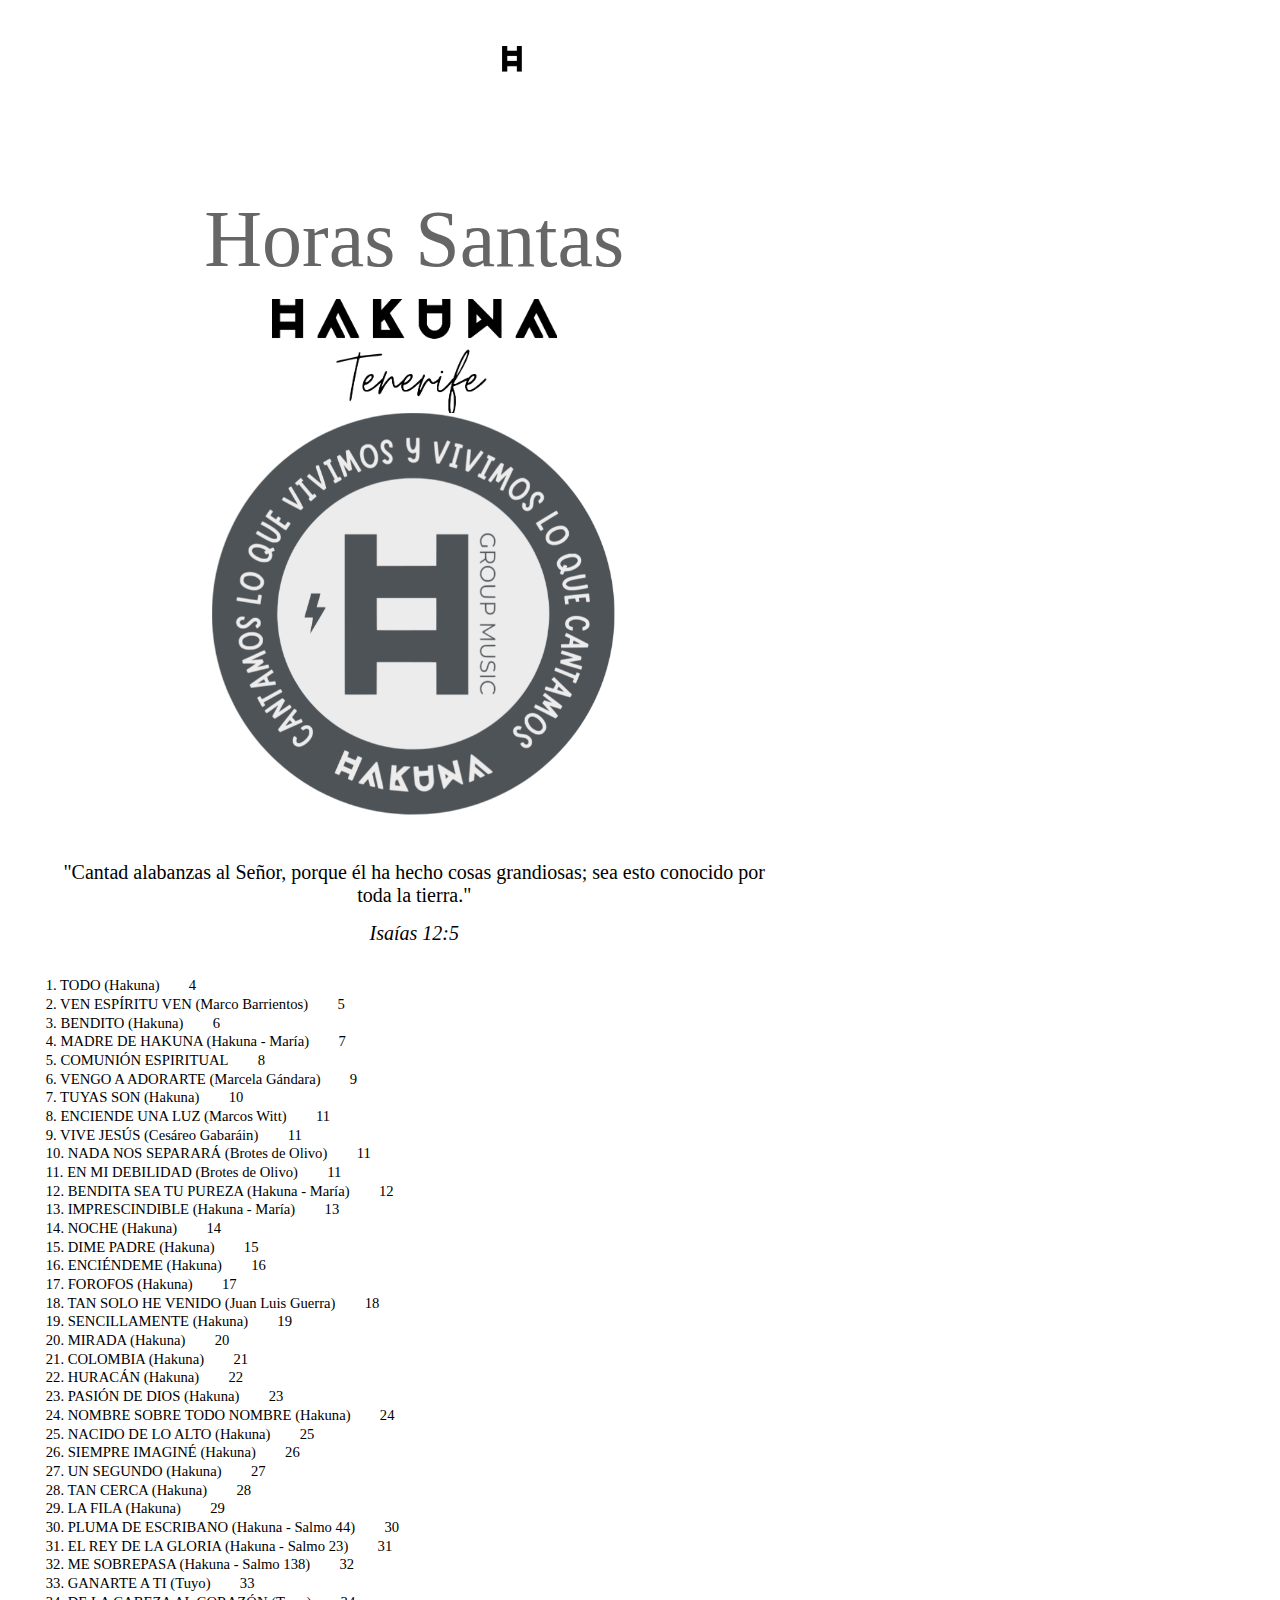
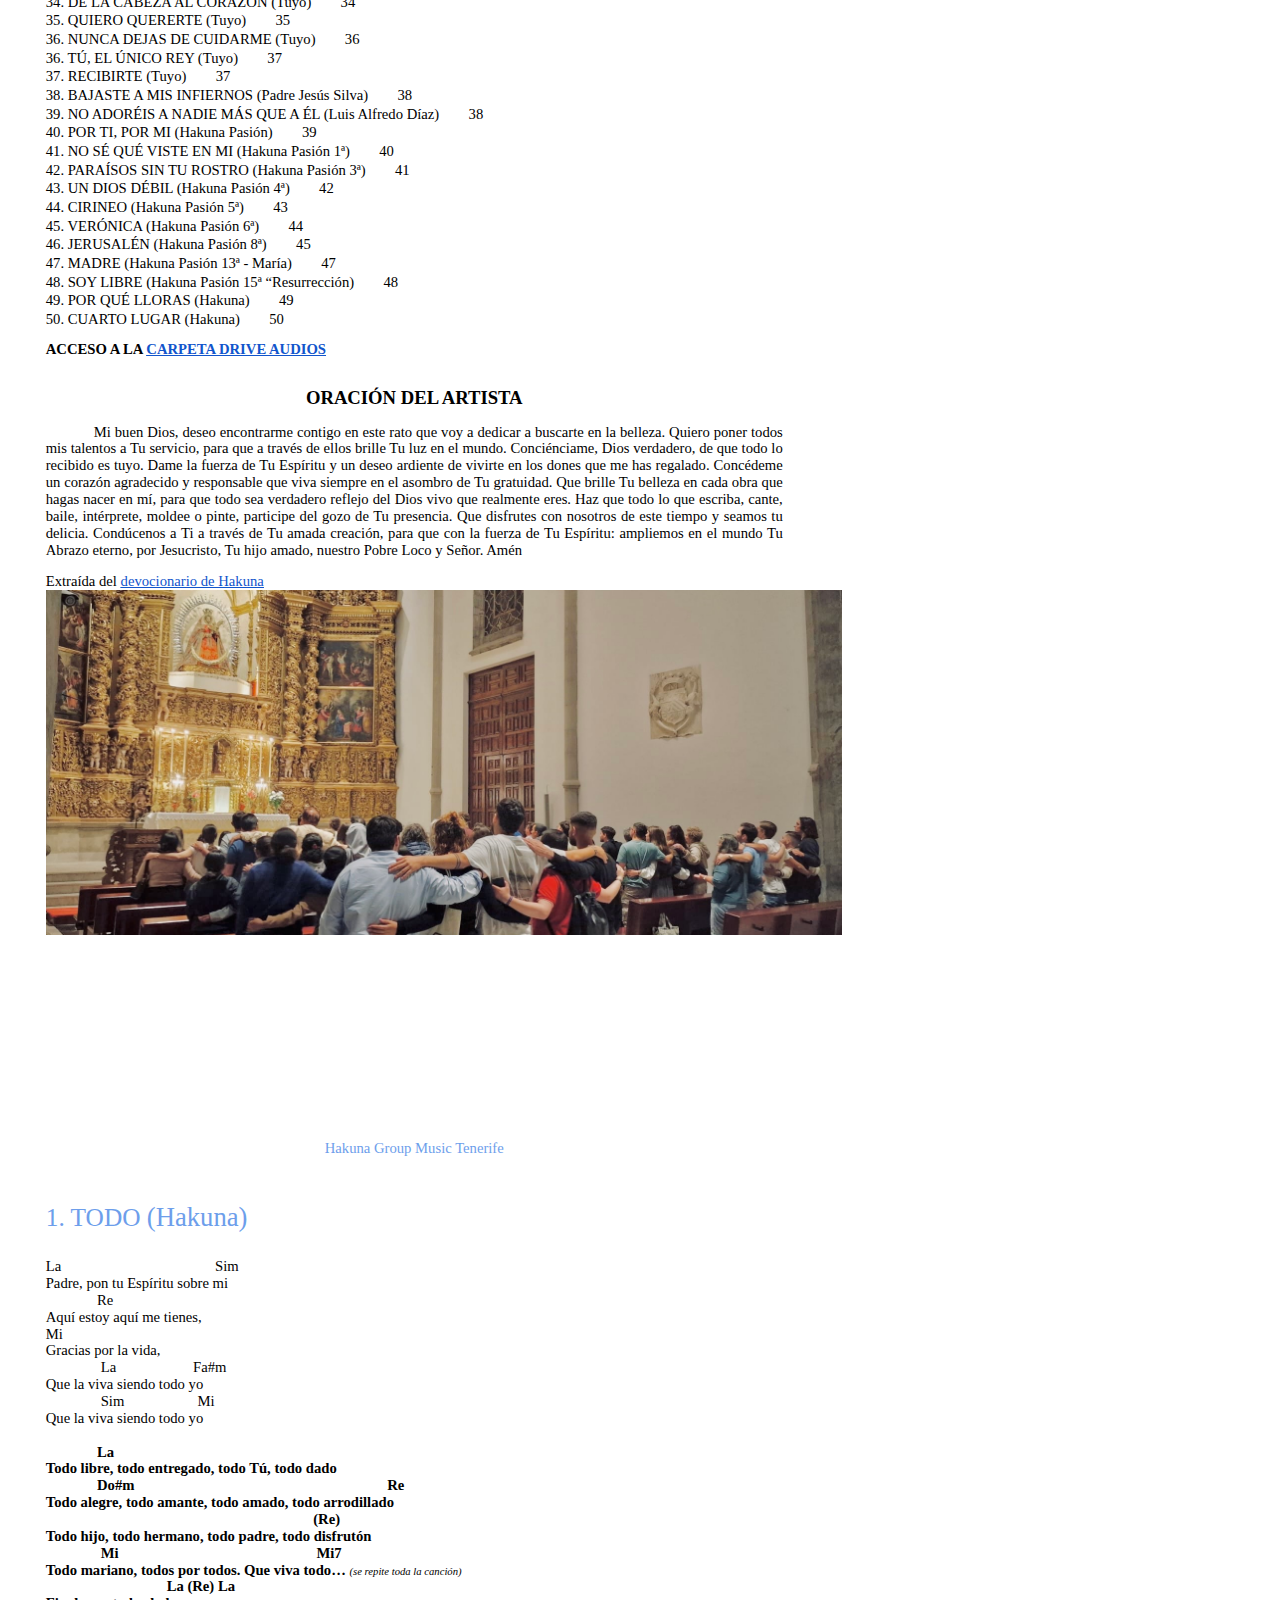
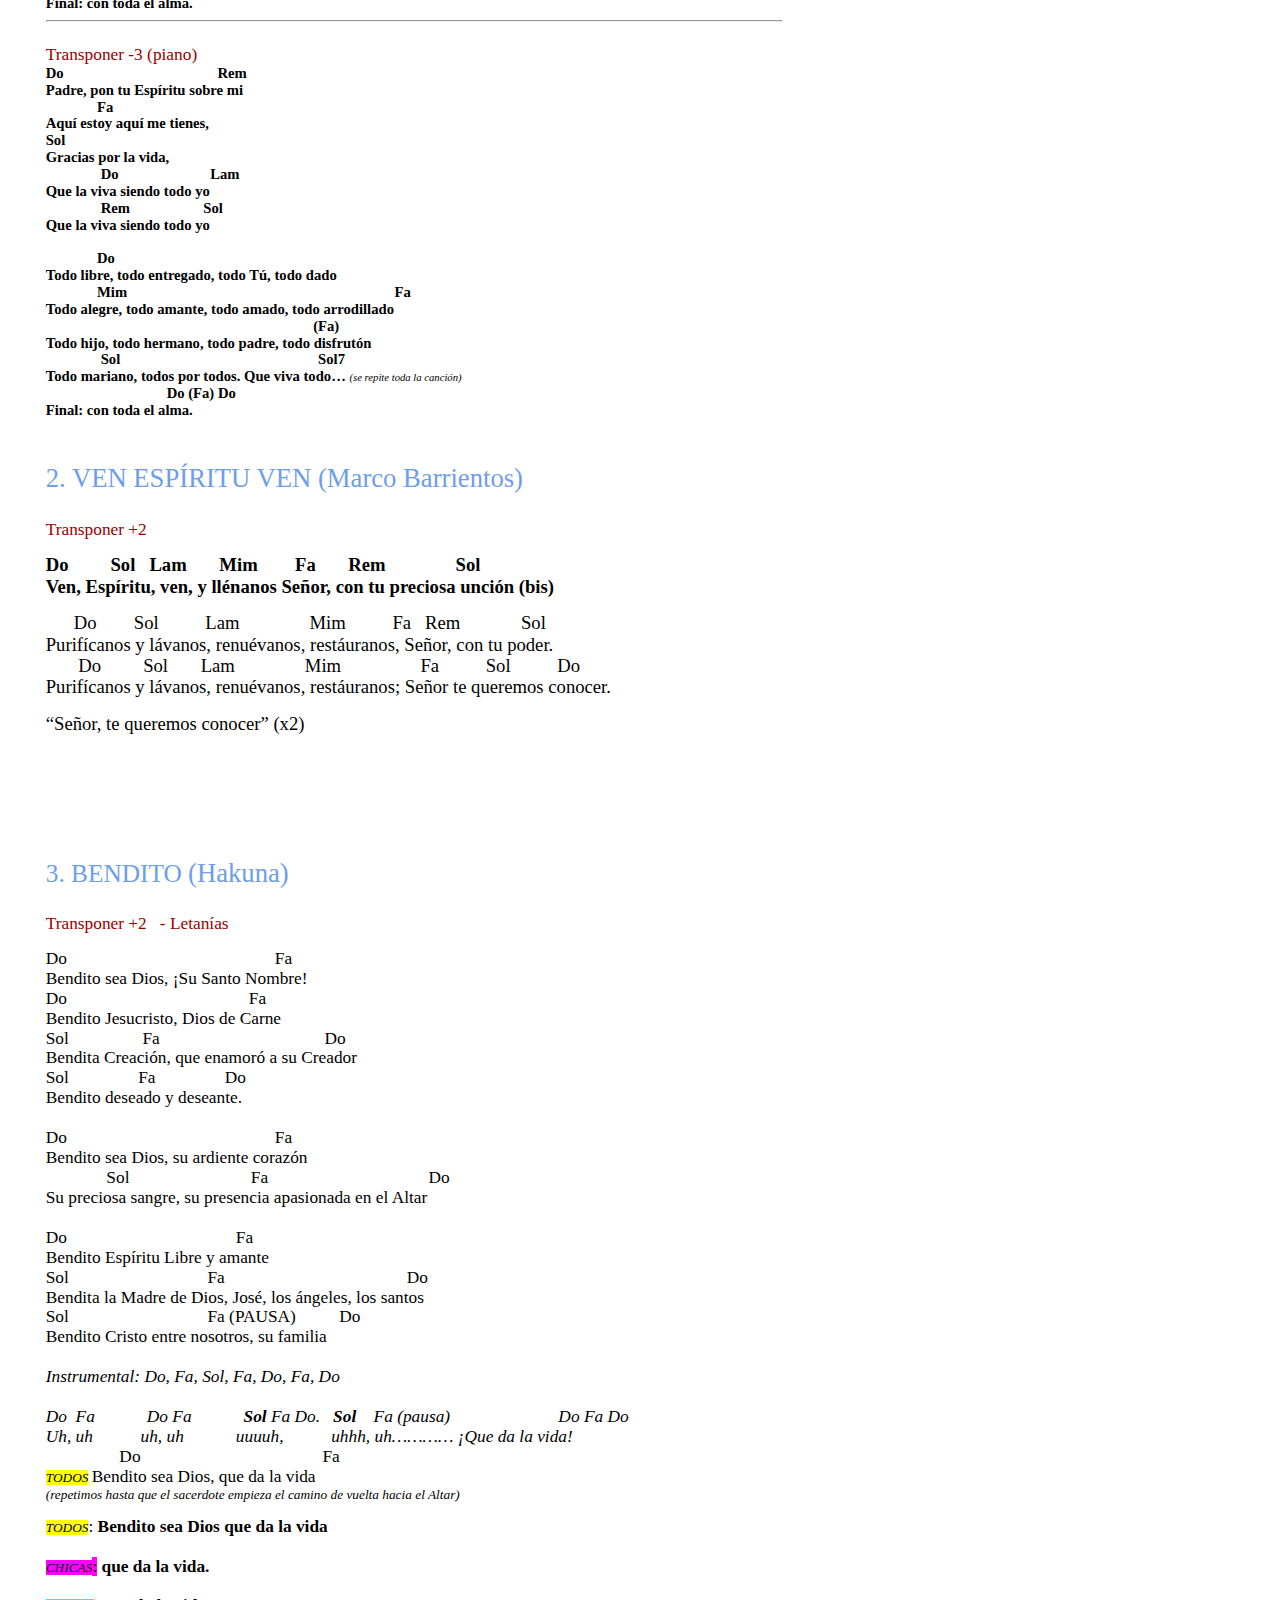
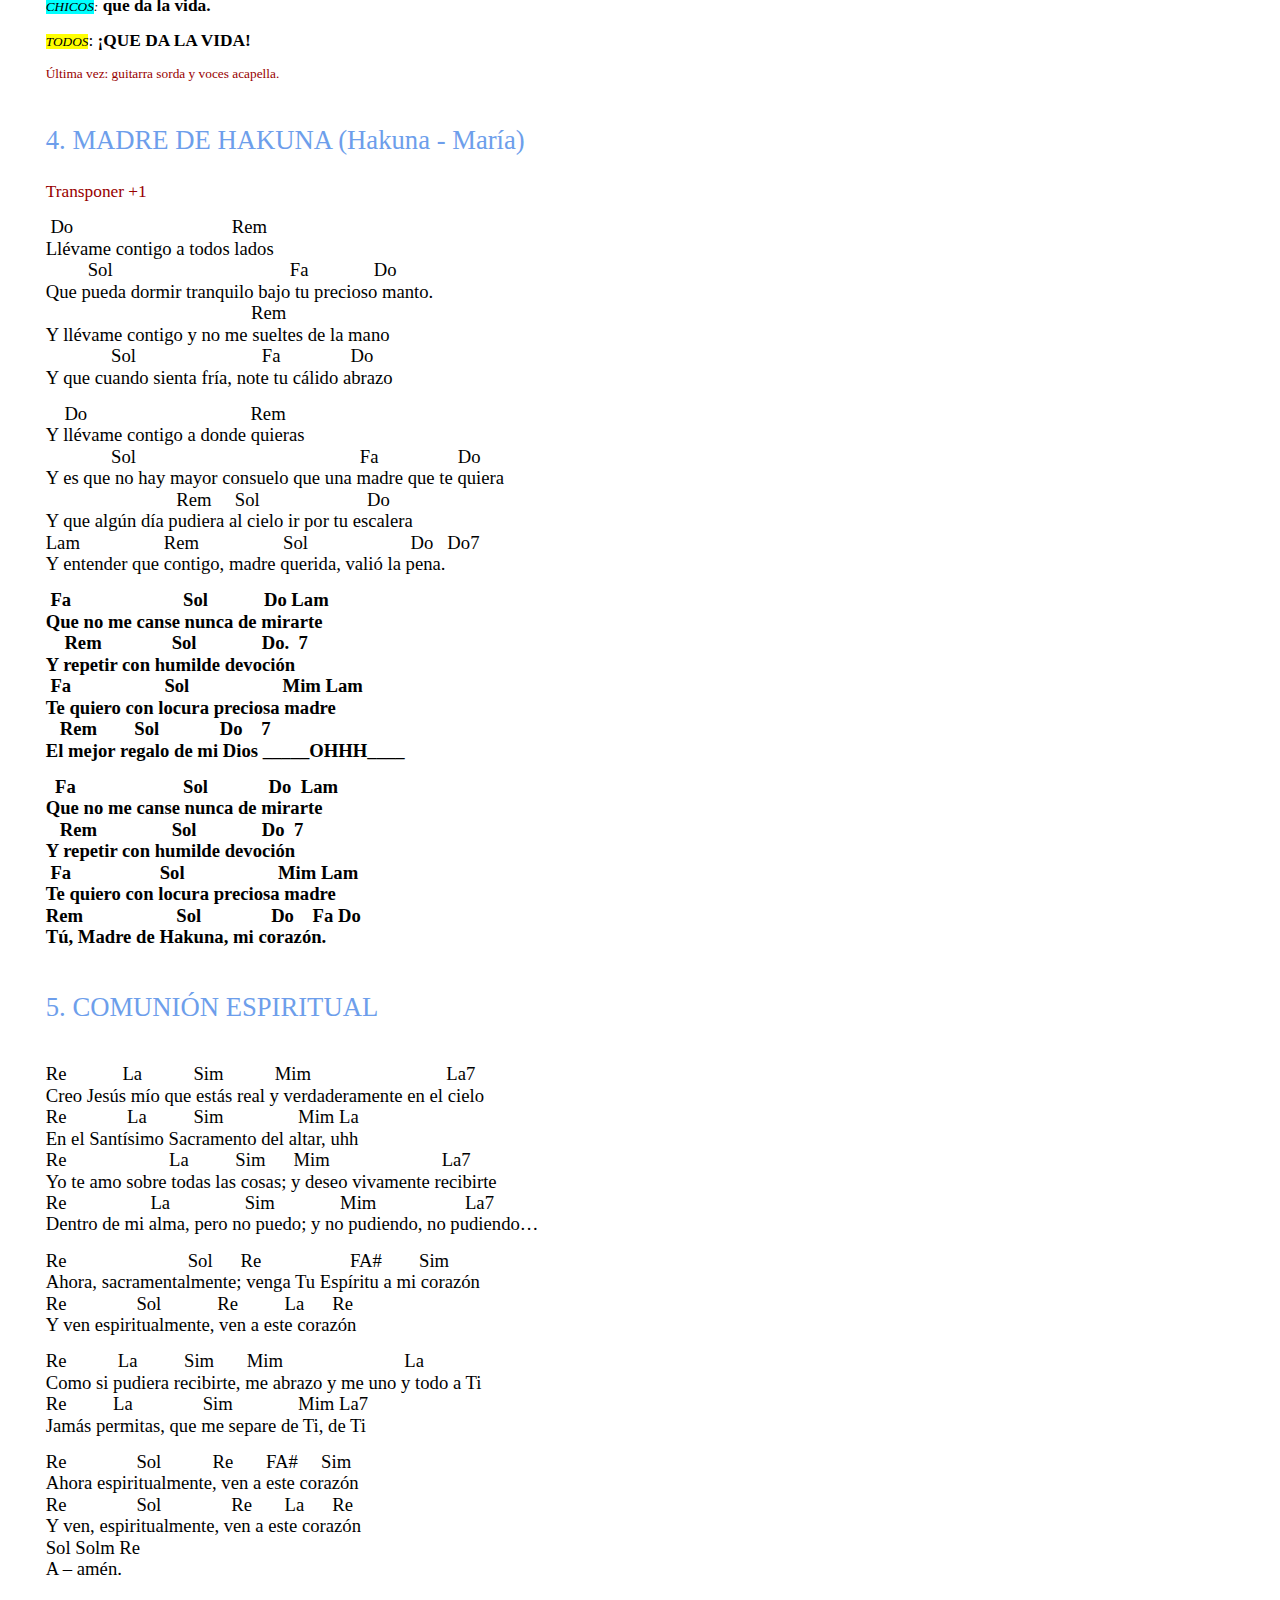
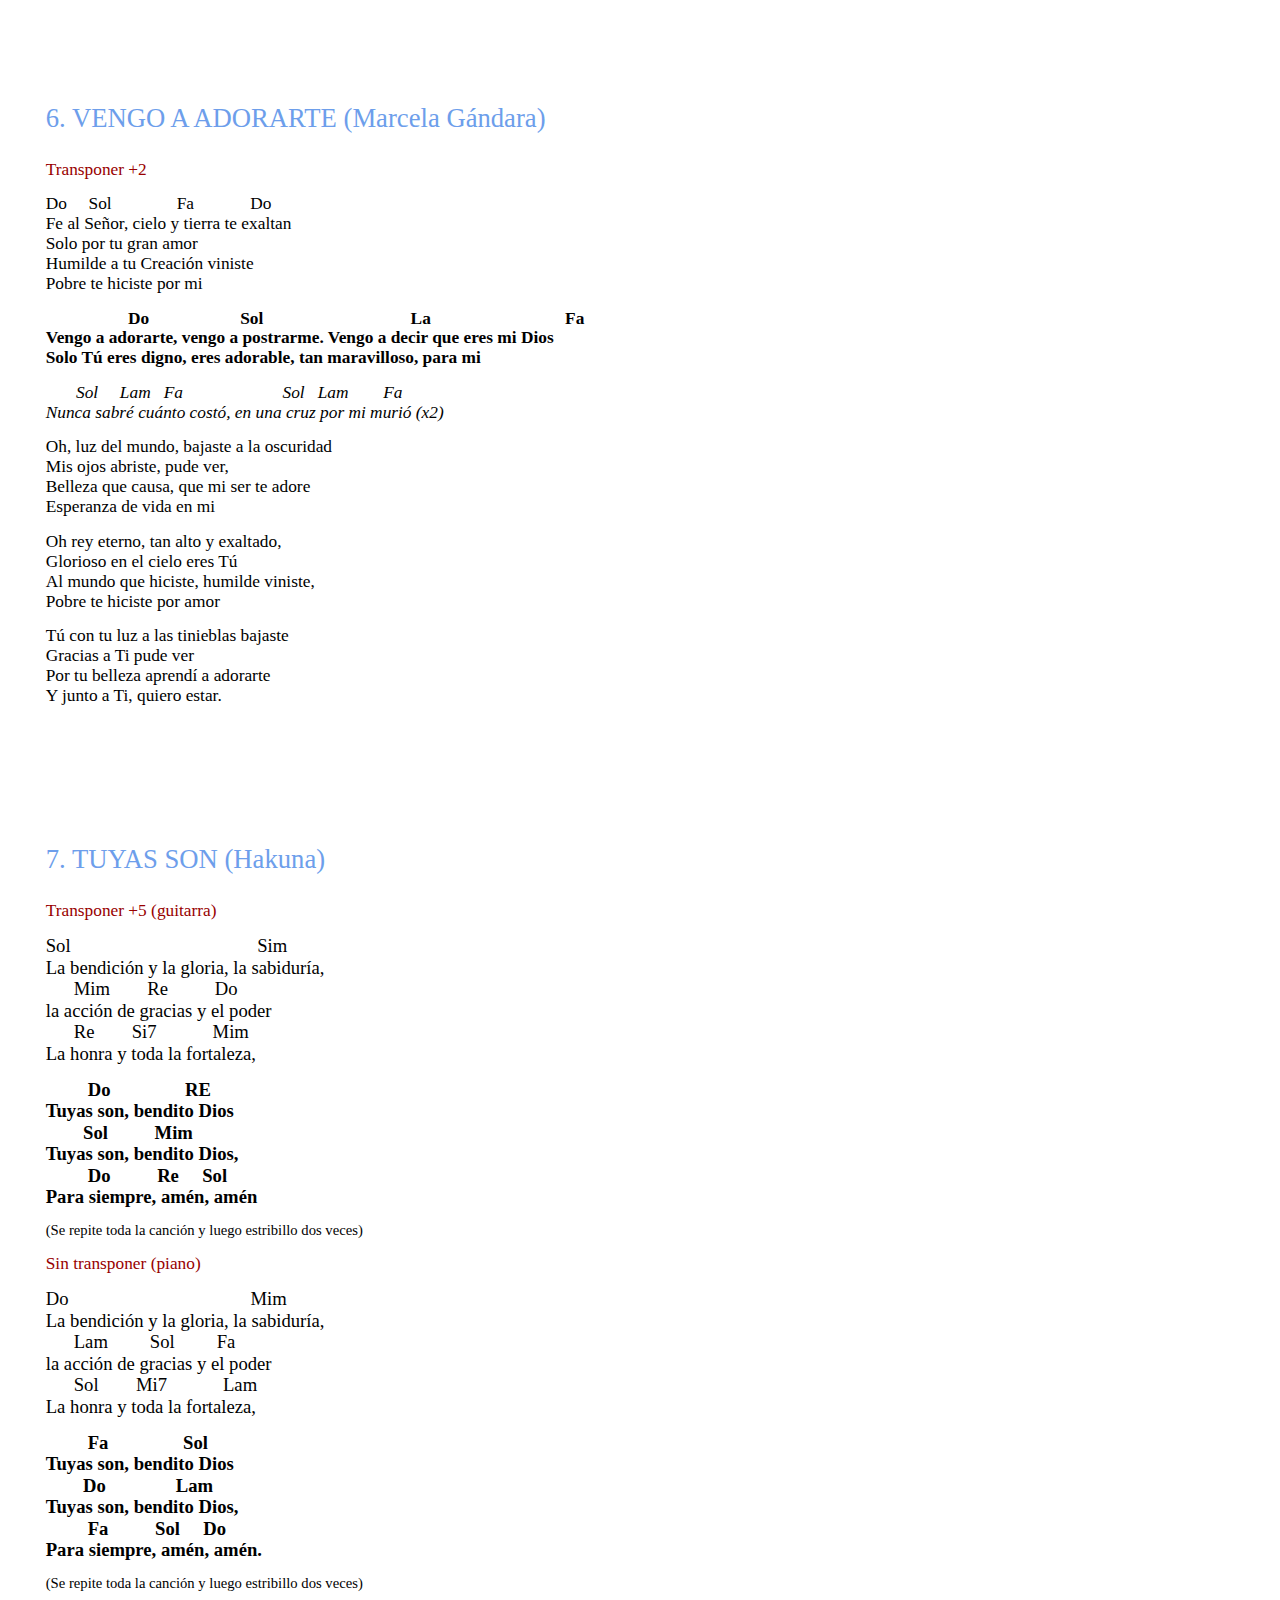
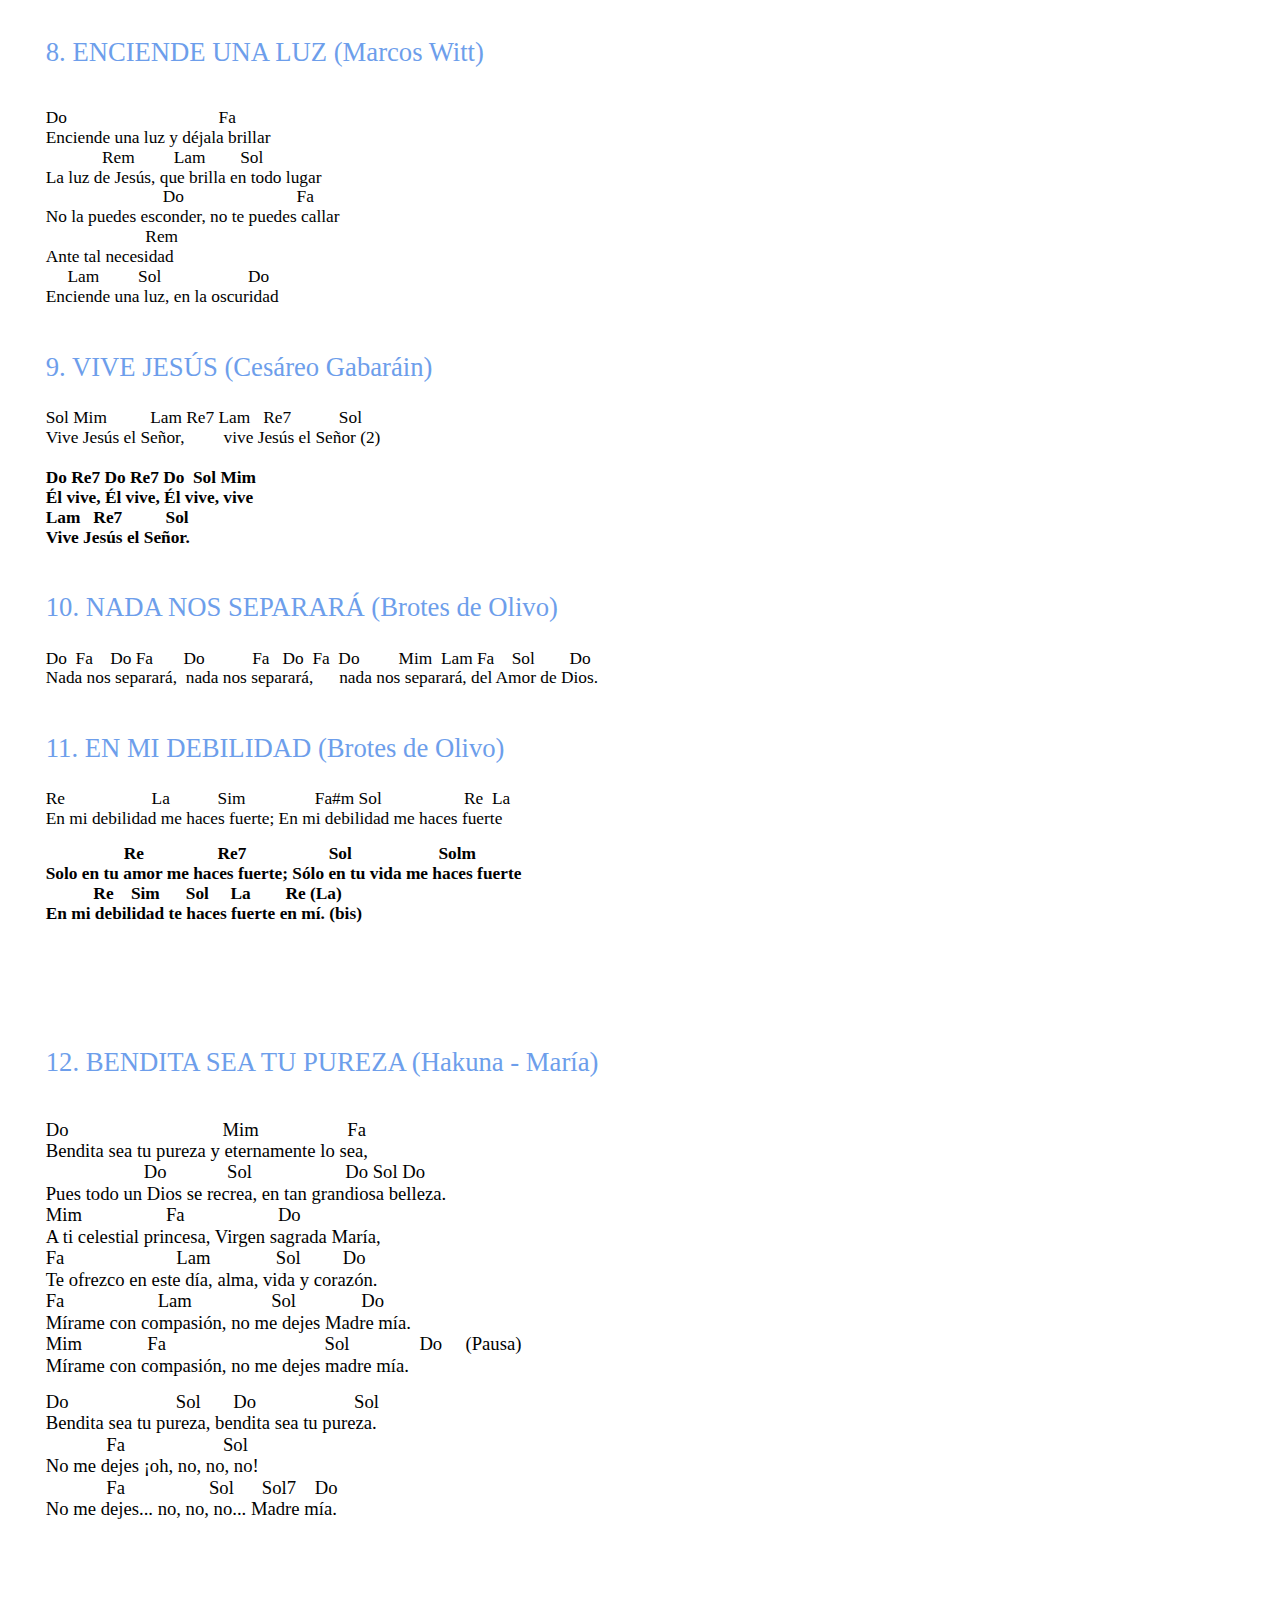
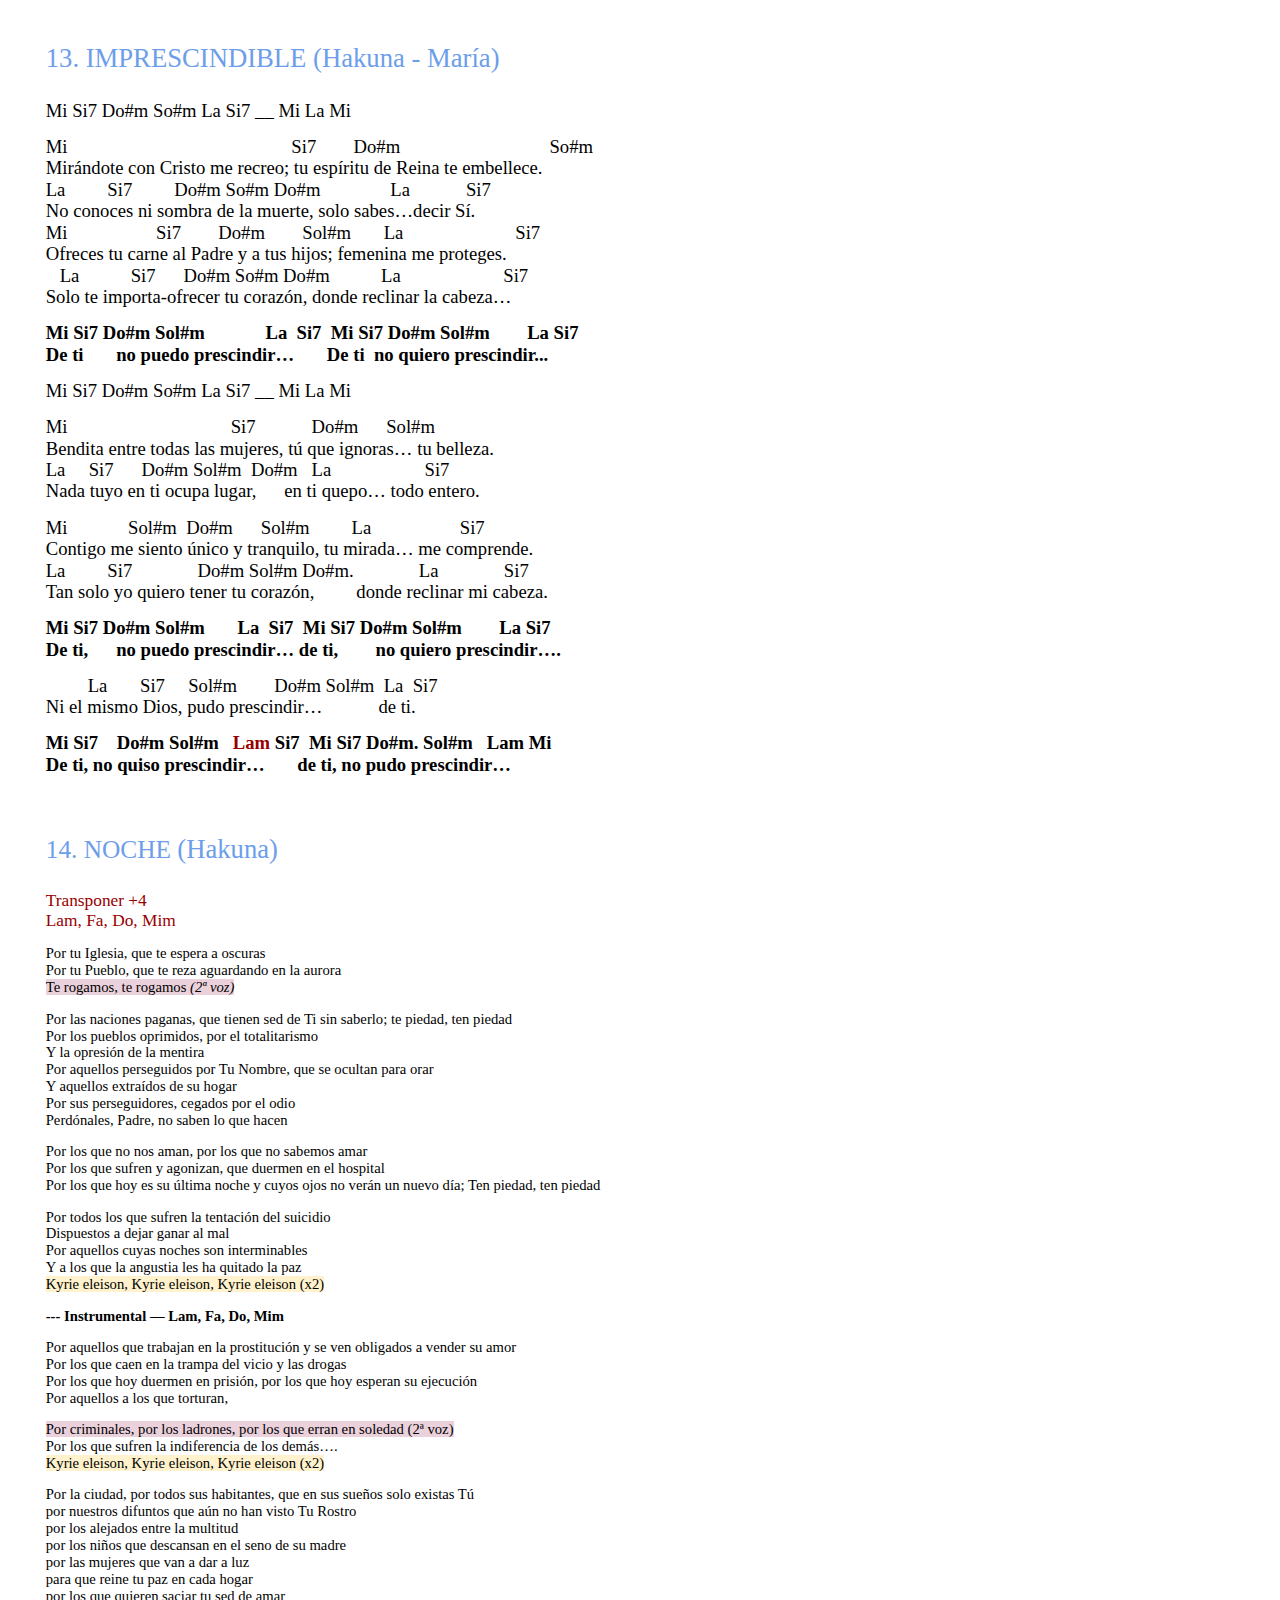
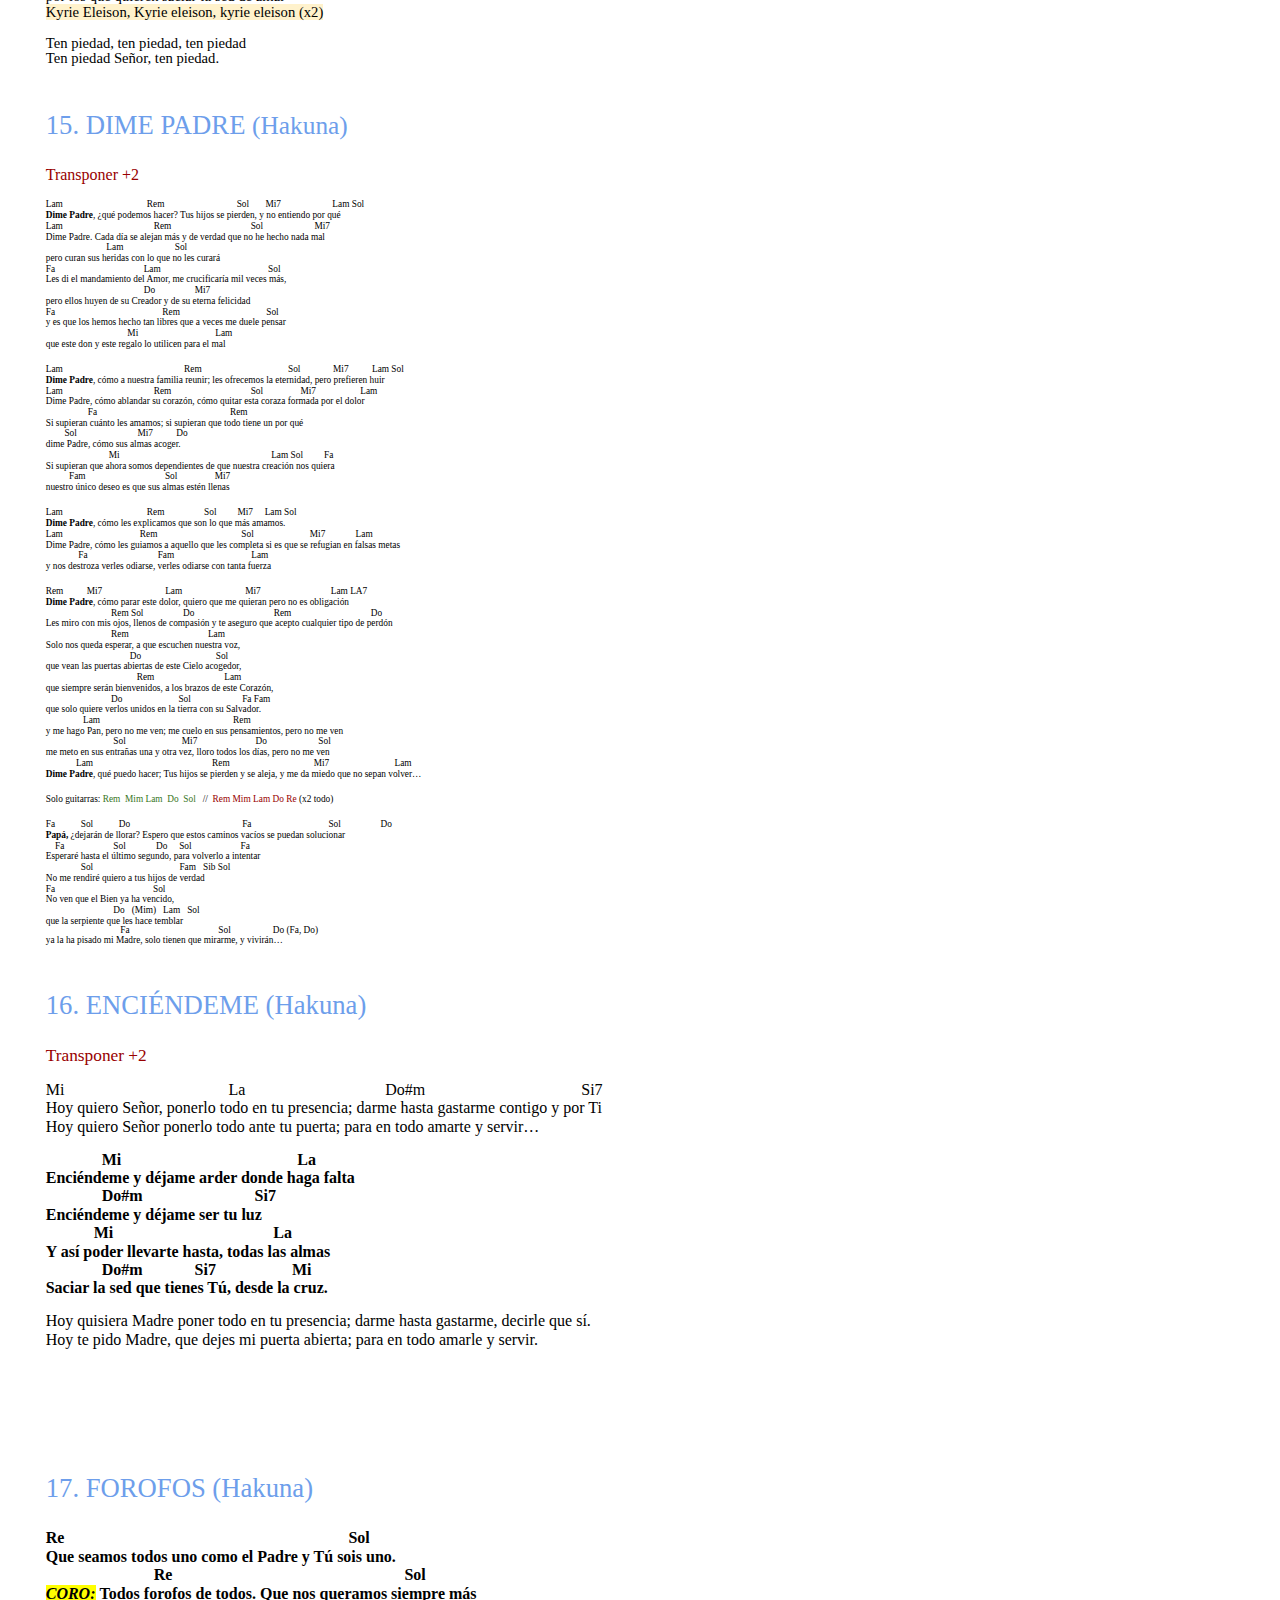
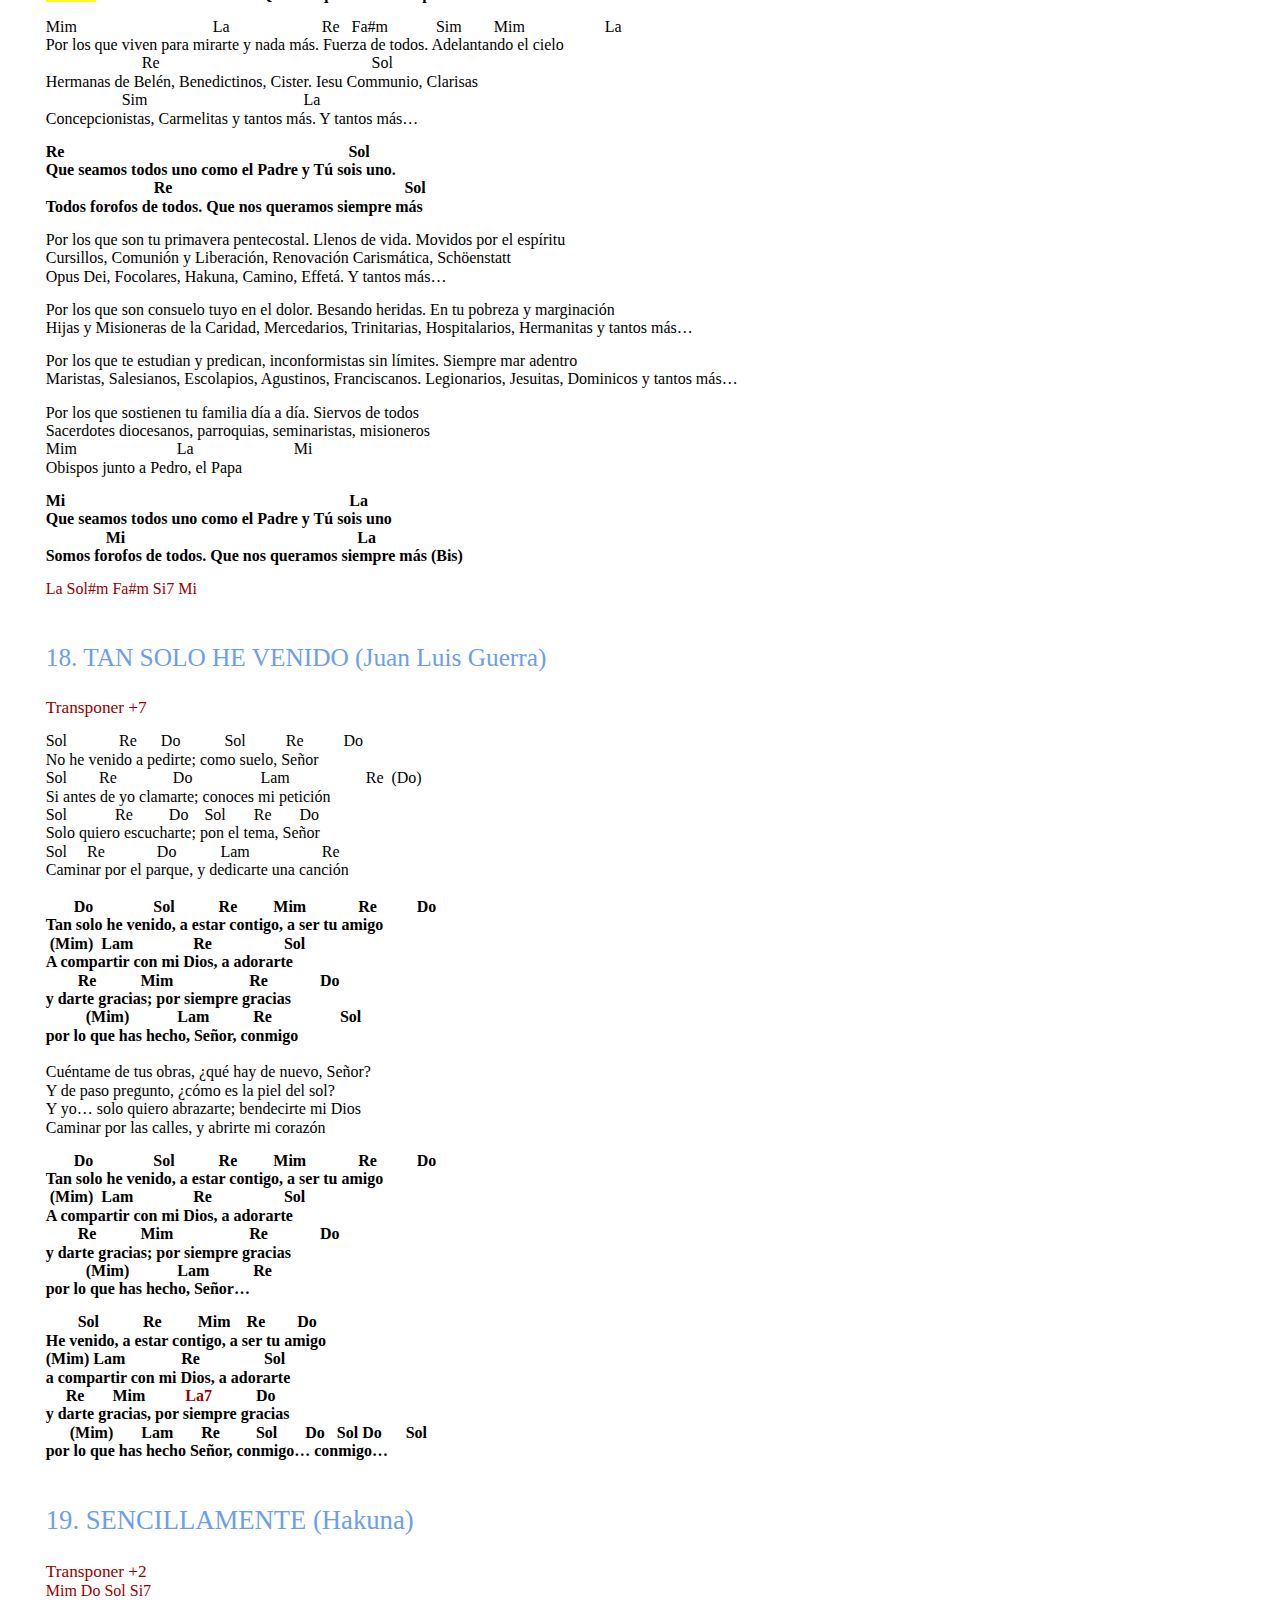
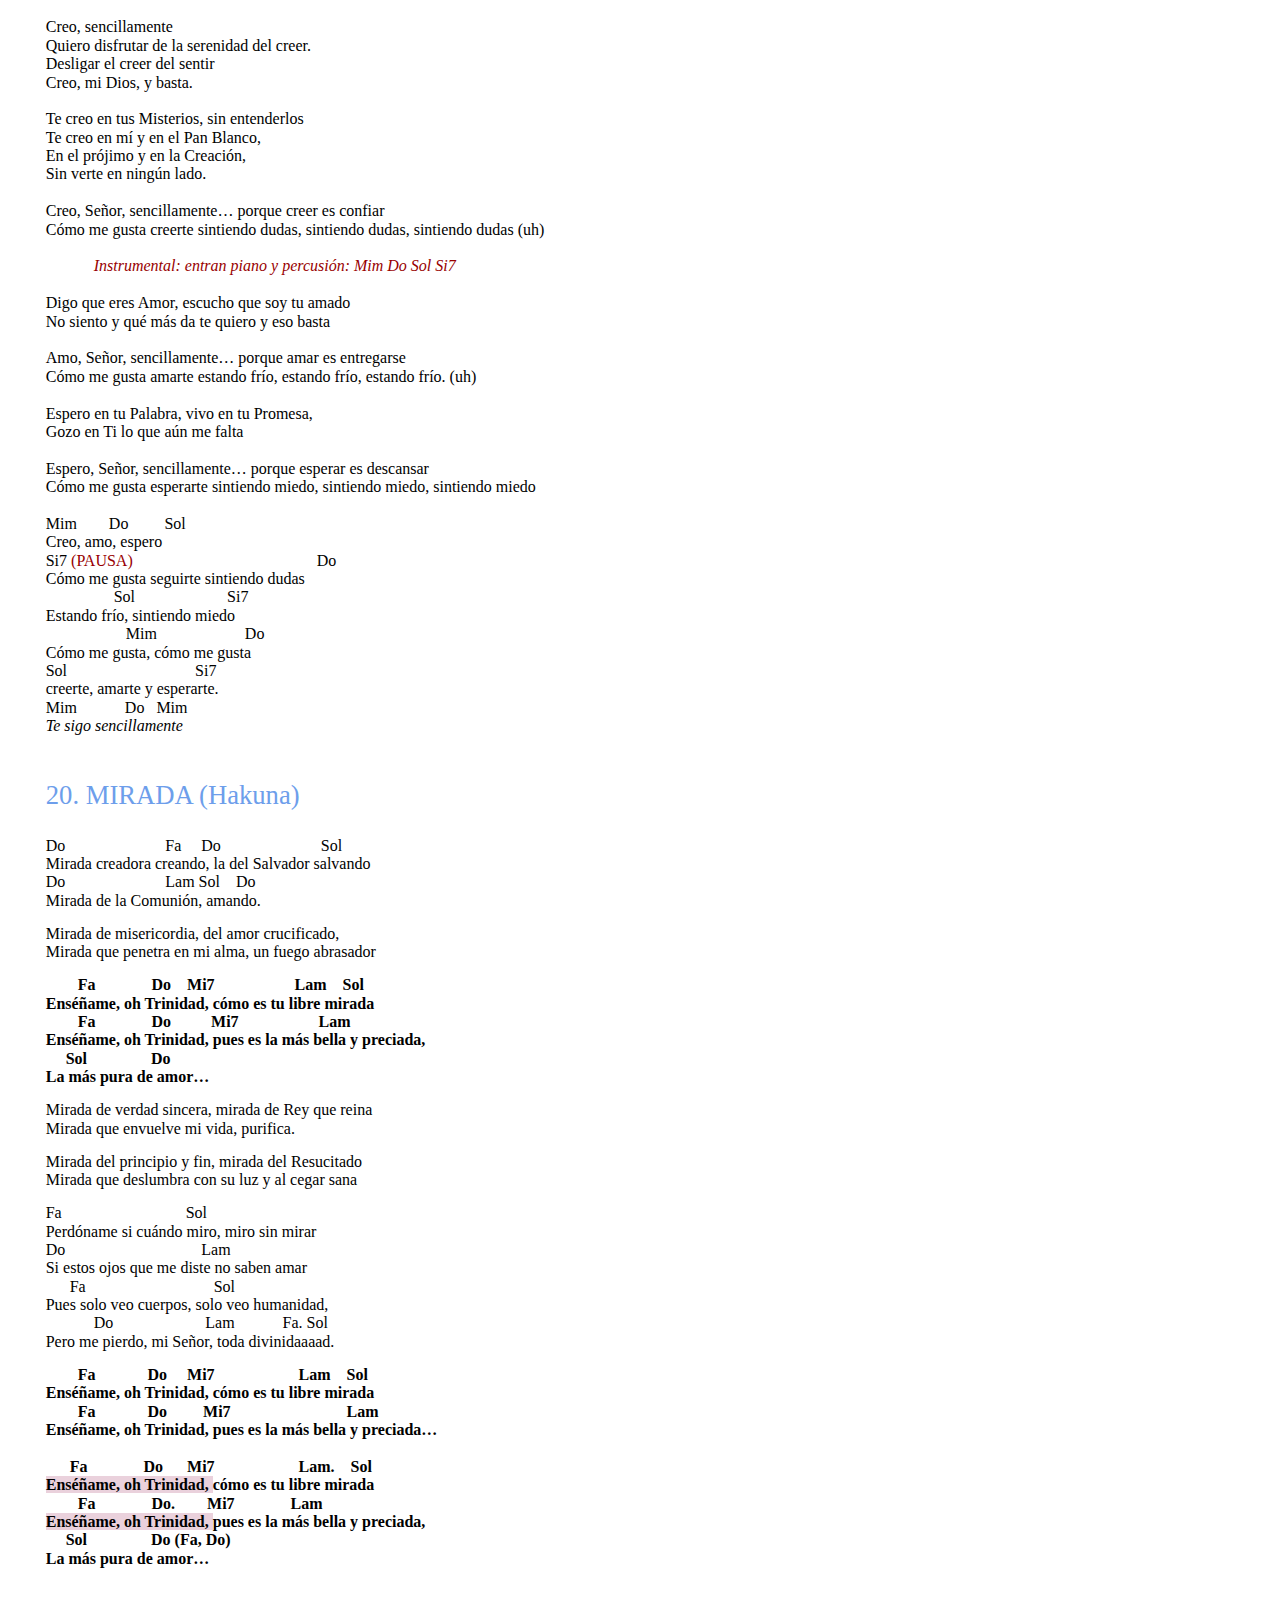
<file: cancionero-hakuna-24-25/CANCIONEROHAKUNA2425.html>
<html><head><meta content="text/html; charset=UTF-8" http-equiv="content-type"><style type="text/css">@import url(https://themes.googleusercontent.com/fonts/css?kit=usiP4WkJzZwCFUyJueKXZKK38JZohY0yn7T0XHfI1tWskbbziUl3enOptYMm9zlPg4DbN55kO4jqnH-YVsUMPg);ul.lst-kix_dw0qnehmfs2h-6{list-style-type:none}ul.lst-kix_dw0qnehmfs2h-7{list-style-type:none}ul.lst-kix_dw0qnehmfs2h-8{list-style-type:none}.lst-kix_dw0qnehmfs2h-6>li:before{content:"-  "}.lst-kix_dw0qnehmfs2h-7>li:before{content:"-  "}ul.lst-kix_dw0qnehmfs2h-0{list-style-type:none}ul.lst-kix_dw0qnehmfs2h-1{list-style-type:none}ul.lst-kix_dw0qnehmfs2h-2{list-style-type:none}.lst-kix_dw0qnehmfs2h-0>li:before{content:"-  "}ul.lst-kix_dw0qnehmfs2h-3{list-style-type:none}.lst-kix_dw0qnehmfs2h-8>li:before{content:"-  "}ul.lst-kix_dw0qnehmfs2h-4{list-style-type:none}ul.lst-kix_dw0qnehmfs2h-5{list-style-type:none}.lst-kix_dw0qnehmfs2h-2>li:before{content:"-  "}.lst-kix_dw0qnehmfs2h-3>li:before{content:"-  "}.lst-kix_dw0qnehmfs2h-1>li:before{content:"-  "}.lst-kix_dw0qnehmfs2h-5>li:before{content:"-  "}.lst-kix_dw0qnehmfs2h-4>li:before{content:"-  "}ol{margin:0;padding:0}table td,table th{padding:0}.c51{border-right-style:solid;border-top-width:0pt;border-bottom-color:#2a555a;border-right-width:0pt;padding-left:0pt;border-left-color:#2a555a;border-right-color:#2a555a;border-left-width:0pt;border-top-style:solid;background-color:#ffffff;border-left-style:solid;border-bottom-width:0pt;border-top-color:#2a555a;border-bottom-style:solid;padding-right:0pt}.c10{background-color:#d9ead3;color:#000000;font-weight:400;text-decoration:none;vertical-align:baseline;font-size:10.5pt;font-family:"Montserrat";font-style:italic}.c38{padding-top:20pt;padding-bottom:6pt;line-height:1.15;page-break-after:avoid;orphans:2;widows:2;text-align:justify}.c1{color:#000000;font-weight:400;text-decoration:none;vertical-align:baseline;font-size:7pt;font-family:"Montserrat";font-style:normal}.c3{color:#000000;font-weight:400;text-decoration:none;vertical-align:baseline;font-size:15pt;font-family:"Montserrat";font-style:normal}.c27{color:#000000;font-weight:700;text-decoration:none;vertical-align:baseline;font-size:11pt;font-family:"Arial";font-style:normal}.c7{color:#000000;font-weight:400;text-decoration:none;vertical-align:baseline;font-size:13pt;font-family:"Montserrat";font-style:normal}.c5{color:#000000;font-weight:400;text-decoration:none;vertical-align:baseline;font-size:12pt;font-family:"Montserrat";font-style:normal}.c9{color:#000000;font-weight:400;text-decoration:none;vertical-align:baseline;font-size:11pt;font-family:"Montserrat";font-style:normal}.c39{color:#000000;font-weight:400;text-decoration:none;vertical-align:baseline;font-size:16pt;font-family:"Gabriela";font-style:normal}.c30{color:#000000;font-weight:400;text-decoration:none;vertical-align:baseline;font-size:11pt;font-family:"Arial";font-style:normal}.c16{color:#000000;font-weight:700;text-decoration:none;vertical-align:baseline;font-size:11pt;font-family:"Montserrat";font-style:normal}.c6{padding-top:0pt;padding-bottom:0pt;line-height:1.15;orphans:2;widows:2;text-align:justify;height:11pt}.c4{padding-top:20pt;padding-bottom:6pt;line-height:1.15;page-break-after:avoid;orphans:2;widows:2;text-align:left}.c2{color:#000000;font-weight:400;text-decoration:none;vertical-align:baseline;font-size:20pt;font-family:"Montserrat";font-style:normal}.c19{padding-top:0pt;padding-bottom:0pt;line-height:1.15;orphans:2;widows:2;text-align:justify}.c31{background-color:#c9daf8;color:#000000;text-decoration:none;vertical-align:baseline;font-size:11pt;font-style:italic}.c37{color:#000000;font-weight:700;text-decoration:none;vertical-align:baseline;font-family:"Arial";font-style:normal}.c66{padding-top:0pt;padding-bottom:0pt;line-height:1.15;orphans:2;widows:2;text-align:center}.c0{padding-top:0pt;padding-bottom:0pt;line-height:1.15;orphans:2;widows:2;text-align:left}.c83{padding-top:0pt;padding-bottom:0pt;line-height:1.0;orphans:2;widows:2;text-align:left}.c11{background-color:#ffff00;font-size:10pt;font-family:"Montserrat";font-style:italic;font-weight:400}.c33{color:#980000;text-decoration:none;vertical-align:baseline;font-size:14pt;font-style:normal}.c13{color:#000000;text-decoration:none;vertical-align:baseline;font-size:14pt;font-style:normal}.c29{color:#000000;text-decoration:none;vertical-align:baseline;font-size:10.5pt;font-style:normal}.c41{color:#000000;text-decoration:none;vertical-align:baseline;font-size:1pt;font-style:italic}.c25{color:#000000;text-decoration:none;vertical-align:baseline;font-size:12pt;font-style:italic}.c17{color:#000000;text-decoration:none;vertical-align:baseline;font-size:9pt;font-style:normal}.c15{color:#000000;text-decoration:none;vertical-align:baseline;font-size:13pt;font-style:italic}.c28{color:#000000;text-decoration:none;vertical-align:baseline;font-size:12pt;font-style:normal}.c86{padding-top:0pt;padding-bottom:0pt;line-height:1.0;text-align:left}.c20{padding-top:3pt;padding-bottom:0pt;line-height:1.0;text-align:left}.c18{background-color:#ead1dc;font-size:12pt;font-family:"Montserrat";font-weight:700}.c40{-webkit-text-decoration-skip:none;color:#1155cc;text-decoration:underline;text-decoration-skip-ink:none}.c43{color:#000000;text-decoration:none;vertical-align:baseline;font-style:italic}.c50{font-weight:400;font-size:20pt;font-family:"Arial"}.c44{text-decoration:none;vertical-align:baseline;font-style:normal}.c42{font-size:12pt;font-style:italic;color:#4a86e8}.c81{background-color:#ffffff;max-width:552.8pt;padding:28.3pt 14.2pt 28.3pt 28.3pt}.c14{background-color:#d9ead3;font-size:10.5pt;font-style:italic}.c85{font-weight:400;font-size:17pt;font-family:"Gabriela"}.c61{font-weight:400;font-size:10pt;font-family:"Arial"}.c75{text-decoration:none;vertical-align:baseline}.c74{color:#666666;font-size:60pt}.c21{font-size:10pt;color:#980000}.c35{color:inherit;text-decoration:inherit}.c55{color:#000000;font-size:15pt}.c36{font-size:12pt;color:#808080}.c64{background-color:#cfe2f3;font-size:10pt}.c24{font-weight:700;font-family:"Montserrat"}.c46{font-size:12pt;color:#4a86e8}.c45{color:#6d9eeb;font-size:11pt}.c53{color:#980000;font-size:11pt}.c58{font-size:12pt;font-style:italic}.c90{font-weight:400;font-family:"Arial"}.c26{font-size:13pt;font-style:italic}.c77{font-weight:400;font-family:"Special Elite"}.c22{font-size:13pt;color:#980000}.c12{font-weight:400;font-family:"Montserrat"}.c71{font-style:italic}.c8{height:11pt}.c87{font-size:22pt}.c54{font-size:18pt}.c65{background-color:#cfe2f3}.c56{color:#000000}.c84{font-size:8pt}.c63{font-size:11pt}.c59{color:#38761d}.c72{background-color:#00ffff}.c82{background-color:#ff00ff}.c70{font-size:10pt}.c91{color:#a6a6a6}.c67{font-size:19pt}.c32{font-size:7pt}.c79{background-color:#c9daf8}.c73{background-color:#d9ead3}.c76{font-size:5pt}.c60{font-size:12pt}.c68{color:#980000}.c69{background-color:#ead1dc}.c80{text-indent:36pt}.c92{margin-left:36pt}.c62{background-color:#ffff00}.c78{font-size:10.5pt}.c57{color:#00b050}.c34{font-size:13pt}.c89{font-size:6pt}.c88{background-color:#fff2cc}.c48{font-size:14pt}.c47{height:20pt}.c23{font-size:9pt}.c49{color:#6d9eeb}.c52{font-size:20pt}.c93{font-size:15pt}.title{padding-top:0pt;color:#000000;font-size:26pt;padding-bottom:3pt;font-family:"Arial";line-height:1.15;page-break-after:avoid;orphans:2;widows:2;text-align:left}.subtitle{padding-top:0pt;color:#666666;font-size:15pt;padding-bottom:16pt;font-family:"Arial";line-height:1.15;page-break-after:avoid;orphans:2;widows:2;text-align:left}li{color:#000000;font-size:11pt;font-family:"Arial"}p{margin:0;color:#000000;font-size:11pt;font-family:"Arial"}h1{padding-top:20pt;color:#000000;font-size:20pt;padding-bottom:6pt;font-family:"Arial";line-height:1.15;page-break-after:avoid;orphans:2;widows:2;text-align:left}h2{padding-top:18pt;color:#000000;font-size:16pt;padding-bottom:6pt;font-family:"Arial";line-height:1.15;page-break-after:avoid;orphans:2;widows:2;text-align:left}h3{padding-top:16pt;color:#434343;font-size:14pt;padding-bottom:4pt;font-family:"Arial";line-height:1.15;page-break-after:avoid;orphans:2;widows:2;text-align:left}h4{padding-top:14pt;color:#666666;font-size:12pt;padding-bottom:4pt;font-family:"Arial";line-height:1.15;page-break-after:avoid;orphans:2;widows:2;text-align:left}h5{padding-top:12pt;color:#666666;font-size:11pt;padding-bottom:4pt;font-family:"Arial";line-height:1.15;page-break-after:avoid;orphans:2;widows:2;text-align:left}h6{padding-top:12pt;color:#666666;font-size:11pt;padding-bottom:4pt;font-family:"Arial";line-height:1.15;page-break-after:avoid;font-style:italic;orphans:2;widows:2;text-align:left}</style></head><body class="c81 doc-content"><div><p class="c0"><span class="c30">&nbsp;&nbsp;&nbsp;&nbsp;&nbsp;&nbsp;&nbsp;&nbsp;&nbsp;&nbsp;&nbsp;&nbsp;&nbsp;&nbsp;&nbsp;&nbsp;&nbsp;&nbsp;&nbsp;&nbsp;&nbsp;&nbsp;&nbsp;&nbsp;&nbsp;&nbsp;&nbsp;&nbsp;&nbsp;&nbsp;&nbsp;&nbsp;&nbsp;&nbsp;&nbsp;&nbsp;&nbsp;&nbsp;&nbsp;&nbsp;&nbsp;&nbsp;&nbsp;&nbsp;&nbsp;&nbsp;&nbsp;&nbsp;&nbsp;&nbsp;&nbsp;&nbsp;&nbsp;&nbsp;&nbsp;&nbsp;&nbsp;&nbsp;&nbsp;&nbsp;&nbsp;&nbsp;&nbsp;&nbsp;&nbsp;&nbsp;&nbsp;&nbsp;&nbsp;&nbsp;&nbsp;&nbsp;&nbsp;&nbsp;&nbsp;&nbsp;&nbsp;&nbsp;&nbsp;&nbsp;&nbsp;&nbsp;&nbsp;&nbsp;&nbsp;&nbsp;&nbsp;&nbsp;&nbsp;&nbsp;&nbsp;&nbsp;&nbsp;&nbsp;&nbsp;&nbsp;&nbsp;&nbsp;&nbsp;&nbsp;&nbsp;&nbsp;&nbsp;&nbsp;&nbsp;&nbsp;&nbsp;&nbsp;&nbsp;&nbsp;&nbsp;&nbsp;</span><span style="overflow: hidden; display: inline-block; margin: 0.00px 0.00px; border: 0.00px solid #000000; transform: rotate(0.00rad) translateZ(0px); -webkit-transform: rotate(0.00rad) translateZ(0px); width: 20.00px; height: 26.00px;"><img alt="" src="images/image2.png" style="width: 36.84px; height: 46.48px; margin-left: -7.91px; margin-top: -7.29px; transform: rotate(0.00rad) translateZ(0px); -webkit-transform: rotate(0.00rad) translateZ(0px);" title=""></span></p></div><p class="c0 c8"><span class="c44 c77 c56 c76"></span></p><p class="c0 c8"><span class="c44 c77 c56 c76"></span></p><p class="c0 c8"><span class="c44 c77 c56 c76"></span></p><p class="c0 c8"><span class="c44 c56 c76 c77"></span></p><p class="c0 c8"><span class="c44 c77 c56 c76"></span></p><p class="c0 c8"><span class="c44 c77 c56 c76"></span></p><p class="c0 c8"><span class="c44 c77 c56 c76"></span></p><p class="c0 c8"><span class="c44 c77 c56 c76"></span></p><p class="c66"><span class="c44 c12 c74">Horas Santas</span></p><p class="c66 c8"><span class="c17 c12"></span></p><p class="c66"><span style="overflow: hidden; display: inline-block; margin: 0.00px 0.00px; border: 0.00px solid #000000; transform: rotate(0.00rad) translateZ(0px); -webkit-transform: rotate(0.00rad) translateZ(0px); width: 285.30px; height: 113.42px;"><img alt="" src="images/image4.png" style="width: 285.30px; height: 117.43px; margin-left: 0.00px; margin-top: -2.00px; transform: rotate(0.00rad) translateZ(0px); -webkit-transform: rotate(0.00rad) translateZ(0px);" title=""></span></p><p class="c66"><span style="overflow: hidden; display: inline-block; margin: 0.00px 0.00px; border: 0.00px solid #000000; transform: rotate(0.00rad) translateZ(0px); -webkit-transform: rotate(0.00rad) translateZ(0px); width: 404.56px; height: 404.56px;"><img alt="" src="images/image1.png" style="width: 404.56px; height: 404.56px; margin-left: 0.00px; margin-top: 0.00px; transform: rotate(0.00rad) translateZ(0px); -webkit-transform: rotate(0.00rad) translateZ(0px);" title=""></span></p><p class="c0 c8"><span class="c3"></span></p><p class="c66 c8"><span class="c3"></span></p><p class="c66 c8"><span class="c3"></span></p><p class="c66"><span class="c3">&quot;Cantad alabanzas al Se&ntilde;or, porque &eacute;l ha hecho cosas grandiosas; sea esto conocido por toda la tierra.&quot;</span></p><p class="c66 c8"><span class="c44 c12 c56 c89"></span></p><p class="c66"><span class="c43 c12 c93">Isa&iacute;as 12:5</span></p><hr style="page-break-before:always;display:none;"><p class="c0 c8"><span class="c44 c45 c12"></span></p><p class="c0 c8"><span class="c12 c41"></span></p><p class="c20"><span class="c9"><a class="c35" href="#h.rpx0byc01x8u">1. TODO (Hakuna)&nbsp;&nbsp;&nbsp;&nbsp;&nbsp;&nbsp;&nbsp;&nbsp;4</a></span></p><p class="c20"><span class="c9"><a class="c35" href="#h.o4hnn9pkrelr">2. VEN ESP&Iacute;RITU VEN (Marco Barrientos)&nbsp;&nbsp;&nbsp;&nbsp;&nbsp;&nbsp;&nbsp;&nbsp;5</a></span></p><p class="c20"><span class="c9"><a class="c35" href="#h.xg3b42d6rhj3">3. BENDITO (Hakuna)&nbsp;&nbsp;&nbsp;&nbsp;&nbsp;&nbsp;&nbsp;&nbsp;6</a></span></p><p class="c20"><span class="c9"><a class="c35" href="#h.f3va7upzsw78">4. MADRE DE HAKUNA (Hakuna - Mar&iacute;a)&nbsp;&nbsp;&nbsp;&nbsp;&nbsp;&nbsp;&nbsp;&nbsp;7</a></span></p><p class="c20"><span class="c9"><a class="c35" href="#h.hjnnm2aqzecj">5. COMUNI&Oacute;N ESPIRITUAL&nbsp;&nbsp;&nbsp;&nbsp;&nbsp;&nbsp;&nbsp;&nbsp;8</a></span></p><p class="c20"><span class="c9"><a class="c35" href="#h.mvkmiyd36fv0">6. VENGO A ADORARTE (Marcela G&aacute;ndara)&nbsp;&nbsp;&nbsp;&nbsp;&nbsp;&nbsp;&nbsp;&nbsp;9</a></span></p><p class="c20"><span class="c9"><a class="c35" href="#h.tmvhonv0bpz1">7. TUYAS SON (Hakuna)&nbsp;&nbsp;&nbsp;&nbsp;&nbsp;&nbsp;&nbsp;&nbsp;10</a></span></p><p class="c20"><span class="c9"><a class="c35" href="#h.7e8vy0m2cvty">8. ENCIENDE UNA LUZ (Marcos Witt)&nbsp;&nbsp;&nbsp;&nbsp;&nbsp;&nbsp;&nbsp;&nbsp;11</a></span></p><p class="c20"><span class="c9"><a class="c35" href="#h.kh3dsv9vxcx4">9. VIVE JES&Uacute;S (Ces&aacute;reo Gabar&aacute;in)&nbsp;&nbsp;&nbsp;&nbsp;&nbsp;&nbsp;&nbsp;&nbsp;11</a></span></p><p class="c20"><span class="c9"><a class="c35" href="#h.5wzuu3dtnz6z">10. NADA NOS SEPARAR&Aacute; (Brotes de Olivo)&nbsp;&nbsp;&nbsp;&nbsp;&nbsp;&nbsp;&nbsp;&nbsp;11</a></span></p><p class="c20"><span class="c9"><a class="c35" href="#h.7u46sl35vdxi">11. EN MI DEBILIDAD (Brotes de Olivo)&nbsp;&nbsp;&nbsp;&nbsp;&nbsp;&nbsp;&nbsp;&nbsp;11</a></span></p><p class="c20"><span class="c9"><a class="c35" href="#h.j8ci8yj0kxem">12. BENDITA SEA TU PUREZA (Hakuna - Mar&iacute;a)&nbsp;&nbsp;&nbsp;&nbsp;&nbsp;&nbsp;&nbsp;&nbsp;12</a></span></p><p class="c20"><span class="c9"><a class="c35" href="#h.tziuy1ck1nxy">13. IMPRESCINDIBLE (Hakuna - Mar&iacute;a)&nbsp;&nbsp;&nbsp;&nbsp;&nbsp;&nbsp;&nbsp;&nbsp;13</a></span></p><p class="c20"><span class="c9"><a class="c35" href="#h.psufkojrm3zc">14. NOCHE (Hakuna)&nbsp;&nbsp;&nbsp;&nbsp;&nbsp;&nbsp;&nbsp;&nbsp;14</a></span></p><p class="c20"><span class="c9"><a class="c35" href="#h.d3zxz8cv0ibz">15. DIME PADRE (Hakuna)&nbsp;&nbsp;&nbsp;&nbsp;&nbsp;&nbsp;&nbsp;&nbsp;15</a></span></p><p class="c20"><span class="c9"><a class="c35" href="#h.s7w7gpwa4htv">16. ENCI&Eacute;NDEME (Hakuna)&nbsp;&nbsp;&nbsp;&nbsp;&nbsp;&nbsp;&nbsp;&nbsp;16</a></span></p><p class="c20"><span class="c9"><a class="c35" href="#h.tqzryqi16ld8">17. FOROFOS (Hakuna)&nbsp;&nbsp;&nbsp;&nbsp;&nbsp;&nbsp;&nbsp;&nbsp;17</a></span></p><p class="c20"><span class="c9"><a class="c35" href="#h.ovljzj7kqcq9">18. TAN SOLO HE VENIDO (Juan Luis Guerra)&nbsp;&nbsp;&nbsp;&nbsp;&nbsp;&nbsp;&nbsp;&nbsp;18</a></span></p><p class="c20"><span class="c9"><a class="c35" href="#h.d1ioy3nxq0mk">19. SENCILLAMENTE (Hakuna)&nbsp;&nbsp;&nbsp;&nbsp;&nbsp;&nbsp;&nbsp;&nbsp;19</a></span></p><p class="c20"><span class="c9"><a class="c35" href="#h.hqjg6o34rwkq">20. MIRADA (Hakuna)&nbsp;&nbsp;&nbsp;&nbsp;&nbsp;&nbsp;&nbsp;&nbsp;20</a></span></p><p class="c20"><span class="c9"><a class="c35" href="#h.gy5hrhyyvzf5">21. COLOMBIA (Hakuna)&nbsp;&nbsp;&nbsp;&nbsp;&nbsp;&nbsp;&nbsp;&nbsp;21</a></span></p><p class="c20"><span class="c9"><a class="c35" href="#h.gii5ooj38v80">22. HURAC&Aacute;N (Hakuna)&nbsp;&nbsp;&nbsp;&nbsp;&nbsp;&nbsp;&nbsp;&nbsp;22</a></span></p><p class="c20"><span class="c9"><a class="c35" href="#h.w7b5joo9ktz3">23. PASI&Oacute;N DE DIOS (Hakuna)&nbsp;&nbsp;&nbsp;&nbsp;&nbsp;&nbsp;&nbsp;&nbsp;23</a></span></p><p class="c20"><span class="c9"><a class="c35" href="#h.ohtb4ecmskzn">24. NOMBRE SOBRE TODO NOMBRE (Hakuna)&nbsp;&nbsp;&nbsp;&nbsp;&nbsp;&nbsp;&nbsp;&nbsp;24</a></span></p><p class="c20"><span class="c9"><a class="c35" href="#h.q4gcn6g2k8rk">25. NACIDO DE LO ALTO (Hakuna)&nbsp;&nbsp;&nbsp;&nbsp;&nbsp;&nbsp;&nbsp;&nbsp;25</a></span></p><p class="c20"><span class="c9"><a class="c35" href="#h.fi19qhob5by4">26. SIEMPRE IMAGIN&Eacute; (Hakuna)&nbsp;&nbsp;&nbsp;&nbsp;&nbsp;&nbsp;&nbsp;&nbsp;26</a></span></p><p class="c20"><span class="c9"><a class="c35" href="#h.2l6bwin2cxz4">27. UN SEGUNDO (Hakuna)&nbsp;&nbsp;&nbsp;&nbsp;&nbsp;&nbsp;&nbsp;&nbsp;27</a></span></p><p class="c20"><span class="c9"><a class="c35" href="#h.l46syp95msss">28. TAN CERCA (Hakuna)&nbsp;&nbsp;&nbsp;&nbsp;&nbsp;&nbsp;&nbsp;&nbsp;28</a></span></p><p class="c20"><span class="c9"><a class="c35" href="#h.awbrdc4llp2e">29. LA FILA (Hakuna)&nbsp;&nbsp;&nbsp;&nbsp;&nbsp;&nbsp;&nbsp;&nbsp;29</a></span></p><p class="c20"><span class="c9"><a class="c35" href="#h.a5ckr13l53sb">30. PLUMA DE ESCRIBANO (Hakuna - Salmo 44)&nbsp;&nbsp;&nbsp;&nbsp;&nbsp;&nbsp;&nbsp;&nbsp;30</a></span></p><p class="c20"><span class="c9"><a class="c35" href="#h.4kz76xh9k2og">31. EL REY DE LA GLORIA (Hakuna - Salmo 23)&nbsp;&nbsp;&nbsp;&nbsp;&nbsp;&nbsp;&nbsp;&nbsp;31</a></span></p><p class="c20"><span class="c9"><a class="c35" href="#h.xinkgljy1iq8">32. ME SOBREPASA (Hakuna - Salmo 138)&nbsp;&nbsp;&nbsp;&nbsp;&nbsp;&nbsp;&nbsp;&nbsp;32</a></span></p><p class="c20"><span class="c9"><a class="c35" href="#h.f570f7xpj903">33. GANARTE A TI (Tuyo)&nbsp;&nbsp;&nbsp;&nbsp;&nbsp;&nbsp;&nbsp;&nbsp;33</a></span></p><p class="c20"><span class="c9"><a class="c35" href="#h.w4nxcrnir9c5">34. DE LA CABEZA AL CORAZ&Oacute;N (Tuyo)&nbsp;&nbsp;&nbsp;&nbsp;&nbsp;&nbsp;&nbsp;&nbsp;34</a></span></p><p class="c20"><span class="c9"><a class="c35" href="#h.3stl304f00ox">35. QUIERO QUERERTE (Tuyo)&nbsp;&nbsp;&nbsp;&nbsp;&nbsp;&nbsp;&nbsp;&nbsp;35</a></span></p><p class="c20"><span class="c9"><a class="c35" href="#h.vt18i61vf30h">36. NUNCA DEJAS DE CUIDARME (Tuyo)&nbsp;&nbsp;&nbsp;&nbsp;&nbsp;&nbsp;&nbsp;&nbsp;36</a></span></p><p class="c20"><span class="c9"><a class="c35" href="#h.kzqnn8e0jtlf">36. T&Uacute;, EL &Uacute;NICO REY (Tuyo)&nbsp;&nbsp;&nbsp;&nbsp;&nbsp;&nbsp;&nbsp;&nbsp;37</a></span></p><p class="c20"><span class="c9"><a class="c35" href="#h.ruc52otqd4qi">37. RECIBIRTE (Tuyo)&nbsp;&nbsp;&nbsp;&nbsp;&nbsp;&nbsp;&nbsp;&nbsp;37</a></span></p><p class="c20"><span class="c9"><a class="c35" href="#h.yaq1e2hzboez">38. BAJASTE A MIS INFIERNOS (Padre Jes&uacute;s Silva)&nbsp;&nbsp;&nbsp;&nbsp;&nbsp;&nbsp;&nbsp;&nbsp;38</a></span></p><p class="c20"><span class="c9"><a class="c35" href="#h.vl2s2w1z9pf0">39. NO ADOR&Eacute;IS A NADIE M&Aacute;S QUE A &Eacute;L (Luis Alfredo D&iacute;az)&nbsp;&nbsp;&nbsp;&nbsp;&nbsp;&nbsp;&nbsp;&nbsp;38</a></span></p><p class="c20"><span class="c9"><a class="c35" href="#h.4fryo21wcn2h">40. POR TI, POR MI (Hakuna Pasi&oacute;n)&nbsp;&nbsp;&nbsp;&nbsp;&nbsp;&nbsp;&nbsp;&nbsp;39</a></span></p><p class="c20"><span class="c9"><a class="c35" href="#h.b98kurm0ilcd">41. NO S&Eacute; QU&Eacute; VISTE EN MI (Hakuna Pasi&oacute;n 1&ordf;)&nbsp;&nbsp;&nbsp;&nbsp;&nbsp;&nbsp;&nbsp;&nbsp;40</a></span></p><p class="c20"><span class="c9"><a class="c35" href="#h.m5qr0aqgtmd">42. PARA&Iacute;SOS SIN TU ROSTRO (Hakuna Pasi&oacute;n 3&ordf;)&nbsp;&nbsp;&nbsp;&nbsp;&nbsp;&nbsp;&nbsp;&nbsp;41</a></span></p><p class="c20"><span class="c9"><a class="c35" href="#h.rrt6g4ukoi4e">43. UN DIOS D&Eacute;BIL (Hakuna Pasi&oacute;n 4&ordf;)&nbsp;&nbsp;&nbsp;&nbsp;&nbsp;&nbsp;&nbsp;&nbsp;42</a></span></p><p class="c20"><span class="c9"><a class="c35" href="#h.gcgvhxz4y2yq">44. CIRINEO (Hakuna Pasi&oacute;n 5&ordf;)&nbsp;&nbsp;&nbsp;&nbsp;&nbsp;&nbsp;&nbsp;&nbsp;43</a></span></p><p class="c20"><span class="c9"><a class="c35" href="#h.xdbai5dfnte4">45. VER&Oacute;NICA (Hakuna Pasi&oacute;n 6&ordf;)&nbsp;&nbsp;&nbsp;&nbsp;&nbsp;&nbsp;&nbsp;&nbsp;44</a></span></p><p class="c20"><span class="c9"><a class="c35" href="#h.8gjfak15bbkb">46. JERUSAL&Eacute;N (Hakuna Pasi&oacute;n 8&ordf;)&nbsp;&nbsp;&nbsp;&nbsp;&nbsp;&nbsp;&nbsp;&nbsp;45</a></span></p><p class="c20"><span class="c9"><a class="c35" href="#h.gzdht7b5j6hm">47. MADRE (Hakuna Pasi&oacute;n 13&ordf; - Mar&iacute;a)&nbsp;&nbsp;&nbsp;&nbsp;&nbsp;&nbsp;&nbsp;&nbsp;47</a></span></p><p class="c20"><span class="c9"><a class="c35" href="#h.f0jk9z3bxyga">48. SOY LIBRE (Hakuna Pasi&oacute;n 15&ordf; &ldquo;Resurrecci&oacute;n)&nbsp;&nbsp;&nbsp;&nbsp;&nbsp;&nbsp;&nbsp;&nbsp;48</a></span></p><p class="c20"><span class="c9"><a class="c35" href="#h.n8t90q7l6ndz">49. POR QU&Eacute; LLORAS (Hakuna)&nbsp;&nbsp;&nbsp;&nbsp;&nbsp;&nbsp;&nbsp;&nbsp;49</a></span></p><p class="c20"><span class="c9"><a class="c35" href="#h.vg3geavh37xe">50. CUARTO LUGAR (Hakuna)&nbsp;&nbsp;&nbsp;&nbsp;&nbsp;&nbsp;&nbsp;&nbsp;50</a></span></p><p class="c0 c8"><span class="c9"></span></p><p class="c0"><span class="c24">ACCESO A LA </span><span class="c40 c24"><a class="c35" href="https://www.google.com/url?q=https://drive.google.com/drive/folders/1yh6JCF2iifOZY6gHkqPXqRlp3dEgmkpX?usp%3Ddrive_link&amp;sa=D&amp;source=editors&amp;ust=1727534396981315&amp;usg=AOvVaw0K26gDOEWJkZZiEvQs7Cdx">CARPETA DRIVE AUDIOS</a></span></p><p class="c51 c66 c8"><span class="c13 c24"></span></p><p class="c51 c66 c8"><span class="c13 c24"></span></p><p class="c51 c66"><span class="c13 c24">ORACI&Oacute;N DEL ARTISTA</span></p><p class="c51 c8 c66"><span class="c5"></span></p><p class="c51 c19 c80"><span class="c12">Mi buen Dios, deseo encontrarme contigo en este rato que voy a dedicar a buscarte en la belleza. Quiero poner todos mis talentos a Tu servicio, para que a trav&eacute;s de ellos brille Tu luz en el mundo. </span><span class="c12">Conci&eacute;nciame</span><span class="c12">, Dios verdadero, de que todo lo recibido es tuyo. Dame la fuerza de Tu Esp&iacute;ritu y un deseo ardiente de </span><span class="c12">vivirte</span><span class="c12">&nbsp;en los dones que me has regalado. Conc&eacute;deme un coraz&oacute;n agradecido y responsable que viva siempre en el asombro de Tu gratuidad. Que brille Tu belleza en cada obra que hagas nacer en m&iacute;, para que todo sea verdadero reflejo del Dios vivo que realmente eres. Haz que todo lo que escriba, cante, baile, int&eacute;rprete, moldee o pinte, participe del gozo de Tu presencia. Que disfrutes con nosotros de este tiempo y seamos tu delicia. Cond&uacute;cenos a Ti a trav&eacute;s de Tu amada creaci&oacute;n, para que con la fuerza de Tu </span><span class="c12">Esp&iacute;ritu: ampliemos</span><span class="c12">&nbsp;en el mundo Tu Abrazo eterno, por Jesucristo, Tu hijo amado, nuestro Pobre Loco y Se&ntilde;or. Am&eacute;n</span></p><p class="c51 c6"><span class="c5"></span></p><p class="c51 c19"><span class="c12">Extra&iacute;da del </span><span class="c12 c40"><a class="c35" href="https://www.google.com/url?q=https://behakuna.com/pages/oraciones?gclid%3DCjwKCAjwmbqoBhAgEiwACIjzECGPPFj4JMENFy0qfcxGIcVV5jiZddpkJCznMa3FMSkKeVjCepZ9uBoCL9sQAvD_BwE&amp;sa=D&amp;source=editors&amp;ust=1727534396982779&amp;usg=AOvVaw3n0uVu37_9SZFquBw2m6oj">devocionario de Hakuna</a></span></p><p class="c51 c0"><span style="overflow: hidden; display: inline-block; margin: 0.00px 0.00px; border: 0.00px solid #000000; transform: rotate(0.00rad) translateZ(0px); -webkit-transform: rotate(0.00rad) translateZ(0px); width: 796.00px; height: 345.09px;"><img alt="invert" src="images/image3.jpg" style="width: 796.00px; height: 441.14px; margin-left: 0.00px; margin-top: -46.40px; transform: rotate(0.00rad) translateZ(0px); -webkit-transform: rotate(0.00rad) translateZ(0px);" title=""></span></p><p class="c0 c8 c51"><span class="c13 c24"></span></p><p class="c51 c0 c8"><span class="c13 c24"></span></p><p class="c51 c0 c8"><span class="c13 c24"></span></p><p class="c51 c0 c8"><span class="c13 c24"></span></p><p class="c51 c0 c8"><span class="c13 c24"></span></p><p class="c51 c0 c8"><span class="c13 c24"></span></p><p class="c51 c0 c8"><span class="c13 c24"></span></p><p class="c51 c0 c8"><span class="c13 c24"></span></p><p class="c51 c0 c8"><span class="c13 c24"></span></p><p class="c51 c0 c8"><span class="c13 c24"></span></p><p class="c51 c0 c8"><span class="c13 c24"></span></p><p class="c51 c0 c8"><span class="c13 c24"></span></p><p class="c51 c0 c8"><span class="c13 c24"></span></p><p class="c51 c66 c8"><span class="c44 c45 c12"></span></p><p class="c51 c66"><span class="c12 c49">Hakuna Group Music </span><span class="c12 c49">Tenerife</span><hr style="page-break-before:always;display:none;"></p><h1 class="c4" id="h.rpx0byc01x8u"><span class="c12 c67 c49">1. TODO </span><span class="c12 c49">(Hakuna)</span></h1><p class="c0"><span class="c9">La &nbsp; &nbsp; &nbsp; &nbsp; &nbsp; &nbsp; &nbsp; &nbsp; &nbsp; &nbsp; &nbsp;&nbsp;&nbsp;&nbsp;&nbsp;&nbsp;&nbsp;&nbsp;&nbsp; &nbsp; &nbsp; &nbsp; &nbsp; &nbsp; &nbsp;Sim</span></p><p class="c0"><span class="c9">Padre, pon tu Esp&iacute;ritu sobre mi</span></p><p class="c0"><span class="c9">&nbsp; &nbsp; &nbsp; &nbsp;&nbsp;&nbsp;&nbsp;&nbsp;&nbsp;&nbsp;&nbsp;Re</span></p><p class="c0"><span class="c9">Aqu&iacute; estoy aqu&iacute; me tienes,</span></p><p class="c0"><span class="c9">Mi</span></p><p class="c0"><span class="c9">Gracias por la vida,</span></p><p class="c0"><span class="c9">&nbsp; &nbsp; &nbsp; &nbsp;&nbsp;&nbsp;&nbsp;&nbsp;&nbsp;&nbsp;&nbsp;&nbsp;La &nbsp; &nbsp; &nbsp; &nbsp; &nbsp; &nbsp; &nbsp;&nbsp;&nbsp;&nbsp;&nbsp;&nbsp;&nbsp;&nbsp;Fa#m</span></p><p class="c0"><span class="c9">Que la viva siendo todo yo</span></p><p class="c0"><span class="c9">&nbsp; &nbsp; &nbsp; &nbsp;&nbsp;&nbsp;&nbsp;&nbsp;&nbsp;&nbsp;&nbsp;&nbsp;Sim &nbsp; &nbsp; &nbsp; &nbsp; &nbsp; &nbsp;&nbsp;&nbsp;&nbsp;&nbsp;&nbsp;&nbsp;&nbsp;&nbsp;Mi</span></p><p class="c0"><span class="c9">Que la viva siendo todo yo</span></p><p class="c0"><span class="c9">&nbsp;</span></p><p class="c0"><span class="c16">&nbsp; &nbsp; &nbsp; &nbsp;&nbsp;&nbsp;&nbsp;&nbsp;&nbsp;&nbsp;&nbsp;La</span></p><p class="c0"><span class="c16">Todo libre, todo entregado, todo T&uacute;, todo dado</span></p><p class="c0"><span class="c16">&nbsp; &nbsp; &nbsp; &nbsp;&nbsp;&nbsp;&nbsp;&nbsp;&nbsp;&nbsp;&nbsp;Do#m &nbsp; &nbsp; &nbsp; &nbsp; &nbsp; &nbsp; &nbsp; &nbsp; &nbsp; &nbsp; &nbsp; &nbsp; &nbsp; &nbsp; &nbsp; &nbsp; &nbsp; &nbsp; &nbsp; &nbsp; &nbsp; &nbsp;&nbsp;&nbsp;&nbsp;&nbsp;&nbsp;&nbsp;&nbsp;&nbsp; &nbsp; &nbsp; &nbsp; &nbsp; &nbsp; &nbsp; &nbsp; &nbsp; Re</span></p><p class="c0"><span class="c16">Todo alegre, todo amante, todo amado, todo arrodillado</span></p><p class="c0"><span class="c16">&nbsp; &nbsp; &nbsp; &nbsp; &nbsp; &nbsp; &nbsp; &nbsp; &nbsp; &nbsp; &nbsp; &nbsp; &nbsp; &nbsp; &nbsp; &nbsp; &nbsp; &nbsp; &nbsp; &nbsp; &nbsp; &nbsp; &nbsp; &nbsp; &nbsp; &nbsp; &nbsp; &nbsp; &nbsp; &nbsp; &nbsp; &nbsp; &nbsp;&nbsp;&nbsp;&nbsp;&nbsp;&nbsp;&nbsp;&nbsp;&nbsp;(Re)</span></p><p class="c0"><span class="c16">Todo hijo, todo hermano, todo padre, todo disfrut&oacute;n</span></p><p class="c0"><span class="c16">&nbsp; &nbsp; &nbsp; &nbsp;&nbsp;&nbsp;&nbsp;&nbsp;&nbsp;&nbsp;&nbsp;&nbsp;Mi &nbsp; &nbsp; &nbsp; &nbsp; &nbsp; &nbsp; &nbsp; &nbsp; &nbsp; &nbsp; &nbsp; &nbsp; &nbsp; &nbsp; &nbsp; &nbsp; &nbsp; &nbsp; &nbsp; &nbsp; &nbsp; &nbsp; &nbsp;&nbsp;&nbsp;&nbsp;&nbsp;&nbsp;&nbsp;&nbsp;&nbsp;Mi7</span></p><p class="c0"><span class="c24">Todo </span><span class="c24">mariano</span><span class="c24">, todos por todos. Que viva todo&hellip; </span><span class="c43 c12 c84">(se repite toda la canci&oacute;n)</span></p><p class="c0"><span class="c16">&nbsp; &nbsp; &nbsp; &nbsp; &nbsp; &nbsp; &nbsp; &nbsp; &nbsp; &nbsp; &nbsp; &nbsp; &nbsp;&nbsp;&nbsp;&nbsp;&nbsp;&nbsp;&nbsp;&nbsp;&nbsp;La (Re) La</span></p><p class="c0"><span class="c24">Final: con toda el alma.</span></p><hr><p class="c0 c8"><span class="c44 c12 c57 c48"></span></p><p class="c0"><span class="c22 c12">Transponer -3 (piano)</span></p><p class="c0"><span class="c16">Do &nbsp; &nbsp; &nbsp; &nbsp; &nbsp; &nbsp; &nbsp; &nbsp; &nbsp; &nbsp; &nbsp;&nbsp;&nbsp;&nbsp;&nbsp;&nbsp;&nbsp;&nbsp;&nbsp; &nbsp; &nbsp; &nbsp; &nbsp; &nbsp; &nbsp;Rem</span></p><p class="c0"><span class="c16">Padre, pon tu Esp&iacute;ritu sobre mi</span></p><p class="c0"><span class="c16">&nbsp; &nbsp; &nbsp; &nbsp;&nbsp;&nbsp;&nbsp;&nbsp;&nbsp;&nbsp;&nbsp;Fa</span></p><p class="c0"><span class="c16">Aqu&iacute; estoy aqu&iacute; me tienes,</span></p><p class="c0"><span class="c16">Sol</span></p><p class="c0"><span class="c16">Gracias por la vida,</span></p><p class="c0"><span class="c16">&nbsp; &nbsp; &nbsp; &nbsp;&nbsp;&nbsp;&nbsp;&nbsp;&nbsp;&nbsp;&nbsp;&nbsp;Do &nbsp; &nbsp; &nbsp; &nbsp; &nbsp; &nbsp; &nbsp;&nbsp;&nbsp;&nbsp;&nbsp;&nbsp;&nbsp;&nbsp;&nbsp; &nbsp; Lam</span></p><p class="c0"><span class="c16">Que la viva siendo todo yo</span></p><p class="c0"><span class="c16">&nbsp; &nbsp; &nbsp; &nbsp;&nbsp;&nbsp;&nbsp;&nbsp;&nbsp;&nbsp;&nbsp;&nbsp;Rem &nbsp; &nbsp; &nbsp; &nbsp; &nbsp; &nbsp;&nbsp;&nbsp;&nbsp;&nbsp;&nbsp;&nbsp;&nbsp;&nbsp;Sol</span></p><p class="c0"><span class="c16">Que la viva siendo todo yo</span></p><p class="c0"><span class="c16">&nbsp;</span></p><p class="c0"><span class="c16">&nbsp; &nbsp; &nbsp; &nbsp;&nbsp;&nbsp;&nbsp;&nbsp;&nbsp;&nbsp;&nbsp;Do</span></p><p class="c0"><span class="c16">Todo libre, todo entregado, todo T&uacute;, todo dado</span></p><p class="c0"><span class="c16">&nbsp; &nbsp; &nbsp; &nbsp;&nbsp;&nbsp;&nbsp;&nbsp;&nbsp;&nbsp;&nbsp;Mim &nbsp; &nbsp; &nbsp; &nbsp; &nbsp; &nbsp; &nbsp; &nbsp; &nbsp; &nbsp; &nbsp; &nbsp; &nbsp; &nbsp; &nbsp; &nbsp; &nbsp; &nbsp; &nbsp; &nbsp; &nbsp; &nbsp;&nbsp;&nbsp;&nbsp;&nbsp;&nbsp;&nbsp;&nbsp;&nbsp; &nbsp; &nbsp; &nbsp; &nbsp; &nbsp; &nbsp; &nbsp; &nbsp; &nbsp; &nbsp; Fa</span></p><p class="c0"><span class="c16">Todo alegre, todo amante, todo amado, todo arrodillado</span></p><p class="c0"><span class="c16">&nbsp; &nbsp; &nbsp; &nbsp; &nbsp; &nbsp; &nbsp; &nbsp; &nbsp; &nbsp; &nbsp; &nbsp; &nbsp; &nbsp; &nbsp; &nbsp; &nbsp; &nbsp; &nbsp; &nbsp; &nbsp; &nbsp; &nbsp; &nbsp; &nbsp; &nbsp; &nbsp; &nbsp; &nbsp; &nbsp; &nbsp; &nbsp; &nbsp;&nbsp;&nbsp;&nbsp;&nbsp;&nbsp;&nbsp;&nbsp;&nbsp;(Fa)</span></p><p class="c0"><span class="c16">Todo hijo, todo hermano, todo padre, todo disfrut&oacute;n</span></p><p class="c0"><span class="c16">&nbsp; &nbsp; &nbsp; &nbsp;&nbsp;&nbsp;&nbsp;&nbsp;&nbsp;&nbsp;&nbsp;&nbsp;Sol &nbsp; &nbsp; &nbsp; &nbsp; &nbsp; &nbsp; &nbsp; &nbsp; &nbsp; &nbsp; &nbsp; &nbsp; &nbsp; &nbsp; &nbsp; &nbsp; &nbsp; &nbsp; &nbsp; &nbsp; &nbsp; &nbsp; &nbsp;&nbsp;&nbsp;&nbsp;&nbsp;&nbsp;&nbsp;&nbsp;&nbsp;Sol7</span></p><p class="c0"><span class="c24">Todo </span><span class="c24">mariano</span><span class="c24">, todos por todos. Que viva todo&hellip; </span><span class="c12 c71 c84">(se repite toda la canci&oacute;n)</span></p><p class="c0"><span class="c16">&nbsp; &nbsp; &nbsp; &nbsp; &nbsp; &nbsp; &nbsp; &nbsp; &nbsp; &nbsp; &nbsp; &nbsp; &nbsp;&nbsp;&nbsp;&nbsp;&nbsp;&nbsp;&nbsp;&nbsp;&nbsp;Do (Fa) Do</span></p><p class="c0"><span class="c24">Final: con toda el alma.</span></p><h1 class="c4" id="h.o4hnn9pkrelr"><span class="c44 c12 c49 c52">2. VEN ESP&Iacute;RITU VEN (Marco Barrientos)</span></h1><p class="c0"><span class="c22 c12">Transponer +2</span></p><p class="c0 c8"><span class="c13 c24"></span></p><p class="c0"><span class="c13 c24">Do &nbsp; &nbsp; &nbsp; &nbsp; Sol &nbsp; Lam &nbsp; &nbsp; &nbsp; Mim &nbsp; &nbsp; &nbsp; &nbsp;Fa &nbsp; &nbsp; &nbsp; Rem &nbsp; &nbsp; &nbsp; &nbsp; &nbsp; &nbsp; &nbsp; Sol</span></p><p class="c0"><span class="c13 c24">Ven, Esp&iacute;ritu, ven, y ll&eacute;nanos Se&ntilde;or, con tu preciosa unci&oacute;n (bis)</span></p><p class="c0 c8"><span class="c13 c12"></span></p><p class="c0"><span class="c13 c12">&nbsp; &nbsp; &nbsp; Do &nbsp; &nbsp; &nbsp; &nbsp;Sol &nbsp; &nbsp; &nbsp; &nbsp; &nbsp;Lam &nbsp; &nbsp; &nbsp; &nbsp; &nbsp; &nbsp; &nbsp; Mim &nbsp; &nbsp; &nbsp; &nbsp; &nbsp;Fa &nbsp; Rem &nbsp; &nbsp; &nbsp; &nbsp; &nbsp; &nbsp; Sol</span></p><p class="c0"><span class="c12 c48">Purif&iacute;canos y l&aacute;vanos, </span><span class="c12 c48">renu&eacute;vanos</span><span class="c13 c12">, rest&aacute;uranos, Se&ntilde;or, con tu poder.</span></p><p class="c0"><span class="c13 c12">&nbsp; &nbsp; &nbsp; &nbsp;Do &nbsp; &nbsp; &nbsp; &nbsp; Sol &nbsp; &nbsp; &nbsp; Lam &nbsp; &nbsp; &nbsp; &nbsp; &nbsp; &nbsp; &nbsp; Mim &nbsp; &nbsp; &nbsp; &nbsp; &nbsp; &nbsp; &nbsp; &nbsp; Fa &nbsp; &nbsp; &nbsp; &nbsp; &nbsp;Sol &nbsp; &nbsp; &nbsp; &nbsp; &nbsp;Do</span></p><p class="c0"><span class="c12 c48">Purif&iacute;canos y l&aacute;vanos, </span><span class="c12 c48">renu&eacute;vanos</span><span class="c12 c48">, rest&aacute;uranos; Se&ntilde;or te queremos conocer.</span></p><p class="c0 c8"><span class="c43 c12 c48"></span></p><p class="c0"><span class="c13 c12">&ldquo;Se&ntilde;or, te queremos conocer&rdquo; (x2)</span></p><hr style="page-break-before:always;display:none;"><h1 class="c4 c47" id="h.tdcwmoy8bv"><span class="c44 c12 c56 c67"></span></h1><h1 class="c4" id="h.xg3b42d6rhj3"><span class="c12 c67 c49">3. BENDITO </span><span class="c12 c49">(Hakuna)</span></h1><p class="c0"><span class="c22 c12">Transponer +2 &nbsp; - Letan&iacute;as</span></p><p class="c0 c8"><span class="c44 c12 c57 c34"></span></p><p class="c0"><span class="c7">Do &nbsp; &nbsp;&nbsp;&nbsp;&nbsp;&nbsp;&nbsp;&nbsp;&nbsp;&nbsp; &nbsp; &nbsp; &nbsp; &nbsp; &nbsp; &nbsp; &nbsp; &nbsp; &nbsp; &nbsp; &nbsp; &nbsp; &nbsp; &nbsp; &nbsp; &nbsp; &nbsp; &nbsp;Fa</span></p><p class="c0"><span class="c7">Bendito sea Dios, &iexcl;Su Santo Nombre!</span></p><p class="c0"><span class="c7">Do &nbsp; &nbsp; &nbsp; &nbsp; &nbsp; &nbsp; &nbsp; &nbsp; &nbsp; &nbsp; &nbsp; &nbsp; &nbsp; &nbsp; &nbsp; &nbsp; &nbsp;&nbsp;&nbsp;&nbsp;&nbsp;&nbsp;&nbsp;&nbsp;&nbsp;Fa</span></p><p class="c0"><span class="c7">Bendito Jesucristo, Dios de Carne</span></p><p class="c0"><span class="c7">Sol &nbsp; &nbsp; &nbsp; &nbsp; &nbsp;&nbsp;&nbsp;&nbsp;&nbsp;&nbsp;&nbsp;&nbsp;Fa &nbsp; &nbsp; &nbsp; &nbsp; &nbsp; &nbsp; &nbsp; &nbsp; &nbsp; &nbsp; &nbsp; &nbsp; &nbsp; &nbsp; &nbsp;&nbsp;&nbsp;&nbsp;&nbsp;&nbsp;&nbsp;&nbsp;&nbsp;Do</span></p><p class="c0"><span class="c7">Bendita Creaci&oacute;n, que enamor&oacute; a su Creador</span></p><p class="c0"><span class="c7">Sol &nbsp; &nbsp; &nbsp; &nbsp;&nbsp;&nbsp;&nbsp;&nbsp;&nbsp;&nbsp;&nbsp;&nbsp;Fa &nbsp; &nbsp; &nbsp; &nbsp;&nbsp;&nbsp;&nbsp;&nbsp;&nbsp;&nbsp;&nbsp;&nbsp;Do</span></p><p class="c0"><span class="c7">Bendito deseado y deseante.</span></p><p class="c0"><span class="c7">&nbsp;</span></p><p class="c0"><span class="c7">Do &nbsp; &nbsp; &nbsp; &nbsp; &nbsp; &nbsp; &nbsp; &nbsp; &nbsp; &nbsp; &nbsp; &nbsp; &nbsp; &nbsp; &nbsp; &nbsp; &nbsp; &nbsp; &nbsp; &nbsp;&nbsp;&nbsp;&nbsp;&nbsp;&nbsp;&nbsp;&nbsp;&nbsp;Fa</span></p><p class="c0"><span class="c7">Bendito sea Dios, su ardiente coraz&oacute;n</span></p><p class="c0"><span class="c7">&nbsp; &nbsp; &nbsp; &nbsp;&nbsp;&nbsp;&nbsp;&nbsp;&nbsp;&nbsp;&nbsp;Sol &nbsp; &nbsp; &nbsp; &nbsp; &nbsp; &nbsp; &nbsp; &nbsp; &nbsp; &nbsp;&nbsp;&nbsp;&nbsp;&nbsp;&nbsp;&nbsp;&nbsp;&nbsp;Fa &nbsp; &nbsp; &nbsp; &nbsp; &nbsp; &nbsp; &nbsp; &nbsp; &nbsp; &nbsp; &nbsp; &nbsp; &nbsp; &nbsp; &nbsp;&nbsp;&nbsp;&nbsp;&nbsp;&nbsp;&nbsp;&nbsp;Do</span></p><p class="c0"><span class="c7">Su preciosa sangre, su presencia apasionada en el Altar</span></p><p class="c0"><span class="c7">&nbsp;</span></p><p class="c0"><span class="c7">Do &nbsp; &nbsp; &nbsp; &nbsp; &nbsp; &nbsp; &nbsp; &nbsp; &nbsp; &nbsp; &nbsp; &nbsp; &nbsp; &nbsp; &nbsp; &nbsp;&nbsp;&nbsp;&nbsp;&nbsp;&nbsp;&nbsp;&nbsp;Fa</span></p><p class="c0"><span class="c7">Bendito Esp&iacute;ritu Libre y amante</span></p><p class="c0"><span class="c7">Sol &nbsp; &nbsp; &nbsp; &nbsp; &nbsp; &nbsp; &nbsp; &nbsp; &nbsp; &nbsp; &nbsp; &nbsp;&nbsp;&nbsp;&nbsp;&nbsp;&nbsp;&nbsp;&nbsp;&nbsp;Fa &nbsp; &nbsp; &nbsp; &nbsp; &nbsp; &nbsp; &nbsp; &nbsp; &nbsp; &nbsp; &nbsp; &nbsp; &nbsp; &nbsp; &nbsp; &nbsp; &nbsp;&nbsp;&nbsp;&nbsp;&nbsp;&nbsp;&nbsp;&nbsp;&nbsp;Do</span></p><p class="c0"><span class="c7">Bendita la Madre de Dios, Jos&eacute;, los &aacute;ngeles, los santos</span></p><p class="c0"><span class="c7">Sol &nbsp; &nbsp; &nbsp; &nbsp; &nbsp; &nbsp; &nbsp; &nbsp;&nbsp;&nbsp;&nbsp;&nbsp;&nbsp;&nbsp;&nbsp;&nbsp; &nbsp; &nbsp; &nbsp; &nbsp;Fa (PAUSA) &nbsp;&nbsp;&nbsp;&nbsp;&nbsp;&nbsp;&nbsp;&nbsp;&nbsp;Do</span></p><p class="c0"><span class="c7">Bendito Cristo entre nosotros, su familia</span></p><p class="c0"><span class="c7">&nbsp;</span></p><p class="c0"><span class="c12 c15">Instrumental: Do, Fa, Sol, Fa, Do, Fa, Do</span></p><p class="c0"><span class="c15 c12">&nbsp;</span></p><p class="c0"><span class="c26 c12">Do &nbsp;Fa &nbsp; &nbsp;&nbsp;&nbsp;&nbsp;&nbsp;&nbsp;&nbsp;&nbsp;&nbsp;Do Fa &nbsp; &nbsp;&nbsp;&nbsp;&nbsp;&nbsp;&nbsp;&nbsp;&nbsp;&nbsp;</span><span class="c24 c26">Sol </span><span class="c12 c26">Fa Do. &nbsp; </span><span class="c24 c26">Sol</span><span class="c15 c12">&nbsp; &nbsp; Fa (pausa) &nbsp; &nbsp; &nbsp; &nbsp; &nbsp; &nbsp; &nbsp; &nbsp; &nbsp;&nbsp;&nbsp;&nbsp;&nbsp;&nbsp;&nbsp;&nbsp;Do Fa Do</span></p><p class="c0"><span class="c26 c12">Uh, uh &nbsp; &nbsp;&nbsp;&nbsp;&nbsp;&nbsp;&nbsp;&nbsp;&nbsp;uh, uh &nbsp; &nbsp;&nbsp;&nbsp;&nbsp;&nbsp;&nbsp;&nbsp;&nbsp;&nbsp;uuuuh, &nbsp; &nbsp;&nbsp;&nbsp;&nbsp;&nbsp;&nbsp;&nbsp;&nbsp;uhhh, uh&hellip;&hellip;&hellip;&hellip; &iexcl;Que da la vida!</span></p><p class="c0"><span class="c7">&nbsp; &nbsp; &nbsp; &nbsp;&nbsp;&nbsp;&nbsp;&nbsp;&nbsp;&nbsp;&nbsp;&nbsp; &nbsp;Do &nbsp; &nbsp; &nbsp; &nbsp; &nbsp; &nbsp; &nbsp; &nbsp; &nbsp; &nbsp; &nbsp; &nbsp; &nbsp; &nbsp; &nbsp; &nbsp; &nbsp;&nbsp;&nbsp;&nbsp;&nbsp;&nbsp;&nbsp;&nbsp;&nbsp;Fa</span></p><p class="c0"><span class="c11">TODOS</span><span class="c12 c71 c70">&nbsp;</span><span class="c7">Bendito sea Dios, que da la vida</span></p><p class="c0"><span class="c43 c12 c70">(repetimos hasta que el sacerdote empieza el camino de vuelta hacia el Altar)</span></p><p class="c0 c8"><span class="c7"></span></p><p class="c0"><span class="c11">TODOS</span><span class="c12 c34">: </span><span class="c44 c24 c56 c34">Bendito sea Dios que da la vida</span></p><p class="c0"><span class="c7">&nbsp;</span></p><p class="c0"><span class="c12 c71 c82 c70">CHICAS</span><span class="c12 c34 c82">:</span><span class="c12 c34">&nbsp;</span><span class="c44 c24 c56 c34">que da la vida.</span></p><p class="c0"><span class="c7">&nbsp;</span></p><p class="c0"><span class="c12 c71 c70 c72">CHICOS</span><span class="c12 c71 c70">:</span><span class="c12 c34">&nbsp;</span><span class="c44 c24 c56 c34">que da la vida.</span></p><p class="c0 c8"><span class="c7"></span></p><p class="c0"><span class="c11">TODOS</span><span class="c12 c34">: </span><span class="c24 c34">&iexcl;QUE </span><span class="c24 c34">DA LA VIDA</span><span class="c44 c24 c56 c34">!</span></p><p class="c0 c8"><span class="c44 c21 c12"></span></p><p class="c0"><span class="c12 c21">&Uacute;ltima vez: guitarra sorda y voces acapella.</span><hr style="page-break-before:always;display:none;"></p><h1 class="c4" id="h.f3va7upzsw78"><span class="c12 c49">4</span><span class="c44 c12 c49 c52">. MADRE DE HAKUNA (Hakuna - Mar&iacute;a)</span></h1><p class="c0"><span class="c22 c12">Transponer +1</span></p><p class="c0 c8"><span class="c13 c12"></span></p><p class="c0"><span class="c13 c12">&nbsp;Do &nbsp; &nbsp; &nbsp; &nbsp; &nbsp; &nbsp; &nbsp; &nbsp; &nbsp; &nbsp; &nbsp; &nbsp; &nbsp; &nbsp; &nbsp; &nbsp; &nbsp;Rem</span></p><p class="c0"><span class="c13 c12">Ll&eacute;vame contigo a todos lados</span></p><p class="c0"><span class="c13 c12">&nbsp; &nbsp; &nbsp; &nbsp; &nbsp;Sol &nbsp; &nbsp; &nbsp; &nbsp; &nbsp; &nbsp; &nbsp; &nbsp; &nbsp; &nbsp; &nbsp; &nbsp; &nbsp; &nbsp; &nbsp; &nbsp; &nbsp; &nbsp; &nbsp;Fa &nbsp; &nbsp; &nbsp; &nbsp; &nbsp; &nbsp; &nbsp;Do</span></p><p class="c0"><span class="c13 c12">Que pueda dormir tranquilo bajo tu precioso manto.</span></p><p class="c0"><span class="c13 c12">&nbsp; &nbsp; &nbsp; &nbsp; &nbsp; &nbsp; &nbsp; &nbsp; &nbsp; &nbsp; &nbsp; &nbsp; &nbsp; &nbsp; &nbsp; &nbsp; &nbsp; &nbsp; &nbsp; &nbsp; &nbsp; &nbsp; Rem</span></p><p class="c0"><span class="c13 c12">Y ll&eacute;vame contigo y no me sueltes de la mano</span></p><p class="c0"><span class="c13 c12">&nbsp; &nbsp; &nbsp; &nbsp; &nbsp; &nbsp; &nbsp; Sol &nbsp; &nbsp; &nbsp; &nbsp; &nbsp; &nbsp; &nbsp; &nbsp; &nbsp; &nbsp; &nbsp; &nbsp; &nbsp; Fa &nbsp; &nbsp; &nbsp; &nbsp; &nbsp; &nbsp; &nbsp; Do</span></p><p class="c0"><span class="c13 c12">Y que cuando sienta fr&iacute;a, note tu c&aacute;lido abrazo</span></p><p class="c0 c8"><span class="c13 c12"></span></p><p class="c0"><span class="c13 c12">&nbsp; &nbsp; Do &nbsp; &nbsp; &nbsp; &nbsp; &nbsp; &nbsp; &nbsp; &nbsp; &nbsp; &nbsp; &nbsp; &nbsp; &nbsp; &nbsp; &nbsp; &nbsp; &nbsp; Rem</span></p><p class="c0"><span class="c13 c12">Y ll&eacute;vame contigo a donde quieras</span></p><p class="c0"><span class="c13 c12">&nbsp; &nbsp; &nbsp; &nbsp; &nbsp; &nbsp; &nbsp; Sol &nbsp; &nbsp; &nbsp; &nbsp; &nbsp; &nbsp; &nbsp; &nbsp; &nbsp; &nbsp; &nbsp; &nbsp; &nbsp; &nbsp; &nbsp; &nbsp; &nbsp; &nbsp; &nbsp; &nbsp; &nbsp; &nbsp; &nbsp; &nbsp;Fa &nbsp; &nbsp; &nbsp; &nbsp; &nbsp; &nbsp; &nbsp; &nbsp; Do</span></p><p class="c0"><span class="c13 c12">Y es que no hay mayor consuelo que una madre que te quiera</span></p><p class="c0"><span class="c13 c12">&nbsp; &nbsp; &nbsp; &nbsp; &nbsp; &nbsp; &nbsp; &nbsp; &nbsp; &nbsp; &nbsp; &nbsp; &nbsp; &nbsp; Rem &nbsp; &nbsp; Sol &nbsp; &nbsp; &nbsp; &nbsp; &nbsp; &nbsp; &nbsp; &nbsp; &nbsp; &nbsp; &nbsp; Do</span></p><p class="c0"><span class="c13 c12">Y que alg&uacute;n d&iacute;a pudiera al cielo ir por tu escalera</span></p><p class="c0"><span class="c13 c12">Lam &nbsp; &nbsp; &nbsp; &nbsp; &nbsp; &nbsp; &nbsp; &nbsp; &nbsp;Rem &nbsp; &nbsp; &nbsp; &nbsp; &nbsp; &nbsp; &nbsp; &nbsp; &nbsp;Sol &nbsp; &nbsp; &nbsp; &nbsp; &nbsp; &nbsp; &nbsp; &nbsp; &nbsp; &nbsp; &nbsp;Do &nbsp; Do7</span></p><p class="c0"><span class="c13 c12">Y entender que contigo, madre querida, vali&oacute; la pena.</span></p><p class="c0 c8"><span class="c13 c12"></span></p><p class="c0"><span class="c12 c48">&nbsp;</span><span class="c13 c24">Fa &nbsp; &nbsp; &nbsp; &nbsp; &nbsp; &nbsp; &nbsp; &nbsp; &nbsp; &nbsp; &nbsp; &nbsp;Sol &nbsp; &nbsp; &nbsp; &nbsp; &nbsp; &nbsp;Do Lam</span></p><p class="c0"><span class="c13 c24">Que no me canse nunca de mirarte</span></p><p class="c0"><span class="c13 c24">&nbsp; &nbsp; Rem &nbsp; &nbsp; &nbsp; &nbsp; &nbsp; &nbsp; &nbsp; Sol &nbsp; &nbsp; &nbsp; &nbsp; &nbsp; &nbsp; &nbsp;Do. &nbsp;7</span></p><p class="c0"><span class="c13 c24">Y repetir con humilde devoci&oacute;n</span></p><p class="c0"><span class="c13 c24">&nbsp;Fa &nbsp; &nbsp; &nbsp; &nbsp; &nbsp; &nbsp; &nbsp; &nbsp; &nbsp; &nbsp;Sol &nbsp; &nbsp; &nbsp; &nbsp; &nbsp; &nbsp; &nbsp; &nbsp; &nbsp; &nbsp;Mim Lam</span></p><p class="c0"><span class="c13 c24">Te quiero con locura preciosa madre</span></p><p class="c0"><span class="c13 c24">&nbsp; &nbsp;Rem &nbsp; &nbsp; &nbsp; &nbsp;Sol &nbsp; &nbsp; &nbsp; &nbsp; &nbsp; &nbsp; Do &nbsp; &nbsp;7</span></p><p class="c0"><span class="c24 c48">El mejor regalo de mi Dios </span><span class="c24 c48">_____OHHH____</span></p><p class="c0 c8"><span class="c13 c24"></span></p><p class="c0"><span class="c13 c24">&nbsp; Fa &nbsp; &nbsp; &nbsp; &nbsp; &nbsp; &nbsp; &nbsp; &nbsp; &nbsp; &nbsp; &nbsp; Sol &nbsp; &nbsp; &nbsp; &nbsp; &nbsp; &nbsp; Do &nbsp;Lam</span></p><p class="c0"><span class="c13 c24">Que no me canse nunca de mirarte</span></p><p class="c0"><span class="c13 c24">&nbsp; &nbsp;Rem &nbsp; &nbsp; &nbsp; &nbsp; &nbsp; &nbsp; &nbsp; &nbsp;Sol &nbsp; &nbsp; &nbsp; &nbsp; &nbsp; &nbsp; &nbsp;Do &nbsp;7</span></p><p class="c0"><span class="c13 c24">Y repetir con humilde devoci&oacute;n</span></p><p class="c0"><span class="c13 c24">&nbsp;Fa &nbsp; &nbsp; &nbsp; &nbsp; &nbsp; &nbsp; &nbsp; &nbsp; &nbsp; Sol &nbsp; &nbsp; &nbsp; &nbsp; &nbsp; &nbsp; &nbsp; &nbsp; &nbsp; &nbsp;Mim Lam</span></p><p class="c0"><span class="c13 c24">Te quiero con locura preciosa madre</span></p><p class="c0"><span class="c13 c24">Rem &nbsp; &nbsp; &nbsp; &nbsp; &nbsp; &nbsp; &nbsp; &nbsp; &nbsp; &nbsp;Sol &nbsp; &nbsp; &nbsp; &nbsp; &nbsp; &nbsp; &nbsp; Do &nbsp; &nbsp;Fa Do</span></p><p class="c0"><span class="c24 c48">T&uacute;, Madre de Hakuna, mi coraz&oacute;n.</span></p><h1 class="c4" id="h.hjnnm2aqzecj"><span class="c44 c12 c49 c52">5. COMUNI&Oacute;N ESPIRITUAL</span></h1><p class="c0 c8"><span class="c30"></span></p><p class="c0"><span class="c13 c12">Re &nbsp; &nbsp; &nbsp; &nbsp; &nbsp; &nbsp;La &nbsp; &nbsp; &nbsp; &nbsp; &nbsp; Sim &nbsp; &nbsp; &nbsp; &nbsp; &nbsp; Mim &nbsp; &nbsp; &nbsp; &nbsp; &nbsp; &nbsp; &nbsp; &nbsp; &nbsp; &nbsp; &nbsp; &nbsp; &nbsp; &nbsp; La7</span></p><p class="c0"><span class="c13 c12">Creo Jes&uacute;s m&iacute;o que est&aacute;s real y verdaderamente en el cielo</span></p><p class="c0"><span class="c13 c12">Re &nbsp; &nbsp; &nbsp; &nbsp; &nbsp; &nbsp; La &nbsp; &nbsp; &nbsp; &nbsp; &nbsp;Sim &nbsp; &nbsp; &nbsp; &nbsp; &nbsp; &nbsp; &nbsp; &nbsp;Mim La</span></p><p class="c0"><span class="c13 c12">En el Sant&iacute;simo Sacramento del altar, uhh</span></p><p class="c0"><span class="c13 c12">Re &nbsp; &nbsp; &nbsp; &nbsp; &nbsp; &nbsp; &nbsp; &nbsp; &nbsp; &nbsp; &nbsp;La &nbsp; &nbsp; &nbsp; &nbsp; &nbsp;Sim &nbsp; &nbsp; &nbsp;Mim &nbsp; &nbsp; &nbsp; &nbsp; &nbsp; &nbsp; &nbsp; &nbsp; &nbsp; &nbsp; &nbsp; &nbsp;La7</span></p><p class="c0"><span class="c13 c12">Yo te amo sobre todas las cosas; y deseo vivamente recibirte</span></p><p class="c0"><span class="c13 c12">Re &nbsp; &nbsp; &nbsp; &nbsp; &nbsp; &nbsp; &nbsp; &nbsp; &nbsp;La &nbsp; &nbsp; &nbsp; &nbsp; &nbsp; &nbsp; &nbsp; &nbsp;Sim &nbsp; &nbsp; &nbsp; &nbsp; &nbsp; &nbsp; &nbsp;Mim &nbsp; &nbsp; &nbsp; &nbsp; &nbsp; &nbsp; &nbsp; &nbsp; &nbsp; La7</span></p><p class="c0"><span class="c13 c12">Dentro de mi alma, pero no puedo; y no pudiendo, no pudiendo&hellip; </span></p><p class="c0 c8"><span class="c13 c12"></span></p><p class="c0"><span class="c13 c12">Re &nbsp; &nbsp; &nbsp; &nbsp; &nbsp; &nbsp; &nbsp; &nbsp; &nbsp; &nbsp; &nbsp; &nbsp; &nbsp;Sol &nbsp; &nbsp; &nbsp;Re &nbsp; &nbsp; &nbsp; &nbsp; &nbsp; &nbsp; &nbsp; &nbsp; &nbsp; FA# &nbsp; &nbsp; &nbsp; &nbsp;Sim</span></p><p class="c0"><span class="c13 c12">Ahora, sacramentalmente; venga Tu Esp&iacute;ritu a mi coraz&oacute;n</span></p><p class="c0"><span class="c13 c12">Re &nbsp; &nbsp; &nbsp; &nbsp; &nbsp; &nbsp; &nbsp; Sol &nbsp; &nbsp; &nbsp; &nbsp; &nbsp; &nbsp;Re &nbsp; &nbsp; &nbsp; &nbsp; &nbsp;La &nbsp; &nbsp; &nbsp;Re</span></p><p class="c0"><span class="c13 c12">Y ven espiritualmente, ven a este coraz&oacute;n</span></p><p class="c0 c8"><span class="c13 c12"></span></p><p class="c0"><span class="c13 c12">Re &nbsp; &nbsp; &nbsp; &nbsp; &nbsp; La &nbsp; &nbsp; &nbsp; &nbsp; &nbsp;Sim &nbsp; &nbsp; &nbsp; Mim &nbsp; &nbsp; &nbsp; &nbsp; &nbsp; &nbsp; &nbsp; &nbsp; &nbsp; &nbsp; &nbsp; &nbsp; &nbsp;La</span></p><p class="c0"><span class="c13 c12">Como si pudiera recibirte, me abrazo y me uno y todo a Ti</span></p><p class="c0"><span class="c13 c12">Re &nbsp; &nbsp; &nbsp; &nbsp; &nbsp;La &nbsp; &nbsp; &nbsp; &nbsp; &nbsp; &nbsp; &nbsp; Sim &nbsp; &nbsp; &nbsp; &nbsp; &nbsp; &nbsp; &nbsp;Mim La7</span></p><p class="c0"><span class="c13 c12">Jam&aacute;s permitas, que me separe de Ti, de Ti</span></p><p class="c0 c8"><span class="c13 c12"></span></p><p class="c0"><span class="c13 c12">Re &nbsp; &nbsp; &nbsp; &nbsp; &nbsp; &nbsp; &nbsp; Sol &nbsp; &nbsp; &nbsp; &nbsp; &nbsp; Re &nbsp; &nbsp; &nbsp; FA# &nbsp; &nbsp; Sim</span></p><p class="c0"><span class="c13 c12">Ahora espiritualmente, ven a este coraz&oacute;n</span></p><p class="c0"><span class="c13 c12">Re &nbsp; &nbsp; &nbsp; &nbsp; &nbsp; &nbsp; &nbsp; Sol &nbsp; &nbsp; &nbsp; &nbsp; &nbsp; &nbsp; &nbsp; Re &nbsp; &nbsp; &nbsp; La &nbsp; &nbsp; &nbsp;Re</span></p><p class="c0"><span class="c13 c12">Y ven, espiritualmente, ven a este coraz&oacute;n</span></p><p class="c0"><span class="c13 c12">Sol Solm Re</span></p><p class="c0"><span class="c13 c12">A &ndash; am&eacute;n. </span></p><hr style="page-break-before:always;display:none;"><h1 class="c4 c47" id="h.pimqab6kszo9"><span class="c2"></span></h1><h1 class="c4" id="h.mvkmiyd36fv0"><span class="c12 c49">6</span><span class="c44 c12 c49 c52">. VENGO A ADORARTE (Marcela G&aacute;ndara)</span></h1><p class="c0"><span class="c44 c22 c12">Transponer +2</span></p><p class="c0 c8"><span class="c44 c22 c12"></span></p><p class="c0"><span class="c7">Do &nbsp; &nbsp; Sol &nbsp; &nbsp; &nbsp; &nbsp; &nbsp; &nbsp; &nbsp; Fa &nbsp; &nbsp; &nbsp; &nbsp; &nbsp; &nbsp; Do</span></p><p class="c0"><span class="c7">Fe al Se&ntilde;or, cielo y tierra te exaltan</span></p><p class="c0"><span class="c7">Solo por tu gran amor</span></p><p class="c0"><span class="c7">Humilde a tu Creaci&oacute;n viniste</span></p><p class="c0"><span class="c7">Pobre te hiciste por mi</span></p><p class="c0 c8"><span class="c7"></span></p><p class="c0"><span class="c44 c24 c56 c34">&nbsp; &nbsp; &nbsp; &nbsp; &nbsp; &nbsp; &nbsp; &nbsp; &nbsp; &nbsp;Do &nbsp; &nbsp; &nbsp; &nbsp; &nbsp; &nbsp; &nbsp; &nbsp; &nbsp; &nbsp; Sol &nbsp; &nbsp; &nbsp; &nbsp; &nbsp; &nbsp; &nbsp; &nbsp; &nbsp; &nbsp; &nbsp; &nbsp; &nbsp; &nbsp; &nbsp; &nbsp; &nbsp;La &nbsp; &nbsp; &nbsp; &nbsp; &nbsp; &nbsp; &nbsp; &nbsp; &nbsp; &nbsp; &nbsp; &nbsp; &nbsp; &nbsp; &nbsp; Fa</span></p><p class="c0"><span class="c44 c24 c56 c34">Vengo a adorarte, vengo a postrarme. Vengo a decir que eres mi Dios</span></p><p class="c0"><span class="c44 c24 c56 c34">Solo T&uacute; eres digno, eres adorable, tan maravilloso, para mi</span></p><p class="c0 c8"><span class="c7"></span></p><p class="c0"><span class="c15 c12">&nbsp; &nbsp; &nbsp; &nbsp;Sol &nbsp; &nbsp; Lam &nbsp; Fa &nbsp; &nbsp; &nbsp; &nbsp; &nbsp; &nbsp; &nbsp; &nbsp; &nbsp; &nbsp; &nbsp; Sol &nbsp; Lam &nbsp; &nbsp; &nbsp; &nbsp;Fa</span></p><p class="c0"><span class="c15 c12">Nunca sabr&eacute; cu&aacute;nto cost&oacute;, en una cruz por mi muri&oacute; (x2)</span></p><p class="c0 c8"><span class="c7"></span></p><p class="c0"><span class="c7">Oh, luz del mundo, bajaste a la oscuridad</span></p><p class="c0"><span class="c7">Mis ojos abriste, pude ver,</span></p><p class="c0"><span class="c7">Belleza que causa, que mi ser te adore</span></p><p class="c0"><span class="c7">Esperanza de vida en mi</span></p><p class="c0 c8"><span class="c7"></span></p><p class="c0"><span class="c7">Oh rey eterno, tan alto y exaltado,</span></p><p class="c0"><span class="c7">Glorioso en el cielo eres T&uacute;</span></p><p class="c0"><span class="c7">Al mundo que hiciste, humilde viniste,</span></p><p class="c0"><span class="c7">Pobre te hiciste por amor</span></p><p class="c0 c8"><span class="c7"></span></p><p class="c0"><span class="c7">T&uacute; con tu luz a las tinieblas bajaste</span></p><p class="c0"><span class="c7">Gracias a Ti pude ver</span></p><p class="c0"><span class="c7">Por tu belleza aprend&iacute; a adorarte</span></p><p class="c0"><span class="c12 c34">Y junto a Ti, quiero estar.</span></p><p class="c0 c8"><span class="c30"></span></p><hr style="page-break-before:always;display:none;"><h1 class="c4 c47" id="h.13loeiyy7stx"><span class="c2"></span></h1><h1 class="c4" id="h.tmvhonv0bpz1"><span class="c44 c12 c49 c52">7. TUYAS SON (Hakuna)</span></h1><p class="c0"><span class="c22 c12">Transponer +5 (guitarra)</span></p><p class="c0 c8"><span class="c13 c12"></span></p><p class="c0"><span class="c13 c12">Sol &nbsp; &nbsp; &nbsp; &nbsp; &nbsp; &nbsp; &nbsp; &nbsp; &nbsp; &nbsp; &nbsp; &nbsp; &nbsp; &nbsp; &nbsp; &nbsp; &nbsp; &nbsp; &nbsp; &nbsp;Sim</span></p><p class="c0"><span class="c13 c12">La bendici&oacute;n y la gloria, la sabidur&iacute;a,</span></p><p class="c0"><span class="c13 c12">&nbsp; &nbsp; &nbsp; Mim &nbsp; &nbsp; &nbsp; &nbsp;Re &nbsp; &nbsp; &nbsp; &nbsp; &nbsp;Do </span></p><p class="c0"><span class="c13 c12">la acci&oacute;n de gracias y el poder</span></p><p class="c0"><span class="c13 c12">&nbsp; &nbsp; &nbsp; Re &nbsp; &nbsp; &nbsp; &nbsp;Si7 &nbsp; &nbsp; &nbsp; &nbsp; &nbsp; &nbsp;Mim</span></p><p class="c0"><span class="c13 c12">La honra y toda la fortaleza,</span></p><p class="c0 c8"><span class="c13 c12"></span></p><p class="c0"><span class="c13 c24">&nbsp; &nbsp; &nbsp; &nbsp; &nbsp;Do &nbsp; &nbsp; &nbsp; &nbsp; &nbsp; &nbsp; &nbsp; &nbsp;RE</span></p><p class="c0"><span class="c13 c24">Tuyas son, bendito Dios</span></p><p class="c0"><span class="c13 c24">&nbsp; &nbsp; &nbsp; &nbsp; Sol &nbsp; &nbsp; &nbsp; &nbsp; &nbsp;Mim &nbsp; &nbsp;</span></p><p class="c0"><span class="c13 c24">Tuyas son, bendito Dios,</span></p><p class="c0"><span class="c13 c24">&nbsp; &nbsp; &nbsp; &nbsp; &nbsp;Do &nbsp; &nbsp; &nbsp; &nbsp; &nbsp;Re &nbsp; &nbsp; Sol</span></p><p class="c0"><span class="c13 c24">Para siempre, am&eacute;n, am&eacute;n </span></p><p class="c0 c8"><span class="c13 c24"></span></p><p class="c0"><span class="c12">(Se repite toda la canci&oacute;n y luego estribillo dos veces)</span></p><p class="c0 c8"><span class="c13 c24"></span></p><p class="c0"><span class="c22 c12">Sin transponer (piano)</span></p><p class="c0 c8"><span class="c13 c24"></span></p><p class="c0"><span class="c13 c12">Do &nbsp; &nbsp; &nbsp; &nbsp; &nbsp; &nbsp; &nbsp; &nbsp; &nbsp; &nbsp; &nbsp; &nbsp; &nbsp; &nbsp; &nbsp; &nbsp; &nbsp; &nbsp; &nbsp; Mim</span></p><p class="c0"><span class="c13 c12">La bendici&oacute;n y la gloria, la sabidur&iacute;a,</span></p><p class="c0"><span class="c13 c12">&nbsp; &nbsp; &nbsp; Lam &nbsp; &nbsp; &nbsp; &nbsp; Sol &nbsp; &nbsp; &nbsp; &nbsp; Fa </span></p><p class="c0"><span class="c13 c12">la acci&oacute;n de gracias y el poder</span></p><p class="c0"><span class="c13 c12">&nbsp; &nbsp; &nbsp; Sol &nbsp; &nbsp; &nbsp; &nbsp;Mi7 &nbsp; &nbsp; &nbsp; &nbsp; &nbsp; &nbsp;Lam</span></p><p class="c0"><span class="c13 c12">La honra y toda la fortaleza,</span></p><p class="c0 c8"><span class="c13 c12"></span></p><p class="c0"><span class="c13 c24">&nbsp; &nbsp; &nbsp; &nbsp; &nbsp;Fa &nbsp; &nbsp; &nbsp; &nbsp; &nbsp; &nbsp; &nbsp; &nbsp;Sol</span></p><p class="c0"><span class="c13 c24">Tuyas son, bendito Dios</span></p><p class="c0"><span class="c13 c24">&nbsp; &nbsp; &nbsp; &nbsp; Do &nbsp; &nbsp; &nbsp; &nbsp; &nbsp; &nbsp; &nbsp; Lam &nbsp; &nbsp;</span></p><p class="c0"><span class="c13 c24">Tuyas son, bendito Dios,</span></p><p class="c0"><span class="c13 c24">&nbsp; &nbsp; &nbsp; &nbsp; &nbsp;Fa &nbsp; &nbsp; &nbsp; &nbsp; &nbsp;Sol &nbsp; &nbsp; Do</span></p><p class="c0"><span class="c24 c48">Para siempre, am&eacute;n, am&eacute;n.</span></p><p class="c0 c8"><span class="c13 c12"></span></p><p class="c0"><span class="c12">(Se repite toda la canci&oacute;n y luego estribillo dos veces)</span></p><h1 class="c4" id="h.7e8vy0m2cvty"><span class="c44 c12 c49 c52">8. ENCIENDE UNA LUZ (Marcos Witt)</span></h1><p class="c0 c8"><span class="c44 c90 c56 c34"></span></p><p class="c0"><span class="c7">Do &nbsp; &nbsp; &nbsp; &nbsp; &nbsp; &nbsp; &nbsp; &nbsp; &nbsp; &nbsp; &nbsp; &nbsp; &nbsp; &nbsp; &nbsp; &nbsp; &nbsp; Fa</span></p><p class="c0"><span class="c7">Enciende una luz y d&eacute;jala brillar</span></p><p class="c0"><span class="c7">&nbsp; &nbsp; &nbsp; &nbsp; &nbsp; &nbsp; &nbsp;Rem &nbsp; &nbsp; &nbsp; &nbsp; Lam &nbsp; &nbsp; &nbsp; &nbsp;Sol</span></p><p class="c0"><span class="c7">La luz de Jes&uacute;s, que brilla en todo lugar</span></p><p class="c0"><span class="c7">&nbsp; &nbsp; &nbsp; &nbsp; &nbsp; &nbsp; &nbsp; &nbsp; &nbsp; &nbsp; &nbsp; &nbsp; &nbsp; &nbsp;Do &nbsp; &nbsp; &nbsp; &nbsp; &nbsp; &nbsp; &nbsp; &nbsp; &nbsp; &nbsp; &nbsp; &nbsp; &nbsp;Fa</span></p><p class="c0"><span class="c7">No la puedes esconder, no te puedes callar</span></p><p class="c0"><span class="c7">&nbsp; &nbsp; &nbsp; &nbsp; &nbsp; &nbsp; &nbsp; &nbsp; &nbsp; &nbsp; &nbsp; &nbsp;Rem</span></p><p class="c0"><span class="c7">Ante tal necesidad</span></p><p class="c0"><span class="c7">&nbsp; &nbsp; &nbsp;Lam &nbsp; &nbsp; &nbsp; &nbsp; Sol &nbsp; &nbsp; &nbsp; &nbsp; &nbsp; &nbsp; &nbsp; &nbsp; &nbsp; &nbsp;Do</span></p><p class="c0"><span class="c12 c34">Enciende una luz, en la oscuridad</span></p><h1 class="c4" id="h.kh3dsv9vxcx4"><span class="c12 c49">9. VIVE JES&Uacute;S (Ces&aacute;reo Gabar&aacute;in)</span></h1><p class="c0"><span class="c7">Sol Mim &nbsp;&nbsp;&nbsp;&nbsp;&nbsp;&nbsp;&nbsp;&nbsp;&nbsp;Lam Re7 Lam &nbsp; Re7 &nbsp; &nbsp;&nbsp;&nbsp;&nbsp;&nbsp;&nbsp;&nbsp;&nbsp;Sol</span></p><p class="c0"><span class="c7">Vive Jes&uacute;s el Se&ntilde;or, &nbsp;&nbsp;&nbsp;&nbsp;&nbsp;&nbsp;&nbsp;&nbsp;vive Jes&uacute;s el Se&ntilde;or (2)</span></p><p class="c0"><span class="c7">&nbsp;</span></p><p class="c0"><span class="c44 c24 c56 c34">Do Re7 Do Re7 Do &nbsp;Sol Mim</span></p><p class="c0"><span class="c44 c24 c56 c34">&Eacute;l vive, &Eacute;l vive, &Eacute;l vive, vive</span></p><p class="c0"><span class="c44 c24 c56 c34">Lam &nbsp; Re7 &nbsp;&nbsp;&nbsp;&nbsp;&nbsp;&nbsp;&nbsp;&nbsp;&nbsp;Sol</span></p><p class="c0"><span class="c24 c34">Vive Jes&uacute;s el Se&ntilde;or.</span></p><h1 class="c4" id="h.5wzuu3dtnz6z"><span class="c12 c49">10. NADA NOS SEPARAR&Aacute; (Brotes de Olivo)</span></h1><p class="c0"><span class="c7">Do &nbsp;Fa &nbsp; &nbsp;Do Fa &nbsp; &nbsp; &nbsp; Do &nbsp; &nbsp; &nbsp; &nbsp; &nbsp; Fa &nbsp; Do &nbsp;Fa &nbsp;Do &nbsp; &nbsp; &nbsp; &nbsp; Mim &nbsp;Lam Fa &nbsp; &nbsp;Sol &nbsp; &nbsp; &nbsp; &nbsp;Do</span></p><p class="c0"><span class="c12 c34">Nada nos separar&aacute;, &nbsp;nada nos separar&aacute;, &nbsp; &nbsp; &nbsp;nada nos separar&aacute;, del Amor de Dios.</span></p><h1 class="c4" id="h.7u46sl35vdxi"><span class="c12 c49">11. </span><span class="c44 c12 c49 c52">EN MI DEBILIDAD (Brotes de Olivo)</span></h1><p class="c0"><span class="c7">Re &nbsp; &nbsp; &nbsp; &nbsp; &nbsp; &nbsp; &nbsp; &nbsp; &nbsp; &nbsp;La &nbsp; &nbsp; &nbsp; &nbsp; &nbsp; Sim &nbsp; &nbsp; &nbsp; &nbsp; &nbsp; &nbsp; &nbsp; &nbsp;Fa#m Sol &nbsp; &nbsp; &nbsp; &nbsp; &nbsp; &nbsp; &nbsp; &nbsp; &nbsp; Re &nbsp;La</span></p><p class="c0"><span class="c7">En mi debilidad me haces fuerte; En mi debilidad me haces fuerte</span></p><p class="c0 c8"><span class="c7"></span></p><p class="c0"><span class="c44 c24 c56 c34">&nbsp; &nbsp; &nbsp; &nbsp; &nbsp; &nbsp; &nbsp; &nbsp; &nbsp; Re &nbsp; &nbsp; &nbsp; &nbsp; &nbsp; &nbsp; &nbsp; &nbsp; Re7 &nbsp; &nbsp; &nbsp; &nbsp; &nbsp; &nbsp; &nbsp; &nbsp; &nbsp; Sol &nbsp; &nbsp; &nbsp; &nbsp; &nbsp; &nbsp; &nbsp; &nbsp; &nbsp; &nbsp;Solm</span></p><p class="c0"><span class="c44 c24 c56 c34">Solo en tu amor me haces fuerte; S&oacute;lo en tu vida me haces fuerte</span></p><p class="c0"><span class="c44 c24 c56 c34">&nbsp; &nbsp; &nbsp; &nbsp; &nbsp; &nbsp;Re &nbsp; &nbsp;Sim &nbsp; &nbsp; &nbsp;Sol &nbsp; &nbsp; La &nbsp; &nbsp; &nbsp; &nbsp;Re (La)</span></p><p class="c0"><span class="c44 c24 c56 c34">En mi debilidad te haces fuerte en m&iacute;. (bis)</span></p><hr style="page-break-before:always;display:none;"><h1 class="c4 c47" id="h.rmsga4xy9v78"><span class="c2"></span></h1><h1 class="c4" id="h.j8ci8yj0kxem"><span class="c44 c12 c49 c52">12. BENDITA SEA TU PUREZA (Hakuna - Mar&iacute;a)</span></h1><p class="c0 c8"><span class="c30"></span></p><p class="c0"><span class="c13 c12">Do &nbsp; &nbsp; &nbsp; &nbsp; &nbsp; &nbsp; &nbsp; &nbsp; &nbsp; &nbsp; &nbsp; &nbsp; &nbsp; &nbsp; &nbsp; &nbsp; Mim &nbsp; &nbsp; &nbsp; &nbsp; &nbsp; &nbsp; &nbsp; &nbsp; &nbsp; Fa</span></p><p class="c0"><span class="c13 c12">Bendita sea tu pureza y eternamente lo sea,</span></p><p class="c0"><span class="c13 c12">&nbsp; &nbsp; &nbsp; &nbsp; &nbsp; &nbsp; &nbsp; &nbsp; &nbsp; &nbsp; &nbsp;Do &nbsp; &nbsp; &nbsp; &nbsp; &nbsp; &nbsp; Sol &nbsp; &nbsp; &nbsp; &nbsp; &nbsp; &nbsp; &nbsp; &nbsp; &nbsp; &nbsp;Do Sol Do</span></p><p class="c0"><span class="c13 c12">Pues todo un Dios se recrea, en tan grandiosa belleza.</span></p><p class="c0"><span class="c13 c12">Mim &nbsp; &nbsp; &nbsp; &nbsp; &nbsp; &nbsp; &nbsp; &nbsp; &nbsp;Fa &nbsp; &nbsp; &nbsp; &nbsp; &nbsp; &nbsp; &nbsp; &nbsp; &nbsp; &nbsp;Do</span></p><p class="c0"><span class="c13 c12">A ti celestial princesa, Virgen sagrada Mar&iacute;a,</span></p><p class="c0"><span class="c13 c12">Fa &nbsp; &nbsp; &nbsp; &nbsp; &nbsp; &nbsp; &nbsp; &nbsp; &nbsp; &nbsp; &nbsp; &nbsp;Lam &nbsp; &nbsp; &nbsp; &nbsp; &nbsp; &nbsp; &nbsp;Sol &nbsp; &nbsp; &nbsp; &nbsp; Do</span></p><p class="c0"><span class="c13 c12">Te ofrezco en este d&iacute;a, alma, vida y coraz&oacute;n.</span></p><p class="c0"><span class="c13 c12">Fa &nbsp; &nbsp; &nbsp; &nbsp; &nbsp; &nbsp; &nbsp; &nbsp; &nbsp; &nbsp;Lam &nbsp; &nbsp; &nbsp; &nbsp; &nbsp; &nbsp; &nbsp; &nbsp; Sol &nbsp; &nbsp; &nbsp; &nbsp; &nbsp; &nbsp; &nbsp;Do</span></p><p class="c0"><span class="c13 c12">M&iacute;rame con compasi&oacute;n, no me dejes Madre m&iacute;a.</span></p><p class="c0"><span class="c13 c12">Mim &nbsp; &nbsp; &nbsp; &nbsp; &nbsp; &nbsp; &nbsp;Fa &nbsp; &nbsp; &nbsp; &nbsp; &nbsp; &nbsp; &nbsp; &nbsp; &nbsp; &nbsp; &nbsp; &nbsp; &nbsp; &nbsp; &nbsp; &nbsp; &nbsp;Sol &nbsp; &nbsp; &nbsp; &nbsp; &nbsp; &nbsp; &nbsp; Do &nbsp; &nbsp; (Pausa)</span></p><p class="c0"><span class="c13 c12">M&iacute;rame con compasi&oacute;n, no me dejes madre m&iacute;a. </span></p><p class="c0 c8"><span class="c13 c12"></span></p><p class="c0"><span class="c13 c12">Do &nbsp; &nbsp; &nbsp; &nbsp; &nbsp; &nbsp; &nbsp; &nbsp; &nbsp; &nbsp; &nbsp; Sol &nbsp; &nbsp; &nbsp; Do &nbsp; &nbsp; &nbsp; &nbsp; &nbsp; &nbsp; &nbsp; &nbsp; &nbsp; &nbsp; Sol</span></p><p class="c0"><span class="c13 c12">Bendita sea tu pureza, bendita sea tu pureza.</span></p><p class="c0"><span class="c13 c12">&nbsp; &nbsp; &nbsp; &nbsp; &nbsp; &nbsp; &nbsp;Fa &nbsp; &nbsp; &nbsp; &nbsp; &nbsp; &nbsp; &nbsp; &nbsp; &nbsp; &nbsp; Sol</span></p><p class="c0"><span class="c13 c12">No me dejes &iexcl;oh, no, no, no!</span></p><p class="c0"><span class="c13 c12">&nbsp; &nbsp; &nbsp; &nbsp; &nbsp; &nbsp; &nbsp;Fa &nbsp; &nbsp; &nbsp; &nbsp; &nbsp; &nbsp; &nbsp; &nbsp; &nbsp;Sol &nbsp; &nbsp; &nbsp;Sol7 &nbsp; &nbsp;Do</span></p><p class="c0"><span class="c13 c12">No me dejes... no, no, no... Madre m&iacute;a.</span></p><hr style="page-break-before:always;display:none;"><h1 class="c4 c47" id="h.1p4oz8iqxc9o"><span class="c44 c12 c49 c52"></span></h1><h1 class="c4" id="h.tziuy1ck1nxy"><span class="c12 c49">13. </span><span class="c44 c12 c49 c52">IMPRESCINDIBLE (Hakuna - Mar&iacute;a)</span></h1><p class="c0"><span class="c13 c12">Mi Si7 Do#m So#m La Si7 __ Mi La Mi </span></p><p class="c0 c8"><span class="c13 c12"></span></p><p class="c0"><span class="c13 c12">Mi &nbsp; &nbsp; &nbsp; &nbsp; &nbsp; &nbsp; &nbsp; &nbsp; &nbsp; &nbsp; &nbsp; &nbsp; &nbsp; &nbsp; &nbsp; &nbsp; &nbsp; &nbsp; &nbsp; &nbsp; &nbsp; &nbsp; &nbsp; &nbsp;Si7 &nbsp; &nbsp; &nbsp; &nbsp;Do#m &nbsp; &nbsp; &nbsp; &nbsp; &nbsp; &nbsp; &nbsp; &nbsp; &nbsp; &nbsp; &nbsp; &nbsp; &nbsp; &nbsp; &nbsp; &nbsp;So#m</span></p><p class="c0"><span class="c13 c12">Mir&aacute;ndote con Cristo me recreo; tu esp&iacute;ritu de Reina te embellece.&nbsp;&nbsp;&nbsp;&nbsp;&nbsp;&nbsp;&nbsp;&nbsp;</span></p><p class="c0"><span class="c13 c12">La &nbsp; &nbsp; &nbsp; &nbsp; Si7 &nbsp; &nbsp; &nbsp; &nbsp; Do#m So#m Do#m &nbsp; &nbsp; &nbsp; &nbsp; &nbsp; &nbsp; &nbsp; La &nbsp; &nbsp; &nbsp; &nbsp; &nbsp; &nbsp;Si7</span></p><p class="c0"><span class="c12 c48">No conoces </span><span class="c12 c48">ni sombra</span><span class="c13 c12">&nbsp;de la muerte, solo sabes&hellip;decir S&iacute;.</span></p><p class="c0"><span class="c13 c12">Mi &nbsp; &nbsp; &nbsp; &nbsp; &nbsp; &nbsp; &nbsp; &nbsp; &nbsp; Si7 &nbsp; &nbsp; &nbsp; &nbsp;Do#m &nbsp; &nbsp; &nbsp; &nbsp;Sol#m &nbsp; &nbsp; &nbsp; La &nbsp; &nbsp; &nbsp; &nbsp; &nbsp; &nbsp; &nbsp; &nbsp; &nbsp; &nbsp; &nbsp; &nbsp;Si7</span></p><p class="c0"><span class="c13 c12">Ofreces tu carne al Padre y a tus hijos; femenina me proteges.</span></p><p class="c0"><span class="c13 c12">&nbsp; &nbsp;La &nbsp; &nbsp; &nbsp; &nbsp; &nbsp; Si7 &nbsp; &nbsp; &nbsp;Do#m So#m Do#m &nbsp; &nbsp; &nbsp; &nbsp; &nbsp; La &nbsp; &nbsp; &nbsp; &nbsp; &nbsp; &nbsp; &nbsp; &nbsp; &nbsp; &nbsp; &nbsp;Si7</span></p><p class="c0"><span class="c13 c12">Solo te importa-ofrecer tu coraz&oacute;n, donde reclinar la cabeza&hellip;</span></p><p class="c0 c8"><span class="c13 c12"></span></p><p class="c0"><span class="c13 c24">Mi Si7 Do#m Sol#m &nbsp; &nbsp; &nbsp; &nbsp; &nbsp; &nbsp; La &nbsp;Si7 &nbsp;Mi Si7 Do#m Sol#m &nbsp; &nbsp; &nbsp; &nbsp;La Si7</span></p><p class="c0"><span class="c13 c24">De ti &nbsp; &nbsp; &nbsp; no puedo prescindir&hellip; &nbsp; &nbsp; &nbsp; De ti &nbsp;no quiero prescindir...</span></p><p class="c0 c8"><span class="c13 c24"></span></p><p class="c0"><span class="c12 c48">Mi Si7 Do#m So#m La Si7 __ Mi La Mi</span></p><p class="c0 c8"><span class="c13 c12"></span></p><p class="c0"><span class="c13 c12">Mi &nbsp; &nbsp; &nbsp; &nbsp; &nbsp; &nbsp; &nbsp; &nbsp; &nbsp; &nbsp; &nbsp; &nbsp; &nbsp; &nbsp; &nbsp; &nbsp; &nbsp; Si7 &nbsp; &nbsp; &nbsp; &nbsp; &nbsp; &nbsp;Do#m &nbsp; &nbsp; &nbsp;Sol#m</span></p><p class="c0"><span class="c13 c12">Bendita entre todas las mujeres, t&uacute; que ignoras&hellip; tu belleza.</span></p><p class="c0"><span class="c13 c12">La &nbsp; &nbsp; Si7 &nbsp; &nbsp; &nbsp;Do#m Sol#m &nbsp;Do#m &nbsp; La &nbsp; &nbsp; &nbsp; &nbsp; &nbsp; &nbsp; &nbsp; &nbsp; &nbsp; &nbsp;Si7</span></p><p class="c0"><span class="c13 c12">Nada tuyo en ti ocupa lugar, &nbsp; &nbsp; &nbsp;en ti quepo&hellip; todo entero.</span></p><p class="c0 c8"><span class="c13 c12"></span></p><p class="c0"><span class="c13 c12">Mi &nbsp; &nbsp; &nbsp; &nbsp; &nbsp; &nbsp; Sol#m &nbsp;Do#m &nbsp; &nbsp; &nbsp;Sol#m &nbsp; &nbsp; &nbsp; &nbsp; La &nbsp; &nbsp; &nbsp; &nbsp; &nbsp; &nbsp; &nbsp; &nbsp; &nbsp; Si7</span></p><p class="c0"><span class="c13 c12">Contigo me siento &uacute;nico y tranquilo, tu mirada&hellip; me comprende.</span></p><p class="c0"><span class="c13 c12">La &nbsp; &nbsp; &nbsp; &nbsp; Si7 &nbsp; &nbsp; &nbsp; &nbsp; &nbsp; &nbsp; &nbsp;Do#m Sol#m Do#m. &nbsp; &nbsp; &nbsp; &nbsp; &nbsp; &nbsp; &nbsp;La &nbsp; &nbsp; &nbsp; &nbsp; &nbsp; &nbsp; &nbsp;Si7</span></p><p class="c0"><span class="c12 c48">Tan </span><span class="c12 c48">solo yo quiero</span><span class="c13 c12">&nbsp;tener tu coraz&oacute;n, &nbsp; &nbsp; &nbsp; &nbsp; donde reclinar mi cabeza.</span></p><p class="c0 c8"><span class="c13 c12"></span></p><p class="c0"><span class="c13 c24">Mi Si7 Do#m Sol#m &nbsp; &nbsp; &nbsp; La &nbsp;Si7 &nbsp;Mi Si7 Do#m Sol#m &nbsp; &nbsp; &nbsp; &nbsp;La Si7</span></p><p class="c0"><span class="c13 c24">De ti, &nbsp; &nbsp; &nbsp;no puedo prescindir&hellip; de ti, &nbsp; &nbsp; &nbsp; &nbsp;no quiero prescindir&hellip;.</span></p><p class="c0 c8"><span class="c13 c12"></span></p><p class="c0"><span class="c13 c12">&nbsp; &nbsp; &nbsp; &nbsp; &nbsp;La &nbsp; &nbsp; &nbsp; Si7 &nbsp; &nbsp; Sol#m &nbsp; &nbsp; &nbsp; &nbsp;Do#m Sol#m &nbsp;La &nbsp;Si7</span></p><p class="c0"><span class="c13 c12">Ni el mismo Dios, pudo prescindir&hellip; &nbsp; &nbsp; &nbsp; &nbsp; &nbsp; &nbsp;de ti.</span></p><p class="c0 c8"><span class="c13 c12"></span></p><p class="c0"><span class="c24 c48">Mi Si7 &nbsp; &nbsp;Do#m Sol#m &nbsp; </span><span class="c24 c68 c48">Lam</span><span class="c13 c24">&nbsp;Si7 &nbsp;Mi Si7 Do#m. Sol#m &nbsp; Lam Mi</span></p><p class="c0"><span class="c24 c48">De ti, no quiso prescindir&hellip; &nbsp; &nbsp; &nbsp; de ti, no </span><span class="c24 c48">pudo</span><span class="c13 c24">&nbsp;prescindir&hellip;</span></p><hr style="page-break-before:always;display:none;"><p class="c0 c8"><span class="c13 c12"></span></p><h1 class="c4" id="h.psufkojrm3zc"><span class="c12 c67 c49">14</span><span class="c12 c67 c49">. NOCHE </span><span class="c12 c49">(Hakuna)</span></h1><p class="c0"><span class="c44 c22 c12">Transponer +4</span></p><p class="c0"><span class="c44 c22 c12">Lam, Fa, Do, Mim</span></p><p class="c0 c8"><span class="c44 c12 c56 c70"></span></p><p class="c0"><span class="c9">Por tu Iglesia, que te espera a oscuras</span></p><p class="c0"><span class="c9">Por tu Pueblo, que te reza aguardando en la aurora</span></p><p class="c0"><span class="c12 c69">Te rogamos, te rogamos </span><span class="c43 c12 c63 c69">(2&ordf; voz)</span></p><p class="c0 c8"><span class="c43 c12 c63 c69"></span></p><p class="c0"><span class="c9">Por las naciones paganas, que tienen sed de Ti sin saberlo; te piedad, ten piedad</span></p><p class="c0"><span class="c9">Por los pueblos oprimidos, por el totalitarismo</span></p><p class="c0"><span class="c9">Y la opresi&oacute;n de la mentira</span></p><p class="c0"><span class="c9">Por aquellos perseguidos por Tu Nombre, que se ocultan para orar</span></p><p class="c0"><span class="c9">Y aquellos extra&iacute;dos de su hogar</span></p><p class="c0"><span class="c9">Por sus perseguidores, cegados por el odio</span></p><p class="c0"><span class="c12">Perd&oacute;nales</span><span class="c9">, Padre, no saben lo que hacen</span></p><p class="c0 c8"><span class="c9"></span></p><p class="c0"><span class="c9">Por los que no nos aman, por los que no sabemos amar</span></p><p class="c0"><span class="c9">Por los que sufren y agonizan, que duermen en el hospital</span></p><p class="c0"><span class="c9">Por los que hoy es su &uacute;ltima noche y cuyos ojos no ver&aacute;n un nuevo d&iacute;a; Ten piedad, ten piedad</span></p><p class="c0 c8"><span class="c9"></span></p><p class="c0"><span class="c9">Por todos los que sufren la tentaci&oacute;n del suicidio</span></p><p class="c0"><span class="c9">Dispuestos a dejar ganar al mal</span></p><p class="c0"><span class="c9">Por aquellos cuyas noches son interminables</span></p><p class="c0"><span class="c9">Y a los que la angustia les ha quitado la paz</span></p><p class="c0"><span class="c12 c88">Kyrie eleison, Kyrie eleison, Kyrie eleison (x2)</span></p><p class="c0 c8"><span class="c43 c12 c62 c63"></span></p><p class="c0"><span class="c16">--- Instrumental &mdash; Lam, Fa, Do, Mim</span></p><p class="c0 c8"><span class="c43 c12 c63"></span></p><p class="c0"><span class="c9">Por aquellos que trabajan en la prostituci&oacute;n y se ven obligados a vender su amor</span></p><p class="c0"><span class="c9">Por los que caen en la trampa del vicio y las drogas</span></p><p class="c0"><span class="c9">Por los que hoy duermen en prisi&oacute;n, por los que hoy esperan su ejecuci&oacute;n</span></p><p class="c0"><span class="c9">Por aquellos a los que torturan,</span></p><p class="c0 c8"><span class="c9"></span></p><p class="c0"><span class="c9 c69">Por criminales, por los ladrones, por los que erran en soledad (2&ordf; voz)</span></p><p class="c0"><span class="c12">Por los que sufren la indiferencia de los dem&aacute;s&hellip;. </span></p><p class="c0"><span class="c12 c88">Kyrie eleison, Kyrie eleison, Kyrie eleison (x2)</span></p><p class="c0 c8"><span class="c43 c12 c63"></span></p><p class="c0"><span class="c9">Por la ciudad, por todos sus habitantes, que en sus sue&ntilde;os solo existas T&uacute;</span></p><p class="c0"><span class="c9">por nuestros difuntos que a&uacute;n no han visto Tu Rostro</span></p><p class="c0"><span class="c9">por los alejados entre la multitud</span></p><p class="c0"><span class="c9">por los ni&ntilde;os que descansan en el seno de su madre</span></p><p class="c0"><span class="c9">por las mujeres que van a dar a luz</span></p><p class="c0"><span class="c9">para que reine tu paz en cada hogar</span></p><p class="c0"><span class="c9">por los que quieren saciar tu sed de amar</span></p><p class="c0"><span class="c9 c88">Kyrie Eleison, Kyrie eleison, kyrie eleison (x2)</span></p><p class="c0 c8"><span class="c9 c88"></span></p><p class="c86"><span class="c9">Ten piedad, ten piedad, ten piedad</span></p><p class="c86"><span class="c9">Ten piedad Se&ntilde;or, ten piedad.</span></p><h1 class="c4" id="h.d3zxz8cv0ibz"><span class="c12 c49">15. DIME PADRE </span><span class="c12 c67 c49">(Hakuna)</span></h1><p class="c0"><span class="c12 c60 c68">Transponer +2</span></p><p class="c0 c8"><span class="c44 c12 c56 c76"></span></p><p class="c0"><span class="c1">Lam &nbsp; &nbsp; &nbsp; &nbsp; &nbsp; &nbsp; &nbsp; &nbsp; &nbsp; &nbsp; &nbsp; &nbsp; &nbsp; &nbsp; &nbsp; &nbsp; &nbsp; &nbsp;Rem &nbsp; &nbsp; &nbsp; &nbsp; &nbsp; &nbsp; &nbsp; &nbsp; &nbsp; &nbsp; &nbsp; &nbsp; &nbsp; &nbsp; &nbsp; Sol &nbsp; &nbsp; &nbsp; Mi7 &nbsp; &nbsp; &nbsp; &nbsp; &nbsp; &nbsp; &nbsp; &nbsp; &nbsp; &nbsp; &nbsp;Lam Sol</span></p><p class="c0"><span class="c24 c32">Dime Padre</span><span class="c1">, &iquest;qu&eacute; podemos hacer? Tus hijos se pierden, y no entiendo por qu&eacute;</span></p><p class="c0"><span class="c1">Lam &nbsp; &nbsp; &nbsp; &nbsp; &nbsp; &nbsp; &nbsp; &nbsp; &nbsp; &nbsp; &nbsp; &nbsp; &nbsp; &nbsp; &nbsp; &nbsp; &nbsp; &nbsp; &nbsp; Rem &nbsp; &nbsp; &nbsp; &nbsp; &nbsp; &nbsp; &nbsp; &nbsp; &nbsp; &nbsp; &nbsp; &nbsp; &nbsp; &nbsp; &nbsp; &nbsp; &nbsp;Sol &nbsp; &nbsp; &nbsp; &nbsp; &nbsp; &nbsp; &nbsp; &nbsp; &nbsp; &nbsp; &nbsp;Mi7</span></p><p class="c0"><span class="c1">Dime Padre. Cada d&iacute;a se alejan m&aacute;s y de verdad que no he hecho nada mal</span></p><p class="c0"><span class="c1">&nbsp; &nbsp; &nbsp; &nbsp; &nbsp; &nbsp; &nbsp; &nbsp; &nbsp; &nbsp; &nbsp; &nbsp; &nbsp; Lam &nbsp; &nbsp; &nbsp; &nbsp; &nbsp; &nbsp; &nbsp; &nbsp; &nbsp; &nbsp; &nbsp;Sol</span></p><p class="c0"><span class="c1">pero curan sus heridas con lo que no les curar&aacute;</span></p><p class="c0"><span class="c1">Fa &nbsp; &nbsp; &nbsp; &nbsp; &nbsp; &nbsp; &nbsp; &nbsp; &nbsp; &nbsp; &nbsp; &nbsp; &nbsp; &nbsp; &nbsp; &nbsp; &nbsp; &nbsp; &nbsp;Lam &nbsp; &nbsp; &nbsp; &nbsp; &nbsp; &nbsp; &nbsp; &nbsp; &nbsp; &nbsp; &nbsp; &nbsp; &nbsp; &nbsp; &nbsp; &nbsp; &nbsp; &nbsp; &nbsp; &nbsp; &nbsp; &nbsp; &nbsp;Sol</span></p><p class="c0"><span class="c12 c32">Les di el mandamiento del Amor, me </span><span class="c12 c32">crucificar&iacute;a</span><span class="c1">&nbsp;mil veces m&aacute;s, </span></p><p class="c0"><span class="c1">&nbsp; &nbsp; &nbsp; &nbsp; &nbsp; &nbsp; &nbsp; &nbsp; &nbsp; &nbsp; &nbsp; &nbsp; &nbsp; &nbsp; &nbsp; &nbsp; &nbsp; &nbsp; &nbsp; &nbsp; &nbsp; Do &nbsp; &nbsp; &nbsp; &nbsp; &nbsp; &nbsp; &nbsp; &nbsp; Mi7</span></p><p class="c0"><span class="c1">pero ellos huyen de su Creador y de su eterna felicidad</span></p><p class="c0"><span class="c1">Fa &nbsp; &nbsp; &nbsp; &nbsp; &nbsp; &nbsp; &nbsp; &nbsp; &nbsp; &nbsp; &nbsp; &nbsp; &nbsp; &nbsp; &nbsp; &nbsp; &nbsp; &nbsp; &nbsp; &nbsp; &nbsp; &nbsp; &nbsp;Rem &nbsp; &nbsp; &nbsp; &nbsp; &nbsp; &nbsp; &nbsp; &nbsp; &nbsp; &nbsp; &nbsp; &nbsp; &nbsp; &nbsp; &nbsp; &nbsp; &nbsp; &nbsp; Sol</span></p><p class="c0"><span class="c1">y es que los hemos hecho tan libres que a veces me duele pensar</span></p><p class="c0"><span class="c1">&nbsp; &nbsp; &nbsp; &nbsp; &nbsp; &nbsp; &nbsp; &nbsp; &nbsp; &nbsp; &nbsp; &nbsp; &nbsp; &nbsp; &nbsp; &nbsp; &nbsp; &nbsp;Mi &nbsp; &nbsp; &nbsp; &nbsp; &nbsp; &nbsp; &nbsp; &nbsp; &nbsp; &nbsp; &nbsp; &nbsp; &nbsp; &nbsp; &nbsp; &nbsp; Lam</span></p><p class="c0"><span class="c1">que este don y este regalo lo utilicen para el mal</span></p><p class="c0 c8"><span class="c1"></span></p><p class="c0"><span class="c1">Lam &nbsp; &nbsp; &nbsp; &nbsp; &nbsp; &nbsp; &nbsp; &nbsp; &nbsp; &nbsp; &nbsp; &nbsp; &nbsp; &nbsp; &nbsp; &nbsp; &nbsp; &nbsp; &nbsp; &nbsp; &nbsp; &nbsp; &nbsp; &nbsp; &nbsp; &nbsp;Rem &nbsp; &nbsp; &nbsp; &nbsp; &nbsp; &nbsp; &nbsp; &nbsp; &nbsp; &nbsp; &nbsp; &nbsp; &nbsp; &nbsp; &nbsp; &nbsp; &nbsp; &nbsp; Sol &nbsp; &nbsp; &nbsp; &nbsp; &nbsp; &nbsp; &nbsp;Mi7 &nbsp; &nbsp; &nbsp; &nbsp; &nbsp;Lam Sol</span></p><p class="c0"><span class="c24 c32">Dime Padre</span><span class="c1">, c&oacute;mo a nuestra familia reunir; les ofrecemos la eternidad, pero prefieren huir</span></p><p class="c0"><span class="c1">Lam &nbsp; &nbsp; &nbsp; &nbsp; &nbsp; &nbsp; &nbsp; &nbsp; &nbsp; &nbsp; &nbsp; &nbsp; &nbsp; &nbsp; &nbsp; &nbsp; &nbsp; &nbsp; &nbsp; Rem &nbsp; &nbsp; &nbsp; &nbsp; &nbsp; &nbsp; &nbsp; &nbsp; &nbsp; &nbsp; &nbsp; &nbsp; &nbsp; &nbsp; &nbsp; &nbsp; &nbsp;Sol &nbsp; &nbsp; &nbsp; &nbsp; &nbsp; &nbsp; &nbsp; &nbsp;Mi7 &nbsp; &nbsp; &nbsp; &nbsp; &nbsp; &nbsp; &nbsp; &nbsp; &nbsp; Lam</span></p><p class="c0"><span class="c1">Dime Padre, c&oacute;mo ablandar su coraz&oacute;n, c&oacute;mo quitar esta coraza formada por el dolor</span></p><p class="c0"><span class="c1">&nbsp; &nbsp; &nbsp; &nbsp; &nbsp; &nbsp; &nbsp; &nbsp; &nbsp; Fa &nbsp; &nbsp; &nbsp; &nbsp; &nbsp; &nbsp; &nbsp; &nbsp; &nbsp; &nbsp; &nbsp; &nbsp; &nbsp; &nbsp; &nbsp; &nbsp; &nbsp; &nbsp; &nbsp; &nbsp; &nbsp; &nbsp; &nbsp; &nbsp; &nbsp; &nbsp; &nbsp; &nbsp; Rem</span></p><p class="c0"><span class="c1">Si supieran cu&aacute;nto les amamos; si supieran que todo tiene un por qu&eacute;</span></p><p class="c0"><span class="c1">&nbsp; &nbsp; &nbsp; &nbsp; Sol &nbsp; &nbsp; &nbsp; &nbsp; &nbsp; &nbsp; &nbsp; &nbsp; &nbsp; &nbsp; &nbsp; &nbsp; &nbsp;Mi7 &nbsp; &nbsp; &nbsp; &nbsp; &nbsp;Do</span></p><p class="c0"><span class="c12 c32">dime Padre, c&oacute;mo sus almas </span><span class="c12 c32">acoger</span><span class="c1">.</span></p><p class="c0"><span class="c1">&nbsp; &nbsp; &nbsp; &nbsp; &nbsp; &nbsp; &nbsp; &nbsp; &nbsp; &nbsp; &nbsp; &nbsp; &nbsp; &nbsp;Mi &nbsp; &nbsp; &nbsp; &nbsp; &nbsp; &nbsp; &nbsp; &nbsp; &nbsp; &nbsp; &nbsp; &nbsp; &nbsp; &nbsp; &nbsp; &nbsp; &nbsp; &nbsp; &nbsp; &nbsp; &nbsp; &nbsp; &nbsp; &nbsp; &nbsp; &nbsp; &nbsp; &nbsp; &nbsp; &nbsp; &nbsp; &nbsp; Lam Sol &nbsp; &nbsp; &nbsp; &nbsp; Fa</span></p><p class="c0"><span class="c1">Si supieran que ahora somos dependientes de que nuestra creaci&oacute;n nos quiera</span></p><p class="c0"><span class="c1">&nbsp; &nbsp; &nbsp; &nbsp; &nbsp; Fam &nbsp; &nbsp; &nbsp; &nbsp; &nbsp; &nbsp; &nbsp; &nbsp; &nbsp; &nbsp; &nbsp; &nbsp; &nbsp; &nbsp; &nbsp; &nbsp; &nbsp;Sol &nbsp; &nbsp; &nbsp; &nbsp; &nbsp; &nbsp; &nbsp; &nbsp;Mi7</span></p><p class="c0"><span class="c1">nuestro &uacute;nico deseo es que sus almas est&eacute;n llenas</span></p><p class="c0 c8"><span class="c1"></span></p><p class="c0"><span class="c1">Lam &nbsp; &nbsp; &nbsp; &nbsp; &nbsp; &nbsp; &nbsp; &nbsp; &nbsp; &nbsp; &nbsp; &nbsp; &nbsp; &nbsp; &nbsp; &nbsp; &nbsp; &nbsp;Rem &nbsp; &nbsp; &nbsp; &nbsp; &nbsp; &nbsp; &nbsp; &nbsp; Sol &nbsp; &nbsp; &nbsp; &nbsp; Mi7 &nbsp; &nbsp; Lam Sol</span></p><p class="c0"><span class="c24 c32">Dime Padre</span><span class="c1">, c&oacute;mo les explicamos que son lo que m&aacute;s amamos.</span></p><p class="c0"><span class="c1">Lam &nbsp; &nbsp; &nbsp; &nbsp; &nbsp; &nbsp; &nbsp; &nbsp; &nbsp; &nbsp; &nbsp; &nbsp; &nbsp; &nbsp; &nbsp; &nbsp; Rem &nbsp; &nbsp; &nbsp; &nbsp; &nbsp; &nbsp; &nbsp; &nbsp; &nbsp; &nbsp; &nbsp; &nbsp; &nbsp; &nbsp; &nbsp; &nbsp; &nbsp; &nbsp;Sol &nbsp; &nbsp; &nbsp; &nbsp; &nbsp; &nbsp; &nbsp; &nbsp; &nbsp; &nbsp; &nbsp; &nbsp;Mi7 &nbsp; &nbsp; &nbsp; &nbsp; &nbsp; &nbsp; Lam</span></p><p class="c0"><span class="c1">Dime Padre, c&oacute;mo les guiamos a aquello que les completa si es que se refugian en falsas metas</span></p><p class="c0"><span class="c1">&nbsp; &nbsp; &nbsp; &nbsp; &nbsp; &nbsp; &nbsp; Fa &nbsp; &nbsp; &nbsp; &nbsp; &nbsp; &nbsp; &nbsp; &nbsp; &nbsp; &nbsp; &nbsp; &nbsp; &nbsp; &nbsp; &nbsp;Fam &nbsp; &nbsp; &nbsp; &nbsp; &nbsp; &nbsp; &nbsp; &nbsp; &nbsp; &nbsp; &nbsp; &nbsp; &nbsp; &nbsp; &nbsp; &nbsp; Lam</span></p><p class="c0"><span class="c1">y nos destroza verles odiarse, verles odiarse con tanta fuerza</span></p><p class="c0 c8"><span class="c1"></span></p><p class="c0"><span class="c1">Rem &nbsp; &nbsp; &nbsp; &nbsp; &nbsp;Mi7 &nbsp; &nbsp; &nbsp; &nbsp; &nbsp; &nbsp; &nbsp; &nbsp; &nbsp; &nbsp; &nbsp; &nbsp; &nbsp; Lam &nbsp; &nbsp; &nbsp; &nbsp; &nbsp; &nbsp; &nbsp; &nbsp; &nbsp; &nbsp; &nbsp; &nbsp; &nbsp; Mi7 &nbsp; &nbsp; &nbsp; &nbsp; &nbsp; &nbsp; &nbsp; &nbsp; &nbsp; &nbsp; &nbsp; &nbsp; &nbsp; &nbsp; &nbsp;Lam LA7</span></p><p class="c0"><span class="c24 c32">Dime Padre</span><span class="c1">, c&oacute;mo parar este dolor, quiero que me quieran pero no es obligaci&oacute;n</span></p><p class="c0"><span class="c1">&nbsp; &nbsp; &nbsp; &nbsp; &nbsp; &nbsp; &nbsp; &nbsp; &nbsp; &nbsp; &nbsp; &nbsp; &nbsp; &nbsp; Rem Sol &nbsp; &nbsp; &nbsp; &nbsp; &nbsp; &nbsp; &nbsp; &nbsp; Do &nbsp; &nbsp; &nbsp; &nbsp; &nbsp; &nbsp; &nbsp; &nbsp; &nbsp; &nbsp; &nbsp; &nbsp; &nbsp; &nbsp; &nbsp; &nbsp; &nbsp;Rem &nbsp; &nbsp; &nbsp; &nbsp; &nbsp; &nbsp; &nbsp; &nbsp; &nbsp; &nbsp; &nbsp; &nbsp; &nbsp; &nbsp; &nbsp; &nbsp; &nbsp;Do</span></p><p class="c0"><span class="c1">Les miro con mis ojos, llenos de compasi&oacute;n y te aseguro que acepto cualquier tipo de perd&oacute;n</span></p><p class="c0"><span class="c1">&nbsp; &nbsp; &nbsp; &nbsp; &nbsp; &nbsp; &nbsp; &nbsp; &nbsp; &nbsp; &nbsp; &nbsp; &nbsp; &nbsp; Rem &nbsp; &nbsp; &nbsp; &nbsp; &nbsp; &nbsp; &nbsp; &nbsp; &nbsp; &nbsp; &nbsp; &nbsp; &nbsp; &nbsp; &nbsp; &nbsp; &nbsp;Lam</span></p><p class="c0"><span class="c1">Solo nos queda esperar, a que escuchen nuestra voz,</span></p><p class="c0"><span class="c1">&nbsp; &nbsp; &nbsp; &nbsp; &nbsp; &nbsp; &nbsp; &nbsp; &nbsp; &nbsp; &nbsp; &nbsp; &nbsp; &nbsp; &nbsp; &nbsp; &nbsp; &nbsp; Do &nbsp; &nbsp; &nbsp; &nbsp; &nbsp; &nbsp; &nbsp; &nbsp; &nbsp; &nbsp; &nbsp; &nbsp; &nbsp; &nbsp; &nbsp; &nbsp;Sol</span></p><p class="c0"><span class="c1">que vean las puertas abiertas de este Cielo acogedor, &nbsp; &nbsp; &nbsp; &nbsp; &nbsp; &nbsp; &nbsp; &nbsp;</span></p><p class="c0"><span class="c1">&nbsp; &nbsp; &nbsp; &nbsp; &nbsp; &nbsp; &nbsp; &nbsp; &nbsp; &nbsp; &nbsp; &nbsp; &nbsp; &nbsp; &nbsp; &nbsp; &nbsp; &nbsp; &nbsp; &nbsp;Rem &nbsp; &nbsp; &nbsp; &nbsp; &nbsp; &nbsp; &nbsp; &nbsp; &nbsp; &nbsp; &nbsp; &nbsp; &nbsp; &nbsp; &nbsp;Lam</span></p><p class="c0"><span class="c1">que siempre ser&aacute;n bienvenidos, a los brazos de este Coraz&oacute;n,</span></p><p class="c0"><span class="c1">&nbsp; &nbsp; &nbsp; &nbsp; &nbsp; &nbsp; &nbsp; &nbsp; &nbsp; &nbsp; &nbsp; &nbsp; &nbsp; &nbsp; Do &nbsp; &nbsp; &nbsp; &nbsp; &nbsp; &nbsp; &nbsp; &nbsp; &nbsp; &nbsp; &nbsp; &nbsp;Sol &nbsp; &nbsp; &nbsp; &nbsp; &nbsp; &nbsp; &nbsp; &nbsp; &nbsp; &nbsp; &nbsp;Fa Fam</span></p><p class="c0"><span class="c1">que solo quiere verlos unidos en la tierra con su Salvador.</span></p><p class="c0"><span class="c1">&nbsp; &nbsp; &nbsp; &nbsp; &nbsp; &nbsp; &nbsp; &nbsp; Lam &nbsp; &nbsp; &nbsp; &nbsp; &nbsp; &nbsp; &nbsp; &nbsp; &nbsp; &nbsp; &nbsp; &nbsp; &nbsp; &nbsp; &nbsp; &nbsp; &nbsp; &nbsp; &nbsp; &nbsp; &nbsp; &nbsp; &nbsp; &nbsp; &nbsp; &nbsp; &nbsp; &nbsp; Rem </span></p><p class="c0"><span class="c1">y me hago Pan, pero no me ven; me cuelo en sus pensamientos, pero no me ven</span></p><p class="c0"><span class="c1">&nbsp; &nbsp; &nbsp; &nbsp; &nbsp; &nbsp; &nbsp; &nbsp; &nbsp; &nbsp; &nbsp; &nbsp; &nbsp; &nbsp; &nbsp;Sol &nbsp; &nbsp; &nbsp; &nbsp; &nbsp; &nbsp; &nbsp; &nbsp; &nbsp; &nbsp; &nbsp; &nbsp;Mi7 &nbsp; &nbsp; &nbsp; &nbsp; &nbsp; &nbsp; &nbsp; &nbsp; &nbsp; &nbsp; &nbsp; &nbsp; Do &nbsp; &nbsp; &nbsp; &nbsp; &nbsp; &nbsp; &nbsp; &nbsp; &nbsp; &nbsp; &nbsp;Sol</span></p><p class="c0"><span class="c1">me meto en sus entra&ntilde;as una y otra vez, lloro todos los d&iacute;as, pero no me ven</span></p><p class="c0"><span class="c1">&nbsp; &nbsp; &nbsp; &nbsp; &nbsp; &nbsp; &nbsp;Lam &nbsp; &nbsp; &nbsp; &nbsp; &nbsp; &nbsp; &nbsp; &nbsp; &nbsp; &nbsp; &nbsp; &nbsp; &nbsp; &nbsp; &nbsp; &nbsp; &nbsp; &nbsp; &nbsp; &nbsp; &nbsp; &nbsp; &nbsp; &nbsp; &nbsp; Rem &nbsp; &nbsp; &nbsp; &nbsp; &nbsp; &nbsp; &nbsp; &nbsp; &nbsp; &nbsp; &nbsp; &nbsp; &nbsp; &nbsp; &nbsp; &nbsp; &nbsp; &nbsp;Mi7 &nbsp; &nbsp; &nbsp; &nbsp; &nbsp; &nbsp; &nbsp; &nbsp; &nbsp; &nbsp; &nbsp; &nbsp; &nbsp; &nbsp;Lam</span></p><p class="c0"><span class="c24 c32">Dime Padre</span><span class="c1">, qu&eacute; puedo hacer; Tus hijos se pierden y se aleja, y me da miedo que no sepan volver&hellip;</span></p><p class="c0 c8"><span class="c1"></span></p><p class="c0"><span class="c12 c32">Solo guitarras: </span><span class="c12 c32 c59">Rem</span><span class="c12 c59 c32">&nbsp; Mim Lam &nbsp;Do &nbsp;Sol &nbsp;</span><span class="c12 c32">&nbsp;// &nbsp;</span><span class="c12 c32 c68">Rem</span><span class="c12 c32 c68">&nbsp;Mim Lam Do Re</span><span class="c1">&nbsp;(x2 todo)</span></p><p class="c0 c8"><span class="c1"></span></p><p class="c0"><span class="c1">Fa &nbsp; &nbsp; &nbsp; &nbsp; &nbsp; Sol &nbsp; &nbsp; &nbsp; &nbsp; &nbsp; Do &nbsp; &nbsp; &nbsp; &nbsp; &nbsp; &nbsp; &nbsp; &nbsp; &nbsp; &nbsp; &nbsp; &nbsp; &nbsp; &nbsp; &nbsp; &nbsp; &nbsp; &nbsp; &nbsp; &nbsp; &nbsp; &nbsp; &nbsp; &nbsp;Fa &nbsp; &nbsp; &nbsp; &nbsp; &nbsp; &nbsp; &nbsp; &nbsp; &nbsp; &nbsp; &nbsp; &nbsp; &nbsp; &nbsp; &nbsp; &nbsp; Sol &nbsp; &nbsp; &nbsp; &nbsp; &nbsp; &nbsp; &nbsp; &nbsp; Do</span></p><p class="c0"><span class="c24 c32">Pap&aacute;,</span><span class="c1">&nbsp;&iquest;dejar&aacute;n de llorar? Espero que estos caminos vac&iacute;os se puedan solucionar</span></p><p class="c0"><span class="c1">&nbsp; &nbsp; Fa &nbsp; &nbsp; &nbsp; &nbsp; &nbsp; &nbsp; &nbsp; &nbsp; &nbsp; &nbsp; Sol &nbsp; &nbsp; &nbsp; &nbsp; &nbsp; &nbsp; Do &nbsp; &nbsp; Sol &nbsp; &nbsp; &nbsp; &nbsp; &nbsp; &nbsp; &nbsp; &nbsp; &nbsp; &nbsp; Fa</span></p><p class="c0"><span class="c1">Esperar&eacute; hasta el &uacute;ltimo segundo, para volverlo a intentar</span></p><p class="c0"><span class="c1">&nbsp; &nbsp; &nbsp; &nbsp; &nbsp; &nbsp; &nbsp; &nbsp;Sol &nbsp; &nbsp; &nbsp; &nbsp; &nbsp; &nbsp; &nbsp; &nbsp; &nbsp; &nbsp; &nbsp; &nbsp; &nbsp; &nbsp; &nbsp; &nbsp; &nbsp; &nbsp; Fam &nbsp; Sib Sol</span></p><p class="c0"><span class="c1">No me rendir&eacute; quiero a tus hijos de verdad</span></p><p class="c0"><span class="c1">Fa &nbsp; &nbsp; &nbsp; &nbsp; &nbsp; &nbsp; &nbsp; &nbsp; &nbsp; &nbsp; &nbsp; &nbsp; &nbsp; &nbsp; &nbsp; &nbsp; &nbsp; &nbsp; &nbsp; &nbsp; &nbsp;Sol</span></p><p class="c0"><span class="c1">No ven que el Bien ya ha vencido, </span></p><p class="c0"><span class="c1">&nbsp; &nbsp; &nbsp; &nbsp; &nbsp; &nbsp; &nbsp; &nbsp; &nbsp; &nbsp; &nbsp; &nbsp; &nbsp; &nbsp; &nbsp;Do &nbsp; (Mim) &nbsp; Lam &nbsp; Sol</span></p><p class="c0"><span class="c1">que la serpiente que les hace temblar</span></p><p class="c83"><span class="c1">&nbsp; &nbsp; &nbsp; &nbsp; &nbsp; &nbsp; &nbsp; &nbsp; &nbsp; &nbsp; &nbsp; &nbsp; &nbsp; &nbsp; &nbsp; &nbsp; Fa &nbsp; &nbsp; &nbsp; &nbsp; &nbsp; &nbsp; &nbsp; &nbsp; &nbsp; &nbsp; &nbsp; &nbsp; &nbsp; &nbsp; &nbsp; &nbsp; &nbsp; &nbsp; &nbsp;Sol &nbsp; &nbsp; &nbsp; &nbsp; &nbsp; &nbsp; &nbsp; &nbsp; &nbsp;Do (Fa, Do)</span></p><p class="c83"><span class="c12 c32">ya la ha pisado mi Madre, solo tienen que mirarme, y vivir&aacute;n&hellip;</span></p><h1 class="c38" id="h.s7w7gpwa4htv"><span class="c12 c49">16</span><span class="c44 c12 c49 c52">. ENCI&Eacute;NDEME (Hakuna)</span></h1><p class="c0"><span class="c44 c22 c12">Transponer +2</span></p><p class="c0 c8"><span class="c28 c24"></span></p><p class="c0"><span class="c5">Mi&nbsp;&nbsp;&nbsp;&nbsp;&nbsp;&nbsp;&nbsp;&nbsp;&nbsp;&nbsp;&nbsp;&nbsp;&nbsp;&nbsp;&nbsp;&nbsp;&nbsp;&nbsp;&nbsp;&nbsp;&nbsp;&nbsp;&nbsp;&nbsp;&nbsp;&nbsp;&nbsp;&nbsp;&nbsp;&nbsp;&nbsp;&nbsp; &nbsp; &nbsp; &nbsp; &nbsp; La &nbsp; &nbsp; &nbsp; &nbsp; &nbsp; &nbsp; &nbsp; &nbsp; &nbsp; &nbsp; &nbsp; &nbsp; &nbsp; &nbsp; &nbsp; &nbsp; &nbsp; Do#m &nbsp; &nbsp; &nbsp; &nbsp; &nbsp; &nbsp; &nbsp; &nbsp; &nbsp; &nbsp; &nbsp; &nbsp; &nbsp; &nbsp; &nbsp; &nbsp; &nbsp; &nbsp; &nbsp; Si7</span></p><p class="c0"><span class="c5">Hoy quiero Se&ntilde;or, ponerlo todo en tu presencia; darme hasta gastarme contigo y por Ti</span></p><p class="c0"><span class="c12 c60">Hoy quiero Se&ntilde;or ponerlo todo ante tu puerta; para en todo </span><span class="c12 c60">amarte</span><span class="c5">&nbsp;y servir&hellip;</span></p><p class="c0 c8"><span class="c28 c24"></span></p><p class="c0"><span class="c28 c24">&nbsp; &nbsp; &nbsp; &nbsp; &nbsp; &nbsp; &nbsp; Mi&nbsp;&nbsp;&nbsp;&nbsp;&nbsp;&nbsp;&nbsp;&nbsp;&nbsp;&nbsp;&nbsp;&nbsp;&nbsp;&nbsp;&nbsp;&nbsp;&nbsp;&nbsp;&nbsp;&nbsp;&nbsp;&nbsp;&nbsp;&nbsp;&nbsp;&nbsp;&nbsp;&nbsp;&nbsp;&nbsp;&nbsp;&nbsp;&nbsp;&nbsp;&nbsp;&nbsp;&nbsp;&nbsp;&nbsp;&nbsp; &nbsp; &nbsp;La</span></p><p class="c0"><span class="c28 c24">Enci&eacute;ndeme y d&eacute;jame arder donde haga falta</span></p><p class="c0"><span class="c28 c24">&nbsp;&nbsp;&nbsp;&nbsp;&nbsp;&nbsp;&nbsp;&nbsp;&nbsp; &nbsp; &nbsp; Do#m&nbsp;&nbsp;&nbsp;&nbsp;&nbsp;&nbsp;&nbsp;&nbsp;&nbsp;&nbsp;&nbsp;&nbsp;&nbsp;&nbsp;&nbsp;&nbsp; &nbsp; &nbsp; &nbsp; &nbsp; &nbsp; &nbsp;Si7</span></p><p class="c0"><span class="c28 c24">Enci&eacute;ndeme y d&eacute;jame ser tu luz</span></p><p class="c0"><span class="c28 c24">&nbsp; &nbsp; &nbsp; &nbsp; &nbsp; &nbsp; Mi&nbsp;&nbsp;&nbsp;&nbsp;&nbsp;&nbsp;&nbsp;&nbsp;&nbsp;&nbsp;&nbsp;&nbsp;&nbsp;&nbsp;&nbsp;&nbsp;&nbsp;&nbsp;&nbsp;&nbsp;&nbsp;&nbsp;&nbsp;&nbsp;&nbsp;&nbsp;&nbsp;&nbsp;&nbsp;&nbsp;&nbsp;&nbsp;&nbsp;&nbsp;&nbsp;&nbsp;&nbsp;&nbsp;&nbsp;&nbsp;La</span></p><p class="c0"><span class="c28 c24">Y as&iacute; poder llevarte hasta, todas las almas</span></p><p class="c0"><span class="c28 c24">&nbsp;&nbsp;&nbsp;&nbsp;&nbsp;&nbsp;&nbsp;&nbsp;&nbsp; &nbsp; &nbsp; Do#m &nbsp; &nbsp; &nbsp; &nbsp; &nbsp; &nbsp; Si7&nbsp;&nbsp;&nbsp;&nbsp;&nbsp;&nbsp;&nbsp;&nbsp;&nbsp;&nbsp;&nbsp;&nbsp;&nbsp;&nbsp;&nbsp;&nbsp; &nbsp; Mi</span></p><p class="c0"><span class="c28 c24">Saciar la sed que tienes T&uacute;, desde la cruz.</span></p><p class="c0 c8"><span class="c28 c24"></span></p><p class="c0"><span class="c5">Hoy quisiera Madre poner todo en tu presencia; darme hasta gastarme, decirle que s&iacute;.</span></p><p class="c0"><span class="c12 c60">Hoy te pido Madre, que dejes mi puerta abierta; para en todo </span><span class="c12 c60">amarle y</span><span class="c12 c60">&nbsp;servir.</span></p><hr style="page-break-before:always;display:none;"><h1 class="c38 c47" id="h.to8h9z9mw5m"><span class="c44 c12 c49 c52"></span></h1><h1 class="c38" id="h.tqzryqi16ld8"><span class="c12 c49">17</span><span class="c12 c49">. FOROFOS (Hakuna)</span></h1><p class="c19"><span class="c28 c24">Re &nbsp; &nbsp; &nbsp; &nbsp; &nbsp; &nbsp; &nbsp; &nbsp; &nbsp; &nbsp; &nbsp; &nbsp; &nbsp; &nbsp; &nbsp; &nbsp; &nbsp; &nbsp; &nbsp; &nbsp; &nbsp; &nbsp; &nbsp; &nbsp; &nbsp; &nbsp; &nbsp; &nbsp; &nbsp; &nbsp; &nbsp; &nbsp;&nbsp;&nbsp;&nbsp;&nbsp;&nbsp;&nbsp;&nbsp;Sol</span></p><p class="c0"><span class="c28 c24">Que seamos todos uno como el Padre y T&uacute; sois uno.</span></p><p class="c0"><span class="c28 c24">&nbsp; &nbsp; &nbsp; &nbsp; &nbsp; &nbsp; &nbsp; &nbsp; &nbsp; &nbsp; &nbsp; &nbsp; &nbsp; &nbsp;Re &nbsp; &nbsp; &nbsp; &nbsp; &nbsp; &nbsp; &nbsp; &nbsp; &nbsp; &nbsp; &nbsp; &nbsp; &nbsp; &nbsp; &nbsp; &nbsp; &nbsp; &nbsp; &nbsp; &nbsp; &nbsp; &nbsp; &nbsp; &nbsp; &nbsp; &nbsp; &nbsp; &nbsp; &nbsp;Sol</span></p><p class="c0"><span class="c24 c58 c62">CORO:</span><span class="c28 c24">&nbsp;Todos forofos de todos. Que nos queramos siempre m&aacute;s</span></p><p class="c0 c8"><span class="c5"></span></p><p class="c0"><span class="c5">Mim &nbsp; &nbsp; &nbsp; &nbsp; &nbsp; &nbsp; &nbsp; &nbsp; &nbsp; &nbsp; &nbsp; &nbsp; &nbsp;&nbsp;&nbsp;&nbsp;&nbsp;&nbsp;&nbsp;&nbsp;&nbsp;La &nbsp; &nbsp; &nbsp; &nbsp; &nbsp; &nbsp; &nbsp; &nbsp;&nbsp;&nbsp;&nbsp;&nbsp;&nbsp;&nbsp;&nbsp;Re &nbsp; Fa#m &nbsp; &nbsp;&nbsp;&nbsp;&nbsp;&nbsp;&nbsp;&nbsp;&nbsp;&nbsp;Sim&nbsp;&nbsp;&nbsp;&nbsp;&nbsp;&nbsp;&nbsp;&nbsp;Mim &nbsp; &nbsp; &nbsp; &nbsp; &nbsp; &nbsp;&nbsp;&nbsp;&nbsp;&nbsp;&nbsp;&nbsp;&nbsp;&nbsp;La</span></p><p class="c0"><span class="c5">Por los que viven para mirarte y nada m&aacute;s. Fuerza de todos. Adelantando el cielo</span></p><p class="c0"><span class="c5">&nbsp; &nbsp; &nbsp; &nbsp; &nbsp; &nbsp; &nbsp; &nbsp; &nbsp;&nbsp;&nbsp;&nbsp;&nbsp;&nbsp;&nbsp;&nbsp;Re &nbsp; &nbsp; &nbsp; &nbsp; &nbsp; &nbsp; &nbsp; &nbsp; &nbsp; &nbsp; &nbsp; &nbsp; &nbsp; &nbsp; &nbsp; &nbsp; &nbsp; &nbsp; &nbsp; &nbsp; &nbsp; &nbsp; &nbsp;&nbsp;&nbsp;&nbsp;&nbsp;&nbsp;&nbsp;&nbsp;Sol</span></p><p class="c0"><span class="c5">Hermanas de Bel&eacute;n, Benedictinos, Cister. Iesu Communio, Clarisas</span></p><p class="c0"><span class="c5">&nbsp; &nbsp; &nbsp; &nbsp; &nbsp; &nbsp;&nbsp;&nbsp;&nbsp;&nbsp;&nbsp;&nbsp;&nbsp;&nbsp;Sim &nbsp; &nbsp; &nbsp; &nbsp; &nbsp; &nbsp; &nbsp; &nbsp; &nbsp; &nbsp; &nbsp; &nbsp; &nbsp; &nbsp; &nbsp; &nbsp;&nbsp;&nbsp;&nbsp;&nbsp;&nbsp;&nbsp;&nbsp;La<br>Concepcionistas, Carmelitas y tantos m&aacute;s. Y tantos m&aacute;s&hellip;</span></p><p class="c0 c8"><span class="c25 c12 c62"></span></p><p class="c19"><span class="c28 c24">Re &nbsp; &nbsp; &nbsp; &nbsp; &nbsp; &nbsp; &nbsp; &nbsp; &nbsp; &nbsp; &nbsp; &nbsp; &nbsp; &nbsp; &nbsp; &nbsp; &nbsp; &nbsp; &nbsp; &nbsp; &nbsp; &nbsp; &nbsp; &nbsp; &nbsp; &nbsp; &nbsp; &nbsp; &nbsp; &nbsp; &nbsp; &nbsp;&nbsp;&nbsp;&nbsp;&nbsp;&nbsp;&nbsp;&nbsp;Sol</span></p><p class="c0"><span class="c28 c24">Que seamos todos uno como el Padre y T&uacute; sois uno.</span></p><p class="c0"><span class="c28 c24">&nbsp; &nbsp; &nbsp; &nbsp; &nbsp; &nbsp; &nbsp; &nbsp; &nbsp; &nbsp; &nbsp; &nbsp; &nbsp; &nbsp;Re &nbsp; &nbsp; &nbsp; &nbsp; &nbsp; &nbsp; &nbsp; &nbsp; &nbsp; &nbsp; &nbsp; &nbsp; &nbsp; &nbsp; &nbsp; &nbsp; &nbsp; &nbsp; &nbsp; &nbsp; &nbsp; &nbsp; &nbsp; &nbsp; &nbsp; &nbsp; &nbsp; &nbsp; &nbsp;Sol</span></p><p class="c0"><span class="c28 c24">Todos forofos de todos. Que nos queramos siempre m&aacute;s</span></p><p class="c0 c8"><span class="c28 c24"></span></p><p class="c0"><span class="c5">Por los que son tu primavera pentecostal. Llenos de vida. Movidos por el esp&iacute;ritu</span></p><p class="c0"><span class="c12 c60">Cursillos, Comuni&oacute;n y Liberaci&oacute;n, Renovaci&oacute;n Carism&aacute;tica, Sch&ouml;enstatt<br>Opus Dei, Focolares, Hakuna, Camino, Effet&aacute;. Y tantos m&aacute;s&hellip;</span></p><p class="c0 c8"><span class="c5"></span></p><p class="c0"><span class="c5">Por los que son consuelo tuyo en el dolor. Besando heridas. En tu pobreza y marginaci&oacute;n<br>Hijas y Misioneras de la Caridad, Mercedarios, Trinitarias, Hospitalarios, Hermanitas y tantos m&aacute;s&hellip;</span></p><p class="c0 c8"><span class="c5"></span></p><p class="c0"><span class="c5">Por los que te estudian y predican, inconformistas sin l&iacute;mites. Siempre mar adentro</span></p><p class="c0"><span class="c12 c60">Maristas, Salesianos, Escolapios, Agustinos, Franciscanos. Legionarios, Jesuitas, Dominicos y tantos m&aacute;s&hellip;</span></p><p class="c0 c8"><span class="c5 c62"></span></p><p class="c0"><span class="c5">Por los que sostienen tu familia d&iacute;a a d&iacute;a. Siervos de todos<br>Sacerdotes diocesanos, parroquias, seminaristas, misioneros<br>Mim &nbsp; &nbsp; &nbsp; &nbsp; &nbsp; &nbsp; &nbsp; &nbsp; &nbsp; &nbsp; &nbsp; &nbsp; La &nbsp; &nbsp; &nbsp; &nbsp;&nbsp;&nbsp;&nbsp;&nbsp;&nbsp;&nbsp;&nbsp;&nbsp; &nbsp; &nbsp; &nbsp; &nbsp; Mi</span></p><p class="c0"><span class="c5">Obispos junto a Pedro, el Papa</span></p><p class="c0 c8"><span class="c28 c24"></span></p><p class="c0"><span class="c28 c24">Mi &nbsp; &nbsp; &nbsp; &nbsp; &nbsp; &nbsp; &nbsp; &nbsp; &nbsp; &nbsp; &nbsp; &nbsp; &nbsp; &nbsp; &nbsp; &nbsp; &nbsp; &nbsp; &nbsp; &nbsp; &nbsp; &nbsp; &nbsp; &nbsp; &nbsp; &nbsp; &nbsp; &nbsp; &nbsp; &nbsp; &nbsp; &nbsp;&nbsp;&nbsp;&nbsp;&nbsp;&nbsp;&nbsp;&nbsp;La</span></p><p class="c0"><span class="c28 c24">Que seamos todos uno como el Padre y T&uacute; sois uno</span></p><p class="c0"><span class="c28 c24">&nbsp; &nbsp; &nbsp; &nbsp;&nbsp;&nbsp;&nbsp;&nbsp;&nbsp;&nbsp;&nbsp;&nbsp;Mi &nbsp; &nbsp; &nbsp; &nbsp; &nbsp; &nbsp; &nbsp; &nbsp; &nbsp; &nbsp; &nbsp; &nbsp; &nbsp; &nbsp; &nbsp; &nbsp; &nbsp; &nbsp; &nbsp; &nbsp; &nbsp; &nbsp; &nbsp; &nbsp; &nbsp;&nbsp;&nbsp;&nbsp;&nbsp;&nbsp;&nbsp;&nbsp;&nbsp;La</span></p><p class="c0"><span class="c28 c24">Somos forofos de todos. Que nos queramos siempre m&aacute;s (Bis)</span></p><p class="c0 c8"><span class="c28 c24"></span></p><p class="c0"><span class="c12 c60 c68">La Sol#m Fa#m Si7 Mi</span><hr style="page-break-before:always;display:none;"></p><h1 class="c4" id="h.ovljzj7kqcq9"><span class="c44 c12 c67 c49">18. TAN SOLO HE VENIDO (Juan Luis Guerra)</span></h1><p class="c0"><span class="c22 c12">Transponer +7</span></p><p class="c0 c8"><span class="c7"></span></p><p class="c0"><span class="c5">Sol &nbsp; &nbsp; &nbsp;&nbsp;&nbsp;&nbsp;&nbsp;&nbsp;&nbsp;&nbsp;Re &nbsp; &nbsp; &nbsp;Do &nbsp; &nbsp;&nbsp;&nbsp;&nbsp;&nbsp;&nbsp;&nbsp;&nbsp;Sol &nbsp;&nbsp;&nbsp;&nbsp;&nbsp;&nbsp;&nbsp;&nbsp;&nbsp;Re &nbsp;&nbsp;&nbsp;&nbsp;&nbsp;&nbsp;&nbsp;&nbsp;&nbsp;Do</span></p><p class="c0"><span class="c5">No he venido a pedirte; como suelo, Se&ntilde;or</span></p><p class="c0"><span class="c5">Sol &nbsp; &nbsp; &nbsp; &nbsp;Re &nbsp; &nbsp; &nbsp;&nbsp;&nbsp;&nbsp;&nbsp;&nbsp;&nbsp;&nbsp;&nbsp;Do &nbsp; &nbsp;&nbsp;&nbsp;&nbsp;&nbsp;&nbsp;&nbsp;&nbsp;&nbsp; &nbsp; &nbsp; Lam &nbsp; &nbsp;&nbsp;&nbsp;&nbsp;&nbsp;&nbsp;&nbsp;&nbsp;&nbsp; &nbsp; &nbsp; &nbsp; Re &nbsp;(Do)</span></p><p class="c0"><span class="c5">Si antes de yo clamarte; conoces mi petici&oacute;n</span></p><p class="c0"><span class="c5">Sol &nbsp; &nbsp; &nbsp; &nbsp; &nbsp; &nbsp;Re &nbsp; &nbsp; &nbsp; &nbsp; Do &nbsp; &nbsp;Sol &nbsp; &nbsp; &nbsp; Re &nbsp; &nbsp; &nbsp; Do</span></p><p class="c0"><span class="c5">Solo quiero escucharte; pon el tema, Se&ntilde;or</span></p><p class="c0"><span class="c5">Sol &nbsp; &nbsp; Re &nbsp; &nbsp; &nbsp; &nbsp; &nbsp; &nbsp; Do &nbsp; &nbsp; &nbsp; &nbsp; &nbsp; Lam &nbsp; &nbsp; &nbsp; &nbsp; &nbsp; &nbsp; &nbsp; &nbsp; &nbsp;Re</span></p><p class="c0"><span class="c5">Caminar por el parque, y dedicarte una canci&oacute;n</span></p><p class="c0"><span class="c28 c24">&nbsp;</span></p><p class="c0"><span class="c28 c24">&nbsp; &nbsp; &nbsp; &nbsp;Do &nbsp; &nbsp; &nbsp; &nbsp;&nbsp;&nbsp;&nbsp;&nbsp;&nbsp;&nbsp;&nbsp;Sol &nbsp; &nbsp;&nbsp;&nbsp;&nbsp;&nbsp;&nbsp;&nbsp;&nbsp;Re &nbsp;&nbsp;&nbsp;&nbsp;&nbsp;&nbsp;&nbsp;&nbsp;Mim &nbsp; &nbsp; &nbsp;&nbsp;&nbsp;&nbsp;&nbsp;&nbsp;&nbsp;&nbsp;Re &nbsp;&nbsp;&nbsp;&nbsp;&nbsp;&nbsp;&nbsp;&nbsp;&nbsp;Do</span></p><p class="c0"><span class="c28 c24">Tan solo he venido, a estar contigo, a ser tu amigo</span></p><p class="c0"><span class="c28 c24">&nbsp;(Mim) &nbsp;Lam &nbsp; &nbsp; &nbsp; &nbsp;&nbsp;&nbsp;&nbsp;&nbsp;&nbsp;&nbsp;&nbsp;Re &nbsp; &nbsp; &nbsp; &nbsp; &nbsp;&nbsp;&nbsp;&nbsp;&nbsp;&nbsp;&nbsp;&nbsp;&nbsp;Sol</span></p><p class="c0"><span class="c28 c24">A compartir con mi Dios, a adorarte</span></p><p class="c0"><span class="c28 c24">&nbsp;&nbsp;&nbsp;&nbsp;&nbsp;&nbsp;&nbsp;&nbsp;Re &nbsp; &nbsp;&nbsp;&nbsp;&nbsp;&nbsp;&nbsp;&nbsp;&nbsp;Mim &nbsp;&nbsp;&nbsp;&nbsp;&nbsp;&nbsp;&nbsp;&nbsp;&nbsp; &nbsp; &nbsp; &nbsp; &nbsp; Re &nbsp; &nbsp; &nbsp;&nbsp;&nbsp;&nbsp;&nbsp;&nbsp;&nbsp;&nbsp;Do</span></p><p class="c0"><span class="c28 c24">y darte gracias; por siempre gracias</span></p><p class="c0"><span class="c28 c24">&nbsp; &nbsp;&nbsp;&nbsp;&nbsp;&nbsp;&nbsp;&nbsp;&nbsp;(Mim) &nbsp; &nbsp;&nbsp;&nbsp;&nbsp;&nbsp;&nbsp;&nbsp;&nbsp;&nbsp;Lam &nbsp;&nbsp;&nbsp;&nbsp;&nbsp;&nbsp;&nbsp;&nbsp;&nbsp; Re &nbsp; &nbsp; &nbsp; &nbsp; &nbsp;&nbsp;&nbsp;&nbsp;&nbsp;&nbsp;&nbsp;&nbsp;Sol</span></p><p class="c0"><span class="c28 c24">por lo que has hecho, Se&ntilde;or, conmigo</span></p><p class="c0"><span class="c28 c24">&nbsp;</span></p><p class="c0"><span class="c5">Cu&eacute;ntame de tus obras, &iquest;qu&eacute; hay de nuevo, Se&ntilde;or?</span></p><p class="c0"><span class="c5">Y de paso pregunto, &iquest;c&oacute;mo es la piel del sol?</span></p><p class="c0"><span class="c5">Y yo&hellip; solo quiero abrazarte; bendecirte mi Dios</span></p><p class="c0"><span class="c5">Caminar por las calles, y abrirte mi coraz&oacute;n</span></p><p class="c0 c8"><span class="c5"></span></p><p class="c0"><span class="c28 c24">&nbsp; &nbsp; &nbsp; &nbsp;Do &nbsp; &nbsp; &nbsp; &nbsp;&nbsp;&nbsp;&nbsp;&nbsp;&nbsp;&nbsp;&nbsp;Sol &nbsp; &nbsp;&nbsp;&nbsp;&nbsp;&nbsp;&nbsp;&nbsp;&nbsp;Re &nbsp;&nbsp;&nbsp;&nbsp;&nbsp;&nbsp;&nbsp;&nbsp;Mim &nbsp; &nbsp; &nbsp;&nbsp;&nbsp;&nbsp;&nbsp;&nbsp;&nbsp;&nbsp;Re &nbsp;&nbsp;&nbsp;&nbsp;&nbsp;&nbsp;&nbsp;&nbsp;&nbsp;Do</span></p><p class="c0"><span class="c28 c24">Tan solo he venido, a estar contigo, a ser tu amigo</span></p><p class="c0"><span class="c28 c24">&nbsp;(Mim) &nbsp;Lam &nbsp; &nbsp; &nbsp; &nbsp;&nbsp;&nbsp;&nbsp;&nbsp;&nbsp;&nbsp;&nbsp;Re &nbsp; &nbsp; &nbsp; &nbsp; &nbsp;&nbsp;&nbsp;&nbsp;&nbsp;&nbsp;&nbsp;&nbsp;&nbsp;Sol</span></p><p class="c0"><span class="c28 c24">A compartir con mi Dios, a adorarte</span></p><p class="c0"><span class="c28 c24">&nbsp;&nbsp;&nbsp;&nbsp;&nbsp;&nbsp;&nbsp;&nbsp;Re &nbsp; &nbsp;&nbsp;&nbsp;&nbsp;&nbsp;&nbsp;&nbsp;&nbsp;Mim &nbsp;&nbsp;&nbsp;&nbsp;&nbsp;&nbsp;&nbsp;&nbsp;&nbsp; &nbsp; &nbsp; &nbsp; &nbsp; Re &nbsp; &nbsp; &nbsp;&nbsp;&nbsp;&nbsp;&nbsp;&nbsp;&nbsp;&nbsp;Do</span></p><p class="c0"><span class="c28 c24">y darte gracias; por siempre gracias</span></p><p class="c0"><span class="c28 c24">&nbsp; &nbsp;&nbsp;&nbsp;&nbsp;&nbsp;&nbsp;&nbsp;&nbsp;(Mim) &nbsp; &nbsp;&nbsp;&nbsp;&nbsp;&nbsp;&nbsp;&nbsp;&nbsp;&nbsp;Lam &nbsp;&nbsp;&nbsp;&nbsp;&nbsp;&nbsp;&nbsp;&nbsp;&nbsp; Re &nbsp; &nbsp; &nbsp; &nbsp; &nbsp;&nbsp;&nbsp;&nbsp;&nbsp;&nbsp;&nbsp;&nbsp;</span></p><p class="c0"><span class="c28 c24">por lo que has hecho, Se&ntilde;or&hellip;</span></p><p class="c0 c8"><span class="c28 c24"></span></p><p class="c0"><span class="c28 c24">&nbsp; &nbsp; &nbsp; &nbsp; Sol &nbsp; &nbsp; &nbsp; &nbsp; &nbsp; Re &nbsp; &nbsp; &nbsp; &nbsp; Mim &nbsp; &nbsp;Re &nbsp; &nbsp; &nbsp; &nbsp;Do</span></p><p class="c0"><span class="c28 c24">He venido, a estar contigo, a ser tu amigo</span></p><p class="c0"><span class="c28 c24">(Mim) Lam &nbsp; &nbsp; &nbsp; &nbsp; &nbsp; &nbsp; &nbsp;Re &nbsp; &nbsp; &nbsp; &nbsp; &nbsp; &nbsp; &nbsp; &nbsp;Sol</span></p><p class="c0"><span class="c28 c24">a compartir con mi Dios, a adorarte</span></p><p class="c0"><span class="c24 c60">&nbsp; &nbsp; &nbsp;Re &nbsp; &nbsp; &nbsp; Mim &nbsp; &nbsp; &nbsp; &nbsp; &nbsp;</span><span class="c24 c60 c68">La7 &nbsp; &nbsp; &nbsp; &nbsp; &nbsp; </span><span class="c28 c24">Do</span></p><p class="c0"><span class="c28 c24">y darte gracias, por siempre gracias</span></p><p class="c0"><span class="c28 c24">&nbsp; &nbsp; &nbsp; (Mim) &nbsp; &nbsp; &nbsp; Lam &nbsp; &nbsp; &nbsp; Re &nbsp; &nbsp; &nbsp; &nbsp; Sol &nbsp; &nbsp; &nbsp; Do &nbsp; Sol Do &nbsp; &nbsp; &nbsp;Sol</span></p><p class="c0"><span class="c24 c60">por lo que has hecho Se&ntilde;or, conmigo&hellip; conmigo&hellip;</span></p><h1 class="c4" id="h.d1ioy3nxq0mk"><span class="c12 c49">1</span><span class="c12 c49">9</span><span class="c44 c12 c49 c52">. SENCILLAMENTE (Hakuna)</span></h1><p class="c0"><span class="c44 c22 c12">Transponer +2</span></p><p class="c0"><span class="c12 c60 c68">Mim Do Sol Si7</span></p><p class="c0"><span class="c5">&nbsp;</span></p><p class="c0"><span class="c5">Creo, sencillamente</span></p><p class="c0"><span class="c5">Quiero disfrutar de la serenidad del creer.</span></p><p class="c0"><span class="c5">Desligar el creer del sentir</span></p><p class="c0"><span class="c5">Creo, mi Dios, y basta.</span></p><p class="c0"><span class="c5">&nbsp;</span></p><p class="c0"><span class="c5">Te creo en tus Misterios, sin entenderlos</span></p><p class="c0"><span class="c5">Te creo en m&iacute; y en el Pan Blanco,</span></p><p class="c0"><span class="c5">En el pr&oacute;jimo y en la Creaci&oacute;n,</span></p><p class="c0"><span class="c5">Sin verte en ning&uacute;n lado.</span></p><p class="c0"><span class="c5">&nbsp;</span></p><p class="c0"><span class="c5">Creo, Se&ntilde;or, sencillamente&hellip; porque creer es confiar</span></p><p class="c0"><span class="c5">C&oacute;mo me gusta creerte sintiendo dudas, sintiendo dudas, sintiendo dudas (uh)</span></p><p class="c0"><span class="c44 c12 c60 c91">&nbsp;</span></p><p class="c0 c92"><span class="c75 c58 c12 c68">Instrumental: entran piano y percusi&oacute;n: Mim Do Sol Si7</span></p><p class="c0"><span class="c5">&nbsp;</span></p><p class="c0"><span class="c12 c60">Digo que eres Amor, </span><span class="c12 c60">escucho</span><span class="c5">&nbsp;que soy tu amado</span></p><p class="c0"><span class="c5">No siento y qu&eacute; m&aacute;s da te quiero y eso basta</span></p><p class="c0"><span class="c5">&nbsp;</span></p><p class="c0"><span class="c5">Amo, Se&ntilde;or, sencillamente&hellip; porque amar es entregarse</span></p><p class="c0"><span class="c5">C&oacute;mo me gusta amarte estando fr&iacute;o, estando fr&iacute;o, estando fr&iacute;o. (uh)</span></p><p class="c0"><span class="c5">&nbsp;</span></p><p class="c0"><span class="c5">Espero en tu Palabra, vivo en tu Promesa,</span></p><p class="c0"><span class="c5">Gozo en Ti lo que a&uacute;n me falta</span></p><p class="c0"><span class="c5">&nbsp;</span></p><p class="c0"><span class="c5">Espero, Se&ntilde;or, sencillamente&hellip; porque esperar es descansar</span></p><p class="c0"><span class="c5">C&oacute;mo me gusta esperarte sintiendo miedo, sintiendo miedo, sintiendo miedo</span></p><p class="c0"><span class="c5">&nbsp;</span></p><p class="c0"><span class="c5">Mim&nbsp;&nbsp;&nbsp;&nbsp;&nbsp;&nbsp;&nbsp;&nbsp;Do &nbsp;&nbsp;&nbsp;&nbsp;&nbsp;&nbsp;&nbsp;&nbsp;Sol</span></p><p class="c0"><span class="c5">Creo, amo, espero</span></p><p class="c0"><span class="c12 c60">Si7</span><span class="c12 c60 c68">&nbsp;(PAUSA) &nbsp; &nbsp; &nbsp; &nbsp;</span><span class="c5">&nbsp; &nbsp; &nbsp; &nbsp; &nbsp; &nbsp; &nbsp; &nbsp; &nbsp; &nbsp; &nbsp; &nbsp; &nbsp; &nbsp; &nbsp; &nbsp; &nbsp; &nbsp; &nbsp; Do</span></p><p class="c0"><span class="c5">C&oacute;mo me gusta seguirte sintiendo dudas</span></p><p class="c0"><span class="c5">&nbsp; &nbsp; &nbsp; &nbsp; &nbsp;&nbsp;&nbsp;&nbsp;&nbsp;&nbsp;&nbsp;&nbsp;&nbsp;Sol &nbsp; &nbsp; &nbsp; &nbsp; &nbsp; &nbsp; &nbsp; &nbsp;&nbsp;&nbsp;&nbsp;&nbsp;&nbsp;&nbsp;&nbsp;Si7</span></p><p class="c0"><span class="c5">Estando fr&iacute;o, sintiendo miedo</span></p><p class="c0"><span class="c5">&nbsp; &nbsp; &nbsp; &nbsp; &nbsp; &nbsp; &nbsp;&nbsp;&nbsp;&nbsp;&nbsp;&nbsp;&nbsp;&nbsp;Mim &nbsp; &nbsp; &nbsp; &nbsp; &nbsp; &nbsp; &nbsp;&nbsp;&nbsp;&nbsp;&nbsp;&nbsp;&nbsp;&nbsp;&nbsp;Do</span></p><p class="c0"><span class="c5">C&oacute;mo me gusta, c&oacute;mo me gusta</span></p><p class="c0"><span class="c5">Sol &nbsp; &nbsp; &nbsp; &nbsp; &nbsp; &nbsp; &nbsp; &nbsp; &nbsp; &nbsp; &nbsp; &nbsp;&nbsp;&nbsp;&nbsp;&nbsp;&nbsp;&nbsp;&nbsp;&nbsp;Si7</span></p><p class="c0"><span class="c5">creerte, amarte y esperarte.</span></p><p class="c0"><span class="c5">Mim &nbsp; &nbsp; &nbsp; &nbsp; &nbsp; &nbsp;Do &nbsp; Mim</span></p><p class="c0"><span class="c58 c12">Te sigo sencillamente</span></p><h1 class="c4" id="h.hqjg6o34rwkq"><span class="c12 c49">20</span><span class="c44 c12 c49 c52">. MIRADA (Hakuna)</span></h1><p class="c0"><span class="c5">Do &nbsp; &nbsp; &nbsp; &nbsp; &nbsp; &nbsp; &nbsp; &nbsp; &nbsp; &nbsp; &nbsp; &nbsp; Fa &nbsp; &nbsp; Do &nbsp; &nbsp; &nbsp; &nbsp; &nbsp; &nbsp; &nbsp; &nbsp; &nbsp; &nbsp; &nbsp; &nbsp; Sol</span></p><p class="c0"><span class="c5">Mirada creadora creando, la del Salvador salvando</span></p><p class="c0"><span class="c5">Do &nbsp; &nbsp; &nbsp; &nbsp; &nbsp; &nbsp; &nbsp; &nbsp; &nbsp; &nbsp; &nbsp; &nbsp; Lam Sol &nbsp; &nbsp;Do</span></p><p class="c0"><span class="c5">Mirada de la Comuni&oacute;n, amando.</span></p><p class="c0 c8"><span class="c5"></span></p><p class="c0"><span class="c5">Mirada de misericordia, del amor crucificado, &nbsp; &nbsp; &nbsp;</span></p><p class="c0"><span class="c5">Mirada que penetra en mi alma, un fuego abrasador</span></p><p class="c0 c8"><span class="c5"></span></p><p class="c0"><span class="c28 c24">&nbsp; &nbsp; &nbsp; &nbsp; Fa &nbsp; &nbsp; &nbsp; &nbsp; &nbsp; &nbsp; &nbsp;Do &nbsp; &nbsp;Mi7 &nbsp; &nbsp; &nbsp; &nbsp; &nbsp; &nbsp; &nbsp; &nbsp; &nbsp; &nbsp;Lam &nbsp; &nbsp;Sol</span></p><p class="c0"><span class="c28 c24">Ens&eacute;&ntilde;ame, oh Trinidad, c&oacute;mo es tu libre mirada</span></p><p class="c0"><span class="c28 c24">&nbsp; &nbsp; &nbsp; &nbsp; Fa &nbsp; &nbsp; &nbsp; &nbsp; &nbsp; &nbsp; &nbsp;Do &nbsp; &nbsp; &nbsp; &nbsp; &nbsp;Mi7 &nbsp; &nbsp; &nbsp; &nbsp; &nbsp; &nbsp; &nbsp; &nbsp; &nbsp; &nbsp;Lam </span></p><p class="c0"><span class="c28 c24">Ens&eacute;&ntilde;ame, oh Trinidad, pues es la m&aacute;s bella y preciada,</span></p><p class="c0"><span class="c28 c24">&nbsp; &nbsp; &nbsp;Sol &nbsp; &nbsp; &nbsp; &nbsp; &nbsp; &nbsp; &nbsp; &nbsp;Do</span></p><p class="c0"><span class="c28 c24">La m&aacute;s pura de amor&hellip;</span></p><p class="c0 c8"><span class="c5"></span></p><p class="c0"><span class="c5">Mirada de verdad sincera, mirada de Rey que reina</span></p><p class="c0"><span class="c5">Mirada que envuelve mi vida, purifica.</span></p><p class="c0 c8"><span class="c5"></span></p><p class="c0"><span class="c5">Mirada del principio y fin, mirada del Resucitado</span></p><p class="c0"><span class="c5">Mirada que deslumbra con su luz y al cegar sana</span></p><p class="c0 c8"><span class="c5"></span></p><p class="c0"><span class="c5">Fa &nbsp; &nbsp; &nbsp; &nbsp; &nbsp; &nbsp; &nbsp; &nbsp; &nbsp; &nbsp; &nbsp; &nbsp; &nbsp; &nbsp; &nbsp; Sol</span></p><p class="c0"><span class="c5">Perd&oacute;name si cu&aacute;ndo miro, miro sin mirar</span></p><p class="c0"><span class="c5">Do &nbsp; &nbsp; &nbsp; &nbsp; &nbsp; &nbsp; &nbsp; &nbsp; &nbsp; &nbsp; &nbsp; &nbsp; &nbsp; &nbsp; &nbsp; &nbsp; &nbsp;Lam</span></p><p class="c0"><span class="c5">Si estos ojos que me diste no saben amar</span></p><p class="c0"><span class="c5">&nbsp; &nbsp; &nbsp; Fa &nbsp; &nbsp; &nbsp; &nbsp; &nbsp; &nbsp; &nbsp; &nbsp; &nbsp; &nbsp; &nbsp; &nbsp; &nbsp; &nbsp; &nbsp; &nbsp;Sol</span></p><p class="c0"><span class="c5">Pues solo veo cuerpos, solo veo humanidad,</span></p><p class="c0"><span class="c5">&nbsp; &nbsp; &nbsp; &nbsp; &nbsp; &nbsp; Do &nbsp; &nbsp; &nbsp; &nbsp; &nbsp; &nbsp; &nbsp; &nbsp; &nbsp; &nbsp; &nbsp; Lam &nbsp; &nbsp; &nbsp; &nbsp; &nbsp; &nbsp;Fa. Sol</span></p><p class="c0"><span class="c5">Pero me pierdo, mi Se&ntilde;or, toda divinidaaaad.</span></p><p class="c0 c8"><span class="c5"></span></p><p class="c0"><span class="c28 c24">&nbsp; &nbsp; &nbsp; &nbsp; Fa &nbsp; &nbsp; &nbsp; &nbsp; &nbsp; &nbsp; Do &nbsp; &nbsp; Mi7 &nbsp; &nbsp; &nbsp; &nbsp; &nbsp; &nbsp; &nbsp; &nbsp; &nbsp; &nbsp; Lam &nbsp; &nbsp;Sol</span></p><p class="c0"><span class="c28 c24">Ens&eacute;&ntilde;ame, oh Trinidad, c&oacute;mo es tu libre mirada</span></p><p class="c0"><span class="c28 c24">&nbsp; &nbsp; &nbsp; &nbsp; Fa &nbsp; &nbsp; &nbsp; &nbsp; &nbsp; &nbsp; Do &nbsp; &nbsp; &nbsp; &nbsp; Mi7 &nbsp; &nbsp; &nbsp; &nbsp; &nbsp; &nbsp; &nbsp; &nbsp; &nbsp; &nbsp; &nbsp; &nbsp; &nbsp; &nbsp; Lam</span></p><p class="c0"><span class="c28 c24">Ens&eacute;&ntilde;ame, oh Trinidad, pues es la m&aacute;s bella y preciada&hellip; </span></p><p class="c0"><span class="c28 c24">&nbsp;</span></p><p class="c0"><span class="c28 c24">&nbsp; &nbsp; &nbsp; Fa &nbsp; &nbsp; &nbsp; &nbsp; &nbsp; &nbsp; &nbsp;Do &nbsp; &nbsp; &nbsp;Mi7 &nbsp; &nbsp; &nbsp; &nbsp; &nbsp; &nbsp; &nbsp; &nbsp; &nbsp; &nbsp; Lam. &nbsp; &nbsp;Sol</span></p><p class="c0"><span class="c18">Ens&eacute;&ntilde;ame, oh Trinidad, </span><span class="c28 c24">c&oacute;mo es tu libre mirada</span></p><p class="c0"><span class="c28 c24">&nbsp; &nbsp; &nbsp; &nbsp; Fa &nbsp; &nbsp; &nbsp; &nbsp; &nbsp; &nbsp; &nbsp;Do. &nbsp; &nbsp; &nbsp; &nbsp;Mi7 &nbsp; &nbsp; &nbsp; &nbsp; &nbsp; &nbsp; &nbsp;Lam </span></p><p class="c0"><span class="c18">Ens&eacute;&ntilde;ame, oh Trinidad, </span><span class="c28 c24">pues es la m&aacute;s bella y preciada,</span></p><p class="c0"><span class="c28 c24">&nbsp; &nbsp; &nbsp;Sol &nbsp; &nbsp; &nbsp; &nbsp; &nbsp; &nbsp; &nbsp; &nbsp;Do (Fa, Do)</span></p><p class="c0"><span class="c28 c24">La m&aacute;s pura de amor&hellip;</span></p><p class="c0 c8"><span class="c28 c24"></span></p><p class="c0 c8"><span class="c28 c24"></span></p><h1 class="c4" id="h.gy5hrhyyvzf5"><span class="c44 c12 c49 c52">21. COLOMBIA (Hakuna)</span></h1><p class="c0 c8"><span class="c5"></span></p><p class="c0"><span class="c3">Do &nbsp; &nbsp; &nbsp; &nbsp; &nbsp; &nbsp; &nbsp; Fa &nbsp; &nbsp; &nbsp; &nbsp; &nbsp;Do Fa Lam &nbsp; &nbsp; &nbsp; &nbsp; &nbsp; &nbsp; &nbsp; &nbsp; &nbsp; Sol</span></p><p class="c0"><span class="c3">Todos me dicen que T&uacute; est&aacute;s, nada veo nada siento</span></p><p class="c0"><span class="c3">Do &nbsp; &nbsp; &nbsp; &nbsp; &nbsp; &nbsp; &nbsp; &nbsp; &nbsp; &nbsp; Fa &nbsp;Do &nbsp; &nbsp; &nbsp; &nbsp; &nbsp; &nbsp; &nbsp; &nbsp; Fa &nbsp; &nbsp; &nbsp; &nbsp; &nbsp; Do Fa</span></p><p class="c0"><span class="c3">Es dif&iacute;cil yo no puedo, siempre he querido ir m&aacute;s all&aacute;</span></p><p class="c0 c8"><span class="c3"></span></p><p class="c0"><span class="c3">Do &nbsp; &nbsp; &nbsp; &nbsp; &nbsp; &nbsp;Fa &nbsp; &nbsp; &nbsp; &nbsp; &nbsp; &nbsp; &nbsp; &nbsp; &nbsp; Do Fa &nbsp; &nbsp; &nbsp; &nbsp;Lam &nbsp; &nbsp; &nbsp; &nbsp; &nbsp; &nbsp; &nbsp; &nbsp; &nbsp; &nbsp;Sol</span></p><p class="c0"><span class="c3">Estoy tranquilo y con cierta paz; quiero hacerlo, quiero hacerlo</span></p><p class="c0"><span class="c3">Do &nbsp; &nbsp; &nbsp; &nbsp; &nbsp; &nbsp; &nbsp; &nbsp; &nbsp; &nbsp; &nbsp;Fa &nbsp; &nbsp; &nbsp; &nbsp; &nbsp; &nbsp; &nbsp; &nbsp; Sol</span></p><p class="c0"><span class="c3">Nada me podr&aacute; parar; en mi encuentro contigo</span></p><p class="c0 c8"><span class="c3"></span></p><p class="c0"><span class="c44 c55 c24">Do &nbsp; &nbsp; &nbsp; Fa9 &nbsp; &nbsp; &nbsp; &nbsp; &nbsp; Do Fa &nbsp; &nbsp; &nbsp; Do &nbsp; &nbsp; &nbsp; &nbsp; &nbsp; &nbsp; &nbsp;Fa9</span></p><p class="c0"><span class="c44 c55 c24">Se&ntilde;or, creo que T&uacute; est&aacute;s, a&uacute;n sin verte ni sentirte</span></p><p class="c0"><span class="c44 c24 c55">Do &nbsp; &nbsp; &nbsp; &nbsp; &nbsp; &nbsp; &nbsp; &nbsp; &nbsp; &nbsp;Fa &nbsp; &nbsp; &nbsp; &nbsp; &nbsp; &nbsp; Do Fa &nbsp; &nbsp; &nbsp; &nbsp; Do Fa9</span></p><p class="c0"><span class="c44 c55 c24">Me palpita el coraz&oacute;n y se derrite&hellip; en tus manos</span></p><p class="c0"><span class="c44 c55 c24">Se&ntilde;or creo que T&uacute; est&aacute;s, a&uacute;n sin verte ni sentirte</span></p><p class="c0"><span class="c44 c55 c24">Quiero conocerte cada d&iacute;a</span></p><p class="c0"><span class="c44 c55 c24">un poco m&aacute;s (x3)</span></p><p class="c0 c8"><span class="c3"></span></p><p class="c0"><span class="c3">&Oacute;yeme, no te dej&oacute; de hablar; parece que hable solo</span></p><p class="c0"><span class="c3">No me quiero rendir ya; quiz&aacute; un abrazo tuyo bastar&aacute;</span></p><p class="c0 c8"><span class="c3"></span></p><p class="c0"><span class="c3">Lo s&eacute;, no debo sentir m&aacute;s, pero anhelo el sentimiento</span></p><p class="c0"><span class="c3">&nbsp; &nbsp; &nbsp; &nbsp; &nbsp; &nbsp; &nbsp; &nbsp; &nbsp; &nbsp; &nbsp; &nbsp; &nbsp; &nbsp; &nbsp; &nbsp; &nbsp; &nbsp; &nbsp; &nbsp; Do &nbsp; &nbsp; &nbsp; &nbsp; &nbsp; &nbsp; &nbsp; Fa &nbsp; &nbsp; &nbsp; &nbsp;Do &nbsp; &nbsp; &nbsp; Sol</span></p><p class="c0"><span class="c3">De sentir que aqu&iacute; est&aacute;s; Amar sin sentir, eso si es amar</span></p><hr style="page-break-before:always;display:none;"><h1 class="c38 c47" id="h.evpkzz7anmxs"><span class="c2"></span></h1><h1 class="c38" id="h.gii5ooj38v80"><span class="c12 c49">22</span><span class="c12 c49">. </span><span class="c12 c49">HURAC&Aacute;N </span><span class="c12 c49">(Hakuna)</span></h1><p class="c0"><span class="c44 c22 c12">Transponer +2</span></p><p class="c0"><span class="c22 c12">Do Sol Lam Fa</span></p><p class="c6"><span class="c13 c12"></span></p><p class="c19"><span class="c13 c12">Me he hecho tantas preguntas intentando entender</span></p><p class="c19"><span class="c13 c12">Me he lanzado a buscarte sin saberte ver</span></p><p class="c19"><span class="c13 c12">Me he asomado al abismo, me he atrevido a saltar y caer</span></p><p class="c6"><span class="c13 c12"></span></p><p class="c19"><span class="c13 c24">Y un hurac&aacute;n romper&aacute; el cielo desde mi garganta</span></p><p class="c19"><span class="c13 c24">Grit&aacute;ndote: &iquest;d&oacute;nde est&aacute;s cu&aacute;ndo me haces falta? (bis)</span></p><p class="c19"><span class="c13 c12">&nbsp;</span></p><p class="c19"><span class="c13 c12">Y me han dado respuestas, pero no s&eacute; qu&eacute; hacer</span></p><p class="c19"><span class="c13 c12">He prometido seguirte, sin entender</span></p><p class="c19"><span class="c13 c12">Y hay un eco en lo hondo</span></p><p class="c19"><span class="c13 c12">Que me empuja hacia Ti</span></p><p class="c19"><span class="c13 c12">Y aunque sea sin sentirte te buscar&eacute;</span></p><p class="c19"><span class="c13 c12">&nbsp;</span></p><p class="c19"><span class="c13 c24">Y un hurac&aacute;n&hellip; (bis)</span></p><p class="c6"><span class="c43 c12 c63"></span></p><p class="c19"><span class="c13 c12">&nbsp;&nbsp;&nbsp;&nbsp;&nbsp;&nbsp;&nbsp;&nbsp;&nbsp;Do &nbsp; &nbsp; &nbsp; &nbsp; &nbsp; &nbsp;&nbsp;&nbsp;&nbsp;&nbsp;&nbsp;&nbsp;&nbsp;&nbsp;Rem &nbsp; &nbsp; &nbsp; &nbsp; &nbsp;Mim &nbsp; &nbsp; &nbsp; &nbsp; &nbsp; &nbsp;&nbsp;&nbsp;&nbsp;&nbsp;&nbsp;&nbsp;&nbsp;&nbsp;Fa</span></p><p class="c19"><span class="c13 c12">Estoy aqu&iacute;, en el silencio; estoy aqu&iacute;, en este viento</span></p><p class="c19"><span class="c13 c12">&nbsp; &nbsp; &nbsp; &nbsp;&nbsp;&nbsp;&nbsp;&nbsp;&nbsp;&nbsp;&nbsp;Do &nbsp; &nbsp; &nbsp; &nbsp; &nbsp; &nbsp; &nbsp;&nbsp;&nbsp;&nbsp;&nbsp;&nbsp;&nbsp;&nbsp;Sol &nbsp; &nbsp;&nbsp;&nbsp;&nbsp;&nbsp;&nbsp;&nbsp;&nbsp;Fa</span></p><p class="c19"><span class="c13 c12">Estoy aqu&iacute;, soy este trozo de pan</span></p><p class="c19"><span class="c13 c12">Estoy aqu&iacute;, en tu lamento; estoy aqu&iacute;, en este eco</span></p><p class="c19"><span class="c13 c12">Estoy aqu&iacute;, soy este trozo de pan</span></p><p class="c6"><span class="c13 c12"></span></p><p class="c19"><span class="c13 c24">Y un hurac&aacute;n romper&aacute; el cielo desde mi garganta</span></p><p class="c19"><span class="c13 c24">Grit&aacute;ndote: &iquest;d&oacute;nde est&aacute;s cu&aacute;ndo me haces falta? (x2)</span></p><p class="c6"><span class="c13 c24"></span></p><p class="c19"><span class="c13 c24">Y un hurac&aacute;n romper&aacute; el cielo desde mi garganta</span></p><p class="c19"><span class="c24 c48">Grit&aacute;ndote: &iquest;d&oacute;nde est&aacute;s cu&aacute;ndo me haces falta? </span><span class="c12 c71 c48">(x2 y de fondo: &ldquo;estoy aqu&iacute;, estoy aqu&iacute;, estoy aqu&iacute; soy este trozo de pan&rdquo;)</span></p><p class="c6"><span class="c13 c12"></span></p><p class="c19"><span class="c13 c12">Y t&uacute;, hurac&aacute;n, romper&aacute;s el cielo desde mi garganta</span></p><p class="c0"><span class="c13 c12">Grit&aacute;ndome: &iexcl;cu&aacute;nto me haces falta!</span></p><p class="c0 c8"><span class="c44 c61 c56"></span></p><p class="c0 c8"><span class="c44 c61 c56"></span></p><p class="c0 c8"><span class="c44 c56 c61"></span></p><p class="c0 c8"><span class="c44 c61 c56"></span></p><p class="c0 c8"><span class="c44 c61 c56"></span></p><h1 class="c38" id="h.w7b5joo9ktz3"><span class="c12 c49">23</span><span class="c44 c12 c49 c52">. PASI&Oacute;N DE DIOS (Hakuna)</span></h1><p class="c0 c8"><span class="c7"></span></p><p class="c0"><span class="c7">&nbsp; &nbsp; Re &nbsp; &nbsp; &nbsp; &nbsp; &nbsp; &nbsp; &nbsp; &nbsp; &nbsp; &nbsp; &nbsp; &nbsp; La &nbsp; &nbsp; &nbsp; &nbsp; &nbsp; &nbsp; &nbsp; &nbsp; &nbsp; &nbsp; Sim &nbsp; &nbsp; &nbsp; &nbsp;Sol &nbsp; &nbsp; &nbsp; &nbsp; &nbsp; &nbsp; &nbsp; &nbsp; &nbsp; Mim &nbsp; &nbsp; &nbsp; &nbsp; &nbsp; &nbsp; &nbsp; &nbsp; &nbsp; &nbsp; La</span></p><p class="c0"><span class="c7">&iquest;Por qu&eacute; tengo miedo de m&iacute; mismo? &iquest;Por qu&eacute; no disfruto hoy de cada minuto?</span></p><p class="c0"><span class="c7">&iquest;Por qu&eacute; querr&iacute;a ser de un modo distinto? &iquest;Por qu&eacute; vivo siempre en lo que har&eacute;?</span></p><p class="c0"><span class="c7">Tanta cosa para motivarme, basta ya de maltratarme.</span></p><p class="c0"><span class="c7">Dime, Padre, &iquest;por qu&eacute; no me quiero? Solo tu aprecio mata mi desprecio.</span></p><p class="c0 c8"><span class="c7"></span></p><p class="c0"><span class="c44 c24 c56 c34">&nbsp; &nbsp; &nbsp; &nbsp; &nbsp; &nbsp; Sol &nbsp; &nbsp; &nbsp; &nbsp; &nbsp; &nbsp; &nbsp; La &nbsp; &nbsp; &nbsp; &nbsp; &nbsp; &nbsp; &nbsp; &nbsp; &nbsp; Re &nbsp; &nbsp; &nbsp; &nbsp; Fa#m &nbsp; &nbsp; &nbsp;Sim</span></p><p class="c0"><span class="c44 c24 c56 c34">Hazme o&iacute;r lo que te gusto, que vea que mi miras con pasi&oacute;n.</span></p><p class="c0"><span class="c44 c24 c56 c34">Sol &nbsp; &nbsp; &nbsp; &nbsp; &nbsp; &nbsp; &nbsp; &nbsp; &nbsp; &nbsp; &nbsp; &nbsp; &nbsp; &nbsp; &nbsp; &nbsp; &nbsp; &nbsp; &nbsp; &nbsp; &nbsp; &nbsp;La &nbsp; &nbsp; &nbsp; &nbsp; &nbsp; &nbsp; &nbsp;Re &nbsp; &nbsp; La &nbsp; Re</span></p><p class="c0"><span class="c44 c24 c56 c34">Que a nadie quieres tanto como a m&iacute;, soy pasi&oacute;n de Dios.</span></p><p class="c0 c8"><span class="c7"></span></p><p class="c0"><span class="c7">Me dicen que huya de mi debilidad, T&uacute; me dices que permanezca en ella.</span></p><p class="c0"><span class="c7">Me valoran por &eacute;xitos y perfecci&oacute;n, t&uacute; disfrutas conmigo tal y como soy:</span></p><p class="c0"><span class="c7">d&eacute;bil, enfermo y en pecado, impuro, impotente y quebradizo.</span></p><p class="c0"><span class="c7">Solo as&iacute; descubro como me amas, solo as&iacute; descubro como me quieres.</span></p><p class="c0 c8"><span class="c7"></span></p><p class="c0"><span class="c44 c24 c56 c34">Hazme o&iacute;r lo que te gusto, que vea que me miras con pasi&oacute;n,</span></p><p class="c0"><span class="c44 c24 c56 c34">que te recreas en mi belleza, que soy la ni&ntilde;a de tus ojos,</span></p><p class="c0"><span class="c44 c24 c56 c34">que a nadie quieres tanto como a m&iacute;. Eres mi padre y enloqueces.</span></p><p class="c0"><span class="c44 c24 c56 c34">Que a nadie quieres tanto como a m&iacute;: &iexcl;soy Pasi&oacute;n de Dios!</span></p><p class="c0 c8"><span class="c7"></span></p><p class="c0"><span class="c7">Sol &nbsp; &nbsp; &nbsp; &nbsp; &nbsp; &nbsp; &nbsp; &nbsp; &nbsp; &nbsp; &nbsp; &nbsp; &nbsp; &nbsp; &nbsp; &nbsp; &nbsp; Re</span></p><p class="c0"><span class="c7">Con la furia del mar; y la solidez de la roca,</span></p><p class="c0"><span class="c7">&nbsp; &nbsp; &nbsp; &nbsp; &nbsp;Mim &nbsp; &nbsp; &nbsp; &nbsp; &nbsp; &nbsp; &nbsp; &nbsp; &nbsp; &nbsp; &nbsp; &nbsp; &nbsp; &nbsp; &nbsp; &nbsp; &nbsp;La7</span></p><p class="c0"><span class="c7">con el &iacute;mpetu de la tormenta, la fuerza del vendaval.</span></p><p class="c0"><span class="c7">Sol &nbsp; &nbsp; &nbsp; &nbsp; &nbsp; La &nbsp; &nbsp; &nbsp; &nbsp; &nbsp; &nbsp; &nbsp; &nbsp; Sim &nbsp; &nbsp; &nbsp; &nbsp; &nbsp; &nbsp; Mim &nbsp; &nbsp; &nbsp; &nbsp; &nbsp; &nbsp; &nbsp; &nbsp; &nbsp; &nbsp; &nbsp; &nbsp; &nbsp; &nbsp; &nbsp; La</span></p><p class="c0"><span class="c7">Con esa misma contundencia t&uacute; me dices: T&uacute; eres m&iacute;o, t&uacute; eres m&iacute;o.</span></p><p class="c0 c8"><span class="c7"></span></p><p class="c0 c8"><span class="c7"></span></p><p class="c0 c8"><span class="c7"></span></p><p class="c0 c8"><span class="c7"></span></p><p class="c0 c8"><span class="c7"></span></p><p class="c0 c8"><span class="c7"></span></p><p class="c0 c8"><span class="c7"></span></p><p class="c0 c8"><span class="c7"></span></p><p class="c0 c8"><span class="c7"></span></p><p class="c0 c8"><span class="c7"></span></p><p class="c0 c8"><span class="c7"></span></p><p class="c0 c8"><span class="c7"></span></p><h1 class="c4" id="h.ohtb4ecmskzn"><span class="c44 c12 c49 c52">24. NOMBRE SOBRE TODO NOMBRE (Hakuna)</span></h1><p class="c0"><span class="c44 c22 c12">Transponer +7</span></p><p class="c0"><span class="c7">Intro: Rem Sol Do Lam</span></p><p class="c0 c8"><span class="c7"></span></p><p class="c0"><span class="c7">Lam &nbsp; &nbsp; &nbsp; &nbsp; &nbsp; &nbsp; &nbsp; &nbsp; &nbsp; &nbsp; &nbsp; &nbsp; &nbsp; &nbsp; &nbsp; &nbsp; &nbsp;Sol &nbsp; &nbsp; &nbsp; &nbsp; Lam &nbsp; &nbsp; &nbsp; &nbsp; &nbsp; &nbsp; &nbsp; &nbsp; &nbsp;Sol</span></p><p class="c0"><span class="c7">La verdad en la que vivimos; Cristo a pesar de su condici&oacute;n divina</span></p><p class="c0"><span class="c7">Lam &nbsp; &nbsp; &nbsp; &nbsp; &nbsp; &nbsp; &nbsp; &nbsp; &nbsp;Sol &nbsp; &nbsp; &nbsp; &nbsp; &nbsp; &nbsp; &nbsp; &nbsp; &nbsp; &nbsp; Do &nbsp; &nbsp; &nbsp; &nbsp; &nbsp; &nbsp; &nbsp; &nbsp; &nbsp; &nbsp;Re &nbsp; &nbsp; &nbsp; &nbsp; &nbsp; &nbsp; &nbsp;Fa</span></p><p class="c0"><span class="c7">Por amor se desprendi&oacute; de su rango; Pasando por uno de tantos</span></p><p class="c0"><span class="c7">&nbsp; &nbsp; &nbsp; &nbsp; &nbsp; &nbsp; &nbsp; &nbsp; &nbsp; &nbsp; &nbsp; &nbsp; &nbsp; &nbsp; &nbsp; &nbsp; &nbsp; &nbsp; Sol</span></p><p class="c0"><span class="c7">Y tom&oacute; condici&oacute;n de esclavo.</span></p><p class="c0 c8"><span class="c7"></span></p><p class="c0"><span class="c15 c12">Lam &nbsp; &nbsp; &nbsp; Mi &nbsp; &nbsp; &nbsp; &nbsp; &nbsp; &nbsp; &nbsp; &nbsp; Fa &nbsp; &nbsp; &nbsp; &nbsp; &nbsp; &nbsp; &nbsp; &nbsp; &nbsp; &nbsp; &nbsp;Do &nbsp; 9</span></p><p class="c0"><span class="c15 c12">Y as&iacute;, actuando, como un hombre cualquiera</span></p><p class="c0"><span class="c15 c12">&nbsp;Rem &nbsp; &nbsp; &nbsp; &nbsp; &nbsp; &nbsp; &nbsp; &nbsp; &nbsp; &nbsp; &nbsp; &nbsp; &nbsp; &nbsp; &nbsp; &nbsp; &nbsp; &nbsp; &nbsp; &nbsp; &nbsp; &nbsp; &nbsp; &nbsp; &nbsp; Fa &nbsp; &nbsp; &nbsp; &nbsp; &nbsp; &nbsp; &nbsp; &nbsp; &nbsp; &nbsp; &nbsp; &nbsp; &nbsp; &nbsp; &nbsp; &nbsp; &nbsp; &nbsp; Sol</span></p><p class="c0"><span class="c15 c12">Se rebaj&oacute; hasta someterse incluso a la muerte&hellip; Y una muerte en la cruz.</span></p><p class="c0 c8"><span class="c7"></span></p><p class="c0"><span class="c44 c24 c56 c34">Lam &nbsp; &nbsp; &nbsp; &nbsp; &nbsp; &nbsp; &nbsp; &nbsp; &nbsp; &nbsp; Fa &nbsp; &nbsp; &nbsp; &nbsp; &nbsp; &nbsp; Do &nbsp; &nbsp; &nbsp; &nbsp; &nbsp; &nbsp; &nbsp; &nbsp; &nbsp; &nbsp; &nbsp; &nbsp; &nbsp; Sol</span></p><p class="c0"><span class="c44 c24 c56 c34">Por eso Dios lo levant&oacute;&hellip; sobre el mundo entero</span></p><p class="c0"><span class="c44 c24 c56 c34">Por eso Dios le concedi&oacute;&hellip;el Nombre sobre todo Nombre.</span></p><p class="c0"><span class="c44 c24 c56 c34">Por eso Dios lo levant&oacute;&hellip;sobre el universo</span></p><p class="c0"><span class="c44 c24 c56 c34">Por eso Dios le concedi&oacute;&hellip;el Nombre sobre todo Nombre.</span></p><p class="c0 c8"><span class="c7"></span></p><p class="c0"><span class="c7">Lam &nbsp; &nbsp; &nbsp; &nbsp; &nbsp; &nbsp; &nbsp; Fa &nbsp; &nbsp; &nbsp; &nbsp; &nbsp; &nbsp; &nbsp; &nbsp; &nbsp; &nbsp; &nbsp; &nbsp; &nbsp; &nbsp; &nbsp; &nbsp; Sol &nbsp;Lam &nbsp; &nbsp; &nbsp; &nbsp; &nbsp; &nbsp; &nbsp; Fa &nbsp; &nbsp; &nbsp; &nbsp; &nbsp; &nbsp; &nbsp; &nbsp; &nbsp; &nbsp; &nbsp; &nbsp; &nbsp; Sol</span></p><p class="c0"><span class="c7">Al Nombre de Jes&uacute;s toda lengua proclame; Cristo es el Se&ntilde;or para gloria del Padre</span></p><p class="c0"><span class="c7">Lam &nbsp; &nbsp; &nbsp; &nbsp; &nbsp; &nbsp; &nbsp; Sol &nbsp; &nbsp; &nbsp; &nbsp; &nbsp; &nbsp; Do &nbsp; &nbsp; &nbsp; &nbsp; &nbsp; &nbsp; Re &nbsp; &nbsp; &nbsp; &nbsp; &nbsp; &nbsp; &nbsp; &nbsp; &nbsp; &nbsp; &nbsp; &nbsp;Fa &nbsp; &nbsp; &nbsp; &nbsp; &nbsp; &nbsp; &nbsp; &nbsp; &nbsp; &nbsp; &nbsp; &nbsp; &nbsp; &nbsp; &nbsp; &nbsp;Sol</span></p><p class="c0"><span class="c7">Toda rodilla se doble en el Cielo; En el Cielo, Tierra y Abismo&hellip;Que se grite su nombre.</span></p><p class="c0 c8"><span class="c7"></span></p><p class="c0"><span class="c15 c12">Lam</span></p><p class="c0"><span class="c15 c12">Y as&iacute;&hellip; </span></p><p class="c0 c8"><span class="c7"></span></p><p class="c0"><span class="c7">Rem &nbsp; &nbsp; &nbsp; &nbsp; &nbsp; &nbsp; &nbsp; &nbsp; &nbsp; &nbsp; &nbsp; &nbsp; &nbsp; &nbsp; Sol &nbsp; &nbsp; &nbsp; &nbsp; &nbsp; &nbsp; &nbsp; &nbsp; &nbsp; Do &nbsp; &nbsp; Lam</span></p><p class="c0"><span class="c7">Nombre sobre todo Nombre y Salvador</span></p><p class="c0"><span class="c7">Nombre sobre todo Nombre mi Redentor</span></p><p class="c0"><span class="c7">Nombre sobre todo Nombre sobre todo te levant&oacute;.</span></p><hr style="page-break-before:always;display:none;"><h1 class="c4 c47" id="h.5h2rhjks92g1"><span class="c44 c12 c56 c67"></span></h1><h1 class="c4" id="h.q4gcn6g2k8rk"><span class="c12 c49">25. </span><span class="c44 c12 c49 c52">NACIDO DE LO ALTO (Hakuna)</span></h1><p class="c0"><span class="c22 c12">Transponer +5</span></p><p class="c0 c8"><span class="c17 c12"></span></p><p class="c0"><span class="c9">Lam &nbsp; &nbsp; &nbsp; &nbsp; &nbsp; &nbsp; &nbsp; &nbsp; &nbsp; Mim &nbsp; &nbsp; &nbsp; &nbsp; Sol</span></p><p class="c0"><span class="c9">Qu&eacute; enfermo coraz&oacute;n que te dice que no</span></p><p class="c0"><span class="c9">&nbsp; &nbsp; &nbsp; &nbsp; &nbsp; Fa &nbsp; &nbsp; &nbsp; &nbsp; &nbsp; &nbsp; &nbsp; &nbsp; &nbsp; Sol &nbsp; &nbsp; &nbsp; &nbsp; &nbsp; &nbsp; &nbsp; &nbsp; &nbsp; Rem</span></p><p class="c0"><span class="c9">Que da hasta dos mil vueltas sobre la raz&oacute;n, sufre en la fricci&oacute;n</span></p><p class="c0"><span class="c9">&nbsp; &nbsp; &nbsp; &nbsp; &nbsp; &nbsp;Sol</span></p><p class="c0"><span class="c9">Entre el mundo y tu amor, que humano y vac&iacute;o</span></p><p class="c0"><span class="c9">&nbsp; &nbsp; &nbsp; Lam &nbsp; &nbsp; &nbsp; &nbsp; &nbsp; &nbsp; &nbsp; &nbsp; &nbsp; &nbsp;Fa &nbsp; &nbsp; &nbsp; &nbsp; &nbsp;Sol &nbsp; &nbsp; &nbsp; &nbsp; &nbsp; &nbsp; Do</span></p><p class="c0"><span class="c9">Se queda al dolor al sobrevivir y no vivir contigo</span></p><p class="c0 c8"><span class="c9"></span></p><p class="c0"><span class="c9">Lam &nbsp; &nbsp; &nbsp; &nbsp; &nbsp; &nbsp; &nbsp; &nbsp; &nbsp; &nbsp; &nbsp; &nbsp; &nbsp; &nbsp; &nbsp;Mim </span></p><p class="c0"><span class="c9">Soy nacido de lo alto, resurgido en el Jord&aacute;n</span></p><p class="c0"><span class="c9">&nbsp; &nbsp; &nbsp; &nbsp; &nbsp; &nbsp; &nbsp; &nbsp; &nbsp; Fa. &nbsp; &nbsp; &nbsp; &nbsp; &nbsp; &nbsp; &nbsp; &nbsp; &nbsp; &nbsp; &nbsp; &nbsp; &nbsp; &nbsp; Do &nbsp; &nbsp; &nbsp; &nbsp; &nbsp; &nbsp; &nbsp; &nbsp;Sol</span></p><p class="c0"><span class="c9">Con agua y fuego me sellaste mi destino, la eternidad</span></p><p class="c0"><span class="c9">Lam &nbsp; &nbsp; &nbsp; &nbsp; &nbsp; &nbsp; &nbsp; &nbsp; &nbsp; &nbsp; &nbsp; &nbsp; &nbsp; &nbsp; &nbsp; &nbsp; Mim</span></p><p class="c0"><span class="c9">Ha empezado la batalla en cada coraz&oacute;n</span></p><p class="c0"><span class="c9">&nbsp; &nbsp; &nbsp; &nbsp; &nbsp; &nbsp; &nbsp; &nbsp;Fa &nbsp; &nbsp; &nbsp; &nbsp; &nbsp; &nbsp; &nbsp; &nbsp; &nbsp; &nbsp; &nbsp; &nbsp; &nbsp; &nbsp; &nbsp; &nbsp; &nbsp; &nbsp; &nbsp; &nbsp; &nbsp; &nbsp; &nbsp; &nbsp; &nbsp; &nbsp; &nbsp; &nbsp; &nbsp; &nbsp; &nbsp; &nbsp; &nbsp; &nbsp; &nbsp; &nbsp; &nbsp; &nbsp; &nbsp; &nbsp;Sol</span></p><p class="c0"><span class="c9">Los cojos corren, los mudos claman: la victoria inevitable del Amor.</span></p><p class="c0 c8"><span class="c11 c75 c56"></span></p><p class="c0"><span class="c16">Do &nbsp; &nbsp; &nbsp; &nbsp; &nbsp; &nbsp; &nbsp; &nbsp; &nbsp; &nbsp; &nbsp; &nbsp; &nbsp; &nbsp; &nbsp; &nbsp; &nbsp; &nbsp; &nbsp; &nbsp; &nbsp; &nbsp; &nbsp;Fa &nbsp; &nbsp; &nbsp; &nbsp; &nbsp; &nbsp; &nbsp; &nbsp; &nbsp; &nbsp; &nbsp; &nbsp;Sol</span></p><p class="c0"><span class="c16">Mi coraz&oacute;n mira hacia oriente, en espera de Su Salvador</span></p><p class="c0"><span class="c16">Mim &nbsp; &nbsp; &nbsp; &nbsp; &nbsp; &nbsp; &nbsp; &nbsp; &nbsp; Lam &nbsp; &nbsp; &nbsp; &nbsp; &nbsp; &nbsp; &nbsp; &nbsp; &nbsp; &nbsp;Fa &nbsp; &nbsp; &nbsp; &nbsp; &nbsp; &nbsp; &nbsp; &nbsp; &nbsp; &nbsp; Sol</span></p><p class="c0"><span class="c16">No quiero hacer esperar a un Cielo que ha empezado ya</span></p><p class="c0"><span class="c16">Mim &nbsp; &nbsp; &nbsp; &nbsp; &nbsp; &nbsp; &nbsp; &nbsp; &nbsp; &nbsp; &nbsp; &nbsp; &nbsp; &nbsp; &nbsp; &nbsp; &nbsp; Lam</span></p><p class="c0"><span class="c16">Los ciegos nunca vimos tanto color</span></p><p class="c0"><span class="c16">Fa &nbsp; &nbsp; &nbsp; &nbsp; &nbsp; &nbsp; &nbsp; &nbsp; &nbsp; &nbsp; &nbsp; &nbsp; &nbsp; &nbsp; &nbsp; &nbsp; &nbsp;Sol</span></p><p class="c0"><span class="c16">Ni muertos tan vivos por amor</span></p><p class="c0 c8"><span class="c16"></span></p><p class="c0"><span class="c9">Lam &nbsp; &nbsp; &nbsp; &nbsp; &nbsp; &nbsp; &nbsp; &nbsp; &nbsp; &nbsp;Mim &nbsp; &nbsp; &nbsp; &nbsp; &nbsp; &nbsp; &nbsp; Sol &nbsp; &nbsp; &nbsp; &nbsp; &nbsp; &nbsp; &nbsp; &nbsp; &nbsp; &nbsp; &nbsp; &nbsp; &nbsp; &nbsp;Fa &nbsp; &nbsp; &nbsp; &nbsp; &nbsp; &nbsp; &nbsp; &nbsp; &nbsp; &nbsp; &nbsp; &nbsp; &nbsp;Sol</span></p><p class="c0"><span class="c9">Y qu&eacute; prometida salvaci&oacute;n, que ya comenz&oacute;; En alianza su pueblo, alianza conmigo</span></p><p class="c0"><span class="c9">Rem &nbsp; &nbsp; &nbsp; &nbsp; &nbsp; &nbsp; &nbsp; &nbsp; &nbsp; &nbsp; &nbsp; &nbsp; &nbsp; &nbsp; &nbsp; &nbsp; &nbsp; &nbsp; &nbsp; &nbsp; &nbsp; &nbsp; &nbsp; &nbsp; Sol &nbsp; &nbsp; &nbsp; &nbsp; &nbsp; &nbsp; &nbsp; &nbsp; &nbsp; &nbsp; &nbsp; &nbsp; &nbsp; &nbsp; &nbsp; &nbsp; &nbsp; &nbsp; &nbsp; &nbsp; &nbsp; &nbsp; &nbsp; &nbsp; &nbsp; &nbsp; &nbsp; &nbsp; Lam</span></p><p class="c0"><span class="c9">Eres fiel a m&iacute;, T&uacute; me has elegido; unidos T&uacute; y yo, recorriendo el camino y si trato de huir</span></p><p class="c0"><span class="c9">&nbsp; &nbsp; Fa &nbsp; &nbsp; &nbsp; &nbsp; &nbsp; &nbsp; &nbsp; &nbsp; &nbsp; &nbsp; &nbsp; &nbsp;Sol &nbsp; &nbsp; &nbsp; &nbsp; &nbsp; &nbsp; &nbsp; &nbsp; &nbsp; &nbsp;Do</span></p><p class="c0"><span class="c12">o miro a otro lado, gobiernas T&uacute; mis pasos</span></p><p class="c0 c8"><span class="c16"></span></p><p class="c0"><span class="c16">Estribillo</span></p><p class="c0 c8"><span class="c16"></span></p><p class="c0"><span class="c9">Lam &nbsp; &nbsp; &nbsp; &nbsp; &nbsp; &nbsp; &nbsp; &nbsp; &nbsp; &nbsp;Mim &nbsp; &nbsp; &nbsp; &nbsp; &nbsp; &nbsp; &nbsp; Sol &nbsp; &nbsp; &nbsp; &nbsp; &nbsp; &nbsp; &nbsp; &nbsp; &nbsp; &nbsp; &nbsp; &nbsp; &nbsp; &nbsp;Fa &nbsp; &nbsp; &nbsp; &nbsp; &nbsp; &nbsp; &nbsp; &nbsp; &nbsp; &nbsp; &nbsp; &nbsp; &nbsp;Sol</span></p><p class="c0"><span class="c9">Y qu&eacute; prometida salvaci&oacute;n, que ya comenz&oacute;; En alianza su pueblo, alianza conmigo</span></p><p class="c0"><span class="c9">Rem &nbsp; &nbsp; &nbsp; &nbsp; &nbsp; &nbsp; &nbsp;</span></p><p class="c0"><span class="c12">Eres fiel a m&iacute;.</span></p><p class="c0 c8"><span class="c44 c12 c56 c67"></span></p><p class="c0 c8"><span class="c44 c12 c56 c67"></span></p><p class="c0 c8"><span class="c44 c12 c56 c67"></span></p><h1 class="c4" id="h.fi19qhob5by4"><span class="c44 c12 c49 c52">26. SIEMPRE IMAGIN&Eacute; (Hakuna)</span></h1><p class="c0 c8"><span class="c9"></span></p><p class="c0"><span class="c5">Re &nbsp; &nbsp; &nbsp; &nbsp; &nbsp; &nbsp; &nbsp; &nbsp; &nbsp; &nbsp; &nbsp; &nbsp; &nbsp; Sol &nbsp; &nbsp; &nbsp; &nbsp; &nbsp; &nbsp; &nbsp; &nbsp; &nbsp; &nbsp; &nbsp; &nbsp; &nbsp;Re &nbsp; &nbsp; &nbsp; &nbsp; &nbsp; &nbsp; &nbsp; &nbsp; &nbsp; &nbsp; &nbsp; Sol</span></p><p class="c0"><span class="c5">Siempre imagin&eacute; la felicidad ligada al poder y a la comodidad</span></p><p class="c0"><span class="c5">Re &nbsp; &nbsp; &nbsp; &nbsp; &nbsp; &nbsp; &nbsp; &nbsp; &nbsp; &nbsp; &nbsp; &nbsp; &nbsp; Sol &nbsp; &nbsp; &nbsp; &nbsp; &nbsp; &nbsp; &nbsp; &nbsp; &nbsp; &nbsp; &nbsp; &nbsp; Re &nbsp; &nbsp; &nbsp; &nbsp; &nbsp; &nbsp; &nbsp; &nbsp; &nbsp; Sol</span></p><p class="c0"><span class="c5">Siempre imagin&eacute; la felicidad ligada a mis sue&ntilde;os cumplidos</span></p><p class="c0"><span class="c5">Mim &nbsp; &nbsp; &nbsp; &nbsp; &nbsp; &nbsp; &nbsp;Sim &nbsp; &nbsp; &nbsp; &nbsp; &nbsp; &nbsp; &nbsp; &nbsp; La</span></p><p class="c0"><span class="c5">No sab&iacute;a que la felicidad era as&iacute;&hellip;</span></p><p class="c0 c8"><span class="c5"></span></p><p class="c0"><span class="c5">Re &nbsp; &nbsp; &nbsp; &nbsp; &nbsp; &nbsp; &nbsp; &nbsp; &nbsp; &nbsp; &nbsp; &nbsp; &nbsp; &nbsp; &nbsp; &nbsp; &nbsp; &nbsp; &nbsp; &nbsp; &nbsp; &nbsp;Sol &nbsp; &nbsp; &nbsp; &nbsp; &nbsp; &nbsp; &nbsp;Re &nbsp; &nbsp; &nbsp; &nbsp; &nbsp; &nbsp; &nbsp; &nbsp; &nbsp; &nbsp; &nbsp;Sol</span></p><p class="c0"><span class="c5">Miembro de un pueblo, tengo familia; Ciudadano del Cielo y de estirpe elegida,</span></p><p class="c0"><span class="c5">&nbsp; &nbsp; &nbsp; &nbsp; &nbsp;Re &nbsp; &nbsp; &nbsp; &nbsp; &nbsp; &nbsp; &nbsp; &nbsp; &nbsp; &nbsp;Sol &nbsp; &nbsp; &nbsp; &nbsp; &nbsp; &nbsp; &nbsp;Re &nbsp; &nbsp; &nbsp; &nbsp; &nbsp; &nbsp; &nbsp; &nbsp;Sol</span></p><p class="c0"><span class="c5">De naci&oacute;n, piedra de Iglesia, que habita en Jerusal&eacute;n</span></p><p class="c0"><span class="c5">Mim &nbsp; &nbsp; &nbsp; &nbsp; &nbsp; &nbsp; &nbsp; &nbsp;Sim &nbsp; &nbsp; &nbsp; &nbsp; &nbsp; La</span></p><p class="c0"><span class="c5">Oveja del divino redil, a qui&eacute;n el pastor se&ntilde;ala y susurra:</span></p><p class="c0 c8"><span class="c5"></span></p><p class="c0"><span class="c28 c24">Sol &nbsp; &nbsp; &nbsp; &nbsp; &nbsp; &nbsp; &nbsp; La &nbsp; &nbsp; &nbsp; &nbsp; &nbsp; &nbsp; &nbsp; &nbsp; &nbsp; &nbsp; &nbsp; &nbsp; &nbsp; &nbsp; &nbsp; Re &nbsp; &nbsp; Fa#m Sim La Sol &nbsp; &nbsp; &nbsp; &nbsp; &nbsp; &nbsp;La &nbsp; &nbsp; &nbsp; &nbsp;Re (Sol, Re)</span></p><p class="c0"><span class="c28 c24">Estos son mi padre y mis hermanos, soy de tu familia, &nbsp; qu&eacute; bonita es t&uacute; Iglesia</span></p><p class="c0 c8"><span class="c5"></span></p><p class="c0"><span class="c5">Re &nbsp; &nbsp; &nbsp; &nbsp; &nbsp; &nbsp; &nbsp; &nbsp; &nbsp; &nbsp; &nbsp; &nbsp; &nbsp; &nbsp;Sol &nbsp; &nbsp; &nbsp; &nbsp; &nbsp; &nbsp; &nbsp; &nbsp; &nbsp; &nbsp; &nbsp;Re &nbsp; &nbsp; &nbsp; &nbsp; &nbsp; &nbsp; &nbsp; &nbsp; &nbsp; &nbsp; &nbsp; &nbsp;Sol</span></p><p class="c0"><span class="c5">Siempre imagin&eacute; la felicidad ligada al poder y a la comodidad</span></p><p class="c0"><span class="c5">Re &nbsp; &nbsp; &nbsp; &nbsp; &nbsp; &nbsp; &nbsp; &nbsp; &nbsp; &nbsp; &nbsp; &nbsp; &nbsp; &nbsp;Sol &nbsp; &nbsp; &nbsp; &nbsp; &nbsp; &nbsp; &nbsp; &nbsp; &nbsp; &nbsp; &nbsp; &nbsp;Re &nbsp; &nbsp; &nbsp; &nbsp; &nbsp; &nbsp; &nbsp; &nbsp; &nbsp; Sol</span></p><p class="c0"><span class="c5">Siempre imagin&eacute; la felicidad ligada a mis sue&ntilde;os cumplidos</span></p><p class="c0"><span class="c5">Mim &nbsp; &nbsp; &nbsp; &nbsp; &nbsp; &nbsp; Sim &nbsp; &nbsp; &nbsp; &nbsp; &nbsp; &nbsp; &nbsp; &nbsp; &nbsp; &nbsp;La</span></p><p class="c0"><span class="c5">No sab&iacute;a que la felicidad est&aacute; aqu&iacute;&hellip;</span></p><p class="c0"><span class="c5">Re &nbsp; &nbsp; &nbsp; &nbsp; &nbsp; &nbsp; &nbsp; &nbsp; &nbsp; &nbsp; &nbsp; &nbsp; &nbsp; &nbsp; &nbsp; Sol &nbsp; &nbsp; &nbsp; &nbsp; &nbsp; &nbsp; &nbsp; &nbsp; &nbsp;Re &nbsp; &nbsp; &nbsp; &nbsp; &nbsp; &nbsp; &nbsp; &nbsp; &nbsp; &nbsp; &nbsp; &nbsp; &nbsp; &nbsp; &nbsp; &nbsp; &nbsp; &nbsp; &nbsp;Sol</span></p><p class="c0"><span class="c5">Aqu&iacute; y no all&iacute;, ahora y no ma&ntilde;ana; En lo que hago y no en lo que queda por hacer,</span></p><p class="c0"><span class="c5">&nbsp; &nbsp; &nbsp; &nbsp; &nbsp; &nbsp; &nbsp; &nbsp; Re &nbsp; &nbsp; &nbsp; &nbsp; &nbsp; &nbsp; &nbsp; Sol &nbsp; &nbsp; &nbsp; &nbsp; &nbsp; &nbsp; &nbsp; &nbsp; &nbsp; &nbsp; &nbsp;Re &nbsp; &nbsp; &nbsp; &nbsp; &nbsp; &nbsp; &nbsp; &nbsp; &nbsp; &nbsp; &nbsp; &nbsp; &nbsp; &nbsp; Sol</span></p><p class="c0"><span class="c5">Dentro de mi, en saber que me amas; En serte fiel y no en entender o poseer</span></p><p class="c0"><span class="c5">Mim &nbsp; &nbsp; &nbsp; &nbsp; &nbsp; &nbsp;Sim &nbsp; &nbsp; &nbsp; &nbsp; &nbsp; &nbsp; &nbsp; &nbsp; &nbsp; &nbsp; &nbsp; &nbsp; &nbsp; La &nbsp; &nbsp; &nbsp; </span></p><p class="c0"><span class="c5">All&iacute; la noche es clara como el d&iacute;a, lugar desde el que miras y me susurras:</span></p><p class="c0 c8"><span class="c28 c24"></span></p><p class="c0"><span class="c28 c24">Sol &nbsp; &nbsp; &nbsp; &nbsp; &nbsp; &nbsp; &nbsp; &nbsp; La &nbsp; &nbsp; &nbsp; &nbsp;Re &nbsp; &nbsp; Fa#m Sim La Sol &nbsp; &nbsp; &nbsp; &nbsp; &nbsp; &nbsp;La &nbsp; &nbsp; &nbsp; &nbsp; Re (Sol)</span></p><p class="c0"><span class="c24 c60">Cu&aacute;nto te </span><span class="c24 c60">esperado</span><span class="c28 c24">, soy de tu familia, &nbsp; &nbsp;qu&eacute; bonita es tu Iglesia</span></p><p class="c0 c8"><span class="c5"></span></p><p class="c0"><span class="c5">Mim &nbsp; &nbsp; &nbsp; &nbsp; &nbsp; &nbsp;Sim &nbsp; &nbsp; &nbsp; &nbsp; &nbsp; &nbsp; &nbsp; &nbsp; &nbsp; &nbsp; &nbsp; &nbsp; &nbsp;La &nbsp; &nbsp; &nbsp; &nbsp; &nbsp; &nbsp;</span></p><p class="c0"><span class="c5">Ri&eacute;ndome de mi autosuficiencia, contigo, Pan Blanco, que me susurras:</span></p><p class="c0 c8"><span class="c5"></span></p><p class="c0"><span class="c28 c24">Sol &nbsp; &nbsp; &nbsp; &nbsp; &nbsp; La &nbsp; &nbsp; &nbsp; &nbsp; &nbsp; &nbsp; &nbsp; &nbsp; &nbsp; &nbsp; &nbsp; &nbsp; &nbsp; &nbsp; &nbsp; &nbsp; &nbsp; &nbsp; Re Fa#m Sim La &nbsp; Sol &nbsp; &nbsp; &nbsp; &nbsp; &nbsp;La</span></p><p class="c0"><span class="c28 c24">Sed uno como el Padre y yo, porque soy de tu familia, qu&eacute; bonita es&hellip;</span></p><p class="c0"><span class="c28 c24">Sol &nbsp; &nbsp; &nbsp; &nbsp; &nbsp; &nbsp; &nbsp;La &nbsp; &nbsp; &nbsp; &nbsp; &nbsp; &nbsp; &nbsp; &nbsp; &nbsp; &nbsp; &nbsp; &nbsp; &nbsp; &nbsp; &nbsp; &nbsp; &nbsp;Re Fa#m Sim La Sol &nbsp; &nbsp; &nbsp; &nbsp; &nbsp; &nbsp; &nbsp;La &nbsp; &nbsp; &nbsp; &nbsp; &nbsp;Re (Sol, Re)</span></p><p class="c0"><span class="c28 c24">Estos son mi Madre y mis hermanos, soy de tu familia, qu&eacute; bonita es&hellip; tu Iglesia.</span></p><p class="c0 c8"><span class="c16"></span></p><p class="c0 c8"><span class="c16"></span></p><p class="c0 c8"><span class="c16"></span></p><h1 class="c4" id="h.2l6bwin2cxz4"><span class="c44 c12 c49 c87">27. UN SEGUNDO (Hakuna)</span></h1><p class="c0"><span class="c22 c12">Transponer +3</span></p><p class="c0 c8"><span class="c29 c12"></span></p><p class="c0"><span class="c29 c12">Do &nbsp; &nbsp; &nbsp; &nbsp; &nbsp; &nbsp; &nbsp; &nbsp; &nbsp; &nbsp; &nbsp; &nbsp; &nbsp; &nbsp; &nbsp; &nbsp; &nbsp; &nbsp; &nbsp; &nbsp; &nbsp; &nbsp; &nbsp;Fa &nbsp; &nbsp; &nbsp; &nbsp; &nbsp; &nbsp; &nbsp; &nbsp; &nbsp; &nbsp; &nbsp; &nbsp; &nbsp; &nbsp; &nbsp; &nbsp; &nbsp; &nbsp; &nbsp;Fam &nbsp; &nbsp; &nbsp; &nbsp; &nbsp; &nbsp; &nbsp; &nbsp; &nbsp; &nbsp; &nbsp; &nbsp; &nbsp; &nbsp; &nbsp; &nbsp; &nbsp; &nbsp; &nbsp; &nbsp; Do</span></p><p class="c0"><span class="c29 c12">Si por un segundo vieras c&oacute;mo te miro; cuando duermes, cierras los ojos, yo ah&iacute; sigo</span></p><p class="c0"><span class="c29 c12">Mim &nbsp; &nbsp; &nbsp; &nbsp; &nbsp; &nbsp; &nbsp; &nbsp; &nbsp; &nbsp; &nbsp; &nbsp; &nbsp;Do &nbsp; &nbsp; &nbsp; &nbsp; &nbsp; Lam &nbsp; &nbsp; &nbsp; &nbsp; &nbsp; &nbsp; &nbsp; &nbsp; &nbsp; &nbsp; &nbsp;Fa &nbsp; &nbsp; &nbsp; &nbsp; &nbsp; &nbsp; &nbsp; &nbsp; &nbsp; &nbsp; &nbsp; &nbsp; &nbsp; &nbsp; &nbsp; &nbsp; &nbsp; &nbsp; &nbsp; &nbsp; &nbsp; &nbsp; &nbsp; &nbsp; &nbsp;Sol7 &nbsp;</span></p><p class="c0"><span class="c29 c12">Se me cae la baba, imposible no mirar; no quiero dejar de hacerlo, no lo intentes imaginar</span></p><p class="c0 c8"><span class="c12 c29"></span></p><p class="c0"><span class="c29 c12">Si por un segundo vieras c&oacute;mo te escucho; cada ruido, cada palabra y cu&aacute;ndo no hablas mucho</span></p><p class="c0"><span class="c29 c12">Hables o est&eacute;s callado, solo me importa si est&aacute;s; en mi amor cabe el silencio, cabe hablar y mucho m&aacute;s</span></p><p class="c0 c8"><span class="c29 c24 c73"></span></p><p class="c0"><span class="c29 c24">Do &nbsp; &nbsp; &nbsp; &nbsp; &nbsp; &nbsp; &nbsp; &nbsp; &nbsp; &nbsp; &nbsp; &nbsp; &nbsp; &nbsp; &nbsp; &nbsp; &nbsp; &nbsp; Fa</span></p><p class="c0"><span class="c29 c24">Reviento de amor estoy temblando de gozo</span></p><p class="c0"><span class="c29 c24">Sol7 &nbsp; &nbsp; &nbsp; &nbsp; &nbsp; &nbsp; &nbsp; &nbsp; &nbsp; &nbsp; &nbsp; &nbsp; &nbsp; &nbsp; &nbsp; &nbsp; &nbsp; &nbsp; &nbsp; &nbsp; &nbsp; Do &nbsp; &nbsp; &nbsp; &nbsp; &nbsp; &nbsp; Lam</span></p><p class="c0"><span class="c29 c24">Te como con la mirada, est&aacute;s aqu&iacute; y no est&aacute;s solo</span></p><p class="c0"><span class="c29 c24">Do &nbsp; &nbsp; &nbsp; &nbsp; &nbsp; &nbsp; &nbsp; &nbsp; &nbsp; &nbsp; &nbsp; &nbsp; &nbsp; &nbsp; &nbsp; &nbsp; &nbsp; &nbsp; &nbsp; &nbsp; &nbsp; Fa</span></p><p class="c0"><span class="c29 c24">Cada l&aacute;grima, cada risa, en mi memoria se han grabado</span></p><p class="c0"><span class="c29 c24">&nbsp; &nbsp; &nbsp; &nbsp; Sol7 &nbsp; &nbsp; &nbsp; &nbsp; &nbsp; &nbsp; &nbsp; &nbsp; &nbsp; &nbsp; &nbsp; &nbsp; &nbsp; &nbsp; &nbsp; &nbsp; &nbsp; &nbsp; &nbsp; &nbsp; &nbsp;Do &nbsp; &nbsp; &nbsp; &nbsp; &nbsp; &nbsp; &nbsp;Lam</span></p><p class="c0"><span class="c29 c24">Cada detalle de tu cuerpo y de tu alma fueron pensados</span></p><p class="c0"><span class="c29 c24">&nbsp; &nbsp; &nbsp;Do &nbsp; &nbsp; &nbsp; &nbsp; &nbsp; &nbsp; &nbsp; &nbsp; &nbsp; &nbsp; &nbsp; &nbsp; &nbsp; &nbsp; &nbsp; &nbsp; &nbsp; &nbsp; &nbsp; &nbsp;Fa &nbsp; &nbsp; &nbsp; &nbsp; &nbsp; &nbsp; Sol7</span></p><p class="c0"><span class="c29 c24">No creo que aguante m&aacute;s, contenerme aqu&iacute; detr&aacute;s</span></p><p class="c0"><span class="c29 c24">Sol &nbsp; &nbsp; &nbsp; &nbsp; &nbsp; &nbsp; &nbsp; &nbsp; &nbsp; &nbsp; &nbsp; &nbsp; &nbsp; &nbsp; &nbsp; &nbsp; &nbsp; &nbsp; &nbsp; &nbsp; &nbsp; &nbsp; &nbsp; &nbsp; Do &nbsp; &nbsp; &nbsp; &nbsp; &nbsp; &nbsp; &nbsp; &nbsp; &nbsp;Lam</span></p><p class="c0"><span class="c29 c24">Quiero entrar, hacerte m&iacute;o, curar tu herida si me la das</span></p><p class="c0"><span class="c29 c24">&nbsp; &nbsp; &nbsp; &nbsp; Fa &nbsp; &nbsp; &nbsp; &nbsp; &nbsp; &nbsp; &nbsp; &nbsp; &nbsp; &nbsp; &nbsp; &nbsp; &nbsp; &nbsp; &nbsp; &nbsp;Sol7 &nbsp; &nbsp; &nbsp; &nbsp; &nbsp; &nbsp; &nbsp; &nbsp; &nbsp; &nbsp; &nbsp; &nbsp; &nbsp; &nbsp; &nbsp; &nbsp; &nbsp; &nbsp; &nbsp; &nbsp; Do (Fa, Do)</span></p><p class="c0"><span class="c29 c24">Si por un segundo vieras c&oacute;mo te miro, no querr&iacute;as ver nada m&aacute;s</span></p><p class="c0 c8"><span class="c43 c12 c65 c78"></span></p><p class="c0"><span class="c12 c71 c65 c78">Solista chico:</span></p><p class="c0"><span class="c29 c12">Si por un segundo vieras cu&aacute;nto te amo; Yo solo s&eacute; entregarme, aunque sea en vano</span></p><p class="c0"><span class="c29 c12">Y tiemblo al imaginar, cu&aacute;ndo llegues al cielo; Costar&aacute; respirar en el abrazo que nos daremos</span></p><p class="c0 c8"><span class="c29 c12"></span></p><p class="c0"><span class="c29 c12">Si por un segundo vieras lo que hay por llegar; Lo que aguardan escondido casualidades y azar</span></p><p class="c0"><span class="c29 c12">Lo sue&ntilde;o tantas veces que en cada don que puedo hacer; Tu recibes mi legado y al cielo miras a agradecer</span></p><p class="c0 c8"><span class="c10"></span></p><p class="c0"><span class="c14 c12">CORO:</span></p><p class="c0"><span class="c29 c24">Reviento de amor estoy temblando de gozo</span></p><p class="c0"><span class="c29 c24">Te como con la mirada, est&aacute;s aqu&iacute; y no est&aacute;s solo</span></p><p class="c0"><span class="c29 c24">Cada l&aacute;grima, cada risa, en mi memoria se han grabado</span></p><p class="c0"><span class="c29 c24">Cada detalle de tu cuerpo y de tu alma fueron pensados</span></p><p class="c0"><span class="c29 c24">No creo que aguante m&aacute;s, contenerme aqu&iacute; detr&aacute;s</span></p><p class="c0"><span class="c29 c24">Quiero entrar, hacerte m&iacute;o, curar tu herida si me la das</span></p><p class="c0"><span class="c24 c78">Si por un segundo vieras c&oacute;mo te miro&hellip; </span><span class="c43 c12 c78">(Lento)</span></p><p class="c0 c8"><span class="c43 c24 c62 c78"></span></p><p class="c0"><span class="c12 c14">CORO M&Aacute;S FUERTE:</span></p><p class="c0"><span class="c29 c24">Reviento de amor estoy temblando de gozo</span></p><p class="c0"><span class="c29 c24">Hay tanta locura en este amor que no controlo</span></p><p class="c0"><span class="c29 c24">Pierde tu vida, recibir&aacute;s la eternidad</span></p><p class="c0"><span class="c29 c24">La alegr&iacute;a de ser esclavo, esclavo de mi libertad</span></p><p class="c0"><span class="c24 c78">Si por un segundo vieras como te miro&hellip; no querr&iacute;as ver nada m&aacute;s&hellip;</span></p><h1 class="c4" id="h.l46syp95msss"><span class="c12 c49">28. </span><span class="c44 c12 c49 c52">TAN CERCA (Hakuna)</span></h1><p class="c0"><span class="c12 c68 c48">Transponer +2</span></p><p class="c0 c8"><span class="c5"></span></p><p class="c0"><span class="c5">Sol &nbsp; &nbsp; &nbsp; &nbsp; &nbsp; &nbsp; &nbsp; &nbsp; &nbsp; &nbsp; &nbsp; &nbsp; &nbsp; &nbsp; &nbsp; &nbsp; &nbsp; &nbsp; &nbsp; &nbsp; &nbsp; &nbsp; &nbsp; &nbsp; &nbsp; &nbsp; &nbsp; &nbsp; &nbsp; &nbsp;Re &nbsp; &nbsp; &nbsp; &nbsp; &nbsp; &nbsp;Do &nbsp; &nbsp; &nbsp; &nbsp; &nbsp; &nbsp; &nbsp; &nbsp; &nbsp; &nbsp; &nbsp; &nbsp; &nbsp; &nbsp; &nbsp; &nbsp; &nbsp; &nbsp; &nbsp; &nbsp; &nbsp; &nbsp; &nbsp;Sol &nbsp; &nbsp; &nbsp; &nbsp;Re</span></p><p class="c0"><span class="c5">Ya ves que he querido estar tan cerca, tan cerca que he dejado mi presencia en Ti.</span></p><p class="c0"><span class="c5">Sol &nbsp; &nbsp; &nbsp; &nbsp; &nbsp; &nbsp; &nbsp; &nbsp; &nbsp; &nbsp; &nbsp; &nbsp; &nbsp; &nbsp; &nbsp; &nbsp; &nbsp; &nbsp; &nbsp; &nbsp; &nbsp; &nbsp; &nbsp; &nbsp; &nbsp; &nbsp; Re &nbsp; &nbsp; &nbsp; Do &nbsp; &nbsp; &nbsp; &nbsp; &nbsp; &nbsp; &nbsp; &nbsp; &nbsp; &nbsp; &nbsp; &nbsp; &nbsp; &nbsp; &nbsp; &nbsp; &nbsp; &nbsp; &nbsp; &nbsp;Sol &nbsp; &nbsp; &nbsp;Re</span></p><p class="c0"><span class="c5">Yo siempre estar&eacute; junto a la puerta, esperando que T&uacute; me quieras abrir.</span></p><p class="c0 c8"><span class="c5"></span></p><p class="c0"><span class="c5">Aun cuando no est&eacute;s escuchando, a&uacute;n cuando dudes de que pueda ser yo.</span></p><p class="c0"><span class="c5">Que sepas que estar&eacute; esperando a tu se&ntilde;al</span></p><p class="c0 c8"><span class="c5"></span></p><p class="c0"><span class="c5">Vengo en lo escondido y tan callado, tan solo quiero descansar un rato en ti</span></p><p class="c0"><span class="c12 c60">Llego</span><span class="c5">&nbsp;en el silencio y sin embargo, con un amor que necesito compartir</span></p><p class="c0"><span class="c5">A&uacute;n cuando no quieras mirarme, a&uacute;n cuando te averg&uuml;ence tu coraz&oacute;n</span></p><p class="c0"><span class="c5">Mi deseo es de perdonarte y de olvidar</span></p><p class="c0 c8"><span class="c5"></span></p><p class="c0"><span class="c28 c24">Sol &nbsp; &nbsp; &nbsp; &nbsp; &nbsp; &nbsp; &nbsp; &nbsp; &nbsp; &nbsp; &nbsp; &nbsp; &nbsp; &nbsp; &nbsp; &nbsp; Re &nbsp; &nbsp; &nbsp; &nbsp; &nbsp; &nbsp; &nbsp; &nbsp;Do Sol Re &nbsp; &nbsp; Sol &nbsp; &nbsp; &nbsp; &nbsp; &nbsp; &nbsp; &nbsp; &nbsp; &nbsp; Re &nbsp; &nbsp; &nbsp; &nbsp; &nbsp; &nbsp; &nbsp; Do</span></p><p class="c0"><span class="c28 c24">&iexcl;Haz silencio y hablar&eacute; tan fuerte! &nbsp; &nbsp; &nbsp; &nbsp; &iexcl;Haz silencio y d&eacute;jame que entre!</span></p><p class="c0"><span class="c28 c24">&nbsp; &nbsp; &nbsp;Mim &nbsp; &nbsp; &nbsp; &nbsp; &nbsp; &nbsp; Do &nbsp; &nbsp; &nbsp; &nbsp; &nbsp; &nbsp; &nbsp; &nbsp; &nbsp; &nbsp; &nbsp; &nbsp; Sol Re</span></p><p class="c0"><span class="c28 c24">Yo solo s&eacute; buscar en lo escondido</span></p><p class="c0 c8"><span class="c5"></span></p><p class="c0"><span class="c12 c60">Yo quisiera que alg&uacute;n d&iacute;a </span><span class="c12 c60">entendieras</span><span class="c5">, que me s&eacute; de memoria todo lo que hay en ti.</span></p><p class="c0"><span class="c5">Aunque t&uacute; no quieras tu miseria, te quiero como eres, yo te quiero as&iacute;</span></p><p class="c0"><span class="c5">Aun cuando est&eacute;s herido y solo, a&uacute;n cuando te rechacen en el dolor</span></p><p class="c0"><span class="c5">Sabes que lo comparto todo, yo lo sufro contigo es cosa de dos</span></p><p class="c0 c8"><span class="c5"></span></p><p class="c0"><span class="c28 c24">Sol &nbsp; &nbsp; &nbsp; &nbsp; &nbsp; &nbsp; &nbsp; &nbsp; Re &nbsp; &nbsp; &nbsp; &nbsp; &nbsp; &nbsp; &nbsp; &nbsp;Do Sol Re &nbsp; &nbsp; Sol &nbsp; &nbsp; &nbsp; &nbsp; &nbsp; &nbsp; &nbsp; &nbsp; &nbsp; Re &nbsp; &nbsp; &nbsp; &nbsp; &nbsp; &nbsp; &nbsp; Do</span></p><p class="c0"><span class="c28 c24">&iexcl;Haz silencio y hablar&eacute; tan fuerte! &nbsp; &nbsp; &nbsp; &nbsp; &iexcl;Haz silencio y d&eacute;jame que entre!</span></p><p class="c0"><span class="c24 c60">&nbsp; &nbsp; &nbsp;Mim &nbsp; &nbsp; &nbsp; &nbsp; &nbsp;Do &nbsp; &nbsp; &nbsp; &nbsp; &nbsp; &nbsp; &nbsp; &nbsp; &nbsp; Sol Re &nbsp; &nbsp; &nbsp; &nbsp; &nbsp;</span><span class="c24 c60">Mim &nbsp; &nbsp; &nbsp; &nbsp; &nbsp; Do</span><span class="c24 c60">&nbsp; &nbsp; &nbsp; &nbsp; &nbsp; &nbsp; &nbsp; &nbsp; &nbsp; &nbsp; &nbsp; &nbsp;</span><span class="c24 c60">Sol Re</span></p><p class="c0"><span class="c28 c24">Yo solo s&eacute; buscar en lo escondido, yo solo s&eacute; saciar mi sed contigo</span></p><p class="c0 c8"><span class="c5"></span></p><p class="c0"><span class="c5">Ya ves que he querido estar tan cerca, tan cerca que he dejado mi presencia en ti</span></p><hr style="page-break-before:always;display:none;"><p class="c0 c8"><span class="c30"></span></p><h1 class="c4" id="h.awbrdc4llp2e"><span class="c12 c49">29. LA FILA (Hakuna)</span></h1><p class="c0"><span class="c44 c12 c53">Transponer +5</span></p><p class="c0 c8"><span class="c9"></span></p><p class="c0"><span class="c9">Sim &nbsp; &nbsp; &nbsp; &nbsp; &nbsp; &nbsp; &nbsp; &nbsp; &nbsp; &nbsp; &nbsp; &nbsp; &nbsp; &nbsp;La &nbsp; &nbsp; &nbsp; &nbsp; &nbsp; &nbsp; &nbsp; &nbsp;Sim La</span></p><p class="c0"><span class="c9">La fila m&aacute;s importante de mi vida &nbsp; &nbsp; &nbsp;unos minutos me separan del momento</span></p><p class="c0"><span class="c9">encontrarme con mi amante cara a cara, con Dios carne</span></p><p class="c0"><span class="c9">no soy digna de que entres en mi casa, pero una palabra tuya bastar&aacute; para sanarme.</span></p><p class="c0 c8"><span class="c9"></span></p><p class="c0"><span class="c9">Cada segundo se hace una eternidad si es para tenerte no importa esperar</span></p><p class="c0"><span class="c9">y es este hormigueo que no cesa hasta que te veo</span></p><p class="c0"><span class="c9">cada paso hacia adelante, es un paso hacia el cielo.</span></p><p class="c0 c8"><span class="c9"></span></p><p class="c0"><span class="c43 c12 c63">Y ligeramente elevado y con un am&eacute;n contestado por fin veo un pan que se ha hecho humano.</span></p><p class="c0"><span class="c12 c71">&nbsp; &nbsp; &nbsp; &nbsp; &nbsp; &nbsp; &nbsp; &nbsp; &nbsp; &nbsp; &nbsp; &nbsp; &nbsp;</span><span class="c16">Sol &nbsp; &nbsp; &nbsp; &nbsp; &nbsp; &nbsp; &nbsp; Re &nbsp; &nbsp; &nbsp; La &nbsp; &nbsp; &nbsp; &nbsp; &nbsp; Sim</span></p><p class="c0"><span class="c16">Y cuando el Cuerpo de Cristo, se une a mi</span></p><p class="c0"><span class="c16">&nbsp; &nbsp; &nbsp; &nbsp; &nbsp; &nbsp; &nbsp; Sol &nbsp; &nbsp; &nbsp; &nbsp; &nbsp; &nbsp; &nbsp; &nbsp; &nbsp; &nbsp; &nbsp; &nbsp; &nbsp; Re &nbsp; &nbsp; &nbsp; &nbsp; &nbsp; &nbsp; &nbsp;La &nbsp; &nbsp; &nbsp; &nbsp; &nbsp; &nbsp; &nbsp; &nbsp; &nbsp; &nbsp;Sim</span></p><p class="c0"><span class="c16">me transformo, me hago uno con quien, m&aacute;s me ama</span></p><p class="c0"><span class="c16">&nbsp; &nbsp; &nbsp; &nbsp; &nbsp; &nbsp; &nbsp; &nbsp; &nbsp; Sol &nbsp; &nbsp; &nbsp; &nbsp;Re &nbsp; &nbsp; &nbsp; &nbsp; &nbsp; La &nbsp; &nbsp; &nbsp; &nbsp; &nbsp; Sim &nbsp; &nbsp; &nbsp; &nbsp; &nbsp; &nbsp;Sol &nbsp; &nbsp; &nbsp; &nbsp; &nbsp; &nbsp; &nbsp; &nbsp; &nbsp; &nbsp; &nbsp; &nbsp; &nbsp; &nbsp; &nbsp; &nbsp;Sim &nbsp; &nbsp; &nbsp; &nbsp; &nbsp; &nbsp; &nbsp; &nbsp; &nbsp; &nbsp; &nbsp; &nbsp; &nbsp; &nbsp; &nbsp;La</span></p><p class="c0"><span class="c16">es el que sacia el hambre de todo existir el Sagrario hacia al que siempre estoy arrodillada.</span></p><p class="c0"><span class="c12">&nbsp; &nbsp; &nbsp; &nbsp; &nbsp; &nbsp; &nbsp; &nbsp; &nbsp; &nbsp; &nbsp; &nbsp; &nbsp; &nbsp; &nbsp; </span><span class="c16">Sol &nbsp; &nbsp; &nbsp; &nbsp; &nbsp; &nbsp; &nbsp; &nbsp; &nbsp; Re &nbsp; &nbsp; &nbsp; &nbsp; &nbsp; &nbsp; &nbsp; &nbsp; &nbsp; &nbsp; &nbsp; &nbsp; &nbsp; La</span></p><p class="c0"><span class="c24">Si los &Aacute;ngeles </span><span class="c24">hablaran</span><span class="c24">, </span><span class="c24">concienciar&iacute;an</span><span class="c16">&nbsp;nuestra alma</span></p><p class="c0"><span class="c16">&nbsp; &nbsp; &nbsp; &nbsp; &nbsp; &nbsp; &nbsp; &nbsp; &nbsp; &nbsp; &nbsp; &nbsp; &nbsp; &nbsp; &nbsp;Sol &nbsp; &nbsp; &nbsp; &nbsp; &nbsp; &nbsp; &nbsp; &nbsp; &nbsp; &nbsp; &nbsp; &nbsp; &nbsp;Re &nbsp; &nbsp; &nbsp; &nbsp; &nbsp; &nbsp; &nbsp; La </span></p><p class="c0"><span class="c16">es el Rey de los amores que nos alimenta y habla</span></p><p class="c0"><span class="c16">&nbsp; &nbsp; &nbsp; &nbsp; &nbsp; &nbsp; &nbsp; &nbsp; &nbsp; &nbsp; &nbsp; &nbsp; &nbsp; &nbsp; &nbsp; &nbsp; &nbsp; &nbsp; &nbsp; Sol Re La &nbsp; &nbsp; &nbsp; &nbsp; &nbsp; &nbsp; &nbsp; &nbsp; &nbsp; &nbsp; &nbsp; &nbsp; &nbsp; &nbsp; &nbsp; &nbsp; &nbsp; &nbsp; Sol Re La</span></p><p class="c0"><span class="c16">A quien todo el cielo alaba, &nbsp; &nbsp; &nbsp;a quien todo el cielo alaba</span></p><p class="c0 c8"><span class="c9"></span></p><p class="c0"><span class="c9">Aprieto mis costados, para que sientas mis abrazos</span></p><p class="c0"><span class="c9">que Dios no est&aacute; en el Pan, que Dios es este Pan</span></p><p class="c0"><span class="c9">que yo misma lo he tocado, con mis labios.</span></p><p class="c0 c8"><span class="c9"></span></p><p class="c0"><span class="c9">Busca un hueco en mi coraz&oacute;n limpia todo lo que hay en mi interior</span></p><p class="c0"><span class="c12">que </span><span class="c12">esta</span><span class="c9">&nbsp;boca que tu tocas solo sepa hablar el lenguaje, el lenguaje del amor.</span></p><p class="c0 c8"><span class="c9"></span></p><p class="c0"><span class="c43 c24 c63">Y ligeramente elevado&hellip; (puente+estribillo)</span></p><p class="c0 c8"><span class="c9"></span></p><p class="c0"><span class="c9">Y ahora que est&aacute;s conmigo Se&ntilde;or; hazme saber que est&aacute;s vivo en mi</span></p><p class="c0"><span class="c9">que no eres un alimento m&aacute;s; que es tu Cuerpo inmolado por mi</span></p><p class="c0"><span class="c9">Y ahora que est&aacute;s conmigo Se&ntilde;or; hazme saber que est&aacute;s vivo en mi</span></p><p class="c0"><span class="c9">ahora ya soy parte de tu cuerpo; unido a mis hermanos en ti</span></p><p class="c0 c8"><span class="c9"></span></p><p class="c0"><span class="c16">Y cuando el Cuerpo de Cristo, se une a mi</span></p><p class="c0"><span class="c16">me transformo, me hago uno con quien, m&aacute;s me ama</span></p><p class="c0"><span class="c24">es el que sacia el hambre de todo existir el Sagrario hacia al que siempre estoy arrodillada.</span></p><p class="c0 c8"><span class="c9"></span></p><p class="c0"><span class="c12">A quien todo el cielo alaba (x4)</span></p><p class="c0 c8"><span class="c5"></span></p><p class="c0 c8"><span class="c5"></span></p><h1 class="c4" id="h.a5ckr13l53sb"><span class="c12 c49">30. PLUMA DE ESCRIBANO </span><span class="c12 c67 c49">(Hakuna - Salmo 44)</span></h1><p class="c0"><span class="c22 c12">Transponer +1 &nbsp; </span><span class="c75 c26 c12 c68">&ldquo;Las nupcias del Rey&rdquo;</span></p><p class="c0 c8"><span class="c44 c22 c12"></span></p><p class="c0"><span class="c75 c12 c71 c68 c23">Arpegio</span></p><p class="c0"><span class="c17 c12">Re &nbsp; &nbsp; &nbsp; &nbsp; &nbsp; &nbsp; &nbsp; &nbsp; &nbsp; (Bajo Fa#m) &nbsp; &nbsp; &nbsp; Sim</span></p><p class="c0"><span class="c17 c12">Me brota el coraz&oacute;n un poema bello</span></p><p class="c0"><span class="c17 c12">Sol &nbsp; &nbsp; &nbsp; &nbsp; &nbsp; &nbsp; &nbsp; &nbsp; &nbsp; &nbsp; &nbsp; &nbsp; &nbsp; &nbsp; &nbsp; &nbsp; La7 &nbsp; &nbsp; &nbsp; Re &nbsp; &nbsp; &nbsp; &nbsp; &nbsp; &nbsp; &nbsp; &nbsp; &nbsp; La7 &nbsp; &nbsp; &nbsp; &nbsp; &nbsp; &nbsp; &nbsp; &nbsp; &nbsp;Sol &nbsp; &nbsp; &nbsp;La7</span></p><p class="c0"><span class="c17 c12">Recito mis versos a un rey, mi lengua es &aacute;gil pluma de escribano.</span></p><p class="c0 c8"><span class="c17 c12"></span></p><p class="c0"><span class="c17 c12">Re &nbsp; &nbsp; &nbsp; &nbsp; &nbsp; &nbsp; &nbsp; &nbsp; &nbsp; &nbsp; (Bajo Fa#m) &nbsp; Sim</span></p><p class="c0"><span class="c17 c12">Eres el m&aacute;s bello de los hombres,</span></p><p class="c0"><span class="c17 c12">&nbsp; &nbsp; &nbsp; &nbsp; &nbsp; &nbsp;Sol &nbsp; &nbsp; &nbsp; &nbsp; &nbsp; &nbsp; &nbsp; &nbsp; &nbsp; &nbsp; &nbsp; &nbsp; &nbsp; &nbsp; &nbsp; La7 &nbsp; &nbsp; &nbsp; Re &nbsp; &nbsp; &nbsp; &nbsp; &nbsp; &nbsp; &nbsp; La &nbsp; &nbsp; &nbsp; &nbsp; Sol</span></p><p class="c0"><span class="c17 c12">en tus labios se derrama la gracia, el Se&ntilde;or te bendice eternamente</span></p><p class="c0 c8"><span class="c17 c12"></span></p><p class="c0"><span class="c75 c12 c71 c68 c23">Rasgueo y entran todos los instrumentos </span></p><p class="c0"><span class="c17 c12">Sol &nbsp; &nbsp; &nbsp; &nbsp; &nbsp; &nbsp; &nbsp; &nbsp; &nbsp; &nbsp; &nbsp; &nbsp; &nbsp; &nbsp;La7 &nbsp; &nbsp; &nbsp; &nbsp; &nbsp; &nbsp; &nbsp; &nbsp; &nbsp; &nbsp; &nbsp; &nbsp; &nbsp;Re &nbsp; &nbsp; &nbsp; &nbsp; &nbsp; &nbsp; &nbsp; &nbsp;Sim</span></p><p class="c0"><span class="c17 c12">C&iacute;&ntilde;ete al flanco la espada, valiente: es tu gala y tu orgullo;</span></p><p class="c0"><span class="c17 c12">Sol &nbsp; &nbsp; &nbsp; &nbsp; &nbsp; &nbsp; &nbsp; &nbsp; &nbsp; &nbsp; &nbsp; &nbsp; &nbsp; &nbsp; &nbsp; &nbsp; &nbsp; &nbsp; &nbsp; &nbsp; &nbsp; &nbsp; &nbsp; &nbsp; &nbsp; &nbsp; &nbsp; &nbsp;La7 &nbsp; &nbsp; &nbsp; &nbsp; &nbsp; &nbsp; &nbsp; &nbsp; &nbsp; &nbsp; &nbsp; &nbsp; &nbsp; &nbsp; &nbsp; &nbsp; &nbsp; &nbsp; &nbsp; &nbsp; &nbsp; &nbsp; &nbsp; &nbsp; &nbsp; &nbsp; &nbsp; &nbsp;Re</span></p><p class="c0"><span class="c17 c12">cabalga victorioso por la verdad y la justicia, tu diestra te ense&ntilde;e a realizar proezas</span></p><p class="c0"><span class="c17 c12">&nbsp; &nbsp; &nbsp; &nbsp;La7 &nbsp; &nbsp; &nbsp; &nbsp; &nbsp; &nbsp; &nbsp; &nbsp;Sol &nbsp; &nbsp; &nbsp; &nbsp; &nbsp; &nbsp; La7 &nbsp; &nbsp; &nbsp; &nbsp; &nbsp; &nbsp; &nbsp; &nbsp; Sol &nbsp; &nbsp; &nbsp; &nbsp; &nbsp; &nbsp; La7 &nbsp; &nbsp; &nbsp; &nbsp; &nbsp; &nbsp; &nbsp; &nbsp; &nbsp; &nbsp; &nbsp; &nbsp; &nbsp; &nbsp; &nbsp; &nbsp; &nbsp;Re &nbsp; &nbsp; &nbsp; Re7</span></p><p class="c0"><span class="c17 c12">tus flechas son agudas, los pueblos se te rinden, se acobardan los enemigos del rey</span></p><p class="c0"><span class="c17 c12">&nbsp; &nbsp; &nbsp;Sol &nbsp; &nbsp; &nbsp; &nbsp; &nbsp; &nbsp; &nbsp; &nbsp; &nbsp; &nbsp; &nbsp; &nbsp; &nbsp; &nbsp; La7</span></p><p class="c0"><span class="c17 c12">Tu trono, oh Dios, permanece para siempre</span></p><p class="c0"><span class="c17 c12">Re &nbsp; &nbsp; &nbsp; &nbsp; &nbsp; &nbsp; &nbsp; &nbsp; &nbsp; &nbsp; &nbsp; &nbsp; &nbsp; &nbsp; &nbsp; &nbsp;Sim &nbsp; &nbsp; &nbsp; &nbsp; &nbsp; &nbsp; &nbsp; &nbsp;Sol &nbsp; &nbsp; &nbsp; &nbsp; &nbsp; &nbsp; &nbsp; &nbsp; &nbsp; &nbsp; &nbsp; &nbsp; &nbsp; &nbsp;La7</span></p><p class="c0"><span class="c17 c12">cetro de rectitud es tu cetro real, has amado la justicia y odiado la impiedad</span></p><p class="c0"><span class="c17 c12">&nbsp; &nbsp; &nbsp; &nbsp; &nbsp; &nbsp; &nbsp; &nbsp; &nbsp;Re &nbsp; &nbsp; &nbsp; &nbsp; &nbsp; La7 &nbsp; &nbsp; &nbsp; &nbsp; &nbsp; &nbsp; Sol &nbsp; &nbsp; &nbsp; &nbsp; &nbsp; &nbsp; La7 &nbsp; &nbsp; &nbsp; &nbsp; &nbsp;Sol &nbsp; &nbsp; &nbsp; &nbsp; &nbsp; La7 &nbsp; &nbsp; &nbsp; &nbsp; &nbsp; &nbsp; &nbsp; &nbsp; &nbsp; &nbsp; &nbsp; &nbsp; &nbsp;Re</span></p><p class="c0"><span class="c12 c23">por eso el Se&ntilde;or, tu Dios, te ha ungido, con aceite de j&uacute;bilo entre todos tus compa&ntilde;eros</span></p><p class="c0 c8"><span class="c43 c12 c23"></span></p><p class="c0"><span class="c75 c12 c71 c68 c23">Arpegio solo guitarra</span></p><p class="c0"><span class="c17 c12">Re &nbsp; &nbsp; &nbsp; &nbsp; &nbsp; &nbsp; &nbsp; &nbsp; &nbsp; &nbsp; &nbsp; (Bajo Fa#m) &nbsp; &nbsp; &nbsp; &nbsp;Sim</span></p><p class="c0"><span class="c17 c12">A mirra, &aacute;loe y acacia huelen tus vestidos</span></p><p class="c0"><span class="c17 c12">Sol &nbsp; &nbsp; &nbsp; &nbsp; &nbsp; &nbsp; &nbsp; &nbsp; &nbsp; &nbsp; &nbsp; &nbsp; &nbsp; &nbsp; &nbsp; &nbsp; &nbsp; &nbsp;La7 &nbsp; &nbsp;Re &nbsp; &nbsp; &nbsp;La7 &nbsp; &nbsp; &nbsp;Sol &nbsp; &nbsp; &nbsp; La7</span></p><p class="c0"><span class="c17 c12">desde los palacios de marfiles, te deleitan las arpas</span></p><p class="c0 c8"><span class="c17 c12"></span></p><p class="c0"><span class="c17 c12">Re &nbsp; &nbsp; &nbsp; &nbsp; &nbsp; &nbsp; &nbsp; &nbsp; &nbsp; &nbsp; (Bajo Fa#m) &nbsp; &nbsp; &nbsp; &nbsp;Sim</span></p><p class="c0"><span class="c17 c12">Hijas de reyes salen, salen a tu encuentro</span></p><p class="c0"><span class="c17 c12">Sol &nbsp; &nbsp; &nbsp; &nbsp; &nbsp; &nbsp; &nbsp; &nbsp; &nbsp; &nbsp; &nbsp; &nbsp; &nbsp; &nbsp; &nbsp; &nbsp; &nbsp; &nbsp; &nbsp;La7 &nbsp; &nbsp; Re &nbsp; &nbsp; &nbsp; &nbsp; &nbsp; &nbsp; &nbsp; &nbsp; La7 &nbsp; &nbsp; Sol</span></p><p class="c0"><span class="c17 c12">de pie a tu derecha est&aacute; la reina, enjoyada con oro de Ofir</span></p><p class="c0 c8"><span class="c17 c12"></span></p><p class="c0"><span class="c75 c12 c71 c68 c23">Rasgueo y entran todos los instrumentos </span></p><p class="c0"><span class="c17 c12">Sol &nbsp; &nbsp; &nbsp; &nbsp; &nbsp; &nbsp; &nbsp; &nbsp; &nbsp; &nbsp; &nbsp; &nbsp; &nbsp; La7 &nbsp; &nbsp; &nbsp; &nbsp; &nbsp; &nbsp; &nbsp; &nbsp; Re &nbsp; &nbsp; &nbsp; &nbsp; &nbsp; &nbsp; &nbsp; &nbsp; &nbsp; &nbsp; &nbsp; &nbsp; &nbsp; &nbsp; Sim</span></p><p class="c0"><span class="c12 c23">Escucha hija </span><span class="c12 c23">m</span><span class="c17 c12">ira, inclina el o&iacute;do, olvida tu pueblo y la casa paterna,</span></p><p class="c0"><span class="c17 c12">&nbsp; &nbsp; &nbsp;Sol &nbsp; &nbsp; &nbsp; &nbsp; &nbsp; &nbsp; &nbsp; &nbsp; &nbsp; &nbsp; &nbsp; &nbsp;(Sol) &nbsp; &nbsp; &nbsp; &nbsp; &nbsp; &nbsp; &nbsp; La7 &nbsp; &nbsp; &nbsp; &nbsp; &nbsp; &nbsp; &nbsp; &nbsp; &nbsp; &nbsp; &nbsp; &nbsp; &nbsp; &nbsp; &nbsp; &nbsp; &nbsp; &nbsp; &nbsp; &nbsp; Re</span></p><p class="c0"><span class="c17 c12">prendado est&aacute; el rey de tu belleza, p&oacute;strate ante &eacute;l, que &eacute;l es tu se&ntilde;or</span></p><p class="c0"><span class="c17 c12">&nbsp; &nbsp; &nbsp;La7 &nbsp; &nbsp; &nbsp; &nbsp; &nbsp; &nbsp; &nbsp; &nbsp; &nbsp; &nbsp; &nbsp; &nbsp; &nbsp; &nbsp; &nbsp; &nbsp; &nbsp; &nbsp; Sol &nbsp; &nbsp; &nbsp; &nbsp; &nbsp;La7 &nbsp; &nbsp; &nbsp; &nbsp; &nbsp; &nbsp; &nbsp; &nbsp; Sol &nbsp; &nbsp;La7 &nbsp; &nbsp; &nbsp; &nbsp; &nbsp; &nbsp; Re &nbsp; &nbsp; &nbsp; Re7</span></p><p class="c0"><span class="c12 c17">La ciudad de Tiro viene con regalos, los pueblos m&aacute;s ricos, buscan tu favor</span></p><p class="c0 c8"><span class="c17 c12"></span></p><p class="c0"><span class="c17 c12">Sol &nbsp; &nbsp; &nbsp; &nbsp; &nbsp; &nbsp; &nbsp; &nbsp; &nbsp; &nbsp; &nbsp; &nbsp; &nbsp; &nbsp; &nbsp;La &nbsp; &nbsp; &nbsp; &nbsp; &nbsp; &nbsp; &nbsp; &nbsp; &nbsp; &nbsp; &nbsp; &nbsp; &nbsp; Re &nbsp; &nbsp; &nbsp; &nbsp; &nbsp; &nbsp; &nbsp; &nbsp; &nbsp; &nbsp; Sim &nbsp; &nbsp; &nbsp; &nbsp; &nbsp; &nbsp; &nbsp; &nbsp; &nbsp; &nbsp; &nbsp; &nbsp;Sol</span></p><p class="c0"><span class="c17 c12">Ya entra la princesa, bell&iacute;sima, vestida de perlas y brocado, la llevan ante el rey,</span></p><p class="c0"><span class="c12 c23">&nbsp; &nbsp; &nbsp; &nbsp; &nbsp; &nbsp; &nbsp; &nbsp; &nbsp; &nbsp; &nbsp; &nbsp; &nbsp; Sim &nbsp; &nbsp; &nbsp; &nbsp; &nbsp; &nbsp; </span><span class="c12 c68 c23">Fa#m</span><span class="c12 c23">&nbsp; &nbsp; &nbsp; &nbsp; &nbsp; &nbsp; &nbsp; &nbsp; &nbsp; &nbsp; &nbsp; Sol &nbsp; &nbsp; &nbsp; </span><span class="c12 c68 c23">Fa#m</span><span class="c17 c12">&nbsp; &nbsp; &nbsp; &nbsp; &nbsp; &nbsp; &nbsp; &nbsp; &nbsp; &nbsp; &nbsp; &nbsp; &nbsp; &nbsp; &nbsp; Sol &nbsp; &nbsp; &nbsp; &nbsp; &nbsp; &nbsp; &nbsp;(Sol) &nbsp; &nbsp; &nbsp; &nbsp; &nbsp; &nbsp; &nbsp; &nbsp; La7 &nbsp; &nbsp; Re</span></p><p class="c0"><span class="c12 c23">con s&eacute;quito de v&iacute;rgenes, la siguen sus compa&ntilde;eras, las traen entre alegr&iacute;a y algazara, van entrando en el palacio real.</span></p><p class="c0"><span class="c12 c71 c68 c23">Arpegio solo guitarra</span></p><p class="c0"><span class="c17 c12">Re &nbsp; &nbsp; &nbsp; &nbsp; &nbsp; &nbsp; &nbsp; &nbsp; &nbsp; &nbsp; &nbsp; &nbsp; &nbsp; (Bajo Fa#m) &nbsp;Sim &nbsp; Sol &nbsp; &nbsp; &nbsp; &nbsp; &nbsp; &nbsp; &nbsp; &nbsp; La7 &nbsp; &nbsp; &nbsp; &nbsp; &nbsp; &nbsp; &nbsp; &nbsp; &nbsp; &nbsp; &nbsp; &nbsp; &nbsp; &nbsp; Sol &nbsp; &nbsp; La7</span></p><p class="c0"><span class="c17 c12">A cambio de tus padres, tendr&aacute;s hijos, que nombrar&aacute;s pr&iacute;ncipes por toda la tierra.</span></p><p class="c0"><span class="c12 c23">Re &nbsp; &nbsp; &nbsp; &nbsp; &nbsp; &nbsp; &nbsp; &nbsp; (Bajo Fa#m) &nbsp;Sim &nbsp; &nbsp; &nbsp; &nbsp;Sol &nbsp; &nbsp; &nbsp; &nbsp; &nbsp; &nbsp; &nbsp; &nbsp; &nbsp; &nbsp; &nbsp;La7 &nbsp; &nbsp; &nbsp; &nbsp; &nbsp; &nbsp; &nbsp; &nbsp; &nbsp; &nbsp; &nbsp; &nbsp; &nbsp; &nbsp; &nbsp; Re &nbsp; &nbsp; &nbsp; &nbsp; &nbsp; &nbsp; &nbsp;La7 &nbsp;Sol &nbsp;</span><span class="c44 c12 c68 c23">Solm</span></p><p class="c0"><span class="c17 c12">quiero hacer memorable tu nombre, por generaciones y generaciones y los pueblos te alabar&aacute;n</span></p><p class="c0"><span class="c12 c71 c23">(Silencio) &nbsp; &nbsp; &nbsp; &nbsp; &nbsp; &nbsp; &nbsp; &nbsp; &nbsp;</span><span class="c17 c12">Re &nbsp;(Bajo Fa#m) &nbsp;Sim &nbsp; &nbsp; Sol La7 Re</span></p><p class="c0"><span class="c12 c23">por los siglos de los siglooooos. &nbsp; &nbsp; &nbsp; &nbsp; &nbsp; &nbsp; &nbsp; &nbsp; &nbsp; &nbsp; &nbsp;mmm.</span></p><h1 class="c4" id="h.4kz76xh9k2og"><span class="c12 c49">31. EL REY DE LA GLORIA </span><span class="c12 c67 c49">(Hakuna - Salmo 23)</span></h1><p class="c0"><span class="c58 c12 c68 c75">&ldquo;Entrada solemne de Dios en su Templo&rdquo;</span></p><p class="c0 c8"><span class="c5"></span></p><p class="c0"><span class="c12 c60">Do &nbsp; &nbsp; &nbsp; &nbsp; &nbsp; &nbsp; &nbsp; &nbsp; &nbsp; &nbsp; &nbsp; &nbsp; &nbsp; &nbsp; &nbsp; &nbsp; &nbsp; &nbsp; &nbsp; &nbsp; &nbsp; &nbsp; &nbsp; &nbsp; &nbsp; &nbsp; &nbsp; &nbsp; &nbsp; &nbsp; &nbsp; &nbsp; &nbsp; &nbsp; &nbsp; &nbsp; &nbsp; &nbsp; &nbsp; &nbsp; &nbsp; &nbsp; &nbsp; &nbsp; &nbsp; &nbsp; &nbsp; &nbsp; &nbsp; &nbsp; &nbsp; &nbsp; &nbsp; &nbsp; &nbsp; &nbsp; &nbsp; &nbsp;Fa</span></p><p class="c0"><span class="c5">Del Se&ntilde;or es la tierra y cuanto la llena, el orbe, y todos sus habitantes:</span></p><p class="c0"><span class="c5">&nbsp; &nbsp; &nbsp; &nbsp; &nbsp; &nbsp; &nbsp; &nbsp; &nbsp; &nbsp; &nbsp; &nbsp; &nbsp; &nbsp; &nbsp; &nbsp; &nbsp; &nbsp; &nbsp; &nbsp; &nbsp; &nbsp; &nbsp; &nbsp; &nbsp; &nbsp; &nbsp; &nbsp; &nbsp; &nbsp; &nbsp; &nbsp; &nbsp; &nbsp; &nbsp; &nbsp; &nbsp; &nbsp; &nbsp; &nbsp; &nbsp; &nbsp; &nbsp; &nbsp; &nbsp; &nbsp; &nbsp; &nbsp;Do</span></p><p class="c0"><span class="c5">&Eacute;l la fund&oacute; sobre los mares, &Eacute;l la afianz&oacute; sobre los r&iacute;os.</span></p><p class="c0"><span class="c5">Fa &nbsp; &nbsp; &nbsp; &nbsp; &nbsp; &nbsp; &nbsp; &nbsp; &nbsp; &nbsp; &nbsp; &nbsp; &nbsp; &nbsp; &nbsp; &nbsp; &nbsp; &nbsp; &nbsp; &nbsp; &nbsp; &nbsp; &nbsp; &nbsp; &nbsp; &nbsp; &nbsp; &nbsp; &nbsp; Do Fa Do Fa &nbsp; &nbsp; &nbsp; &nbsp; &nbsp; &nbsp; &nbsp; &nbsp; &nbsp; &nbsp; &nbsp; &nbsp; &nbsp; &nbsp; &nbsp; &nbsp; &nbsp; &nbsp; &nbsp; &nbsp; &nbsp; &nbsp; &nbsp; &nbsp; &nbsp; &nbsp; &nbsp; &nbsp; &nbsp; &nbsp;Do</span></p><p class="c0"><span class="c5">&iquest;Qui&eacute;n puede subir al monte del Se&ntilde;or? &nbsp; &nbsp; &iquest;Qui&eacute;n puede estar en el recinto sacro?</span></p><p class="c0 c8"><span class="c5"></span></p><p class="c0"><span class="c5">El hombre de manos inocentes y puro coraz&oacute;n,</span></p><p class="c0"><span class="c5">que no conf&iacute;a en los &iacute;dolos ni jura contra el pr&oacute;jimo en falso.</span></p><p class="c0"><span class="c5">Ese recibir&aacute; la bendici&oacute;n del Se&ntilde;or, le har&aacute; justicia el Dios de salvaci&oacute;n.</span></p><p class="c0"><span class="c5">Sol &nbsp; &nbsp; &nbsp; &nbsp; &nbsp; &nbsp; &nbsp; &nbsp; &nbsp; &nbsp; &nbsp; &nbsp; &nbsp; &nbsp; &nbsp; &nbsp; &nbsp;Fa &nbsp; &nbsp; &nbsp; &nbsp; &nbsp; &nbsp; &nbsp; &nbsp;Do Fa Do &nbsp; &nbsp; &nbsp; &nbsp; &nbsp;Sol &nbsp; &nbsp; &nbsp; &nbsp; &nbsp; &nbsp; &nbsp; &nbsp; &nbsp; &nbsp; &nbsp; &nbsp; &nbsp; &nbsp;Fa &nbsp; &nbsp; &nbsp; &nbsp; &nbsp; &nbsp; &nbsp; &nbsp; &nbsp; &nbsp; &nbsp; Do</span></p><p class="c0"><span class="c5">&Eacute;ste es el grupo que busca al Se&ntilde;or, &nbsp; &nbsp; &nbsp; &nbsp; &nbsp; &nbsp;que viene a tu presencia, Dios de Jacob.</span></p><p class="c0 c8"><span class="c5"></span></p><p class="c0"><span class="c28 c24">Fa &nbsp; &nbsp; &nbsp; &nbsp; &nbsp; &nbsp; &nbsp; &nbsp; &nbsp; &nbsp; &nbsp; &nbsp; &nbsp; &nbsp; &nbsp; &nbsp; &nbsp; &nbsp; &nbsp; &nbsp; Sol &nbsp; &nbsp; &nbsp; &nbsp; &nbsp; &nbsp; &nbsp; &nbsp; &nbsp; &nbsp; Do</span></p><p class="c0"><span class="c28 c24">&iexcl;Portones!, alzad los dinteles, que se alcen las antiguas compuertas:</span></p><p class="c0"><span class="c28 c24">&nbsp; &nbsp; &nbsp; &nbsp; &nbsp; Fa &nbsp; &nbsp; &nbsp; &nbsp; &nbsp; Sol &nbsp; &nbsp; &nbsp; &nbsp; &nbsp; &nbsp; &nbsp;Do</span></p><p class="c0"><span class="c28 c24">va a entrar el Rey de la gloria. </span></p><p class="c0"><span class="c28 c24">Sol &nbsp; &nbsp; &nbsp; &nbsp; &nbsp; &nbsp; &nbsp; &nbsp; &nbsp; &nbsp; Fa &nbsp; &nbsp; &nbsp; &nbsp; &nbsp; &nbsp; &nbsp; &nbsp; &nbsp; &nbsp; &nbsp; &nbsp; &nbsp;Do</span></p><p class="c0"><span class="c28 c24">&iquest;Qui&eacute;n es ese Rey, el Rey de la Gloria?</span></p><p class="c0"><span class="c28 c24">&nbsp; &nbsp; &nbsp;Sol &nbsp; &nbsp; &nbsp; &nbsp; &nbsp; &nbsp; &nbsp; &nbsp; &nbsp; &nbsp; &nbsp; &nbsp; &nbsp;Fa &nbsp; &nbsp; &nbsp;Sol &nbsp; &nbsp; &nbsp; &nbsp; &nbsp;Fa &nbsp; &nbsp; &nbsp; &nbsp; &nbsp; &nbsp; &nbsp; &nbsp; Do</span></p><p class="c0"><span class="c28 c24">El Se&ntilde;or, h&eacute;roe valeroso; el Se&ntilde;or, h&eacute;roe de la guerra.</span></p><p class="c0"><span class="c28 c24">Fa &nbsp; &nbsp; &nbsp; &nbsp; &nbsp; &nbsp; &nbsp; &nbsp; &nbsp; &nbsp; &nbsp; &nbsp; &nbsp; &nbsp; &nbsp; &nbsp; &nbsp; &nbsp; &nbsp; &nbsp; &nbsp;Sol &nbsp; &nbsp; &nbsp; &nbsp; &nbsp; &nbsp; &nbsp; &nbsp; &nbsp; &nbsp; Do</span></p><p class="c0"><span class="c28 c24">&iexcl;Portones!, alzad los dinteles, que se alcen las antiguas compuertas:</span></p><p class="c0"><span class="c28 c24">&nbsp; &nbsp; &nbsp; &nbsp; Fa &nbsp; &nbsp; &nbsp; &nbsp; &nbsp; &nbsp;Sol &nbsp; &nbsp; &nbsp; &nbsp; &nbsp; &nbsp; Do</span></p><p class="c0"><span class="c28 c24">va a entrar el Rey de la gloria.</span></p><p class="c0"><span class="c28 c24">Sol &nbsp; &nbsp; &nbsp; &nbsp; &nbsp; &nbsp; &nbsp; &nbsp; &nbsp; &nbsp; Fa &nbsp; &nbsp; &nbsp; &nbsp; &nbsp; &nbsp; &nbsp; &nbsp; &nbsp; &nbsp; &nbsp; &nbsp; &nbsp; Do &nbsp; &nbsp; &nbsp; &nbsp; &nbsp;Sol &nbsp; &nbsp; &nbsp; &nbsp; &nbsp; &nbsp; &nbsp; &nbsp; &nbsp; &nbsp; &nbsp; &nbsp; &nbsp; &nbsp; &nbsp; Fa</span></p><p class="c0"><span class="c28 c24">&iquest;Qui&eacute;n es ese Rey, el Rey de la gloria? El Se&ntilde;or, Dios de los ej&eacute;rcitos.</span></p><p class="c0"><span class="c28 c24">&nbsp; &nbsp; &nbsp;Sol &nbsp; &nbsp;Fa &nbsp; &nbsp; &nbsp; &nbsp; &nbsp; &nbsp; Do</span></p><p class="c0"><span class="c28 c24">&Eacute;l es el Rey de la gloria.</span></p><p class="c0 c8"><span class="c28 c24"></span></p><hr style="page-break-before:always;display:none;"><h1 class="c4 c47" id="h.fxd2pnbz85o8"><span class="c2"></span></h1><h1 class="c4" id="h.xinkgljy1iq8"><span class="c44 c12 c49 c52">32. ME SOBREPASA (Hakuna - Salmo 138)</span></h1><p class="c0"><span class="c9">&ldquo;Dios est&aacute; en todas partes y lo ve todo&rdquo;</span></p><p class="c0 c8"><span class="c9"></span></p><p class="c0"><span class="c13 c12">Sol &nbsp; &nbsp; &nbsp; &nbsp; &nbsp; &nbsp; &nbsp; &nbsp; &nbsp; &nbsp; &nbsp; &nbsp; &nbsp; &nbsp; &nbsp; &nbsp; &nbsp; &nbsp; &nbsp;&nbsp;&nbsp;&nbsp;&nbsp;&nbsp;&nbsp;&nbsp;&nbsp;Mim</span></p><p class="c0"><span class="c13 c12">T&uacute; me sondeas y me conoces, cuando me siento me levanto</span></p><p class="c0"><span class="c13 c12">Lam &nbsp; &nbsp; &nbsp; &nbsp; &nbsp; &nbsp; &nbsp; &nbsp; &nbsp; &nbsp; &nbsp; &nbsp; &nbsp; &nbsp; &nbsp; &nbsp; &nbsp; &nbsp; &nbsp; &nbsp; &nbsp; &nbsp; &nbsp;&nbsp;&nbsp;&nbsp;&nbsp;&nbsp;&nbsp;&nbsp;Re</span></p><p class="c0"><span class="c13 c12">De lejos penetras mis pensamientos, distingues mi camino y mi descanso</span></p><p class="c0"><span class="c13 c12">Sol &nbsp; &nbsp; &nbsp; &nbsp; &nbsp; &nbsp; &nbsp; &nbsp; &nbsp; &nbsp; &nbsp; &nbsp; &nbsp; &nbsp; &nbsp; &nbsp; &nbsp; &nbsp; &nbsp; &nbsp; &nbsp; &nbsp;&nbsp;&nbsp;&nbsp;&nbsp;&nbsp;&nbsp;&nbsp;&nbsp;Mim</span></p><p class="c0"><span class="c13 c12">Todas mis sendas te son familiares, conoces mis palabras</span></p><p class="c0"><span class="c13 c12">Lam &nbsp; &nbsp; &nbsp; &nbsp; &nbsp; &nbsp; &nbsp; &nbsp; &nbsp; &nbsp; &nbsp; &nbsp; &nbsp; &nbsp; &nbsp; &nbsp; &nbsp; &nbsp; &nbsp; &nbsp; &nbsp; &nbsp; &nbsp; &nbsp; &nbsp; &nbsp; &nbsp; &nbsp; &nbsp;&nbsp;&nbsp;&nbsp;&nbsp;&nbsp;&nbsp;&nbsp;Re</span></p><p class="c0"><span class="c13 c12">Me estrechas, me cubres con tu palma, tanto saber me sobrepasa</span></p><p class="c0"><span class="c13 c12">&nbsp;</span></p><p class="c0"><span class="c13 c24">&nbsp; &nbsp; &nbsp; &nbsp; &nbsp;&nbsp;&nbsp;&nbsp;&nbsp;&nbsp;&nbsp;&nbsp;&nbsp; &nbsp; Do &nbsp; &nbsp; &nbsp;&nbsp;&nbsp;&nbsp;&nbsp;&nbsp;&nbsp;&nbsp;&nbsp;Re &nbsp; &nbsp; &nbsp; &nbsp; &nbsp; &nbsp; &nbsp; &nbsp;&nbsp;&nbsp;&nbsp;&nbsp;&nbsp;&nbsp;&nbsp;&nbsp;Sol &nbsp; &nbsp; &nbsp; &nbsp; &nbsp; &nbsp; &nbsp; &nbsp; &nbsp; &nbsp; &nbsp; &nbsp; &nbsp;&nbsp;&nbsp;&nbsp;&nbsp;&nbsp;&nbsp;&nbsp;&nbsp;Mim</span></p><p class="c0"><span class="c13 c24">&iquest;A d&oacute;nde ir&eacute; lejos de tu aliento? &iquest;A d&oacute;nde escapar&eacute; de tu mirada?</span></p><p class="c0"><span class="c13 c24">Lam &nbsp; &nbsp; &nbsp; &nbsp; &nbsp; &nbsp; &nbsp; &nbsp; &nbsp; &nbsp; &nbsp; &nbsp;&nbsp;&nbsp;&nbsp;&nbsp;&nbsp;&nbsp;&nbsp;Re</span></p><p class="c0"><span class="c13 c24">All&iacute; est&aacute;s T&uacute;, all&iacute; te encuentro</span></p><p class="c0"><span class="c13 c12">&nbsp;</span></p><p class="c0"><span class="c13 c12">Si vuelo hasta el margen de la aurora, si miro hasta el conf&iacute;n del mar</span></p><p class="c0"><span class="c12 c48">All&iacute; me alcanzar&aacute; tu mano izquierda, tu derecha me </span><span class="c12 c48">agarrar&aacute;</span></p><p class="c0"><span class="c13 c12">Mas si digo que al menos la tiniebla me encubra</span></p><p class="c0"><span class="c13 c12">Que la luz se haga noche entorno a mi</span></p><p class="c0"><span class="c13 c12">La noche es clara como el d&iacute;a, la tiniebla es oscura para ti</span></p><p class="c0"><span class="c12 c13">&nbsp;</span></p><p class="c0"><span class="c13 c24">T&uacute; has creado mis entra&ntilde;as, en el seno materno me tejiste</span></p><p class="c0"><span class="c13 c24">Te doy gracias</span></p><p class="c0"><span class="c13 c24">&iquest;A d&oacute;nde ir&eacute; lejos de tu aliento? &iquest;A d&oacute;nde escapar&eacute; de tu mirada?</span></p><p class="c0"><span class="c13 c24">All&iacute; est&aacute;s T&uacute;, all&iacute; te encuentro.</span></p><p class="c0 c8"><span class="c13 c24"></span></p><hr style="page-break-before:always;display:none;"><h1 class="c4 c47" id="h.iigt7fugnbia"><span class="c2"></span></h1><h1 class="c4" id="h.f570f7xpj903"><span class="c44 c12 c49 c52">33. GANARTE A TI (Tuyo)</span></h1><p class="c0"><span class="c12 c22">Transponer +2</span></p><p class="c0 c8"><span class="c44 c12 c57 c34"></span></p><p class="c0"><span class="c5">Do </span></p><p class="c0"><span class="c5">Miro la cruz como un loco enamorado</span></p><p class="c0"><span class="c5">Fa</span></p><p class="c0"><span class="c5">Y no puedo resistirme a preguntar</span></p><p class="c0"><span class="c5">&nbsp; &nbsp; &nbsp; &nbsp; &nbsp; &nbsp; &nbsp; &nbsp; Lam</span></p><p class="c0"><span class="c5">Por qu&eacute; te diste Jes&uacute;s por mis pecados</span></p><p class="c0"><span class="c5">&nbsp; &nbsp; &nbsp; &nbsp; &nbsp; &nbsp; &nbsp; &nbsp;Sol</span></p><p class="c0"><span class="c5">Por qu&eacute; quisiste salvarme as&iacute;</span></p><p class="c0"><span class="c5">Do &nbsp; &nbsp; &nbsp; &nbsp; &nbsp; &nbsp; &nbsp; &nbsp; &nbsp; &nbsp; &nbsp; &nbsp; &nbsp; &nbsp; &nbsp; &nbsp; &nbsp; &nbsp; &nbsp; &nbsp; &nbsp; &nbsp; &nbsp; &nbsp; &nbsp; &nbsp; Fa</span></p><p class="c0"><span class="c5">T&uacute; has querido contar conmigo; Aun sabiendo como soy</span></p><p class="c0"><span class="c5">&nbsp; &nbsp; &nbsp; &nbsp; &nbsp; &nbsp; &nbsp; &nbsp; Lam &nbsp; &nbsp; &nbsp; &nbsp; &nbsp; &nbsp; &nbsp; &nbsp; &nbsp; &nbsp; &nbsp; &nbsp; &nbsp; &nbsp; &nbsp; &nbsp; &nbsp; &nbsp; &nbsp; &nbsp; &nbsp; Rem &nbsp; &nbsp; &nbsp; &nbsp; &nbsp; &nbsp; &nbsp; &nbsp; &nbsp; &nbsp; &nbsp; &nbsp; &nbsp; &nbsp; &nbsp; Do &nbsp; &nbsp; &nbsp; Sol</span></p><p class="c0"><span class="c12 c60">S&eacute; que me miras con paciencia y con cari&ntilde;o; esperando a que lo deje todo por ti</span></p><p class="c0 c8"><span class="c25 c12 c62"></span></p><p class="c0"><span class="c12 c60">&nbsp;</span><span class="c25 c12">&nbsp; &nbsp; &nbsp; &nbsp; &nbsp; &nbsp; &nbsp; &nbsp; &nbsp; &nbsp; &nbsp; Fa &nbsp; &nbsp; &nbsp; &nbsp; &nbsp; &nbsp; &nbsp; &nbsp; &nbsp; &nbsp; &nbsp; &nbsp; Do &nbsp; &nbsp; &nbsp; &nbsp; &nbsp; &nbsp; &nbsp;Sol</span></p><p class="c0"><span class="c58 c12">Te lo entrego todo; Todo lo que </span><span class="c24 c58 c68">tengo</span><span class="c25 c12">&nbsp;es para Ti</span></p><p class="c0"><span class="c12 c58">Te lo entrego todo; Todo lo que </span><span class="c24 c42">soy </span><span class="c25 c12">es para Ti (bis)</span></p><p class="c0 c8"><span class="c5"></span></p><p class="c0"><span class="c12 c60">(Sol)</span><span class="c28 c24">&nbsp; &nbsp; &nbsp; &nbsp; &nbsp; &nbsp; &nbsp; &nbsp; &nbsp; &nbsp; &nbsp;Fa &nbsp; &nbsp; &nbsp; &nbsp; &nbsp; &nbsp; &nbsp; &nbsp; &nbsp; &nbsp; &nbsp; &nbsp; &nbsp; &nbsp; &nbsp; &nbsp; Do</span></p><p class="c0"><span class="c24 c60 c68">De nada</span><span class="c28 c24">&nbsp;sirve la vida, si no la vivo contigo</span></p><p class="c0"><span class="c28 c24">&nbsp; &nbsp; &nbsp; &nbsp; &nbsp; &nbsp; &nbsp; &nbsp; &nbsp; &nbsp; &nbsp; &nbsp; &nbsp; &nbsp; Lam &nbsp; &nbsp; &nbsp; &nbsp; &nbsp; &nbsp; &nbsp; &nbsp; &nbsp; &nbsp; &nbsp; &nbsp; &nbsp; &nbsp; &nbsp; &nbsp; &nbsp; &nbsp; &nbsp; &nbsp;Sol</span></p><p class="c0"><span class="c24 c60">De qu&eacute; </span><span class="c24 c46">me sirve</span><span class="c28 c24">&nbsp;ganar el mundo, si te pierdo a Ti</span></p><p class="c0"><span class="c28 c24">&nbsp; &nbsp; &nbsp; &nbsp; &nbsp; &nbsp; &nbsp; &nbsp; &nbsp; &nbsp; &nbsp; &nbsp; &nbsp; &nbsp; &nbsp; &nbsp; Fa &nbsp; &nbsp; &nbsp; &nbsp; &nbsp; &nbsp; &nbsp; &nbsp; &nbsp; &nbsp; &nbsp; &nbsp; &nbsp; &nbsp; &nbsp; &nbsp; &nbsp;Do</span></p><p class="c0"><span class="c24 c60">De qu&eacute; </span><span class="c24 c46">me sirve</span><span class="c24 c28">&nbsp;la vida, si no la vivo contigo</span></p><p class="c0"><span class="c28 c24">&nbsp; &nbsp; &nbsp; &nbsp; &nbsp; &nbsp; &nbsp; &nbsp; &nbsp; &nbsp; &nbsp; &nbsp; &nbsp; &nbsp; Lam &nbsp; &nbsp; &nbsp; &nbsp; &nbsp; &nbsp; &nbsp; &nbsp; &nbsp; &nbsp; &nbsp; &nbsp; &nbsp; &nbsp; &nbsp; &nbsp; &nbsp; &nbsp; &nbsp; &nbsp; &nbsp; Sol</span></p><p class="c0"><span class="c24 c60">De qu&eacute; </span><span class="c24 c46">me sirve</span><span class="c28 c24">&nbsp;ganar el mundo, si te pierdo a Ti</span></p><p class="c0 c8"><span class="c5"></span></p><p class="c0"><span class="c5">Do &nbsp; &nbsp; &nbsp; &nbsp; &nbsp; &nbsp; &nbsp; &nbsp; &nbsp; &nbsp; &nbsp; &nbsp; &nbsp; &nbsp; &nbsp; &nbsp; &nbsp; &nbsp; &nbsp; &nbsp; &nbsp; &nbsp; &nbsp; &nbsp; &nbsp;Fa</span></p><p class="c0"><span class="c5">Ya no quiero nada que no venga de ti</span></p><p class="c0"><span class="c5">&nbsp; &nbsp; &nbsp; &nbsp; &nbsp; &nbsp; &nbsp; &nbsp; &nbsp; &nbsp; &nbsp; &nbsp; &nbsp; &nbsp; &nbsp; &nbsp; &nbsp; &nbsp; &nbsp; &nbsp; &nbsp; &nbsp; &nbsp; &nbsp; &nbsp; &nbsp; &nbsp; &nbsp; Lam</span></p><p class="c0"><span class="c5">No me interesa nada que no salga de ti</span></p><p class="c0"><span class="c5">&nbsp; &nbsp; &nbsp; &nbsp; &nbsp; &nbsp; &nbsp; &nbsp; &nbsp; &nbsp; &nbsp; &nbsp; &nbsp; &nbsp; &nbsp; &nbsp; &nbsp; &nbsp; &nbsp; &nbsp; &nbsp; &nbsp; &nbsp; &nbsp; &nbsp; &nbsp; &nbsp; &nbsp; &nbsp; &nbsp; &nbsp; &nbsp; &nbsp; &nbsp; &nbsp; &nbsp; &nbsp;Sol</span></p><p class="c0"><span class="c5">No hay nada en este mundo que se compare a Ti</span></p><p class="c0"><span class="c5">&nbsp; &nbsp; &nbsp; &nbsp; &nbsp; &nbsp; &nbsp; &nbsp; &nbsp; &nbsp; &nbsp; &nbsp; &nbsp; &nbsp; &nbsp; &nbsp; &nbsp; &nbsp; &nbsp; &nbsp; &nbsp; &nbsp; &nbsp; &nbsp; &nbsp; &nbsp;Do</span></p><p class="c0"><span class="c12 c60">Lo perder&iacute;a todo por ganarte a Ti</span></p><p class="c0 c8"><span class="c5"></span></p><p class="c0"><span class="c25 c12">Fa &nbsp; &nbsp; &nbsp; &nbsp; &nbsp; &nbsp; &nbsp; &nbsp; &nbsp; &nbsp; &nbsp; &nbsp; &nbsp; &nbsp; &nbsp; &nbsp; &nbsp; &nbsp; &nbsp; &nbsp; &nbsp; &nbsp; &nbsp; Do &nbsp; &nbsp; &nbsp; &nbsp;Sol &nbsp; Fa &nbsp; &nbsp; &nbsp; &nbsp; &nbsp; &nbsp; &nbsp; &nbsp; &nbsp; &nbsp; &nbsp; &nbsp; &nbsp; &nbsp; &nbsp; &nbsp; &nbsp; &nbsp; &nbsp; Do &nbsp; &nbsp; &nbsp; &nbsp; &nbsp; &nbsp; &nbsp; &nbsp;Sol</span></p><p class="c0"><span class="c25 c12">Sabiendo todo lo que me puedes dar, &iquest;c&oacute;mo me voy a conformar con el mundo?</span></p><hr style="page-break-before:always;display:none;"><h1 class="c4 c47" id="h.wwfetvm4e0am"><span class="c2"></span></h1><h1 class="c4" id="h.w4nxcrnir9c5"><span class="c44 c12 c67 c49">34. DE LA CABEZA AL CORAZ&Oacute;N (Tuyo)</span></h1><p class="c0"><span class="c22 c12">Transponer +6</span></p><p class="c0 c8"><span class="c17 c12 c65"></span></p><p class="c0"><span class="c9">Sol &nbsp; &nbsp; &nbsp; &nbsp; &nbsp; &nbsp; &nbsp; &nbsp; &nbsp; &nbsp; &nbsp; &nbsp; &nbsp; &nbsp; &nbsp; Fa Do &nbsp; &nbsp; &nbsp; &nbsp; &nbsp; &nbsp; &nbsp; &nbsp; &nbsp; &nbsp; &nbsp; &nbsp; &nbsp; Sol &nbsp; &nbsp; &nbsp; &nbsp; &nbsp; &nbsp; &nbsp; &nbsp; </span></p><p class="c0"><span class="c9">Cada vez que vengo a verte hay un instante de dolor</span></p><p class="c0"><span class="c9">Porque siento que estoy lejos de tu coraz&oacute;n</span></p><p class="c0"><span class="c9">Y aunque me inunde la certeza, de tu infinito amor</span></p><p class="c0"><span class="c9">Lo sabe mi cabeza, pero, se le olvida al coraz&oacute;n &nbsp; &nbsp; &nbsp; &nbsp; &nbsp; &nbsp;</span></p><p class="c0"><span class="c12">&nbsp; &nbsp; &nbsp; &nbsp; &nbsp; &nbsp; &nbsp; &nbsp; &nbsp; &nbsp; &nbsp; Fa &nbsp; &nbsp; &nbsp; &nbsp; &nbsp; &nbsp; &nbsp; &nbsp; &nbsp; &nbsp; &nbsp; &nbsp; &nbsp; &nbsp; &nbsp; &nbsp; &nbsp; &nbsp; &nbsp; &nbsp; &nbsp;Do &nbsp; &nbsp; &nbsp; &nbsp; &nbsp; &nbsp; &nbsp; &nbsp; &nbsp; &nbsp; &nbsp; &nbsp; &nbsp;</span><span class="c12 c71">(Pausa)</span><span class="c9">&nbsp; &nbsp; &nbsp; &nbsp; &nbsp; &nbsp; &nbsp; &nbsp; &nbsp; &nbsp; &nbsp; &nbsp; &nbsp; &nbsp; &nbsp; &nbsp; &nbsp;Sol</span></p><p class="c0"><span class="c12 c71">Conv&eacute;nceme Se&ntilde;or de que tu Amor no se merece </span><span class="c12 c71 c62">y ll&eacute;vame</span><span class="c12 c71">&nbsp;de la cabeza al coraz&oacute;n</span></p><p class="c0 c8"><span class="c43 c12 c73 c23"></span></p><p class="c0"><span class="c16">Sol &nbsp; &nbsp; &nbsp; &nbsp; &nbsp; &nbsp; &nbsp; &nbsp; &nbsp; &nbsp;Do &nbsp; &nbsp; &nbsp; &nbsp; &nbsp; &nbsp; &nbsp; &nbsp; &nbsp; &nbsp; &nbsp; &nbsp; &nbsp; Sol</span></p><p class="c0"><span class="c16">Tu amor es m&aacute;s grande que mi debilidad, </span></p><p class="c0"><span class="c16">&nbsp; &nbsp; &nbsp; &nbsp; &nbsp; &nbsp; &nbsp; &nbsp; &nbsp; &nbsp; &nbsp; &nbsp; &nbsp; &nbsp;Mim &nbsp; &nbsp; &nbsp; &nbsp; &nbsp; &nbsp; &nbsp; &nbsp; &nbsp; &nbsp; &nbsp; &nbsp;Re</span></p><p class="c0"><span class="c16">No hay nada que T&uacute; no me quieras perdonar</span></p><p class="c0"><span class="c16">&nbsp; &nbsp; &nbsp; &nbsp; &nbsp; &nbsp; &nbsp; &nbsp; &nbsp; &nbsp; &nbsp;Do &nbsp; &nbsp; &nbsp; &nbsp; &nbsp; &nbsp; &nbsp; &nbsp; &nbsp; &nbsp; &nbsp; &nbsp; &nbsp;Sol</span></p><p class="c0"><span class="c16">Me postro ante Ti, solo quiero adorarte</span></p><p class="c0"><span class="c16">&nbsp; &nbsp; &nbsp; &nbsp; &nbsp; &nbsp; &nbsp; &nbsp; &nbsp; Re &nbsp; &nbsp; &nbsp; &nbsp; &nbsp; &nbsp; &nbsp; &nbsp;Do &nbsp; &nbsp; &nbsp; &nbsp; &nbsp; &nbsp; &nbsp;Re &nbsp; &nbsp; &nbsp; &nbsp; &nbsp; &nbsp; &nbsp;Sol</span></p><p class="c0"><span class="c16">Y dejarme salvar, hazme viajar de la cabeza al coraz&oacute;n</span></p><p class="c0 c8"><span class="c9"></span></p><p class="c0"><span class="c43 c12 c63">Instrumental: Sol Fa Do Sol</span></p><p class="c0 c8"><span class="c9"></span></p><p class="c0"><span class="c9">Cada vez que me sonr&iacute;es, se me encoge el coraz&oacute;n</span></p><p class="c0"><span class="c9">Porque cuesta que me mires y que veas mi interior</span></p><p class="c0"><span class="c9">Porque son muchos mis pecados, pero m&aacute;s grande es Su Amor</span></p><p class="c0"><span class="c9">Ahora lo sabe mi cabeza, haz que lo sepa el coraz&oacute;n</span></p><p class="c0"><span class="c12">&nbsp; &nbsp; &nbsp; &nbsp; &nbsp; &nbsp; &nbsp; &nbsp; &nbsp; &nbsp; &nbsp; &nbsp; &nbsp; &nbsp; &nbsp; &nbsp; &nbsp; &nbsp; &nbsp; &nbsp; &nbsp;Fa &nbsp; &nbsp; &nbsp; &nbsp; &nbsp; &nbsp; &nbsp; &nbsp; &nbsp; &nbsp; &nbsp; &nbsp; &nbsp; &nbsp; &nbsp; &nbsp; &nbsp; &nbsp; &nbsp; &nbsp; &nbsp;Do &nbsp; &nbsp; &nbsp; &nbsp; &nbsp; &nbsp; &nbsp; &nbsp; </span><span class="c12 c71">(Pausa)</span><span class="c9">&nbsp; &nbsp; &nbsp; &nbsp; &nbsp; &nbsp; &nbsp; &nbsp; &nbsp; &nbsp; &nbsp; &nbsp; &nbsp; &nbsp; &nbsp; &nbsp; &nbsp;Sol &nbsp; &nbsp; &nbsp; &nbsp; &nbsp; &nbsp; &nbsp; &nbsp; &nbsp; &nbsp; &nbsp; &nbsp; &nbsp; &nbsp; &nbsp; &nbsp; &nbsp; &nbsp; &nbsp; &nbsp; &nbsp; &nbsp; &nbsp; &nbsp; &nbsp; &nbsp; &nbsp; &nbsp; &nbsp; &nbsp; &nbsp; &nbsp; &nbsp; &nbsp; &nbsp; &nbsp;</span></p><p class="c0"><span class="c43 c12 c63">Conv&eacute;nceme Se&ntilde;or de que me quieres porque quieres y ll&eacute;vame de la cabeza al coraz&oacute;n</span></p><p class="c0 c8"><span class="c9"></span></p><p class="c0"><span class="c16">Tu amor es m&aacute;s grande que mi debilidad, </span></p><p class="c0"><span class="c16">No hay nada que T&uacute; no me quieras perdonar</span></p><p class="c0"><span class="c16">Me postro ante Ti, solo quiero adorarte</span></p><p class="c0"><span class="c16">&nbsp; &nbsp; &nbsp; &nbsp; &nbsp; &nbsp; &nbsp; &nbsp; &nbsp; Re</span></p><p class="c0"><span class="c16">Y dejarme salvar (bis)</span></p><p class="c0 c8"><span class="c16"></span></p><p class="c0"><span class="c16">&nbsp; &nbsp; &nbsp; &nbsp; &nbsp; &nbsp; &nbsp; &nbsp;Do &nbsp; &nbsp; &nbsp; &nbsp; &nbsp; &nbsp;Re &nbsp; &nbsp; &nbsp; &nbsp; &nbsp; Mim &nbsp; &nbsp; &nbsp; &nbsp; &nbsp; &nbsp; &nbsp; &nbsp;Do &nbsp; &nbsp; &nbsp; &nbsp; &nbsp; &nbsp; &nbsp; Re &nbsp; &nbsp; &nbsp; &nbsp; &nbsp; &nbsp; Sol</span></p><p class="c0"><span class="c24">Hazme viajar de la cabeza al coraz&oacute;n; hazme viajar de la cabeza al coraz&oacute;n</span></p><p class="c0 c8"><span class="c43 c12 c79 c23"></span></p><p class="c0"><span class="c9">&nbsp; &nbsp; Do &nbsp; &nbsp; &nbsp; &nbsp; &nbsp; &nbsp; &nbsp;Sol &nbsp; &nbsp; &nbsp; &nbsp; &nbsp; &nbsp; &nbsp; &nbsp; &nbsp; &nbsp; &nbsp;Mim</span></p><p class="c0"><span class="c9">D&iacute;a tras d&iacute;a aqu&iacute; de rodillas, pidiendo perd&oacute;n</span></p><p class="c0"><span class="c9">&nbsp; &nbsp; &nbsp; &nbsp; &nbsp; &nbsp; &nbsp; &nbsp; &nbsp; &nbsp; &nbsp;Do &nbsp; &nbsp; &nbsp; &nbsp; &nbsp; &nbsp; &nbsp; &nbsp; &nbsp; &nbsp; &nbsp; Dom</span></p><p class="c0"><span class="c9">S&eacute; que a ti te basta, s&eacute; que no te cansas</span></p><p class="c0"><span class="c9">&nbsp; &nbsp; &nbsp; &nbsp; &nbsp; &nbsp; &nbsp; &nbsp; &nbsp; &nbsp; &nbsp; &nbsp; &nbsp; &nbsp; &nbsp; Sol &nbsp; &nbsp; &nbsp; &nbsp; &nbsp; &nbsp; &nbsp; &nbsp; &nbsp; &nbsp; &nbsp; &nbsp; &nbsp; &nbsp; &nbsp; Mim</span></p><p class="c0"><span class="c9">Pero s&eacute; que me has hecho para mucho m&aacute;s que esto</span></p><p class="c0"><span class="c9">&nbsp; &nbsp; &nbsp; &nbsp; &nbsp; &nbsp; &nbsp;Do &nbsp; &nbsp; &nbsp; &nbsp; &nbsp; &nbsp; &nbsp; &nbsp;Dom &nbsp; &nbsp; &nbsp; &nbsp; &nbsp; &nbsp; &nbsp; &nbsp; Sol</span></p><p class="c0"><span class="c9">Ll&eacute;vame Se&ntilde;or, de mi cabeza a tu coraz&oacute;n</span></p><h1 class="c4" id="h.3stl304f00ox"><span class="c44 c12 c49 c52">35. QUIERO QUERERTE (Tuyo)</span></h1><p class="c0"><span class="c12 c60 c68">Transponer +2</span></p><p class="c0 c8"><span class="c9"></span></p><p class="c0"><span class="c5">Do &nbsp; &nbsp; &nbsp; &nbsp; &nbsp; &nbsp; &nbsp; &nbsp; &nbsp; &nbsp; &nbsp; &nbsp; &nbsp; &nbsp; &nbsp; &nbsp; &nbsp; &nbsp; &nbsp; &nbsp; &nbsp; &nbsp; &nbsp; &nbsp; &nbsp;Fa</span></p><p class="c0"><span class="c5">Aunque pase el tiempo quiero seguir diciendo</span></p><p class="c0"><span class="c5">Do &nbsp; &nbsp; &nbsp; &nbsp; &nbsp; &nbsp; &nbsp; &nbsp; &nbsp; &nbsp; &nbsp; &nbsp; &nbsp; &nbsp; &nbsp; &nbsp; &nbsp; &nbsp; &nbsp; &nbsp; &nbsp; &nbsp; &nbsp; Fa</span></p><p class="c0"><span class="c5">Que estoy loco por Ti, yo estoy loco por Ti</span></p><p class="c0"><span class="c5">Do &nbsp; &nbsp; &nbsp; &nbsp; &nbsp; &nbsp; &nbsp; &nbsp; &nbsp; &nbsp; &nbsp; &nbsp; &nbsp; &nbsp; &nbsp; &nbsp; &nbsp;Fa</span></p><p class="c0"><span class="c5">Quiero quererte, que mi mirada sea hoy </span></p><p class="c0"><span class="c5">Do &nbsp; &nbsp; &nbsp; &nbsp; &nbsp; &nbsp; &nbsp; &nbsp; &nbsp; &nbsp; &nbsp; &nbsp; &nbsp; &nbsp; &nbsp; &nbsp; &nbsp;Fa</span></p><p class="c0"><span class="c5">Como aquel d&iacute;a en que te conoc&iacute;</span></p><p class="c0 c8"><span class="c5"></span></p><p class="c0"><span class="c28 c24">Rem &nbsp; &nbsp; &nbsp; &nbsp; &nbsp;Fa &nbsp; &nbsp; &nbsp; &nbsp; &nbsp; &nbsp; &nbsp;Sol &nbsp; &nbsp; &nbsp; &nbsp; &nbsp; &nbsp; &nbsp; Rem &nbsp; &nbsp; &nbsp; &nbsp; &nbsp; &nbsp; &nbsp; &nbsp; &nbsp; &nbsp; &nbsp; &nbsp; &nbsp; &nbsp; &nbsp; Fa &nbsp; &nbsp; &nbsp; &nbsp; &nbsp; &nbsp; &nbsp; &nbsp;Sol</span></p><p class="c0"><span class="c28 c24">S&eacute; que escuchas mi voz; T&uacute; has fijado la mirada en mi torpe coraz&oacute;n</span></p><p class="c0"><span class="c28 c24">Do &nbsp; &nbsp; &nbsp; &nbsp; &nbsp; &nbsp; &nbsp; &nbsp;Fa &nbsp; &nbsp; &nbsp; &nbsp; &nbsp; &nbsp; &nbsp; &nbsp; &nbsp; &nbsp; &nbsp; &nbsp;Sol &nbsp; &nbsp; &nbsp; &nbsp; &nbsp; &nbsp; &nbsp; &nbsp; &nbsp;Do</span></p><p class="c0"><span class="c28 c24">Te necesito. Ahora m&aacute;s que nunca te necesito</span></p><p class="c0"><span class="c28 c24">&nbsp; &nbsp; &nbsp; &nbsp; &nbsp;Fa &nbsp; &nbsp; &nbsp; &nbsp; &nbsp; &nbsp; &nbsp; &nbsp;Sol &nbsp; &nbsp; &nbsp; &nbsp; &nbsp; &nbsp; &nbsp; &nbsp; &nbsp; &nbsp; Lam</span></p><p class="c0"><span class="c28 c24">Yo quiero estar contigo como al principio</span></p><p class="c0"><span class="c28 c24">Fa &nbsp; &nbsp; &nbsp; &nbsp; &nbsp; &nbsp; &nbsp; Rem &nbsp; &nbsp; &nbsp; &nbsp; &nbsp; &nbsp; &nbsp; &nbsp; &nbsp;Sol</span></p><p class="c0"><span class="c28 c24">Y volverme a enamorar de Ti</span></p><p class="c0 c8"><span class="c5"></span></p><p class="c0"><span class="c5">Y aunque pasen los a&ntilde;os; quiero seguir cantando</span></p><p class="c0"><span class="c5">Que estoy loco por Ti, yo estoy loco por Ti</span></p><p class="c0 c8"><span class="c5"></span></p><p class="c0"><span class="c5">Quiero quererte; que mi mirada sea hoy</span></p><p class="c0"><span class="c5">Como aquel d&iacute;a en que te conoc&iacute;</span></p><p class="c0 c8"><span class="c5"></span></p><p class="c0"><span class="c28 c24">Se que escuchas mi voz; has fijado la mirada en mi torpe coraz&oacute;n</span></p><p class="c0"><span class="c28 c24">Te necesito. Ahora m&aacute;s que nunca te necesito</span></p><p class="c0"><span class="c28 c24">Yo quiero estar contigo como al principio</span></p><p class="c0"><span class="c28 c24">Y volverme a enamorar de Ti</span></p><p class="c0 c8"><span class="c28 c24"></span></p><p class="c0"><span class="c28 c24">Yo te necesito. Ahora m&aacute;s que nunca, te necesito</span></p><p class="c0"><span class="c28 c24">Yo quiero estar contigo como al principio</span></p><p class="c0"><span class="c28 c24">Fa &nbsp; &nbsp; &nbsp; &nbsp; &nbsp; &nbsp; &nbsp; &nbsp; &nbsp; &nbsp; &nbsp; &nbsp; &nbsp; &nbsp;Rem &nbsp; &nbsp; &nbsp; &nbsp; &nbsp; Fa &nbsp; &nbsp; &nbsp; &nbsp; &nbsp; &nbsp; &nbsp; &nbsp; &nbsp; &nbsp; &nbsp; &nbsp;Sol &nbsp; &nbsp; &nbsp; &nbsp; &nbsp; &nbsp; &nbsp; &nbsp; &nbsp; &nbsp; &nbsp; &nbsp; &nbsp; &nbsp; &nbsp;Do</span></p><p class="c0"><span class="c28 c24">Y volverme a enamorar y quererte como un ni&ntilde;o quiere a su pap&aacute;.</span></p><p class="c0 c8"><span class="c30"></span></p><p class="c0 c8"><span class="c37 c60"></span></p><p class="c0 c8"><span class="c37 c60"></span></p><p class="c0 c8"><span class="c37 c60"></span></p><p class="c0 c8"><span class="c37 c60"></span></p><p class="c0 c8"><span class="c37 c60"></span></p><p class="c0 c8"><span class="c37 c60"></span></p><h1 class="c4" id="h.vt18i61vf30h"><span class="c12 c49">36</span><span class="c44 c12 c49 c52">. NUNCA DEJAS DE CUIDARME (Tuyo)</span></h1><p class="c0"><span class="c12 c60 c68">Transponer +1</span></p><p class="c0 c8"><span class="c5"></span></p><p class="c0"><span class="c5">Do &nbsp; &nbsp; &nbsp; &nbsp; &nbsp; &nbsp; &nbsp; &nbsp; &nbsp; &nbsp; Sol &nbsp; Do &nbsp; &nbsp; &nbsp; &nbsp; &nbsp; &nbsp; &nbsp; &nbsp; &nbsp; &nbsp; &nbsp; &nbsp; Lam</span></p><p class="c0"><span class="c5">T&uacute; vas delante de m&iacute;, sin perderme de vista</span></p><p class="c0"><span class="c5">&nbsp; &nbsp; &nbsp; &nbsp; &nbsp; &nbsp; &nbsp; &nbsp; Sol &nbsp; &nbsp;Do &nbsp; &nbsp; &nbsp; &nbsp; &nbsp; &nbsp; &nbsp; &nbsp; &nbsp; &nbsp; &nbsp; &nbsp; &nbsp;Lam</span></p><p class="c0"><span class="c5">Siempre pendiente de cada paso que doy</span></p><p class="c0"><span class="c5">&nbsp; &nbsp; &nbsp; &nbsp; &nbsp; &nbsp; &nbsp; &nbsp; &nbsp; &nbsp; &nbsp; Sol &nbsp; &nbsp; &nbsp; Do &nbsp; &nbsp; &nbsp; &nbsp; &nbsp; &nbsp; &nbsp; &nbsp; &nbsp; &nbsp; &nbsp; &nbsp; &nbsp; Lam</span></p><p class="c0"><span class="c5">Nunca dejas de mirarme, de preocuparte por mi</span></p><p class="c0"><span class="c5">&nbsp; &nbsp; &nbsp; &nbsp; &nbsp; &nbsp; &nbsp; &nbsp; Sol &nbsp; &nbsp; &nbsp; &nbsp; &nbsp; &nbsp;Do &nbsp; &nbsp; &nbsp; &nbsp; &nbsp; &nbsp; &nbsp; &nbsp; &nbsp; &nbsp; &nbsp; Rem</span></p><p class="c0"><span class="c5">Cada d&iacute;a de mi vida, T&uacute; est&aacute;s ah&iacute;, </span></p><p class="c0"><span class="c5">(Rem) &nbsp; &nbsp; &nbsp; &nbsp; &nbsp; &nbsp; &nbsp; &nbsp; Sol7</span></p><p class="c0"><span class="c25 c12">Si fuera por mis fuerzas</span></p><p class="c0"><span class="c25 c12">&nbsp; &nbsp; &nbsp; &nbsp; &nbsp; &nbsp; &nbsp; &nbsp;Do</span></p><p class="c0"><span class="c25 c12">ser&iacute;a un infeliz</span></p><p class="c0"><span class="c25 c12">Rem &nbsp; &nbsp; &nbsp; &nbsp; &nbsp; &nbsp; &nbsp; &nbsp; &nbsp; &nbsp; &nbsp;Sol7 &nbsp; &nbsp; &nbsp; &nbsp; &nbsp; &nbsp; &nbsp; &nbsp; &nbsp; &nbsp; &nbsp; &nbsp; Do</span></p><p class="c0"><span class="c25 c12">Pero vivo por tu gracia y por eso sigo aqu&iacute;</span></p><p class="c0 c8"><span class="c5"></span></p><p class="c0"><span class="c28 c24">Fa &nbsp; &nbsp; &nbsp; &nbsp; &nbsp; &nbsp; &nbsp; &nbsp; &nbsp; &nbsp; &nbsp; &nbsp; &nbsp; &nbsp; &nbsp; &nbsp; Do &nbsp; &nbsp; &nbsp; &nbsp; &nbsp; &nbsp; &nbsp; &nbsp; &nbsp; &nbsp; &nbsp; &nbsp; &nbsp; &nbsp;Lam &nbsp; &nbsp; &nbsp; &nbsp; &nbsp; &nbsp; &nbsp; &nbsp; &nbsp; &nbsp; &nbsp; &nbsp; &nbsp; &nbsp; &nbsp;Sol</span></p><p class="c0"><span class="c28 c24">T&uacute; nunca dejas de cuidarme y no me dejar&aacute;s nunca me dejar&aacute;s (bis)</span></p><p class="c0 c8"><span class="c28 c24"></span></p><p class="c0"><span class="c5">Cuando no sepa donde est&aacute;s, hazme recordar</span></p><p class="c0"><span class="c5">que siempre est&aacute;s a mi lado</span></p><p class="c0"><span class="c5">y que nunca me dejar&aacute;s</span></p><p class="c0 c8"><span class="c5"></span></p><p class="c0"><span class="c5">cuando me cueste confiar, no me dejes olvidar</span></p><p class="c0"><span class="c5">que nunca me has dejado.</span></p><p class="c0"><span class="c5">y que eso nunca pasar&aacute;</span></p><p class="c0 c8"><span class="c5"></span></p><p class="c0"><span class="c12 c25">Si fuera por mis fuerzas</span></p><p class="c0"><span class="c25 c12">ser&iacute;a un infeliz</span></p><p class="c0"><span class="c25 c12">Pero vivo por tu gracia y por eso sigo aqu&iacute;</span></p><p class="c0 c8"><span class="c5"></span></p><p class="c0"><span class="c28 c24">Fa &nbsp; &nbsp; &nbsp; &nbsp; &nbsp; &nbsp; &nbsp; &nbsp; &nbsp; &nbsp; &nbsp; &nbsp; &nbsp; &nbsp; &nbsp; &nbsp; Do &nbsp; &nbsp; &nbsp; &nbsp; &nbsp; &nbsp; &nbsp; &nbsp; &nbsp; &nbsp; &nbsp; &nbsp; &nbsp; &nbsp;Lam &nbsp; &nbsp; &nbsp; &nbsp; &nbsp; &nbsp; &nbsp; &nbsp; &nbsp; &nbsp; &nbsp; &nbsp; &nbsp; &nbsp; &nbsp;Sol</span></p><p class="c0"><span class="c28 c24">T&uacute; nunca dejas de cuidarme y no me dejar&aacute;s nunca me dejar&aacute;s (bis)</span></p><p class="c0 c8"><span class="c28 c24"></span></p><p class="c0"><span class="c28 c24">Fa Fam Do</span></p><p class="c0"><span class="c28 c24">&nbsp; &nbsp; &nbsp; &nbsp; &nbsp; &nbsp; &nbsp; &nbsp; &nbsp; &nbsp; &nbsp; &nbsp; &nbsp; &nbsp; &nbsp;Lam Sol Do</span></p><p class="c0"><span class="c5">Nunca me dejar&aacute;s </span></p><p class="c0"><span class="c5">Fa &nbsp; &nbsp; &nbsp; &nbsp; &nbsp; Fam &nbsp; &nbsp; &nbsp; &nbsp; &nbsp; &nbsp; &nbsp; Do &nbsp; &nbsp; &nbsp; &nbsp; &nbsp; &nbsp; &nbsp; &nbsp; &nbsp; &nbsp; &nbsp; Lam</span></p><p class="c0"><span class="c5">T&uacute; nunca dejas de cuidarme y no me dejar&aacute;s</span></p><p class="c0"><span class="c5">&nbsp; &nbsp; &nbsp; &nbsp; &nbsp; &nbsp; &nbsp; Sol </span></p><p class="c0"><span class="c5">nunca, nunca.</span></p><p class="c0 c8"><span class="c5"></span></p><h1 class="c4" id="h.kzqnn8e0jtlf"><span class="c12 c49">36</span><span class="c12 c49">. T&Uacute;, EL &Uacute;NICO REY (Tuyo)</span></h1><p class="c0"><span class="c16">Do &nbsp; &nbsp; &nbsp; &nbsp; &nbsp; &nbsp; &nbsp; &nbsp; Lam &nbsp; &nbsp; &nbsp; &nbsp; &nbsp; &nbsp; &nbsp; &nbsp; &nbsp; &nbsp; &nbsp; &nbsp; &nbsp; &nbsp; &nbsp;Fa &nbsp; &nbsp; &nbsp; &nbsp; &nbsp; &nbsp; &nbsp; &nbsp; &nbsp; &nbsp; &nbsp; &nbsp; &nbsp;Sol &nbsp; &nbsp; &nbsp; &nbsp; &nbsp; &nbsp; &nbsp; &nbsp; &nbsp; &nbsp; &nbsp; &nbsp; &nbsp; &nbsp; &nbsp; &nbsp; &nbsp; &nbsp; Do</span></p><p class="c0"><span class="c16">T&uacute; el &uacute;nico rey, que tiene que reinar El &uacute;nico Se&ntilde;or, al que voy a alabar</span></p><p class="c0"><span class="c16">Hoy levanto el coraz&oacute;n al que lo conquist&oacute; simplemente porque T&uacute; eres Dios</span></p><p class="c0 c8"><span class="c9"></span></p><p class="c0"><span class="c9">&nbsp; &nbsp; &nbsp; &nbsp; &nbsp; &nbsp; &nbsp; &nbsp; &nbsp; &nbsp; &nbsp; &nbsp; &nbsp; &nbsp; &nbsp;Do &nbsp; &nbsp; &nbsp; &nbsp; &nbsp; &nbsp; &nbsp; &nbsp; &nbsp; &nbsp; &nbsp; &nbsp; &nbsp;Fa &nbsp; &nbsp; &nbsp; &nbsp; &nbsp; &nbsp; &nbsp; &nbsp; &nbsp; &nbsp; &nbsp; &nbsp; &nbsp; Lam &nbsp; &nbsp; &nbsp; &nbsp; &nbsp; &nbsp; &nbsp; &nbsp; &nbsp; &nbsp; &nbsp; &nbsp; &nbsp; &nbsp; &nbsp; &nbsp; &nbsp;Sol</span></p><p class="c0"><span class="c9">Quiero ponerte por encima de todo, en cada momento sentarte en el trono</span></p><p class="c0"><span class="c9">&nbsp; &nbsp; &nbsp; &nbsp; &nbsp; &nbsp; &nbsp; &nbsp; &nbsp; &nbsp; Do &nbsp; &nbsp; &nbsp; &nbsp; &nbsp; &nbsp; &nbsp; &nbsp; &nbsp; &nbsp; &nbsp; &nbsp; &nbsp; &nbsp; &nbsp; &nbsp; &nbsp; &nbsp; &nbsp; &nbsp; &nbsp; &nbsp; Fa &nbsp; &nbsp; &nbsp; &nbsp; &nbsp; &nbsp; &nbsp; &nbsp; &nbsp; &nbsp;Lam &nbsp; &nbsp; &nbsp; &nbsp; &nbsp; &nbsp; &nbsp; &nbsp; &nbsp; &nbsp; &nbsp; Sol</span></p><p class="c0"><span class="c12">Que t&uacute; alabanza </span><span class="c12">est&eacute;</span><span class="c9">&nbsp;siempre en mi boca y reconocer que T&uacute; eres Dios.</span></p><p class="c0 c8"><span class="c9"></span></p><p class="c0"><span class="c9">&nbsp; &nbsp; &nbsp; &nbsp;Fa &nbsp; &nbsp; &nbsp; &nbsp; &nbsp; &nbsp; &nbsp; &nbsp; &nbsp; &nbsp; &nbsp; Sol &nbsp; &nbsp; &nbsp; &nbsp; &nbsp; &nbsp; &nbsp;Do &nbsp; &nbsp; &nbsp; &nbsp; &nbsp; &nbsp; &nbsp; &nbsp; Lam &nbsp; &nbsp; &nbsp;Fa &nbsp; &nbsp; &nbsp; &nbsp; &nbsp; &nbsp; &nbsp; &nbsp; &nbsp; &nbsp; &nbsp; &nbsp; &nbsp; &nbsp; &nbsp; &nbsp; &nbsp;Sol</span></p><p class="c0"><span class="c9">Que alabarte a ti Se&ntilde;or, sea siempre lo primero. Fijo mi mirada en el cielo.</span></p><p class="c0 c8"><span class="c9"></span></p><p class="c0"><span class="c16">Do &nbsp; &nbsp; &nbsp; &nbsp; &nbsp; &nbsp; &nbsp; &nbsp; Lam &nbsp; &nbsp; &nbsp; &nbsp; &nbsp; &nbsp; &nbsp; &nbsp; &nbsp; &nbsp; &nbsp; &nbsp; &nbsp; &nbsp; &nbsp;Fa &nbsp; &nbsp; &nbsp; &nbsp; &nbsp; &nbsp; &nbsp; &nbsp; &nbsp; &nbsp; &nbsp; &nbsp; &nbsp;Sol &nbsp; &nbsp; &nbsp; &nbsp; &nbsp; &nbsp; &nbsp; &nbsp; &nbsp; &nbsp; &nbsp; &nbsp; &nbsp; &nbsp; &nbsp; &nbsp; &nbsp; &nbsp; Do</span></p><p class="c0"><span class="c16">T&uacute; el &uacute;nico rey, que tiene que reinar El &uacute;nico Se&ntilde;or, al que voy a alabar</span></p><p class="c0"><span class="c16">Hoy levanto el coraz&oacute;n al que lo conquist&oacute; simplemente porque T&uacute; eres Dios</span></p><p class="c0 c8"><span class="c9"></span></p><p class="c0"><span class="c43 c12 c63">Instrumental: Do Fa</span></p><p class="c0 c8"><span class="c9"></span></p><p class="c0"><span class="c9">&nbsp; &nbsp; Fa &nbsp; &nbsp; &nbsp; &nbsp; &nbsp; &nbsp; &nbsp; &nbsp; &nbsp;Do &nbsp; &nbsp; &nbsp; &nbsp; &nbsp; &nbsp; &nbsp; &nbsp; &nbsp; &nbsp; &nbsp; &nbsp; &nbsp; Rem &nbsp; &nbsp; &nbsp; &nbsp; &nbsp; &nbsp; &nbsp; &nbsp; &nbsp; &nbsp; &nbsp; &nbsp; &nbsp; &nbsp; &nbsp; &nbsp; &nbsp; Sol</span></p><p class="c0"><span class="c9">Y a Ti toda alabanza, todo el poder y el honor, toda la gloria al Se&ntilde;or (x4)</span></p><p class="c0 c8"><span class="c9"></span></p><p class="c0"><span class="c16">Do &nbsp; &nbsp; &nbsp; &nbsp; &nbsp; &nbsp; &nbsp; &nbsp; Lam &nbsp; &nbsp; &nbsp; &nbsp; &nbsp; &nbsp; &nbsp; &nbsp; &nbsp; &nbsp; &nbsp; &nbsp; &nbsp; &nbsp; &nbsp;Fa &nbsp; &nbsp; &nbsp; &nbsp; &nbsp; &nbsp; &nbsp; &nbsp; &nbsp; &nbsp; &nbsp; &nbsp; &nbsp;Sol &nbsp; &nbsp; &nbsp; &nbsp; &nbsp; &nbsp; &nbsp; &nbsp; &nbsp; &nbsp; &nbsp; &nbsp; &nbsp; &nbsp; &nbsp; &nbsp; &nbsp; &nbsp; Do</span></p><p class="c0"><span class="c16">T&uacute; el &uacute;nico rey, que tiene que reinar El &uacute;nico Se&ntilde;or, al que voy a alabar</span></p><p class="c0"><span class="c24">Hoy levanto el coraz&oacute;n al que lo conquist&oacute; simplemente porque T&uacute; eres Dios</span></p><h1 class="c4" id="h.ruc52otqd4qi"><span class="c12 c49">37</span><span class="c44 c12 c49 c52">. RECIBIRTE (Tuyo)</span></h1><p class="c0"><span class="c9">Do</span></p><p class="c0"><span class="c9">Yo quisiera recibirte y acogerte en mi hogar; aprendiendo de tu Madre, con pureza y humildad</span></p><p class="c0"><span class="c9">Yo quisiera recibirte y abrirte mi coraz&oacute;n; imitando a los Santos, con su esp&iacute;ritu y fervor</span></p><p class="c0 c8"><span class="c9"></span></p><p class="c0"><span class="c16">Fa &nbsp; &nbsp; &nbsp; &nbsp; &nbsp; &nbsp; &nbsp; &nbsp; &nbsp; &nbsp; &nbsp; &nbsp; &nbsp; Sol &nbsp; &nbsp; &nbsp; &nbsp; &nbsp; &nbsp; &nbsp; &nbsp; &nbsp; &nbsp;Do &nbsp; &nbsp; &nbsp; &nbsp; &nbsp;Lam</span></p><p class="c0"><span class="c16">Tu coraz&oacute;n y mi coraz&oacute;n en un mismo palpitar</span></p><p class="c0"><span class="c16">Fa &nbsp; &nbsp; &nbsp; &nbsp; &nbsp; &nbsp; &nbsp; &nbsp; Sol &nbsp; &nbsp; &nbsp; &nbsp; &nbsp; &nbsp;Do &nbsp; &nbsp; &nbsp; &nbsp; &nbsp; &nbsp; &nbsp; &nbsp; &nbsp; &nbsp;Lam</span></p><p class="c0"><span class="c16">Tu alma y mi alma est&aacute;n latiendo al comp&aacute;s</span></p><p class="c0"><span class="c16">&nbsp; &nbsp; &nbsp; &nbsp; &nbsp; &nbsp; Fa &nbsp; &nbsp; &nbsp; Sol Do Lam &nbsp; &nbsp;Fa &nbsp; &nbsp; &nbsp; &nbsp; Sol</span></p><p class="c0"><span class="c16">Quiero estar... Contigo&hellip; en intimidad</span></p><p class="c0 c8"><span class="c9"></span></p><p class="c0"><span class="c9">Do &nbsp; &nbsp; &nbsp; &nbsp; &nbsp; &nbsp; &nbsp; &nbsp; &nbsp;Lam</span></p><p class="c0"><span class="c9">Yo en Ti, T&uacute; en mi</span></p><p class="c0"><span class="c9">&nbsp; &nbsp; &nbsp; &nbsp; &nbsp; &nbsp; &nbsp;Fa &nbsp; &nbsp; &nbsp; &nbsp; &nbsp; &nbsp; &nbsp; &nbsp; &nbsp; &nbsp; &nbsp; &nbsp; &nbsp; &nbsp; &nbsp; &nbsp; &nbsp; &nbsp; Sol</span></p><p class="c0"><span class="c9">Me quedar&iacute;a aqu&iacute;, Contigo hasta morir</span></p><p class="c0 c8"><span class="c9"></span></p><p class="c0"><span class="c9">Do &nbsp; &nbsp; &nbsp; &nbsp; &nbsp; (Fa) &nbsp; &nbsp; &nbsp; &nbsp;Do &nbsp; &nbsp; &nbsp; &nbsp; &nbsp; &nbsp; &nbsp; &nbsp;* Do</span></p><p class="c0"><span class="c12">Una vida Contigo, Jes&uacute;s... en intimidad</span></p><h1 class="c4" id="h.yaq1e2hzboez"><span class="c12 c49">38. </span><span class="c12 c49">BAJASTE A MIS INFIERNOS (Padre Jes&uacute;s Silva)</span></h1><p class="c0"><span class="c9">Sol &nbsp; &nbsp; &nbsp; &nbsp; &nbsp; &nbsp; &nbsp; &nbsp; Lam &nbsp; Sim &nbsp; &nbsp; &nbsp; &nbsp; &nbsp; &nbsp;Do &nbsp; &nbsp; &nbsp; &nbsp; &nbsp; &nbsp;Mim &nbsp; &nbsp; &nbsp; &nbsp; Re &nbsp; &nbsp; &nbsp; &nbsp; Sim &nbsp; Do</span></p><p class="c0"><span class="c9">Se&ntilde;or heme aqu&iacute;, ante Ti&hellip; a tus pies, para cantar tu amor&hellip; y tu Gloria</span></p><p class="c0"><span class="c9">Sol &nbsp; &nbsp; &nbsp; &nbsp; &nbsp; &nbsp; &nbsp;Lam &nbsp; &nbsp; &nbsp; &nbsp;Sim &nbsp; &nbsp; &nbsp; &nbsp;Do &nbsp; &nbsp; &nbsp; &nbsp; &nbsp; &nbsp; &nbsp;Mim &nbsp; &nbsp; &nbsp; &nbsp; Re &nbsp; &nbsp; &nbsp; &nbsp; Sim Do &nbsp; &nbsp; &nbsp; </span></p><p class="c0"><span class="c9">Pequ&eacute;, me aleje, te ofend&iacute;, te falle, m&aacute;s heme aqu&iacute; Se&ntilde;or, Te necesito&hellip;</span></p><p class="c0"><span class="c9">&nbsp; &nbsp; &nbsp; &nbsp; Mim &nbsp; &nbsp; &nbsp; &nbsp; &nbsp; &nbsp; Re &nbsp; &nbsp; &nbsp; &nbsp; &nbsp; &nbsp; &nbsp; Do &nbsp; &nbsp; &nbsp; &nbsp;Sol</span></p><p class="c0"><span class="c9">Con tu paz, con tu amor, con tu luz&hellip; in&uacute;ndame</span></p><p class="c0"><span class="c9">&nbsp; &nbsp; &nbsp; &nbsp; Mim &nbsp; &nbsp; &nbsp; &nbsp; &nbsp; &nbsp; &nbsp; &nbsp;Re &nbsp; &nbsp; &nbsp; &nbsp; &nbsp; Do &nbsp; &nbsp; &nbsp; &nbsp; &nbsp; &nbsp; &nbsp; &nbsp;Re7</span></p><p class="c0"><span class="c9">Quiero ver tu esplendor, contemplar Tu Majestad</span></p><p class="c0 c8"><span class="c9"></span></p><p class="c0"><span class="c9">Mim Re Sim Do</span></p><p class="c0"><span class="c9">Ah (x4)</span></p><p class="c0 c8"><span class="c9"></span></p><p class="c0"><span class="c9">Mim Do Re</span></p><p class="c0"><span class="c9">Mi Dios, proclamar&eacute; tu Majestad mi rey</span></p><p class="c0"><span class="c9">Pues T&uacute; bajaste a mis infiernos, me rescataste con tu cruz</span></p><p class="c0"><span class="c9">Jes&uacute;s, que tan precioso a tus ojos soy</span></p><p class="c0"><span class="c9">Toda tu sangre derramaste, para comprar mi libertad</span></p><p class="c0 c8"><span class="c9"></span></p><p class="c0"><span class="c9">&nbsp; &nbsp; &nbsp; &nbsp; Do &nbsp; Re &nbsp; Sol Mim &nbsp;Do Re &nbsp; Mim &nbsp;Sim &nbsp;Do Re7 &nbsp;Mim Sim Do Re7</span></p><p class="c0"><span class="c9">Oh Dios, te amo&hellip; Oh Dios&hellip; Te amo, oh Dios, te amo&hellip;te amo&hellip;te amo</span></p><h1 class="c4" id="h.vl2s2w1z9pf0"><span class="c44 c12 c54 c49">39. NO ADOR&Eacute;IS A NADIE M&Aacute;S QUE A &Eacute;L (Luis Alfredo D&iacute;az)</span></h1><p class="c0"><span class="c9">Do &nbsp; &nbsp; &nbsp; &nbsp; &nbsp; &nbsp; &nbsp; &nbsp; &nbsp; &nbsp; &nbsp; &nbsp; &nbsp;Fa &nbsp; &nbsp; &nbsp; Sol &nbsp; &nbsp; &nbsp; Do &nbsp; &nbsp; &nbsp; &nbsp; Mim &nbsp; &nbsp; &nbsp; &nbsp; &nbsp; &nbsp; &nbsp; &nbsp; &nbsp; &nbsp; &nbsp;Fa &nbsp; &nbsp; &nbsp; &nbsp; &nbsp; &nbsp; &nbsp; &nbsp; Sol &nbsp; &nbsp;</span></p><p class="c0"><span class="c9">No ador&eacute;is a nadie, a nadie m&aacute;s que a &Eacute;l. No ador&eacute;is a nadie, a nadie m&aacute;s que a &Eacute;l.</span></p><p class="c0"><span class="c9">&nbsp; &nbsp; &nbsp; &nbsp; &nbsp; &nbsp; &nbsp; &nbsp;Fa &nbsp; &nbsp; &nbsp; &nbsp; &nbsp; &nbsp; &nbsp;Sol &nbsp; &nbsp; &nbsp; &nbsp; &nbsp; &nbsp; &nbsp; &nbsp; &nbsp;Do &nbsp; &nbsp; &nbsp; &nbsp; &nbsp; (Mim) &nbsp;Lam</span></p><p class="c0"><span class="c9">No ador&eacute;is a nadie, a nadie m&aacute;s. No ador&eacute;is a nadie, a nadie m&aacute;s.</span></p><p class="c0"><span class="c9">&nbsp; &nbsp; &nbsp; &nbsp; &nbsp; &nbsp; &nbsp; &nbsp;Do &nbsp; &nbsp; &nbsp; &nbsp; &nbsp; &nbsp;Fa &nbsp; &nbsp; &nbsp; Sol &nbsp; &nbsp; Do</span></p><p class="c0"><span class="c9">No ador&eacute;is a nadie, a nadie m&aacute;s que a &Eacute;l.</span></p><p class="c0"><span class="c9">&nbsp; &nbsp; Do &nbsp; &nbsp; &nbsp; &nbsp; &nbsp; &nbsp; &nbsp; &nbsp; &nbsp; &nbsp; Fa &nbsp; &nbsp; Sol &nbsp; &nbsp; Do &nbsp; &nbsp; &nbsp; &nbsp;Mim &nbsp; &nbsp; &nbsp; &nbsp; &nbsp; &nbsp; &nbsp; &nbsp; &nbsp;Fa &nbsp; &nbsp; &nbsp; &nbsp; Sol &nbsp; &nbsp;</span></p><p class="c0"><span class="c9">Porque s&oacute;lo &Eacute;l nos puede sostener, Porque s&oacute;lo &Eacute;l nos puede sostener. </span></p><p class="c0"><span class="c9">&nbsp; &nbsp; &nbsp; &nbsp; &nbsp; Fa &nbsp; &nbsp; &nbsp; &nbsp; &nbsp; &nbsp; &nbsp; &nbsp; &nbsp; &nbsp; &nbsp;Sol &nbsp; &nbsp; &nbsp; &nbsp; &nbsp; &nbsp; &nbsp; &nbsp;Do (Mim) &nbsp; &nbsp; Lam</span></p><p class="c0"><span class="c9">No ador&eacute;is a nadie, a nadie m&aacute;s. No ador&eacute;is a nadie, a nadie m&aacute;s.</span></p><p class="c0"><span class="c9">&nbsp; &nbsp; &nbsp; &nbsp; &nbsp; Do &nbsp; &nbsp; &nbsp; &nbsp; &nbsp; &nbsp; &nbsp; &nbsp; &nbsp; &nbsp; &nbsp;Fa &nbsp; &nbsp; &nbsp; Sol &nbsp; &nbsp; &nbsp; &nbsp; &nbsp; &nbsp; Do</span></p><p class="c0"><span class="c9">No ador&eacute;is a nadie, a nadie m&aacute;s que a &Eacute;l.</span></p><p class="c0 c8"><span class="c9"></span></p><p class="c0"><span class="c9">No busqu&eacute;is a nadie, a nadie m&aacute;s que a &Eacute;l. No busqu&eacute;is a nadie, a nadie m&aacute;s que a &Eacute;l.</span></p><p class="c0"><span class="c9">No busqu&eacute;is a nadie, a nadie m&aacute;s, no busqu&eacute;is a nadie, a nadie m&aacute;s,</span></p><p class="c0"><span class="c9">no busqu&eacute;is a nadie, a nadie m&aacute;s que a &eacute;l. </span></p><p class="c0 c8"><span class="c9"></span></p><p class="c0"><span class="c9">No pong&aacute;is los ojos en nadie m&aacute;s que en &Eacute;l, No pong&aacute;is los ojos en nadie m&aacute;s que en &Eacute;l. </span></p><p class="c0"><span class="c9">No pong&aacute;is los ojos en nadie m&aacute;s, No pong&aacute;is los ojos en nadie m&aacute;s, </span></p><p class="c0"><span class="c9">No pong&aacute;is los ojos en nadie m&aacute;s que en &Eacute;l, </span></p><p class="c0 c8"><span class="c9"></span></p><p class="c0"><span class="c9">No alab&eacute;is a nadie, a nadie m&aacute;s que a &Eacute;l. &nbsp;No alab&eacute;is a nadie, a nadie m&aacute;s que a &Eacute;l. </span></p><p class="c0"><span class="c9">No alab&eacute;is a nadie, a nadie m&aacute;s, No alab&eacute;is a nadie, a nadie m&aacute;s, </span></p><p class="c0"><span class="c12">No </span><span class="c12">alab&eacute;is</span><span class="c12">&nbsp;a nadie, a nadie m&aacute;s que a &Eacute;l. </span></p><h1 class="c4" id="h.4fryo21wcn2h"><span class="c44 c12 c49 c52">40. POR TI, POR MI (Hakuna Pasi&oacute;n)</span></h1><p class="c0"><span class="c12 c33">Transponer +2</span></p><p class="c0 c8"><span class="c13 c12"></span></p><p class="c0"><span class="c13 c12">Mi &nbsp; &nbsp; &nbsp; &nbsp; &nbsp; &nbsp; &nbsp; &nbsp; &nbsp; &nbsp;La &nbsp; &nbsp; &nbsp; &nbsp; &nbsp; Mi &nbsp; &nbsp;La &nbsp; &nbsp; &nbsp; &nbsp; &nbsp; &nbsp; &nbsp; &nbsp; Si7 &nbsp; &nbsp; &nbsp; &nbsp; &nbsp; Do#m Sol#m</span></p><p class="c0"><span class="c13 c12">Toda tu carne herida por m&iacute;; toda tu sed clamando por m&iacute;.</span></p><p class="c0"><span class="c13 c12">La &nbsp; &nbsp; &nbsp; &nbsp; &nbsp; &nbsp; &nbsp; Si7 &nbsp; &nbsp; &nbsp; &nbsp; &nbsp; &nbsp; &nbsp; Sol#m Do#m La &nbsp; &nbsp; &nbsp; &nbsp; &nbsp; &nbsp; &nbsp; &nbsp; &nbsp; &nbsp; &nbsp; &nbsp; &nbsp; &nbsp; &nbsp; &nbsp; &nbsp; &nbsp; &nbsp; Si7</span></p><p class="c0"><span class="c13 c12">Nacer&eacute; de nuevo con tu sangre Se&ntilde;or, libre para siempre por Tu Amor.</span></p><p class="c0 c8"><span class="c13 c12"></span></p><p class="c0"><span class="c13 c12">Mi &nbsp; &nbsp; &nbsp; &nbsp; &nbsp; &nbsp; &nbsp; &nbsp; La &nbsp; &nbsp; &nbsp; &nbsp;Mi &nbsp; &nbsp;La &nbsp; &nbsp; &nbsp; &nbsp; &nbsp; &nbsp; Si7 &nbsp; &nbsp; &nbsp; &nbsp; &nbsp; Do#m Sol#m</span></p><p class="c0"><span class="c13 c12">Toda mi vida solo por Ti, cada locura solo por Ti.</span></p><p class="c0"><span class="c13 c12">La &nbsp; &nbsp; &nbsp; &nbsp; &nbsp; &nbsp; &nbsp; &nbsp;Si7 &nbsp; &nbsp; &nbsp; &nbsp; &nbsp; &nbsp; &nbsp;Sol#m &nbsp; Do#m &nbsp; La &nbsp; &nbsp; &nbsp; &nbsp; &nbsp; &nbsp; Si7 &nbsp; &nbsp; &nbsp; &nbsp; &nbsp; &nbsp; &nbsp; &nbsp; &nbsp; La Mi</span></p><p class="c0"><span class="c13 c12">Arder&eacute; en la Gloria de tu Cruz, mi Se&ntilde;or, libre para siempre por Tu Amor.</span></p><hr style="page-break-before:always;display:none;"><h1 class="c4 c47" id="h.sbq6u1dnbnzu"><span class="c2"></span></h1><h1 class="c4" id="h.b98kurm0ilcd"><span class="c44 c12 c49 c52">41. NO S&Eacute; QU&Eacute; VISTE EN MI (Hakuna Pasi&oacute;n 1&ordf;)</span></h1><p class="c19 c80"><span class="c12 c60">En medio de la gente est&aacute;s T&uacute;, Jes&uacute;s y todos est&aacute;n en tu coraz&oacute;n. Te desprecian, les quieres. Te insultan, les bendices. Quieren acabar contigo, T&uacute; quieres empezarlo todo. Por tu muerte, podr&eacute; nacer. Por tu dolor, podr&eacute; vivir. Por tu esclavitud, ser&eacute; libre. Cae la noche en el mundo. Todos quieren apagar la luz, y all&iacute; </span><span class="c12 c60">est&aacute;s T&uacute;</span><span class="c5">, esperando la sentencia en silencio.</span></p><p class="c6"><span class="c5"></span></p><p class="c19"><span class="c5">Todo va a comenzar. El momento culmen de la historia del m&aacute;s bello de los hombres. Atento, coraz&oacute;n alerta, porque todo lo que se va a hablar aqu&iacute; es verdad. Tan fuerte es Tu amor, que no te puedes desatar. El poder de mi palabra, que te condena.</span></p><p class="c0 c8"><span class="c44 c22 c12"></span></p><p class="c0"><span class="c22 c12">Transponer +7</span></p><p class="c0 c8"><span class="c44 c12 c57 c23"></span></p><p class="c0"><span class="c5">Sol &nbsp; &nbsp; &nbsp;(Do) Sol &nbsp; &nbsp; &nbsp; &nbsp; &nbsp; &nbsp; &nbsp; &nbsp; &nbsp; (Mim) &nbsp; &nbsp; &nbsp; &nbsp; &nbsp; &nbsp;Mim</span></p><p class="c0"><span class="c5">Ah&iacute; est&aacute;s T&uacute;, esperando la sentencia en silencio</span></p><p class="c0"><span class="c5">&nbsp; &nbsp; &nbsp; &nbsp; &nbsp; &nbsp; &nbsp; &nbsp; &nbsp; &nbsp; &nbsp; &nbsp; &nbsp; &nbsp; &nbsp; &nbsp; &nbsp; &nbsp; &nbsp; &nbsp; &nbsp; &nbsp; &nbsp; &nbsp; &nbsp; &nbsp; &nbsp; &nbsp; Do &nbsp; &nbsp; &nbsp; &nbsp; &nbsp; &nbsp; &nbsp; &nbsp; &nbsp; &nbsp;Lam &nbsp; &nbsp; &nbsp; &nbsp; &nbsp; &nbsp; &nbsp; &nbsp; Re</span></p><p class="c0"><span class="c5">Se alza un grito entre la gente que prefiere, a un criminal antes que a Ti</span></p><p class="c0 c8"><span class="c25 c12 c79"></span></p><p class="c0"><span class="c5">Y all&iacute; est&aacute;s T&uacute;, tan llagado que cuesta reconocerte</span></p><p class="c0"><span class="c5">Entre burlas, insultos, sin amor, sin amigos. Hemos huido todos de la cruz.</span></p><p class="c0 c8"><span class="c5"></span></p><p class="c0"><span class="c28 c24">Do &nbsp; &nbsp; &nbsp; &nbsp; &nbsp; &nbsp; &nbsp; &nbsp; &nbsp; &nbsp; &nbsp; &nbsp; &nbsp; &nbsp; &nbsp; &nbsp; &nbsp; &nbsp; &nbsp; &nbsp; &nbsp; &nbsp; Re &nbsp; &nbsp; &nbsp; &nbsp; &nbsp; &nbsp;Sol &nbsp; &nbsp; &nbsp; &nbsp; &nbsp; &nbsp; &nbsp; &nbsp; &nbsp;(Mim) &nbsp; &nbsp; &nbsp; &nbsp; &nbsp; &nbsp; &nbsp; &nbsp; &nbsp; &nbsp; &nbsp; &nbsp; &nbsp; Mim</span></p><p class="c0"><span class="c28 c24">Pues yo tambi&eacute;n he sido uno de ellos; he preferido cualquier cosa antes que a Ti. </span></p><p class="c0"><span class="c28 c24">&nbsp; &nbsp; &nbsp; &nbsp; &nbsp; &nbsp; &nbsp; &nbsp; &nbsp; &nbsp; &nbsp; &nbsp; &nbsp;Do &nbsp; &nbsp; &nbsp; &nbsp; &nbsp; &nbsp; &nbsp; &nbsp; &nbsp; &nbsp; &nbsp; &nbsp; Re &nbsp; &nbsp; &nbsp; &nbsp; &nbsp; &nbsp; Sol &nbsp; &nbsp; &nbsp; &nbsp; &nbsp; &nbsp; &nbsp; (Mim) &nbsp; &nbsp; &nbsp; &nbsp; &nbsp; &nbsp; &nbsp; &nbsp;Mim</span></p><p class="c0"><span class="c28 c24">Te he dado la espalda un sinf&iacute;n de veces; no he dejado que te muevas en mi.</span></p><p class="c0"><span class="c28 c24">&nbsp; &nbsp; &nbsp; &nbsp; &nbsp;Do &nbsp; &nbsp; &nbsp; &nbsp; &nbsp; &nbsp; &nbsp; &nbsp; &nbsp; &nbsp; &nbsp; &nbsp;Re &nbsp; &nbsp; &nbsp; &nbsp; &nbsp; &nbsp; &nbsp; &nbsp; &nbsp; &nbsp; &nbsp; &nbsp; &nbsp; Sol (Do, Sol) </span></p><p class="c0"><span class="c28 c24">Y aun as&iacute;, dices que me amas, no s&eacute; qu&eacute; viste en m&iacute;</span></p><p class="c0 c8"><span class="c5"></span></p><p class="c0"><span class="c5">&iquest;Qu&eacute; viste en m&iacute;? Sabes que yo no merezco tanto,</span></p><p class="c0"><span class="c5">Pero yo necesito, tu amor infinito, por favor no me dejes sin Ti</span></p><p class="c0 c8"><span class="c5"></span></p><p class="c0"><span class="c24 c60">Do &nbsp; &nbsp; &nbsp; &nbsp; &nbsp; &nbsp; &nbsp; &nbsp; &nbsp; &nbsp; &nbsp; &nbsp; &nbsp; &nbsp; &nbsp; &nbsp; &nbsp; &nbsp; &nbsp;Re7 &nbsp; &nbsp; &nbsp; &nbsp; &nbsp; &nbsp; &nbsp; &nbsp; &nbsp; &nbsp; &nbsp; &nbsp;Sol &nbsp; &nbsp; &nbsp; &nbsp; &nbsp; &nbsp; &nbsp; &nbsp; &nbsp;(Mim) &nbsp; &nbsp; &nbsp; &nbsp; &nbsp; &nbsp; &nbsp; Mim</span></p><p class="c0"><span class="c28 c24">Ay&uacute;dame a que valga la pena; me he dado cuenta que no puedo estar sin Ti</span></p><p class="c0"><span class="c28 c24">&nbsp; &nbsp; &nbsp; &nbsp; &nbsp; &nbsp; &nbsp; &nbsp; &nbsp; &nbsp; &nbsp; &nbsp;Do &nbsp; &nbsp; &nbsp; &nbsp; &nbsp; &nbsp; &nbsp; &nbsp; &nbsp; &nbsp; &nbsp; &nbsp; &nbsp; &nbsp; Re7 &nbsp; &nbsp; &nbsp; &nbsp; &nbsp; &nbsp; &nbsp; &nbsp; &nbsp; &nbsp;Sol &nbsp; &nbsp; &nbsp; &nbsp; &nbsp; (Mim) &nbsp; &nbsp; &nbsp; Mim</span></p><p class="c0"><span class="c28 c24">Que valga la pena: que viva tu condena; Junto a Mar&iacute;a de rodillas ante Ti</span></p><p class="c0"><span class="c28 c24">&nbsp; &nbsp; &nbsp; &nbsp; &nbsp;Do &nbsp; &nbsp; &nbsp; &nbsp; &nbsp; &nbsp; &nbsp; &nbsp; &nbsp; &nbsp; &nbsp; &nbsp; &nbsp; &nbsp; &nbsp; &nbsp; &nbsp; &nbsp; &nbsp; &nbsp; &nbsp;Re7 &nbsp; &nbsp; &nbsp; &nbsp; &nbsp; &nbsp; &nbsp; &nbsp; &nbsp; &nbsp; &nbsp; &nbsp; &nbsp; Sol (Do, Sol) </span></p><p class="c0"><span class="c28 c24">Perd&oacute;name. Ahora a aqu&iacute; me tienes: derramado a tus pies</span></p><p class="c0 c8"><span class="c9"></span></p><p class="c0"><span class="c12 c60">&nbsp; &nbsp; &nbsp; &nbsp; &nbsp; &nbsp; &nbsp; &nbsp;Do &nbsp; &nbsp; &nbsp; &nbsp; &nbsp; &nbsp; &nbsp;Re &nbsp; &nbsp; &nbsp; &nbsp; &nbsp; &nbsp; &nbsp;Sol &nbsp; &nbsp; &nbsp; &nbsp; &nbsp; &nbsp; (</span><span class="c12 c60">Mim</span><span class="c5">) &nbsp; &nbsp; Mim &nbsp; Re</span></p><p class="c0"><span class="c5">S&eacute; que comet&iacute; el error de anteponer a tus caminos la raz&oacute;n.</span></p><p class="c0"><span class="c5">&nbsp; &nbsp; &nbsp; &nbsp; &nbsp; &nbsp; &nbsp; Do &nbsp; &nbsp; &nbsp; &nbsp; &nbsp; &nbsp; &nbsp;Re &nbsp; &nbsp; &nbsp; &nbsp; &nbsp; &nbsp; &nbsp; &nbsp; &nbsp; Sol &nbsp; &nbsp; &nbsp;(Mim) &nbsp; &nbsp; &nbsp;Mim</span></p><p class="c0"><span class="c12 c60">S&eacute; que volver&eacute; a caer, m&aacute;s de mil veces fallar&eacute; a tu perd&oacute;n.</span></p><p class="c0"><span class="c5">&nbsp; &nbsp; &nbsp; &nbsp; &nbsp;Do &nbsp; &nbsp; &nbsp; &nbsp; &nbsp; &nbsp; &nbsp; &nbsp; &nbsp; &nbsp; &nbsp; &nbsp; &nbsp; &nbsp; &nbsp; &nbsp; &nbsp; &nbsp;Re7 &nbsp; &nbsp; &nbsp; &nbsp; &nbsp; &nbsp; &nbsp; &nbsp; &nbsp; &nbsp; &nbsp; &nbsp; &nbsp; &nbsp; &nbsp;Sol Do Sol</span></p><p class="c0"><span class="c12 c60">Y aun as&iacute;, dices que me amas, no s&eacute; qu&eacute; viste en m&iacute;&hellip;</span><hr style="page-break-before:always;display:none;"></p><h1 class="c4" id="h.m5qr0aqgtmd"><span class="c12 c49">42</span><span class="c44 c12 c49 c52">. PARA&Iacute;SOS SIN TU ROSTRO (Hakuna Pasi&oacute;n 3&ordf;)</span></h1><p class="c0"><span class="c22 c12">Transponer +1</span></p><p class="c0 c8"><span class="c44 c12 c57 c23"></span></p><p class="c0"><span class="c13 c12">Mi &nbsp; &nbsp; &nbsp; &nbsp; &nbsp; &nbsp; &nbsp; &nbsp; &nbsp; &nbsp; &nbsp; &nbsp; &nbsp; &nbsp;Do#m &nbsp; &nbsp; La &nbsp; &nbsp; &nbsp; &nbsp; &nbsp; &nbsp; &nbsp; &nbsp; &nbsp; &nbsp;Si7</span></p><p class="c0"><span class="c13 c12">Busqu&eacute; para&iacute;sos sin Tu Rostro, horizontes sin tu luz</span></p><p class="c0"><span class="c13 c12">Mi &nbsp; &nbsp; &nbsp; &nbsp; &nbsp; &nbsp; &nbsp; &nbsp; &nbsp; &nbsp; &nbsp; &nbsp; &nbsp; &nbsp; &nbsp; &nbsp; &nbsp; &nbsp; &nbsp; &nbsp;Do#m &nbsp; La &nbsp; &nbsp; &nbsp; &nbsp; &nbsp; &nbsp; &nbsp; &nbsp; &nbsp; &nbsp; &nbsp; &nbsp; &nbsp; Si7</span></p><p class="c0"><span class="c13 c12">Pint&eacute; de colores mis pecados; pero el cielo no era azul</span></p><p class="c0"><span class="c13 c12">Fa#m &nbsp; &nbsp; &nbsp; &nbsp; &nbsp; &nbsp; &nbsp; &nbsp; &nbsp; &nbsp; &nbsp; &nbsp; &nbsp;Do#m &nbsp; &nbsp; &nbsp; &nbsp; &nbsp; &nbsp; &nbsp;Sol#m &nbsp; &nbsp; &nbsp; &nbsp; &nbsp; &nbsp; &nbsp; &nbsp; &nbsp;La Si7</span></p><p class="c0"><span class="c13 c12">Ca&iacute;, resbal&eacute; en la noche y vi, un abismo grande en mi.</span></p><p class="c0 c8"><span class="c13 c12"></span></p><p class="c0"><span class="c13 c24">Mi &nbsp; &nbsp; &nbsp; &nbsp; &nbsp; &nbsp; &nbsp; &nbsp; &nbsp; &nbsp; Do#m &nbsp; &nbsp; &nbsp;Sol#m &nbsp; &nbsp; &nbsp; &nbsp; &nbsp; &nbsp; &nbsp; &nbsp; La &nbsp; &nbsp; &nbsp;Si &nbsp; &nbsp; &nbsp; &nbsp;Mi</span></p><p class="c0"><span class="c13 c24">Reg&aacute;lame la vida, otro cielo m&aacute;s, un futuro junto a Ti</span></p><p class="c0"><span class="c24 c48">Mi &nbsp; &nbsp; &nbsp; &nbsp; &nbsp; &nbsp; Do#m &nbsp;Sol#m &nbsp; &nbsp; &nbsp; &nbsp; &nbsp; &nbsp; &nbsp;La &nbsp; &nbsp; &nbsp; &nbsp; &nbsp;Si7 &nbsp; &nbsp; &nbsp; &nbsp; &nbsp; &nbsp; &nbsp; &nbsp;Mi &nbsp;</span><span class="c13 c12">Do#m La Si7</span></p><p class="c0"><span class="c13 c24">Seguir&eacute; tus pasos, seguro, me levanto siempre en Ti.</span></p><p class="c0 c8"><span class="c13 c12"></span></p><p class="c0"><span class="c13 c12">Mi &nbsp; &nbsp; &nbsp; &nbsp; &nbsp; &nbsp; &nbsp; &nbsp; &nbsp; &nbsp; &nbsp; &nbsp; &nbsp; &nbsp; &nbsp; &nbsp; &nbsp; &nbsp; &nbsp; &nbsp; &nbsp; &nbsp; &nbsp; &nbsp; &nbsp; Do#m &nbsp;La &nbsp; &nbsp; &nbsp; &nbsp; &nbsp; &nbsp; &nbsp; &nbsp; &nbsp; &nbsp;Si7</span></p><p class="c0"><span class="c12 c48">So&ntilde;&eacute; que me alzabas con tu mano, me </span><span class="c12 c48">librabas</span><span class="c13 c12">&nbsp;del temor.</span></p><p class="c0"><span class="c13 c12">Mi &nbsp; &nbsp; &nbsp; &nbsp; &nbsp; &nbsp; &nbsp; &nbsp; &nbsp; &nbsp; &nbsp; &nbsp; &nbsp; &nbsp; &nbsp; &nbsp; &nbsp; &nbsp;Do#m &nbsp;La &nbsp; &nbsp; &nbsp; &nbsp; &nbsp; &nbsp; &nbsp; &nbsp; Si7</span></p><p class="c0"><span class="c13 c12">Sent&iacute; mi camino m&aacute;s ligero, llevadero mi dolor.</span></p><p class="c0"><span class="c13 c12">&nbsp;Fa#m &nbsp; &nbsp; &nbsp; &nbsp; &nbsp; &nbsp; &nbsp; &nbsp; &nbsp; &nbsp; &nbsp; &nbsp; &nbsp; &nbsp; &nbsp; &nbsp;Do#m &nbsp; &nbsp;Sol#m &nbsp; &nbsp; &nbsp; &nbsp; &nbsp; &nbsp; &nbsp; &nbsp; &nbsp; &nbsp; &nbsp; &nbsp;La &nbsp;Si7</span></p><p class="c0"><span class="c13 c12">Ca&iacute;, resbal&eacute; en la noche y vi, un abismo grande en mi.</span></p><p class="c0 c8"><span class="c13 c12"></span></p><p class="c0"><span class="c13 c24">Mi &nbsp; &nbsp; &nbsp; &nbsp; &nbsp; &nbsp; &nbsp;Do#m &nbsp; &nbsp; &nbsp;Sol#m &nbsp; &nbsp; &nbsp; &nbsp; &nbsp; &nbsp; &nbsp; &nbsp; &nbsp; &nbsp; La &nbsp; &nbsp; &nbsp; &nbsp; Si7 &nbsp; &nbsp; Mi</span></p><p class="c0"><span class="c13 c24">Reg&aacute;lame la vida, otro cielo m&aacute;s, un futuro junto a Ti</span></p><p class="c0"><span class="c13 c24">&nbsp; &nbsp; &nbsp; &nbsp; &nbsp; &nbsp; &nbsp; &nbsp;Do#m &nbsp; Sol#m &nbsp; &nbsp; &nbsp; &nbsp; &nbsp; &nbsp; &nbsp; La &nbsp; &nbsp; &nbsp; &nbsp; &nbsp; Si7 &nbsp; &nbsp; &nbsp; &nbsp; &nbsp; &nbsp; &nbsp; Mi</span></p><p class="c0"><span class="c13 c24">Seguir&eacute; tus pasos, seguro, me levanto siempre en Ti</span></p><p class="c0"><span class="c13 c24">&nbsp; &nbsp; &nbsp; &nbsp; &nbsp; &nbsp; &nbsp; &nbsp;Do#m &nbsp; &nbsp; Sol#m &nbsp; &nbsp; &nbsp; &nbsp; &nbsp; &nbsp; &nbsp; &nbsp; &nbsp; &nbsp; &nbsp; &nbsp; &nbsp;La &nbsp; &nbsp; &nbsp; &nbsp; Si7 &nbsp; &nbsp;Mi</span></p><p class="c0"><span class="c13 c24">Dame T&uacute; la Vida, otro cielo m&aacute;s, un futuro junto a Ti</span></p><p class="c0"><span class="c13 c24">&nbsp; &nbsp; &nbsp; &nbsp; &nbsp; &nbsp; &nbsp; &nbsp; &nbsp; Do#m Sol#m &nbsp; &nbsp; &nbsp; &nbsp; &nbsp; &nbsp; &nbsp; &nbsp; &nbsp; La &nbsp; &nbsp; &nbsp; &nbsp;Si7 &nbsp; &nbsp; &nbsp; &nbsp;FA#m</span></p><p class="c0"><span class="c13 c24">Seguir&eacute; tus pasos, seguro, me levanto siempre en Ti</span></p><p class="c0 c8"><span class="c13 c24"></span></p><p class="c0"><span class="c13 c12">&nbsp; &nbsp; &nbsp; &nbsp; &nbsp; &nbsp; &nbsp; &nbsp; &nbsp; &nbsp; &nbsp; &nbsp; &nbsp; &nbsp;Do#m &nbsp; &nbsp; &nbsp; &nbsp;Sol#m &nbsp; &nbsp; &nbsp; &nbsp; &nbsp; &nbsp; &nbsp; &nbsp; &nbsp; &nbsp; &nbsp; &nbsp; &nbsp; &nbsp; &nbsp;La &nbsp; &nbsp; &nbsp; &nbsp; &nbsp; &nbsp;Si7</span></p><p class="c0"><span class="c13 c12">Resbal&eacute; en la noche y vi, un abismo grande en mi&hellip; s&eacute; mi luz para salir&hellip;</span></p><p class="c0 c8"><span class="c13 c12"></span></p><p class="c0"><span class="c13 c12">Mi Do#m Sol#m &nbsp; &nbsp; &nbsp; &nbsp;La &nbsp; &nbsp; &nbsp;Si7 &nbsp; &nbsp; &nbsp; &nbsp; &nbsp; &nbsp; &nbsp; &nbsp;Mi</span></p><p class="c0"><span class="c13 c12">&nbsp; &nbsp; &nbsp; &nbsp; &nbsp; &nbsp; &nbsp; &nbsp; &nbsp; &nbsp; &nbsp; &nbsp; &nbsp; &nbsp; Me levanto siempre en Ti.</span></p><h1 class="c4" id="h.rrt6g4ukoi4e"><span class="c44 c12 c67 c49">43. UN DIOS D&Eacute;BIL (Hakuna Pasi&oacute;n 4&ordf;)</span></h1><p class="c0"><span class="c22 c12">Revisar</span></p><p class="c0 c8"><span class="c7"></span></p><p class="c0"><span class="c7">Sol &nbsp; &nbsp; &nbsp; &nbsp; &nbsp; &nbsp; &nbsp; &nbsp; &nbsp; &nbsp; &nbsp; &nbsp; &nbsp; &nbsp; &nbsp; &nbsp; &nbsp; &nbsp; &nbsp; &nbsp; &nbsp; &nbsp; &nbsp;&nbsp;&nbsp;&nbsp;&nbsp;&nbsp;&nbsp;&nbsp;&nbsp;Do</span></p><p class="c0"><span class="c7">Esto s&iacute; que lo entiendo &iexcl;Y c&oacute;mo me gusta!</span></p><p class="c0"><span class="c7">Ver un Dios d&eacute;bil, ni&ntilde;o desnudo en tus brazos.</span></p><p class="c0"><span class="c7">Y reh&eacute;n aplastado por la cruz y en agon&iacute;a,</span></p><p class="c0"><span class="c12 c34">&nbsp; &nbsp; &nbsp; &nbsp; &nbsp; &nbsp; &nbsp; &nbsp; &nbsp; &nbsp;&nbsp;&nbsp;&nbsp;&nbsp;&nbsp;&nbsp;&nbsp;&nbsp; &nbsp; &nbsp; &nbsp; &nbsp;Mim &nbsp; &nbsp; &nbsp; &nbsp;&nbsp;&nbsp;&nbsp;&nbsp;&nbsp;&nbsp;&nbsp;&nbsp;Do<br>pero siempre </span><span class="c12 c34">necesitado</span><span class="c7">&nbsp;de ti, Mar&iacute;a.</span></p><p class="c0"><span class="c7">&nbsp; &nbsp; &nbsp; &nbsp; &nbsp; &nbsp;&nbsp;&nbsp;&nbsp;&nbsp;&nbsp;&nbsp;&nbsp;&nbsp;Sol &nbsp; &nbsp; &nbsp; &nbsp; &nbsp; &nbsp; &nbsp; &nbsp; &nbsp; &nbsp; &nbsp; &nbsp; &nbsp; &nbsp; &nbsp; &nbsp; &nbsp; &nbsp; &nbsp; &nbsp; &nbsp; &nbsp; &nbsp; &nbsp; &nbsp; &nbsp;&nbsp;&nbsp;&nbsp;&nbsp;&nbsp;&nbsp;&nbsp;Do</span></p><p class="c0"><span class="c7">C&oacute;mo cambia el esp&iacute;ritu de un ni&ntilde;o una noche de miedo</span></p><p class="c0"><span class="c7">&nbsp; &nbsp; &nbsp; &nbsp; &nbsp; &nbsp; &nbsp; &nbsp; &nbsp; &nbsp; &nbsp; &nbsp; &nbsp; &nbsp; &nbsp; &nbsp; &nbsp; &nbsp;&nbsp;&nbsp;&nbsp;&nbsp;&nbsp;&nbsp;&nbsp;&nbsp;Sol &nbsp; &nbsp; &nbsp; &nbsp; &nbsp; &nbsp;&nbsp;&nbsp;&nbsp;&nbsp;&nbsp;&nbsp;&nbsp;&nbsp;Do<br>cuando se arropa bajo las s&aacute;banas se su madre.</span></p><p class="c0"><span class="c24 c34">Mim &nbsp; &nbsp; &nbsp; &nbsp; &nbsp; &nbsp; &nbsp; &nbsp;&nbsp;&nbsp;&nbsp;&nbsp;&nbsp;&nbsp;&nbsp;&nbsp;Re &nbsp; &nbsp; &nbsp; &nbsp; &nbsp;&nbsp;&nbsp;&nbsp;&nbsp;&nbsp;&nbsp;&nbsp;&nbsp;Do &nbsp; &nbsp; &nbsp; &nbsp; &nbsp;&nbsp;&nbsp;&nbsp;&nbsp;&nbsp;&nbsp;&nbsp;Re<br></span><span class="c12 c34">&iquest;Est&aacute;s ah&iacute;? Te necesito. No te vayas, no te vayas.</span></p><p class="c0"><span class="c44 c24 c56 c34">Do &nbsp; &nbsp; &nbsp; &nbsp; &nbsp; &nbsp; &nbsp; &nbsp; &nbsp; &nbsp; &nbsp; &nbsp; &nbsp; &nbsp; &nbsp; &nbsp; &nbsp; &nbsp;&nbsp;&nbsp;&nbsp;&nbsp;&nbsp;&nbsp;&nbsp;&nbsp;Re</span></p><p class="c0"><span class="c44 c24 c56 c34">Tu calor, tacto, vista... T&uacute; cercan&iacute;a</span></p><p class="c0"><span class="c44 c24 c56 c34">Sol &nbsp; &nbsp; &nbsp; &nbsp; &nbsp; &nbsp;&nbsp;&nbsp;&nbsp;&nbsp;&nbsp;&nbsp;&nbsp;&nbsp; &nbsp; &nbsp; &nbsp; &nbsp; &nbsp; &nbsp; &nbsp; &nbsp; &nbsp; Mim &nbsp; &nbsp; &nbsp; &nbsp;&nbsp;&nbsp;&nbsp;&nbsp;&nbsp;&nbsp;&nbsp;Re<br>no cambian nada, lo cambias todo.</span></p><p class="c0"><span class="c44 c24 c56 c34">Do &nbsp; &nbsp; &nbsp; &nbsp; &nbsp; &nbsp; &nbsp; &nbsp; &nbsp; &nbsp; &nbsp;&nbsp;&nbsp;&nbsp;&nbsp;&nbsp;&nbsp;&nbsp;Re</span></p><p class="c0"><span class="c44 c24 c56 c34">Tu calor, tacto, vista... Tu cercan&iacute;a</span></p><p class="c0"><span class="c44 c24 c56 c34">Sol &nbsp; &nbsp; &nbsp; &nbsp; &nbsp; &nbsp; &nbsp; &nbsp; &nbsp; &nbsp; &nbsp; &nbsp; &nbsp;&nbsp;&nbsp;&nbsp;&nbsp;&nbsp;&nbsp;&nbsp;Mim &nbsp; &nbsp; &nbsp; &nbsp; &nbsp; &nbsp;&nbsp;&nbsp;&nbsp;&nbsp;&nbsp;&nbsp;&nbsp;Do &nbsp; &nbsp; &nbsp; &nbsp; &nbsp;&nbsp;&nbsp;&nbsp;&nbsp;&nbsp;&nbsp;&nbsp;Re<br>no cambian nada, lo cambias todo... &iexcl;lo cambias todo!</span></p><p class="c0"><span class="c7">&nbsp;</span></p><p class="c0"><span class="c7">Esto s&iacute; que lo entiendo &iexcl;Y c&oacute;mo me gusta!<br>Ver un Dios d&eacute;bil, naturalmente d&eacute;bil.</span></p><p class="c0"><span class="c7">Un Dios necesitado de compa&ntilde;&iacute;a,<br>de una madre, de mirada y cercan&iacute;a.</span></p><p class="c0"><span class="c7">&nbsp;</span></p><p class="c0"><span class="c7">C&oacute;mo cambia el dolor del enfermo<br>cuando entrelaza sus dedos con<br>los de otra mano conocida.</span></p><p class="c0"><span class="c7">&iquest;Est&aacute;s ah&iacute;? Te necesito. No te vayas, no te vayas.</span></p><p class="c0"><span class="c7">&nbsp;</span></p><p class="c0"><span class="c44 c24 c56 c34">Tu calor, tacto, vista...</span></p><p class="c0"><span class="c7">Mim &nbsp; &nbsp; &nbsp; &nbsp; &nbsp; &nbsp; &nbsp; &nbsp; &nbsp; &nbsp; &nbsp; &nbsp; &nbsp; &nbsp; &nbsp; &nbsp;&nbsp;&nbsp;&nbsp;&nbsp;&nbsp;&nbsp;&nbsp;Sim &nbsp; &nbsp; &nbsp; &nbsp; &nbsp; &nbsp; &nbsp; &nbsp; &nbsp; &nbsp; &nbsp; &nbsp; &nbsp; &nbsp; &nbsp;&nbsp;&nbsp;&nbsp;&nbsp;&nbsp;&nbsp;&nbsp;Do &nbsp; &nbsp; &nbsp;&nbsp;&nbsp;&nbsp;&nbsp;&nbsp;&nbsp;&nbsp;&nbsp;Sol &nbsp; &nbsp; &nbsp; &nbsp; &nbsp; &nbsp;&nbsp;&nbsp;&nbsp;&nbsp;&nbsp;&nbsp;&nbsp;Re</span></p><p class="c0"><span class="c12 c34">En un momento dif&iacute;cil todos piden, llaman, gritan... queremos recibir tu consuelo<br>Sabernos acompa&ntilde;ados por una madre inseparable, ojal&aacute; tus hijos te sientan a su lado. <br></span><span class="c15 c12">+ Do Sol Si7 Mim Re</span></p><p class="c0 c8"><span class="c30"></span></p><h1 class="c4" id="h.gcgvhxz4y2yq"><span class="c44 c12 c67 c49">44. CIRINEO (Hakuna Pasi&oacute;n 5&ordf;)</span></h1><p class="c0"><span class="c22 c12">Transponer +1</span><span class="c12 c57 c23">&nbsp; </span><span class="c7">Intro: Sol Mim Do Lam Re</span></p><p class="c0"><span class="c7">&nbsp;</span></p><p class="c0"><span class="c7">Sol &nbsp; &nbsp; &nbsp; &nbsp; &nbsp; &nbsp; &nbsp;&nbsp;&nbsp;&nbsp;&nbsp;&nbsp;&nbsp;&nbsp;&nbsp;Mim &nbsp; &nbsp; &nbsp; &nbsp; &nbsp; &nbsp; &nbsp;&nbsp;&nbsp;&nbsp;&nbsp;&nbsp;&nbsp;&nbsp;&nbsp;Lam &nbsp; &nbsp; &nbsp; &nbsp; &nbsp; &nbsp; &nbsp;&nbsp;&nbsp;&nbsp;&nbsp;&nbsp;&nbsp;&nbsp;&nbsp; Do &nbsp; &nbsp;&nbsp;&nbsp;&nbsp;&nbsp;&nbsp;&nbsp;&nbsp;Re</span></p><p class="c0"><span class="c7">Qui&eacute;n ayuda a qui&eacute;n, qui&eacute;n me abri&oacute; los ojos a la eternidad</span></p><p class="c0"><span class="c7">Do &nbsp; &nbsp; &nbsp; &nbsp; &nbsp; &nbsp; &nbsp; &nbsp;&nbsp;&nbsp;&nbsp;&nbsp;&nbsp;&nbsp;&nbsp;&nbsp;Re &nbsp; &nbsp; &nbsp; &nbsp; &nbsp;&nbsp;&nbsp;&nbsp;&nbsp;&nbsp;&nbsp;&nbsp;Sol &nbsp; Mim &nbsp; &nbsp; &nbsp; &nbsp; &nbsp;&nbsp;&nbsp;&nbsp;&nbsp;&nbsp;&nbsp;&nbsp;&nbsp;Lam &nbsp; &nbsp; &nbsp; &nbsp; &nbsp; &nbsp;&nbsp;&nbsp;&nbsp;&nbsp;&nbsp;&nbsp;&nbsp;&nbsp;Do &nbsp; &nbsp; &nbsp; &nbsp; &nbsp;&nbsp;&nbsp;&nbsp;&nbsp;&nbsp;&nbsp;&nbsp;Re</span></p><p class="c0"><span class="c7">Qui&eacute;n lav&oacute; con sangre mi fragilidad, qui&eacute;n me ama hasta la muerte de verdad.</span></p><p class="c0"><span class="c7">&nbsp;</span></p><p class="c0"><span class="c7">Sol&nbsp;&nbsp;&nbsp;&nbsp;&nbsp;&nbsp;&nbsp;&nbsp; &nbsp; &nbsp; &nbsp; &nbsp; &nbsp; &nbsp; &nbsp; Mim &nbsp; &nbsp; &nbsp;&nbsp;&nbsp;&nbsp;&nbsp;&nbsp;&nbsp;&nbsp;&nbsp;Lam &nbsp; &nbsp; &nbsp; &nbsp; &nbsp;&nbsp;&nbsp;&nbsp;&nbsp;&nbsp;&nbsp;&nbsp;Do &nbsp; &nbsp; &nbsp; &nbsp; &nbsp; &nbsp;&nbsp;&nbsp;&nbsp;&nbsp;&nbsp;&nbsp;&nbsp;Re</span></p><p class="c0"><span class="c7">Qui&eacute;n abraza a qui&eacute;n, que ligero el peso si lo llevas T&uacute;</span></p><p class="c0"><span class="c7">Do &nbsp; &nbsp; &nbsp; &nbsp; &nbsp; &nbsp; &nbsp;&nbsp;&nbsp;&nbsp;&nbsp;&nbsp;&nbsp;&nbsp;&nbsp;Re &nbsp; &nbsp; &nbsp; &nbsp; &nbsp; &nbsp; &nbsp;&nbsp;&nbsp;&nbsp;&nbsp;&nbsp;&nbsp;&nbsp;&nbsp;Sol Mim</span></p><p class="c0"><span class="c7">Cuanto suman dos miradas y una cruz</span></p><p class="c0"><span class="c7">Lam &nbsp; &nbsp; &nbsp; &nbsp; &nbsp; &nbsp; &nbsp; &nbsp;&nbsp;&nbsp;&nbsp;&nbsp;&nbsp;&nbsp;&nbsp;Do &nbsp; &nbsp;&nbsp;&nbsp;&nbsp;&nbsp;&nbsp;&nbsp;&nbsp;Re &nbsp; &nbsp; &nbsp; &nbsp; &nbsp; &nbsp;&nbsp;&nbsp;&nbsp;&nbsp;&nbsp;&nbsp;&nbsp;Do &nbsp; &nbsp; &nbsp;&nbsp;&nbsp;&nbsp;&nbsp;&nbsp;&nbsp;&nbsp;&nbsp;Re &nbsp; &nbsp; &nbsp;&nbsp;&nbsp;&nbsp;&nbsp;&nbsp;&nbsp;&nbsp;Sol &nbsp; Do Re7</span></p><p class="c0"><span class="c7">Quiero ser un cirineo de Jes&uacute;s. Quiero ser tu cirineo mi Jes&uacute;s.</span></p><p class="c0"><span class="c7">&nbsp;</span></p><p class="c0"><span class="c44 c24 c56 c34">Sol &nbsp; &nbsp;&nbsp;&nbsp;&nbsp;&nbsp;&nbsp;&nbsp;&nbsp;&nbsp;Mim &nbsp;Sim Re7 &nbsp; &nbsp; Sol &nbsp; &nbsp;&nbsp;&nbsp;&nbsp;&nbsp;&nbsp;&nbsp;&nbsp;&nbsp;Mim &nbsp; &nbsp;&nbsp;&nbsp;&nbsp;&nbsp;&nbsp;&nbsp;&nbsp;Sim &nbsp;Re</span></p><p class="c0"><span class="c44 c24 c56 c34">Dame Tu vida Se&ntilde;or, dame Tus brazos Tu voz,</span></p><p class="c0"><span class="c44 c24 c56 c34">&nbsp; &nbsp; &nbsp; &nbsp;&nbsp;&nbsp;&nbsp;&nbsp;&nbsp;&nbsp;&nbsp;&nbsp;Do &nbsp; &nbsp; &nbsp; &nbsp; &nbsp; &nbsp;&nbsp;&nbsp;&nbsp;&nbsp;&nbsp;&nbsp;&nbsp;&nbsp;Re7 &nbsp; &nbsp; &nbsp; &nbsp; &nbsp; &nbsp; &nbsp; &nbsp;&nbsp;&nbsp;&nbsp;&nbsp;&nbsp;&nbsp;&nbsp;Sol &nbsp; &nbsp; &nbsp; &nbsp;&nbsp;&nbsp;&nbsp;&nbsp;&nbsp;&nbsp;&nbsp;&nbsp; &nbsp; &nbsp; &nbsp; &nbsp;Mim &nbsp; &nbsp; &nbsp; &nbsp;&nbsp;&nbsp;&nbsp;&nbsp;&nbsp;&nbsp;&nbsp;&nbsp;Do Mim Lam Re7</span></p><p class="c0"><span class="c44 c24 c56 c34">Sobre la cruz mi coraz&oacute;n se hace grande en tu dolor. Por amor, por amor.</span></p><p class="c0"><span class="c7">&nbsp;</span></p><p class="c0"><span class="c7">Sol &nbsp; &nbsp; &nbsp; &nbsp; &nbsp; &nbsp; &nbsp;&nbsp;&nbsp;&nbsp;&nbsp;&nbsp;&nbsp;&nbsp;Mim &nbsp; &nbsp; &nbsp; &nbsp; &nbsp; &nbsp; &nbsp; &nbsp; &nbsp; &nbsp; &nbsp;&nbsp;&nbsp;&nbsp;&nbsp;&nbsp;&nbsp;&nbsp;Lam &nbsp; &nbsp;&nbsp;&nbsp;&nbsp;&nbsp;&nbsp;&nbsp;&nbsp;&nbsp;Do &nbsp; &nbsp; &nbsp; &nbsp; &nbsp; &nbsp; &nbsp;&nbsp;&nbsp;&nbsp;&nbsp;&nbsp;&nbsp;&nbsp;&nbsp;Re</span></p><p class="c0"><span class="c7">Qui&eacute;n espera a qui&eacute;n, qui&eacute;n me llama por mi nombre como T&uacute;</span></p><p class="c0"><span class="c7">Do &nbsp; &nbsp; &nbsp; &nbsp; &nbsp; &nbsp; &nbsp; &nbsp; Re &nbsp; &nbsp; &nbsp; &nbsp; &nbsp; &nbsp;&nbsp;&nbsp;&nbsp;&nbsp;&nbsp;&nbsp;&nbsp;&nbsp;Sol&nbsp;&nbsp;&nbsp;&nbsp;&nbsp;&nbsp;&nbsp;&nbsp;Mim</span></p><p class="c0"><span class="c7">Qui&eacute;n amo su noche para darme luz</span></p><p class="c0"><span class="c7">Lam &nbsp; &nbsp; &nbsp; &nbsp; &nbsp; &nbsp;&nbsp;&nbsp;&nbsp;&nbsp;&nbsp;&nbsp;&nbsp;&nbsp;Do &nbsp; &nbsp; &nbsp; &nbsp; &nbsp;&nbsp;&nbsp;&nbsp;&nbsp;&nbsp;&nbsp;&nbsp;Re &nbsp; &nbsp; &nbsp; &nbsp; &nbsp; &nbsp; &nbsp;&nbsp;&nbsp;&nbsp;&nbsp;&nbsp;&nbsp;&nbsp;&nbsp;Do &nbsp; &nbsp; &nbsp; &nbsp; &nbsp;&nbsp;&nbsp;&nbsp;&nbsp;&nbsp;&nbsp;&nbsp;&nbsp;Re Sol Do Re7</span></p><p class="c0"><span class="c7">Quiero ser un cirineo de Jes&uacute;s. Quiero ser tu cirineo mi Jes&uacute;s.</span></p><p class="c0"><span class="c7">&nbsp;</span></p><p class="c0"><span class="c44 c24 c56 c34">Sol &nbsp; &nbsp; &nbsp;&nbsp;&nbsp;&nbsp;&nbsp;&nbsp;&nbsp;&nbsp;Mim Sim Re7 Sol &nbsp; &nbsp; &nbsp; &nbsp;&nbsp;&nbsp;&nbsp;&nbsp;&nbsp;&nbsp;&nbsp;Mim &nbsp; &nbsp;&nbsp;&nbsp;&nbsp;&nbsp;&nbsp;&nbsp;&nbsp;Sim &nbsp; Re</span></p><p class="c0"><span class="c44 c24 c56 c34">Toma mi vida Se&ntilde;or, toma mis brazos mi voz,</span></p><p class="c0"><span class="c44 c24 c56 c34">&nbsp; &nbsp; &nbsp; &nbsp;&nbsp;&nbsp;&nbsp;&nbsp;&nbsp;&nbsp;&nbsp;&nbsp;Do &nbsp; &nbsp; &nbsp; &nbsp; &nbsp; &nbsp;&nbsp;&nbsp;&nbsp;&nbsp;&nbsp;&nbsp;&nbsp;&nbsp;Re7 &nbsp; &nbsp; &nbsp; &nbsp; &nbsp; &nbsp; &nbsp;&nbsp;&nbsp;&nbsp;&nbsp;&nbsp;&nbsp;&nbsp;&nbsp;Sol &nbsp; &nbsp; &nbsp; &nbsp; &nbsp; &nbsp; &nbsp; &nbsp;&nbsp;&nbsp;&nbsp;&nbsp;&nbsp;&nbsp;&nbsp;&nbsp;Mim &nbsp; &nbsp; &nbsp; &nbsp;&nbsp;&nbsp;&nbsp;&nbsp;&nbsp;&nbsp;&nbsp;&nbsp;Do Mim Lam &nbsp; Re7</span></p><p class="c0"><span class="c44 c24 c56 c34">Sobre la cruz mi coraz&oacute;n se hace grande en tu dolor. Por amor, por amor.</span></p><p class="c0"><span class="c44 c24 c56 c34">Sol &nbsp; &nbsp; &nbsp; &nbsp; Mim Sim Re7 Sol &nbsp; &nbsp; &nbsp; &nbsp;&nbsp;&nbsp;&nbsp;&nbsp;&nbsp;&nbsp;&nbsp;Mim &nbsp;&nbsp;&nbsp;&nbsp;&nbsp;&nbsp;&nbsp;&nbsp;Sim &nbsp; Re</span></p><p class="c0"><span class="c44 c24 c56 c34">Toma mi vida Se&ntilde;or, toma mis brazos mi voz,</span></p><p class="c0"><span class="c44 c24 c56 c34">&nbsp; &nbsp; &nbsp; &nbsp;&nbsp;&nbsp;&nbsp;&nbsp;&nbsp;&nbsp;&nbsp;&nbsp;Do &nbsp; &nbsp; &nbsp; &nbsp; &nbsp; &nbsp;&nbsp;&nbsp;&nbsp;&nbsp;&nbsp;&nbsp;&nbsp;&nbsp;Re7 &nbsp; &nbsp; &nbsp; &nbsp;&nbsp;&nbsp;&nbsp;&nbsp;&nbsp;&nbsp;&nbsp;&nbsp;Sol &nbsp; &nbsp; &nbsp; &nbsp; &nbsp; &nbsp; &nbsp; &nbsp;&nbsp;&nbsp;&nbsp;&nbsp;&nbsp;&nbsp;&nbsp;&nbsp;Mim &nbsp; &nbsp; &nbsp; &nbsp;&nbsp;&nbsp;&nbsp;&nbsp;&nbsp;&nbsp;&nbsp;&nbsp;Do Mim Do &nbsp; Re7</span></p><p class="c0"><span class="c44 c24 c56 c34">Sobre la cruz mi coraz&oacute;n se hace grande en tu dolor. Por amor, por amor.</span></p><p class="c0 c8"><span class="c30"></span></p><hr style="page-break-before:always;display:none;"><h1 class="c4 c47" id="h.sj1d4w6h1ga5"><span class="c44 c12 c56 c67"></span></h1><h1 class="c4" id="h.xdbai5dfnte4"><span class="c12 c67 c49">45. VER&Oacute;NICA (Hakuna Pasi&oacute;n 6&ordf;)</span></h1><p class="c0"><span class="c44 c22 c12">Transponer +2</span></p><p class="c0 c8"><span class="c44 c22 c12"></span></p><p class="c0"><span class="c7">&nbsp;(Do) &nbsp; &nbsp; &nbsp; &nbsp; &nbsp; &nbsp;&nbsp;&nbsp;&nbsp;&nbsp;&nbsp;&nbsp;&nbsp;&nbsp; &nbsp; &nbsp;Fa &nbsp; &nbsp; &nbsp; &nbsp; &nbsp; &nbsp; &nbsp; &nbsp; &nbsp; &nbsp; &nbsp; &nbsp; &nbsp; &nbsp;&nbsp;&nbsp;&nbsp;&nbsp;&nbsp;&nbsp;&nbsp;Do</span></p><p class="c0"><span class="c7">No hay en &Eacute;l parecer, no hay en &Eacute;l hermosura</span></p><p class="c0"><span class="c7">&nbsp; &nbsp; &nbsp; &nbsp; &nbsp; &nbsp; &nbsp; &nbsp; &nbsp; &nbsp; &nbsp;&nbsp;&nbsp;&nbsp;&nbsp;&nbsp;&nbsp;&nbsp;Fa &nbsp; &nbsp; &nbsp; &nbsp; &nbsp; &nbsp; &nbsp; &nbsp; &nbsp; &nbsp; &nbsp; &nbsp; &nbsp; &nbsp; &nbsp; &nbsp; &nbsp; &nbsp; &nbsp; &nbsp;&nbsp;&nbsp;&nbsp;&nbsp;&nbsp;&nbsp;&nbsp;Do</span></p><p class="c0"><span class="c7">No hay belleza alguna, capaz de atraer nuestra mirada.</span></p><p class="c0"><span class="c7">&nbsp; &nbsp; &nbsp; &nbsp; &nbsp; &nbsp; &nbsp; &nbsp; &nbsp; &nbsp; &nbsp; &nbsp; &nbsp; &nbsp; &nbsp; &nbsp; &nbsp;&nbsp;&nbsp;&nbsp;&nbsp;&nbsp;&nbsp;&nbsp;Fa &nbsp; &nbsp; &nbsp; &nbsp; &nbsp; &nbsp; &nbsp; &nbsp; &nbsp; &nbsp; &nbsp; &nbsp;&nbsp;&nbsp;&nbsp;&nbsp;&nbsp;&nbsp;&nbsp;&nbsp;Do</span></p><p class="c0"><span class="c7">No hay un rostro que agrade, desfigurada la cara,</span></p><p class="c0"><span class="c7">&nbsp; &nbsp; &nbsp; &nbsp; &nbsp; &nbsp; &nbsp; &nbsp; &nbsp; &nbsp; &nbsp; &nbsp; &nbsp;&nbsp;&nbsp;&nbsp;&nbsp;&nbsp;&nbsp;&nbsp;Fa &nbsp; &nbsp; &nbsp; &nbsp; &nbsp; &nbsp; &nbsp; &nbsp; &nbsp; &nbsp; &nbsp; &nbsp; &nbsp; &nbsp;&nbsp;&nbsp;&nbsp;&nbsp;&nbsp;&nbsp;&nbsp;&nbsp; &nbsp; &nbsp; &nbsp; &nbsp; &nbsp; &nbsp; &nbsp; &nbsp; &nbsp; &nbsp; &nbsp;Do</span></p><p class="c0"><span class="c7">Conocedor de quebrantos, menospreciado, estimado en nada</span></p><p class="c0"><span class="c7">&nbsp;</span></p><p class="c0"><span class="c7">&nbsp; &nbsp; &nbsp; &nbsp; &nbsp; &nbsp; &nbsp; &nbsp; &nbsp; &nbsp; &nbsp; &nbsp;&nbsp;&nbsp;&nbsp;&nbsp;&nbsp;&nbsp;&nbsp;Lam &nbsp; &nbsp; &nbsp; &nbsp; &nbsp; &nbsp; &nbsp; &nbsp; &nbsp; &nbsp; &nbsp; &nbsp; &nbsp; &nbsp; &nbsp; &nbsp;&nbsp;&nbsp;&nbsp;&nbsp;&nbsp;&nbsp;&nbsp;&nbsp;Do</span></p><p class="c0"><span class="c7">Este es el Hijo de Dios, que carga con nuestras culpas.</span></p><p class="c0"><span class="c7">&nbsp; &nbsp; &nbsp; &nbsp; &nbsp; &nbsp; &nbsp; &nbsp; &nbsp; &nbsp; &nbsp; &nbsp;&nbsp;&nbsp;&nbsp;&nbsp;&nbsp;&nbsp;&nbsp;Lam &nbsp; &nbsp; &nbsp; &nbsp; &nbsp; &nbsp; &nbsp; &nbsp; &nbsp; &nbsp; &nbsp; &nbsp; &nbsp; &nbsp;&nbsp;&nbsp;&nbsp;&nbsp;&nbsp;&nbsp;&nbsp;&nbsp;Do</span></p><p class="c0"><span class="c7">Misericordia encarnada, limpia mi pobre interior</span></p><p class="c0"><span class="c7">&nbsp; &nbsp; &nbsp; &nbsp; &nbsp; &nbsp; &nbsp; &nbsp; &nbsp; &nbsp; &nbsp; &nbsp;&nbsp;&nbsp;&nbsp;&nbsp;&nbsp;&nbsp;&nbsp;&nbsp;Rem &nbsp; &nbsp; &nbsp; &nbsp; &nbsp; &nbsp; &nbsp; &nbsp; &nbsp; &nbsp;&nbsp;&nbsp;&nbsp;&nbsp;&nbsp;&nbsp;&nbsp;Fa</span></p><p class="c0"><span class="c12 c34">Yo solo quiero </span><span class="c12 c34">vivirte</span><span class="c12 c34">, amar y </span><span class="c12 c34">dejarme amar</span><span class="c7">&hellip;</span></p><p class="c0 c8"><span class="c17 c24"></span></p><p class="c0"><span class="c44 c24 c34 c56">&nbsp; &nbsp; &nbsp; &nbsp; &nbsp; &nbsp; &nbsp; &nbsp; &nbsp; &nbsp;&nbsp;&nbsp;&nbsp;&nbsp;&nbsp;&nbsp;&nbsp;Do &nbsp; &nbsp; &nbsp; &nbsp; &nbsp; &nbsp; &nbsp; &nbsp;&nbsp;&nbsp;&nbsp;&nbsp;&nbsp;&nbsp;&nbsp;&nbsp;Rem &nbsp; &nbsp; &nbsp;&nbsp;&nbsp;&nbsp;&nbsp;&nbsp;&nbsp;&nbsp;&nbsp;Fa &nbsp; &nbsp; &nbsp; &nbsp; &nbsp;&nbsp;&nbsp;&nbsp;&nbsp;&nbsp;&nbsp;&nbsp;&nbsp;Sol</span></p><p class="c0"><span class="c24 c34">Que enjugue cada gota de tu sangre, que </span><span class="c24 c34">acaricia</span><span class="c44 c24 c56 c34">&nbsp;Tu Frente.</span></p><p class="c0"><span class="c44 c24 c56 c34">&nbsp; &nbsp; &nbsp; &nbsp; &nbsp; &nbsp; &nbsp; &nbsp; &nbsp;&nbsp;&nbsp;&nbsp;&nbsp;&nbsp;&nbsp;&nbsp;&nbsp;Do &nbsp; &nbsp; &nbsp; &nbsp; &nbsp; &nbsp; &nbsp; &nbsp; &nbsp;&nbsp;&nbsp;&nbsp;&nbsp;&nbsp;&nbsp;&nbsp;&nbsp;Rem &nbsp; &nbsp; &nbsp; &nbsp; &nbsp; &nbsp; &nbsp;&nbsp;&nbsp;&nbsp;&nbsp;&nbsp;&nbsp;&nbsp;&nbsp;Fa &nbsp; &nbsp; &nbsp; &nbsp; &nbsp; &nbsp; &nbsp;&nbsp;&nbsp;&nbsp;&nbsp;&nbsp;&nbsp;&nbsp;Sol</span></p><p class="c0"><span class="c44 c24 c56 c34">&Iacute;nfima y peque&ntilde;a, entrega consumada, amor de sangre, mi amante</span></p><p class="c0"><span class="c44 c24 c56 c34">&nbsp; &nbsp; &nbsp; &nbsp; &nbsp; &nbsp; &nbsp; &nbsp; &nbsp; &nbsp; &nbsp; &nbsp; &nbsp; &nbsp;&nbsp;&nbsp;&nbsp;&nbsp;&nbsp;&nbsp;&nbsp;&nbsp;Lam &nbsp; &nbsp; &nbsp; &nbsp; &nbsp; &nbsp; &nbsp; &nbsp;&nbsp;&nbsp;&nbsp;&nbsp;&nbsp;&nbsp;&nbsp;Sol</span></p><p class="c0"><span class="c24 c34">Transf&oacute;rmame en tu pa&ntilde;o, </span><span class="c24 c34">tat&uacute;ame</span><span class="c44 c24 c56 c34">&nbsp;Tu Rostro,</span></p><p class="c0"><span class="c24 c34">&nbsp; &nbsp; &nbsp; &nbsp; &nbsp; &nbsp; &nbsp; &nbsp; &nbsp; &nbsp;&nbsp;&nbsp;&nbsp;&nbsp;&nbsp;&nbsp;&nbsp;&nbsp;Fa &nbsp; &nbsp; &nbsp; &nbsp; &nbsp; &nbsp; &nbsp; &nbsp; &nbsp; &nbsp; &nbsp; &nbsp; &nbsp;&nbsp;&nbsp;&nbsp;&nbsp;&nbsp;&nbsp;&nbsp;</span><span class="c44 c24 c22">Re</span></p><p class="c0"><span class="c24 c34">Emp&aacute;palo sin</span><span class="c24 c34">&nbsp;miedo, </span><span class="c24 c34">ah&oacute;galo</span><span class="c44 c24 c56 c34">&nbsp;en Tu Sangre.</span></p><p class="c0"><span class="c44 c24 c56 c34">&nbsp; &nbsp; &nbsp; &nbsp; &nbsp; &nbsp; &nbsp; &nbsp; &nbsp; &nbsp;&nbsp;&nbsp;&nbsp;&nbsp;&nbsp;&nbsp;&nbsp;&nbsp;Do &nbsp; &nbsp; &nbsp; &nbsp; &nbsp; &nbsp; &nbsp; &nbsp; &nbsp; &nbsp;&nbsp;&nbsp;&nbsp;&nbsp;&nbsp;&nbsp;&nbsp;&nbsp;Rem</span></p><p class="c0"><span class="c44 c24 c56 c34">Que sea yo tu pa&ntilde;o, es mi &iacute;ntimo deseo</span></p><p class="c0"><span class="c44 c24 c56 c34">&nbsp; &nbsp; &nbsp; &nbsp; &nbsp;&nbsp;&nbsp;&nbsp;&nbsp;&nbsp;&nbsp;&nbsp;Fa Sol &nbsp; &nbsp; &nbsp; &nbsp; &nbsp;&nbsp;&nbsp;&nbsp;&nbsp;&nbsp;&nbsp;&nbsp;&nbsp;Do</span></p><p class="c0"><span class="c44 c24 c56 c34">Tengo sed&hellip; de cada gota&hellip;</span></p><p class="c0"><span class="c44 c24 c56 c34">&nbsp;</span></p><p class="c0"><span class="c24 c34">&nbsp; &nbsp; &nbsp; &nbsp; &nbsp; &nbsp; &nbsp; &nbsp; &nbsp;&nbsp;&nbsp;&nbsp;&nbsp;&nbsp;&nbsp;&nbsp;</span><span class="c7">Fa &nbsp; &nbsp; &nbsp; &nbsp; &nbsp; &nbsp; &nbsp; &nbsp; &nbsp; &nbsp; &nbsp; &nbsp;&nbsp;&nbsp;&nbsp;&nbsp;&nbsp;&nbsp;&nbsp;&nbsp;Do</span></p><p class="c0"><span class="c7">Que sea esa gota, que en su peque&ntilde;ez</span></p><p class="c0"><span class="c7">&nbsp; &nbsp; &nbsp; &nbsp; &nbsp; &nbsp; &nbsp; &nbsp; &nbsp;&nbsp;&nbsp;&nbsp;&nbsp;&nbsp;&nbsp;&nbsp;&nbsp;Lam &nbsp; &nbsp; &nbsp; &nbsp; &nbsp; &nbsp; &nbsp; &nbsp; &nbsp; &nbsp; &nbsp; &nbsp; &nbsp; &nbsp;&nbsp;&nbsp;&nbsp;&nbsp;&nbsp;&nbsp;&nbsp;&nbsp;Do</span></p><p class="c0"><span class="c7">Siendo tan sencilla refleja lo bello del universo.</span></p><p class="c0"><span class="c7">&nbsp; &nbsp; &nbsp; &nbsp; &nbsp; &nbsp; &nbsp; &nbsp; &nbsp; &nbsp;&nbsp;&nbsp;&nbsp;&nbsp;&nbsp;&nbsp;&nbsp;&nbsp;Solm Fa &nbsp; &nbsp; &nbsp; &nbsp; &nbsp;&nbsp;&nbsp;&nbsp;&nbsp;&nbsp;&nbsp;&nbsp;&nbsp; Do</span></p><p class="c0"><span class="c7">Que limpies mi yo, y no dejes nada.</span></p><p class="c0"><span class="c7">&nbsp; &nbsp; &nbsp; &nbsp; &nbsp; &nbsp; &nbsp;&nbsp;&nbsp;&nbsp;&nbsp;&nbsp;&nbsp;&nbsp;&nbsp;Rem &nbsp; &nbsp; &nbsp; &nbsp; &nbsp; &nbsp; &nbsp;&nbsp;&nbsp;&nbsp;&nbsp;&nbsp;&nbsp;&nbsp;Fa &nbsp; &nbsp; &nbsp; &nbsp; &nbsp; &nbsp; &nbsp;&nbsp;&nbsp;&nbsp;&nbsp;&nbsp;&nbsp;&nbsp;&nbsp;Sol</span></p><p class="c0"><span class="c12 c34">Yo te lo suplico tat&uacute;a Tu Rostro en mi alma</span><hr style="page-break-before:always;display:none;"></p><h1 class="c4" id="h.8gjfak15bbkb"><span class="c12 c67 c49">46. JERUSAL&Eacute;N </span><span class="c12 c49 c54">(Hakuna Pasi&oacute;n 8&ordf;)</span></h1><p class="c0"><span class="c12 c60 c68">Transponer +8 (chicas)</span></p><p class="c0 c8"><span class="c43 c12 c84"></span></p><p class="c0"><span class="c9">Lam &nbsp; &nbsp; &nbsp; &nbsp; Fa &nbsp; &nbsp; &nbsp; &nbsp; &nbsp; &nbsp; &nbsp; &nbsp; &nbsp; &nbsp; &nbsp;&nbsp;&nbsp;&nbsp;&nbsp;&nbsp;&nbsp;&nbsp;Do &nbsp; &nbsp; Lam Fa &nbsp; &nbsp; &nbsp; &nbsp; &nbsp; &nbsp; &nbsp; &nbsp; &nbsp; &nbsp;Do</span></p><p class="c0"><span class="c9">Busqu&eacute; sentido en cada piedra. Con l&oacute;gica quise entender:</span></p><p class="c0"><span class="c9">Lam &nbsp; &nbsp; &nbsp; &nbsp; &nbsp; Fa &nbsp; &nbsp; &nbsp; &nbsp; &nbsp; Do &nbsp; &nbsp; &nbsp; &nbsp; &nbsp; &nbsp;Lam &nbsp; &nbsp; &nbsp; &nbsp; &nbsp; Mim Fa &nbsp;Sol</span></p><p class="c0"><span class="c9">por qu&eacute; tu celestial Alteza se rompi&oacute; en Jerusal&eacute;n.</span></p><p class="c0 c8"><span class="c9"></span></p><p class="c0"><span class="c9">Lam &nbsp;Fa &nbsp; &nbsp; &nbsp; &nbsp; &nbsp; &nbsp; &nbsp; &nbsp; &nbsp; &nbsp; &nbsp; Do &nbsp; &nbsp; Lam &nbsp;Fa &nbsp; &nbsp; &nbsp; &nbsp; &nbsp; &nbsp; Do</span></p><p class="c0"><span class="c9">Eres piedra donde tropieza, mi sentido y mi raz&oacute;n.</span></p><p class="c0"><span class="c9">Lam Fa &nbsp; &nbsp; &nbsp; &nbsp; &nbsp; &nbsp; &nbsp; &nbsp; Do &nbsp; &nbsp; &nbsp; &nbsp; &nbsp; Lam &nbsp; &nbsp;Mim &nbsp; &nbsp; &nbsp; Fa &nbsp; &nbsp;(Sol)</span></p><p class="c0"><span class="c9">Martirio de un coraz&oacute;n, que mira al Cielo y reza.</span></p><p class="c0 c8"><span class="c9"></span></p><p class="c0"><span class="c16">Mim &nbsp; &nbsp; &nbsp; &nbsp; &nbsp; &nbsp; &nbsp; &nbsp; &nbsp; &nbsp; &nbsp;Lam &nbsp; &nbsp; Fa &nbsp; &nbsp; &nbsp; &nbsp;Sol &nbsp; &nbsp; &nbsp; &nbsp; &nbsp; Do</span></p><p class="c0"><span class="c16">Ojal&aacute; alg&uacute;n d&iacute;a pudiera, entender tu decisi&oacute;n</span></p><p class="c0"><span class="c16">Mim &nbsp; &nbsp; &nbsp; &nbsp; &nbsp; &nbsp; &nbsp; &nbsp; &nbsp; &nbsp; &nbsp; &nbsp; &nbsp; &nbsp;Lam &nbsp;Fa &nbsp; &nbsp; &nbsp; &nbsp; &nbsp; &nbsp; &nbsp; Sol &nbsp; &nbsp; &nbsp; &nbsp; &nbsp; &nbsp; &nbsp; Lam</span></p><p class="c0"><span class="c24">de </span><span class="c24">abrazarte a</span><span class="c16">&nbsp;esa madera y hacerla trono de tu Amor.</span></p><p class="c0 c8"><span class="c16"></span></p><p class="c0"><span class="c9">Lam &nbsp; &nbsp; &nbsp; &nbsp; Fa &nbsp; &nbsp; &nbsp; &nbsp; &nbsp; &nbsp; &nbsp; Do &nbsp; &nbsp;Lam &nbsp; &nbsp; Fa &nbsp; &nbsp; &nbsp; &nbsp; &nbsp; &nbsp; &nbsp; &nbsp; &nbsp; &nbsp;Do</span></p><p class="c0"><span class="c9">Quiero besarte las heridas y ser el b&aacute;lsamo de tu dolor.</span></p><p class="c0"><span class="c9">Lam &nbsp; &nbsp; &nbsp;Fa &nbsp; &nbsp; &nbsp; &nbsp; &nbsp; &nbsp; &nbsp; &nbsp; Do &nbsp; &nbsp; &nbsp;Lam &nbsp; &nbsp; &nbsp; &nbsp; Mim &nbsp; &nbsp; &nbsp;Fa &nbsp; &nbsp; Sol</span></p><p class="c0"><span class="c9">Que por una vez tu caricia, me vuelva loca de amor.</span></p><p class="c0 c8"><span class="c9"></span></p><p class="c0"><span class="c9">Lam &nbsp; &nbsp; &nbsp;Fa &nbsp; &nbsp; &nbsp; &nbsp; &nbsp; &nbsp; &nbsp; &nbsp; &nbsp; &nbsp; &nbsp; Do &nbsp; &nbsp; &nbsp; &nbsp; &nbsp;Lam &nbsp; &nbsp; &nbsp; &nbsp; &nbsp; Fa &nbsp; &nbsp; &nbsp; &nbsp; &nbsp; &nbsp; &nbsp; &nbsp; &nbsp; &nbsp; Do</span></p><p class="c0"><span class="c9">Estaba sola y llena de reproches, no hab&iacute;a consuelo en mi coraz&oacute;n.</span></p><p class="c0"><span class="c9">Lam &nbsp; &nbsp;Fa &nbsp; &nbsp; &nbsp; &nbsp; &nbsp; &nbsp; &nbsp; &nbsp; &nbsp; &nbsp; &nbsp;Do &nbsp; &nbsp; &nbsp; Lam Mim &nbsp;Fa &nbsp;(Sol)</span></p><p class="c0"><span class="c9">y al cruzar nuestras miradas, sent&iacute; tu perd&oacute;n.</span></p><p class="c0 c8"><span class="c9"></span></p><p class="c0"><span class="c16">Mim &nbsp; &nbsp; &nbsp; &nbsp; &nbsp; &nbsp; &nbsp; &nbsp; &nbsp; &nbsp; Lam Fa &nbsp; &nbsp; &nbsp; &nbsp;Sol &nbsp; &nbsp; &nbsp; &nbsp; &nbsp; &nbsp; &nbsp;Do</span></p><p class="c0"><span class="c16">Mi dolor y mi flaqueza encontr&oacute; a su Salvador.</span></p><p class="c0"><span class="c16">Mim &nbsp; &nbsp; &nbsp; &nbsp; &nbsp; &nbsp; &nbsp; &nbsp; &nbsp; &nbsp; &nbsp; &nbsp; Lam &nbsp; &nbsp; &nbsp; Fa &nbsp; &nbsp; &nbsp; &nbsp; &nbsp; &nbsp; &nbsp;Sol &nbsp; &nbsp; &nbsp; &nbsp; &nbsp; &nbsp; &nbsp; &nbsp; &nbsp; &nbsp; &nbsp;Lam</span></p><p class="c0"><span class="c16">y estas l&aacute;grimas desechas hoy se encuentran con su Dios.</span></p><p class="c0 c8"><span class="c16"></span></p><p class="c0"><span class="c12 c68">Re &nbsp; &nbsp; &nbsp; &nbsp; &nbsp; &nbsp; </span><span class="c9">Fa &nbsp; &nbsp; &nbsp; &nbsp; &nbsp; &nbsp; Do &nbsp; &nbsp; &nbsp; Lam &nbsp; &nbsp; &nbsp; &nbsp; &nbsp; Fa &nbsp; &nbsp; &nbsp; &nbsp; &nbsp; Do</span></p><p class="c0"><span class="c9">&iquest;Por qu&eacute; abrazas tu dolor? &iquest;Por qu&eacute; te dejaste llevar?</span></p><p class="c0"><span class="c9">Fa &nbsp; &nbsp; &nbsp; &nbsp; &nbsp; &nbsp; &nbsp; &nbsp; Sol &nbsp; &nbsp; &nbsp; &nbsp; &nbsp; &nbsp; &nbsp; Do &nbsp; Mim &nbsp; &nbsp; &nbsp; &nbsp; &nbsp; &nbsp; &nbsp; &nbsp; &nbsp; &nbsp;Fa</span></p><p class="c0"><span class="c9">&iquest;Por qu&eacute; al morir en una cruz compraste mi libertad?</span></p><p class="c0"><span class="c9">&nbsp; &nbsp; &nbsp; &nbsp; &nbsp;Sol &nbsp; &nbsp; &nbsp; &nbsp; &nbsp; &nbsp; &nbsp; &nbsp;Do</span></p><p class="c0"><span class="c12">&iquest;Por qu&eacute; lo </span><span class="c12">hiciste</span><span class="c9">&nbsp;Jes&uacute;s?</span></p><p class="c0"><span class="c9">Mim &nbsp; &nbsp; &nbsp; &nbsp; &nbsp; &nbsp; Fa &nbsp; &nbsp; &nbsp; &nbsp; &nbsp; &nbsp;Do &nbsp; &nbsp; &nbsp; Lam &nbsp; &nbsp; &nbsp; &nbsp; &nbsp; Fa &nbsp; &nbsp; &nbsp; &nbsp; &nbsp; Do</span></p><p class="c0"><span class="c9">&iquest;Por qu&eacute; abrazas tu dolor? &iquest;Por qu&eacute; te dejaste llevar?</span></p><p class="c0"><span class="c9">Fa &nbsp; &nbsp; &nbsp; &nbsp; &nbsp; &nbsp; &nbsp; &nbsp; &nbsp;Sol &nbsp; &nbsp; &nbsp; &nbsp; &nbsp; &nbsp; &nbsp; Do &nbsp; &nbsp; &nbsp; &nbsp;Lam &nbsp; &nbsp;Mim &nbsp; &nbsp;Fa &nbsp; &nbsp; &nbsp; &nbsp;</span></p><p class="c0"><span class="c9">&iquest;Por qu&eacute; al morir en una cruz compraste mi libertad?</span></p><p class="c0"><span class="c9">&nbsp; &nbsp; &nbsp; &nbsp; &nbsp;Sol &nbsp; &nbsp; &nbsp; &nbsp; &nbsp; &nbsp; &nbsp; &nbsp; &nbsp; Do</span></p><p class="c0"><span class="c12">&iquest;Por qu&eacute; lo </span><span class="c12">hiciste</span><span class="c9">&nbsp;Jes&uacute;s?</span></p><p class="c0 c8"><span class="c30"></span></p><p class="c0 c8"><span class="c30"></span></p><p class="c0 c8"><span class="c30"></span></p><p class="c0"><span class="c44 c12 c49 c52">JERUSAL&Eacute;N</span></p><p class="c0"><span class="c12 c68">Transponer +3 (chicos)</span></p><p class="c0 c8"><span class="c43 c12 c84"></span></p><p class="c0"><span class="c9">Rem &nbsp; &nbsp; &nbsp; &nbsp; Sib &nbsp; &nbsp; &nbsp; &nbsp; &nbsp; &nbsp; &nbsp; &nbsp; &nbsp; &nbsp;&nbsp;&nbsp;&nbsp;&nbsp;&nbsp;&nbsp;&nbsp;&nbsp;Fa &nbsp; &nbsp; Rem Sib &nbsp; &nbsp; &nbsp; &nbsp; &nbsp; &nbsp; &nbsp; &nbsp; &nbsp; Fa</span></p><p class="c0"><span class="c9">Busqu&eacute; sentido en cada piedra. Con l&oacute;gica quise entender:</span></p><p class="c0"><span class="c9">Rem &nbsp; &nbsp; &nbsp; &nbsp; &nbsp; Sib &nbsp; &nbsp; &nbsp; &nbsp; &nbsp; Fa &nbsp; &nbsp; &nbsp; &nbsp; &nbsp; &nbsp;Rem &nbsp; &nbsp; &nbsp; Lam &nbsp; &nbsp; &nbsp;Sib &nbsp;Do</span></p><p class="c0"><span class="c9">por qu&eacute; tu celestial Alteza se rompi&oacute; en Jerusal&eacute;n.</span></p><p class="c0 c8"><span class="c9"></span></p><p class="c0"><span class="c9">Rem &nbsp;Sib &nbsp; &nbsp; &nbsp; &nbsp; &nbsp; &nbsp; &nbsp; &nbsp; &nbsp; &nbsp; &nbsp; Fa &nbsp; &nbsp; Rem &nbsp;Sib &nbsp; &nbsp; &nbsp; &nbsp; &nbsp; &nbsp; Fa</span></p><p class="c0"><span class="c9">Eres piedra donde tropieza, mi sentido y mi raz&oacute;n.</span></p><p class="c0"><span class="c9">Rem Sib &nbsp; &nbsp; &nbsp; &nbsp; &nbsp; &nbsp; &nbsp; &nbsp; Fa &nbsp; &nbsp; &nbsp; &nbsp; &nbsp; Rem &nbsp; &nbsp;Lam &nbsp; &nbsp; &nbsp;Sib &nbsp; &nbsp;(Do)</span></p><p class="c0"><span class="c9">Martirio de un coraz&oacute;n, que mira al Cielo y reza.</span></p><p class="c0 c8"><span class="c9"></span></p><p class="c0"><span class="c16">Lam &nbsp; &nbsp; &nbsp; &nbsp; &nbsp; &nbsp; &nbsp; &nbsp; &nbsp; &nbsp; &nbsp;Rem &nbsp; &nbsp; Sib &nbsp; &nbsp; Do &nbsp; &nbsp; &nbsp; &nbsp; &nbsp;Fa</span></p><p class="c0"><span class="c16">Ojal&aacute; alg&uacute;n d&iacute;a pudiera, entender tu decisi&oacute;n</span></p><p class="c0"><span class="c16">Lam &nbsp; &nbsp; &nbsp; &nbsp; &nbsp; &nbsp; &nbsp; &nbsp; &nbsp; &nbsp; &nbsp; &nbsp; &nbsp; &nbsp;Rem &nbsp;Sib &nbsp; &nbsp; &nbsp; &nbsp; &nbsp; &nbsp; &nbsp; Do &nbsp; &nbsp; &nbsp; &nbsp; &nbsp; &nbsp; &nbsp; Rem</span></p><p class="c0"><span class="c24">de </span><span class="c24">abrazarte a</span><span class="c16">&nbsp;esa madera y hacerla trono de tu Amor.</span></p><p class="c0 c8"><span class="c16"></span></p><p class="c0"><span class="c9">Rem &nbsp; &nbsp; &nbsp; &nbsp; Sib &nbsp; &nbsp; &nbsp; &nbsp; &nbsp; &nbsp; &nbsp; Fa &nbsp; &nbsp;Rem &nbsp; &nbsp; Sib &nbsp; &nbsp; &nbsp; &nbsp; &nbsp; &nbsp; &nbsp; &nbsp; &nbsp; &nbsp;Fa</span></p><p class="c0"><span class="c9">Quiero besarte las heridas y ser el b&aacute;lsamo de tu dolor.</span></p><p class="c0"><span class="c9">Rem &nbsp; &nbsp; &nbsp;Sib &nbsp; &nbsp; &nbsp; &nbsp; &nbsp; &nbsp; &nbsp; &nbsp; Fa &nbsp; &nbsp; &nbsp;Rem &nbsp; &nbsp; &nbsp; &nbsp; Lam &nbsp; &nbsp; &nbsp;Sib &nbsp; &nbsp; Do</span></p><p class="c0"><span class="c9">Que por una vez tu caricia, me vuelva loca de amor.</span></p><p class="c0 c8"><span class="c9"></span></p><p class="c0"><span class="c9">Rem &nbsp; &nbsp; &nbsp;Sib &nbsp; &nbsp; &nbsp; &nbsp; &nbsp; &nbsp; &nbsp; &nbsp; &nbsp; &nbsp; &nbsp; Fa &nbsp; &nbsp; &nbsp; &nbsp; &nbsp;Rem &nbsp; &nbsp; &nbsp; &nbsp; &nbsp; Sib &nbsp; &nbsp; &nbsp; &nbsp; &nbsp; &nbsp; &nbsp; &nbsp; &nbsp; &nbsp; Fa</span></p><p class="c0"><span class="c9">Estaba sola y llena de reproches, no hab&iacute;a consuelo en mi coraz&oacute;n.</span></p><p class="c0"><span class="c9">Rem &nbsp; &nbsp;Sib &nbsp; &nbsp; &nbsp; &nbsp; &nbsp; &nbsp; &nbsp; &nbsp; &nbsp; &nbsp; &nbsp;Fa &nbsp; &nbsp; &nbsp; Rem Lam &nbsp;Sib &nbsp;(Do)</span></p><p class="c0"><span class="c9">y al cruzar nuestras miradas, sent&iacute; tu perd&oacute;n.</span></p><p class="c0 c8"><span class="c9"></span></p><p class="c0"><span class="c16">Lam &nbsp; &nbsp; &nbsp; &nbsp; &nbsp; &nbsp; &nbsp; &nbsp; &nbsp; &nbsp; Rem Sib &nbsp; &nbsp; &nbsp; &nbsp;Do &nbsp; &nbsp; &nbsp; &nbsp; &nbsp; &nbsp; &nbsp;Fa</span></p><p class="c0"><span class="c16">Mi dolor y mi flaqueza encontr&oacute; a su Salvador.</span></p><p class="c0"><span class="c16">Lam &nbsp; &nbsp; &nbsp; &nbsp; &nbsp; &nbsp; &nbsp; &nbsp; &nbsp; &nbsp; &nbsp; &nbsp; Rem &nbsp; &nbsp; &nbsp; Sib &nbsp; &nbsp; &nbsp; &nbsp; &nbsp; &nbsp; &nbsp;Do &nbsp; &nbsp; &nbsp; &nbsp; &nbsp; &nbsp; &nbsp; &nbsp; &nbsp; &nbsp; &nbsp;Rem</span></p><p class="c0"><span class="c16">y estas l&aacute;grimas desechas hoy se encuentran con su Dios.</span></p><p class="c0 c8"><span class="c16"></span></p><p class="c0"><span class="c12 c68">Sol &nbsp; &nbsp; &nbsp; &nbsp; &nbsp; &nbsp; </span><span class="c9">Sib &nbsp; &nbsp; &nbsp; &nbsp; &nbsp; &nbsp; Fa &nbsp; &nbsp; &nbsp; Rem &nbsp; &nbsp; &nbsp; &nbsp; &nbsp; Sib &nbsp; &nbsp; &nbsp; &nbsp; &nbsp; Fa</span></p><p class="c0"><span class="c9">&iquest;Por qu&eacute; abrazas tu dolor? &iquest;Por qu&eacute; te dejaste llevar?</span></p><p class="c0"><span class="c9">Sib &nbsp; &nbsp; &nbsp; &nbsp; &nbsp; &nbsp; &nbsp; &nbsp; Do &nbsp; &nbsp; &nbsp; &nbsp; &nbsp; &nbsp; &nbsp; Fa &nbsp; Lam &nbsp; &nbsp; &nbsp; &nbsp; &nbsp; &nbsp; &nbsp; &nbsp; &nbsp; &nbsp;Sib</span></p><p class="c0"><span class="c9">&iquest;Por qu&eacute; al morir en una cruz compraste mi libertad?</span></p><p class="c0"><span class="c9">&nbsp; &nbsp; &nbsp; &nbsp; &nbsp;Do &nbsp; &nbsp; &nbsp; &nbsp; &nbsp; &nbsp; &nbsp; &nbsp;Fa</span></p><p class="c0"><span class="c12">&iquest;Por qu&eacute; lo </span><span class="c12">hiciste</span><span class="c9">&nbsp;Jes&uacute;s?</span></p><p class="c0"><span class="c9">Lam &nbsp; &nbsp; &nbsp; &nbsp; &nbsp; &nbsp; Sib &nbsp; &nbsp; &nbsp; &nbsp; &nbsp; &nbsp;Fa &nbsp; &nbsp; &nbsp; Rem &nbsp; &nbsp; &nbsp; &nbsp; &nbsp; Sib &nbsp; &nbsp; &nbsp; &nbsp; &nbsp; Fa</span></p><p class="c0"><span class="c9">&iquest;Por qu&eacute; abrazas tu dolor? &iquest;Por qu&eacute; te dejaste llevar?</span></p><p class="c0"><span class="c9">Sib &nbsp; &nbsp; &nbsp; &nbsp; &nbsp; &nbsp; &nbsp; &nbsp; &nbsp;Do &nbsp; &nbsp; &nbsp; &nbsp; &nbsp; &nbsp; &nbsp; Fa &nbsp; &nbsp; &nbsp; &nbsp;Rem &nbsp; &nbsp;Lam &nbsp; &nbsp;Sib &nbsp; &nbsp; &nbsp; &nbsp;</span></p><p class="c0"><span class="c9">&iquest;Por qu&eacute; al morir en una cruz compraste mi libertad?</span></p><p class="c0"><span class="c9">&nbsp; &nbsp; &nbsp; &nbsp; &nbsp;Do &nbsp; &nbsp; &nbsp; &nbsp; &nbsp; &nbsp; &nbsp; &nbsp; &nbsp; Do</span></p><p class="c0"><span class="c12">&iquest;Por qu&eacute; lo </span><span class="c12">hiciste</span><span class="c9">&nbsp;Jes&uacute;s?</span></p><h1 class="c4" id="h.gzdht7b5j6hm"><span class="c12 c49">47. MADRE (Hakuna Pasi&oacute;n 13&ordf; - Mar&iacute;a)</span></h1><p class="c0"><span class="c12 c60">Do</span><span class="c24 c60">&nbsp;</span><span class="c5">&nbsp; &nbsp; &nbsp; &nbsp; &nbsp; &nbsp; &nbsp; &nbsp; &nbsp; &nbsp; &nbsp;Sol &nbsp; &nbsp; &nbsp; &nbsp; &nbsp; &nbsp; &nbsp; &nbsp; &nbsp; &nbsp; &nbsp; &nbsp;&nbsp;&nbsp;&nbsp;&nbsp;&nbsp;&nbsp;&nbsp;Lam (Sol) &nbsp; &nbsp; &nbsp; &nbsp; &nbsp; &nbsp;&nbsp;&nbsp;&nbsp;&nbsp;&nbsp;&nbsp;&nbsp;&nbsp;Fa &nbsp; &nbsp; &nbsp;&nbsp;&nbsp;&nbsp;&nbsp;&nbsp;&nbsp;&nbsp;Sol</span></p><p class="c0"><span class="c5">Madre, &iquest;qu&eacute; vale todo el universo y el poder, frente a una sola llaga de tu Hijo?</span></p><p class="c0"><span class="c5">Do &nbsp; &nbsp; &nbsp; &nbsp; &nbsp; &nbsp; &nbsp; &nbsp; &nbsp; &nbsp; &nbsp; &nbsp; Sol &nbsp; &nbsp; &nbsp; &nbsp; &nbsp; &nbsp; &nbsp; &nbsp; &nbsp; &nbsp;&nbsp;&nbsp;&nbsp;&nbsp;&nbsp;&nbsp;&nbsp;&nbsp;Lam (Sol) &nbsp; &nbsp; &nbsp; &nbsp; &nbsp; &nbsp; &nbsp;&nbsp;&nbsp;&nbsp;&nbsp;&nbsp;&nbsp;&nbsp;&nbsp;Fa</span></p><p class="c0"><span class="c5">Madre, &iquest;qu&eacute; ven tus ojos cuando lloras junto a &Eacute;l, cu&aacute;ndo le besas todas las heridas?</span></p><p class="c0"><span class="c5">Fam &nbsp; &nbsp; &nbsp; &nbsp; &nbsp; &nbsp; &nbsp; &nbsp; &nbsp; &nbsp; &nbsp; &nbsp; &nbsp; &nbsp;&nbsp;&nbsp;&nbsp;&nbsp;&nbsp;&nbsp;&nbsp;&nbsp;Sol &nbsp;7</span></p><p class="c0"><span class="c5">Madre, quiero ver lo que t&uacute; ves...</span></p><p class="c0"><span class="c5">&nbsp;</span></p><p class="c0"><span class="c44 c36 c12">Do &nbsp; &nbsp; &nbsp;&nbsp;&nbsp;&nbsp;&nbsp;&nbsp;&nbsp;&nbsp;&nbsp; &nbsp; &nbsp; &nbsp; &nbsp; &nbsp; &nbsp;Sol &nbsp; &nbsp; &nbsp; &nbsp; &nbsp; &nbsp; &nbsp; &nbsp; &nbsp; &nbsp; &nbsp; &nbsp; &nbsp; &nbsp;&nbsp;&nbsp;&nbsp;&nbsp;&nbsp;&nbsp;&nbsp;Lam (Sol) &nbsp; &nbsp; &nbsp; &nbsp;&nbsp;&nbsp;&nbsp;&nbsp;&nbsp;&nbsp;&nbsp;&nbsp;Fa &nbsp; &nbsp; &nbsp; &nbsp; &nbsp; &nbsp; &nbsp; &nbsp; &nbsp;&nbsp;&nbsp;&nbsp;&nbsp;&nbsp;&nbsp;&nbsp;Sol</span></p><p class="c0"><span class="c5">Madre, &iquest;a d&oacute;nde fueron las palabras que escuch&eacute;? &iquest;a d&oacute;nde fue el calor de tus latidos?</span></p><p class="c0"><span class="c44 c36 c12">Do &nbsp; &nbsp; &nbsp; &nbsp; &nbsp; &nbsp; &nbsp; &nbsp; &nbsp;&nbsp;&nbsp;&nbsp;&nbsp;&nbsp;&nbsp;&nbsp;Sol &nbsp; &nbsp; &nbsp; &nbsp; &nbsp; &nbsp; &nbsp; &nbsp; &nbsp; &nbsp; &nbsp; &nbsp; &nbsp; &nbsp; &nbsp;&nbsp;&nbsp;&nbsp;&nbsp;&nbsp;&nbsp;&nbsp;Lam (Sol) Fa</span></p><p class="c0"><span class="c5">Madre, &iquest;a d&oacute;nde fue tu Amado? Yo lo buscar&eacute;, y lo pondr&eacute; al abrigo de tus brazos,</span></p><p class="c0"><span class="c44 c36 c12">Fam &nbsp; &nbsp; &nbsp; &nbsp; &nbsp; &nbsp; &nbsp; &nbsp; &nbsp; &nbsp; &nbsp; &nbsp; &nbsp; &nbsp;&nbsp;&nbsp;&nbsp;&nbsp;&nbsp;&nbsp;&nbsp;Sol7</span></p><p class="c0"><span class="c5">Madre, donde Dios quiso nacer.</span></p><p class="c0"><span class="c5">&nbsp;</span></p><p class="c0"><span class="c28 c24">Lam &nbsp; &nbsp; &nbsp; &nbsp; &nbsp;&nbsp;&nbsp;&nbsp;&nbsp;&nbsp;&nbsp;&nbsp;&nbsp;Mim &nbsp; &nbsp; &nbsp; &nbsp;&nbsp;&nbsp;&nbsp;&nbsp;&nbsp;&nbsp;&nbsp;Fa &nbsp; &nbsp; &nbsp; &nbsp; &nbsp; &nbsp;&nbsp;&nbsp;&nbsp;&nbsp;&nbsp;&nbsp;&nbsp;Do &nbsp; &nbsp; &nbsp; &nbsp; &nbsp;&nbsp;&nbsp;&nbsp;&nbsp;&nbsp;&nbsp;&nbsp;&nbsp;Fa &nbsp; &nbsp; &nbsp;&nbsp;&nbsp;&nbsp;&nbsp;&nbsp;&nbsp;&nbsp;&nbsp;Lam &nbsp; &nbsp; &nbsp; &nbsp; &nbsp;&nbsp;&nbsp;&nbsp;&nbsp;&nbsp;&nbsp;&nbsp;Sol</span></p><p class="c0"><span class="c28 c24">M&eacute;cele en tus brazos esta noche como ayer, bajo el fr&iacute;o y el misterio de Bel&eacute;n.</span></p><p class="c0"><span class="c28 c24">Lam &nbsp; &nbsp; &nbsp; &nbsp; &nbsp;&nbsp;&nbsp;&nbsp;&nbsp;&nbsp;&nbsp;&nbsp;Mim &nbsp; &nbsp; &nbsp;&nbsp;&nbsp;&nbsp;&nbsp;&nbsp;&nbsp;&nbsp;&nbsp;Fa &nbsp; &nbsp; &nbsp; &nbsp;&nbsp;&nbsp;&nbsp;&nbsp;&nbsp;&nbsp;&nbsp;Do &nbsp; &nbsp; &nbsp; &nbsp; &nbsp;&nbsp;&nbsp;&nbsp;&nbsp;&nbsp;&nbsp;&nbsp;&nbsp;LA# &nbsp; &nbsp; &nbsp; &nbsp; &nbsp; &nbsp; &nbsp; &nbsp; &nbsp; &nbsp; &nbsp;&nbsp;&nbsp;&nbsp;&nbsp;&nbsp;&nbsp;&nbsp;Sol</span></p><p class="c0"><span class="c28 c24">Solo con su sangre volveremos a nacer, con la sangre de Jes&uacute;s de Nazaret.</span></p><p class="c0"><span class="c5">&nbsp;</span></p><p class="c0"><span class="c36 c24">Re</span><span class="c44 c36 c12">&nbsp; &nbsp; &nbsp; &nbsp; &nbsp; &nbsp; &nbsp; &nbsp;&nbsp;&nbsp;&nbsp;&nbsp;&nbsp;&nbsp;&nbsp;La &nbsp; &nbsp; &nbsp; &nbsp; &nbsp; &nbsp; &nbsp; &nbsp; &nbsp; &nbsp; &nbsp; &nbsp; &nbsp; &nbsp; &nbsp; &nbsp; &nbsp;&nbsp;&nbsp;&nbsp;&nbsp;&nbsp;&nbsp;&nbsp;Sim Fa#m &nbsp; &nbsp;&nbsp;&nbsp;&nbsp;&nbsp;&nbsp;&nbsp;&nbsp;&nbsp;Sol &nbsp; &nbsp; &nbsp; &nbsp; &nbsp; &nbsp;&nbsp;&nbsp;&nbsp;&nbsp;&nbsp;&nbsp;&nbsp;&nbsp;La</span></p><p class="c0"><span class="c5">Madre, yo bajar&eacute; temblando a Cristo de la Cruz, lo cubriremos juntos de caricias.</span></p><p class="c0"><span class="c44 c36 c12">Re &nbsp; &nbsp; &nbsp; &nbsp; &nbsp; &nbsp; &nbsp;&nbsp;&nbsp;&nbsp;&nbsp;&nbsp;&nbsp;&nbsp;&nbsp;La &nbsp; &nbsp; &nbsp; &nbsp; &nbsp; &nbsp; &nbsp; &nbsp; &nbsp; &nbsp; &nbsp; &nbsp; &nbsp; &nbsp; &nbsp; &nbsp; &nbsp;&nbsp;&nbsp;&nbsp;&nbsp;&nbsp;&nbsp;&nbsp;Sim Fa#m</span></p><p class="c0"><span class="c5">Madre, me asomar&eacute; al costado abierto de su Amor,</span></p><p class="c0"><span class="c44 c36 c12">&nbsp; &nbsp; &nbsp;&nbsp;&nbsp;&nbsp;&nbsp;&nbsp;&nbsp;&nbsp;Sol &nbsp; &nbsp; &nbsp; &nbsp; &nbsp; &nbsp; &nbsp; &nbsp; &nbsp; &nbsp; &nbsp; &nbsp; &nbsp; &nbsp; &nbsp; &nbsp; &nbsp;&nbsp;&nbsp;&nbsp;&nbsp;&nbsp;&nbsp;&nbsp;&nbsp;Solm &nbsp; &nbsp; &nbsp; &nbsp; &nbsp; &nbsp; &nbsp; &nbsp; &nbsp; &nbsp; &nbsp;&nbsp;&nbsp;&nbsp;&nbsp;&nbsp;&nbsp;&nbsp;La</span></p><p class="c0"><span class="c5">y mirar&eacute; los cielos nuevos donde adoran, a tu Hijo vencedor.</span></p><p class="c0"><span class="c44 c36 c24">Sim &nbsp; &nbsp; &nbsp; &nbsp; &nbsp; &nbsp; &nbsp; &nbsp; &nbsp;&nbsp;&nbsp;&nbsp;&nbsp;&nbsp;&nbsp;&nbsp;&nbsp;Fa#m &nbsp; &nbsp; &nbsp; &nbsp; &nbsp; &nbsp;&nbsp;&nbsp;&nbsp;&nbsp;&nbsp;&nbsp;&nbsp;&nbsp;Sol &nbsp; &nbsp; &nbsp; &nbsp;&nbsp;&nbsp;&nbsp;&nbsp;&nbsp;&nbsp;&nbsp;&nbsp;Re &nbsp; &nbsp; &nbsp; &nbsp; &nbsp;&nbsp;&nbsp;&nbsp;&nbsp;&nbsp;&nbsp;&nbsp;&nbsp; &nbsp; &nbsp; &nbsp;Sol &nbsp; &nbsp; &nbsp; &nbsp; &nbsp;&nbsp;&nbsp;&nbsp;&nbsp;&nbsp;&nbsp;&nbsp;Sim &nbsp; &nbsp; &nbsp; &nbsp; &nbsp;&nbsp;&nbsp;&nbsp;&nbsp;&nbsp;&nbsp;&nbsp;&nbsp;La</span></p><p class="c0"><span class="c28 c24">No hay dolor tan grande comparable a su dolor, no hay m&aacute;s vida que la muerte por amor.</span></p><p class="c0"><span class="c44 c36 c24">Sim &nbsp; &nbsp; &nbsp; &nbsp; &nbsp; &nbsp; &nbsp;&nbsp;&nbsp;&nbsp;&nbsp;&nbsp;&nbsp;&nbsp;Fa#m &nbsp; &nbsp; &nbsp; &nbsp; &nbsp; &nbsp; &nbsp;&nbsp;&nbsp;&nbsp;&nbsp;&nbsp;&nbsp;&nbsp;Sol &nbsp; &nbsp; &nbsp; &nbsp;&nbsp;&nbsp;&nbsp;&nbsp;&nbsp;&nbsp;&nbsp;&nbsp;Re &nbsp; &nbsp;&nbsp;&nbsp;&nbsp;&nbsp;&nbsp;&nbsp;&nbsp;&nbsp;Do &nbsp; &nbsp; &nbsp; &nbsp; &nbsp; &nbsp; &nbsp; &nbsp; &nbsp; &nbsp; &nbsp; &nbsp; &nbsp; &nbsp; &nbsp; &nbsp;&nbsp;&nbsp;&nbsp;&nbsp;&nbsp;&nbsp;&nbsp;&nbsp;La</span></p><p class="c0"><span class="c24 c60">Cuando todos </span><span class="c24 c60">huyan</span><span class="c28 c24">, cuando pierdan la raz&oacute;n, velar&eacute; contigo el Rostro de mi Dios.</span></p><p class="c0"><span class="c5">&nbsp;</span></p><p class="c0"><span class="c24 c36">Mi</span><span class="c36 c12 c44">&nbsp; &nbsp; &nbsp; &nbsp; &nbsp; &nbsp; &nbsp; &nbsp;&nbsp;&nbsp;&nbsp;&nbsp;&nbsp;&nbsp;&nbsp;&nbsp;Si7 &nbsp; &nbsp; &nbsp; &nbsp; &nbsp; &nbsp; &nbsp; &nbsp; &nbsp; &nbsp; &nbsp; &nbsp;&nbsp;&nbsp;&nbsp;&nbsp;&nbsp;&nbsp;&nbsp;Do#m Sol#m &nbsp; &nbsp; &nbsp;&nbsp;&nbsp;&nbsp;&nbsp;&nbsp;&nbsp;&nbsp;&nbsp;La &nbsp; &nbsp; &nbsp; &nbsp; &nbsp; &nbsp;&nbsp;&nbsp;&nbsp;&nbsp;&nbsp;&nbsp;&nbsp;Si7</span></p><p class="c0"><span class="c5">Madre, &aacute;tame fuerte con tus brazos a la Cruz, no quiero m&aacute;s tesoro que sus clavos.</span></p><p class="c0"><span class="c44 c36 c12">Mi &nbsp; &nbsp; &nbsp; &nbsp; &nbsp; &nbsp;&nbsp;&nbsp;&nbsp;&nbsp;&nbsp;&nbsp;&nbsp;&nbsp; &nbsp;Si7 &nbsp; &nbsp; &nbsp; &nbsp; &nbsp; &nbsp; &nbsp; &nbsp; &nbsp; &nbsp; &nbsp; &nbsp; &nbsp; &nbsp; &nbsp; &nbsp;&nbsp;&nbsp;&nbsp;&nbsp;&nbsp;&nbsp;&nbsp;Do#m Sol#m &nbsp; La &nbsp; &nbsp; &nbsp; &nbsp; &nbsp; &nbsp; &nbsp; &nbsp;</span></p><p class="c0"><span class="c5">Madre, quiero mirarte cuando no encuentre la luz, y recorrer contigo cada paso.</span></p><p class="c0"><span class="c44 c36 c12">Lam &nbsp; &nbsp; &nbsp; &nbsp; &nbsp; &nbsp; &nbsp; &nbsp; &nbsp; &nbsp; &nbsp; &nbsp; &nbsp; &nbsp; &nbsp;&nbsp;&nbsp;&nbsp;&nbsp;&nbsp;&nbsp;&nbsp;Si7</span></p><p class="c0"><span class="c5">Madre, del camino de la Cruz</span></p><p class="c0"><span class="c44 c36 c24">Do#m &nbsp; &nbsp; &nbsp; &nbsp; &nbsp; &nbsp;&nbsp;&nbsp;&nbsp;&nbsp;&nbsp;&nbsp;&nbsp;&nbsp;Sol#m &nbsp; &nbsp;&nbsp;&nbsp;&nbsp;&nbsp;&nbsp;&nbsp;&nbsp;&nbsp;La &nbsp; &nbsp; &nbsp; &nbsp; &nbsp; &nbsp; &nbsp;&nbsp;&nbsp;&nbsp;&nbsp;&nbsp;&nbsp;&nbsp;Mi &nbsp; &nbsp;&nbsp;&nbsp;&nbsp;&nbsp;&nbsp;&nbsp;&nbsp;&nbsp;La &nbsp; &nbsp; &nbsp; &nbsp; &nbsp; &nbsp;&nbsp;&nbsp;&nbsp;&nbsp;&nbsp;&nbsp;&nbsp;&nbsp;Do#m &nbsp; &nbsp; &nbsp; &nbsp;&nbsp;&nbsp;&nbsp;&nbsp;&nbsp;&nbsp;&nbsp;Si7</span></p><p class="c0"><span class="c28 c24">Gu&aacute;rdame en tus brazos esta noche junto a &Eacute;l, venceremos a la muerte con la fe.</span></p><p class="c0"><span class="c44 c36 c24">Do#m &nbsp; &nbsp; &nbsp; &nbsp;&nbsp;&nbsp;&nbsp;&nbsp;&nbsp;&nbsp;&nbsp;Sol#m &nbsp; &nbsp;&nbsp;&nbsp;&nbsp;&nbsp;&nbsp;&nbsp;&nbsp;&nbsp;La &nbsp; &nbsp; &nbsp; &nbsp; &nbsp;&nbsp;&nbsp;&nbsp;&nbsp;&nbsp;&nbsp;&nbsp;&nbsp;Mi &nbsp; &nbsp; &nbsp; &nbsp; &nbsp;&nbsp;&nbsp;&nbsp;&nbsp;&nbsp;&nbsp;&nbsp;&nbsp;Re &nbsp; &nbsp; &nbsp; &nbsp; &nbsp; &nbsp; &nbsp; &nbsp; &nbsp; &nbsp; &nbsp; &nbsp; &nbsp; &nbsp; &nbsp; &nbsp; &nbsp; &nbsp;&nbsp;&nbsp;&nbsp;&nbsp;&nbsp;&nbsp;&nbsp;&nbsp;Si7</span></p><p class="c0"><span class="c24 c60">Calmaremos</span><span class="c28 c24">&nbsp;juntos el deseo que escuch&eacute;, de sus labios que a&uacute;n repiten: &ldquo;tengo sed&rdquo;.</span></p><p class="c0"><span class="c44 c36 c24">&nbsp; &nbsp; &nbsp; &nbsp; &nbsp;&nbsp;&nbsp;&nbsp;&nbsp;&nbsp;&nbsp;&nbsp;La &nbsp; &nbsp; &nbsp; &nbsp; &nbsp; &nbsp; &nbsp; &nbsp; &nbsp; &nbsp; &nbsp;&nbsp;&nbsp;&nbsp;&nbsp;&nbsp;&nbsp;&nbsp;Si7 &nbsp; &nbsp; &nbsp; &nbsp; &nbsp; &nbsp;&nbsp;&nbsp;&nbsp;&nbsp;&nbsp;&nbsp;&nbsp;La&nbsp;&nbsp;&nbsp;&nbsp;&nbsp;&nbsp;&nbsp;&nbsp;Lam Mi</span></p><p class="c0"><span class="c24 c60">De sus labios que a&uacute;n me dicen: &ldquo;tengo sed&rdquo;.</span></p><h1 class="c4" id="h.f0jk9z3bxyga"><span class="c12 c49">48. SOY LIBRE </span><span class="c12 c54 c49">(Hakuna Pasi&oacute;n 15&ordf; &ldquo;Resurrecci&oacute;n)</span></h1><p class="c0"><span class="c12 c60 c68">Transponer +2</span></p><p class="c0"><span class="c12 c71 c32">:</span></p><p class="c0"><span class="c5">Do &nbsp; &nbsp; &nbsp; &nbsp; &nbsp; Lam &nbsp; &nbsp;Fa &nbsp; &nbsp; &nbsp; &nbsp; &nbsp; &nbsp; &nbsp; &nbsp; &nbsp; &nbsp; &nbsp; Sol</span></p><p class="c0"><span class="c5">Mi mejor amigo decidi&oacute; morir por mi</span></p><p class="c0"><span class="c5">Do &nbsp; &nbsp; &nbsp; &nbsp; &nbsp; &nbsp; &nbsp; &nbsp; &nbsp; &nbsp; Lam &nbsp; Fa &nbsp; &nbsp; &nbsp; &nbsp; &nbsp; &nbsp; &nbsp; &nbsp; &nbsp; &nbsp; &nbsp; &nbsp; &nbsp; &nbsp; Sol</span></p><p class="c0"><span class="c5">carg&oacute; con mi castigo para que yo pudiera vivir</span></p><p class="c0"><span class="c5">Do &nbsp; &nbsp; &nbsp; &nbsp; &nbsp; &nbsp; &nbsp; &nbsp; &nbsp; &nbsp;Lam &nbsp; &nbsp; Fa &nbsp; &nbsp; &nbsp; &nbsp; &nbsp; &nbsp; &nbsp; &nbsp; &nbsp; &nbsp; Sol</span></p><p class="c0"><span class="c5">no viniste a juzgarme, me viniste a salvar</span></p><p class="c0"><span class="c5">Do &nbsp; &nbsp; &nbsp; &nbsp; &nbsp; &nbsp; &nbsp; &nbsp; &nbsp; &nbsp; &nbsp; &nbsp; &nbsp; Lam &nbsp; &nbsp; &nbsp; Fa &nbsp; &nbsp; &nbsp; &nbsp; &nbsp; &nbsp; &nbsp; &nbsp; &nbsp; &nbsp; &nbsp; &nbsp; &nbsp;Sol</span></p><p class="c0"><span class="c5">y ahora lo que m&aacute;s quieres, es que yo me deje amar</span></p><p class="c0 c8"><span class="c1"></span></p><p class="c0"><span class="c25 c12">Fa &nbsp; &nbsp;Sol Lam &nbsp; &nbsp; Fa &nbsp; &nbsp; Sol &nbsp; &nbsp; Do</span></p><p class="c0"><span class="c25 c12">Abr&aacute;zame, hoy me dejo querer</span></p><p class="c0 c8"><span class="c43 c12 c32"></span></p><p class="c0"><span class="c28 c24">Do &nbsp; &nbsp; &nbsp; &nbsp; &nbsp; &nbsp; &nbsp; &nbsp; &nbsp; Fa &nbsp; &nbsp; &nbsp; &nbsp; &nbsp; &nbsp; &nbsp; &nbsp; &nbsp; &nbsp; &nbsp; &nbsp; &nbsp;Lam &nbsp; &nbsp; &nbsp; &nbsp; &nbsp; &nbsp; &nbsp;Sol</span></p><p class="c0"><span class="c28 c24">Todos mis pecados arden en el fuego de tu amor</span></p><p class="c0"><span class="c28 c24">Do &nbsp; &nbsp; &nbsp; &nbsp; &nbsp; &nbsp; &nbsp; &nbsp; &nbsp; Fa &nbsp; &nbsp; &nbsp; &nbsp; &nbsp; &nbsp; &nbsp; &nbsp; &nbsp; &nbsp; &nbsp; Lam &nbsp; &nbsp; &nbsp; &nbsp; &nbsp; &nbsp;Sol</span></p><p class="c0"><span class="c28 c24">y siempre que yo me caiga t&uacute; me levantar&aacute;s</span></p><p class="c0 c8"><span class="c28 c24"></span></p><p class="c0"><span class="c5">Do &nbsp; &nbsp; &nbsp; &nbsp; &nbsp; &nbsp; &nbsp; &nbsp; &nbsp; &nbsp; &nbsp; &nbsp;Lam &nbsp; Fa &nbsp; &nbsp; &nbsp; &nbsp; &nbsp; &nbsp; &nbsp; Sol</span></p><p class="c0"><span class="c5">Coronado con espinas, vestido de dolor</span></p><p class="c0"><span class="c5">Do &nbsp; &nbsp; &nbsp; &nbsp; &nbsp; &nbsp; &nbsp; &nbsp; &nbsp; &nbsp;Lam &nbsp; &nbsp; &nbsp; Fa &nbsp; &nbsp; &nbsp; &nbsp; &nbsp; &nbsp; &nbsp; Sol</span></p><p class="c0"><span class="c5">en tu &uacute;ltimo suspiro, mi mundo se apag&oacute;.</span></p><p class="c0"><span class="c5">Do &nbsp; &nbsp; &nbsp; &nbsp; &nbsp; &nbsp; &nbsp; &nbsp;Lam &nbsp; &nbsp;Fa &nbsp; &nbsp; &nbsp; &nbsp; &nbsp; &nbsp; &nbsp; &nbsp; &nbsp; &nbsp; &nbsp; &nbsp; Sol</span></p><p class="c0"><span class="c5">pero al tercer d&iacute;a, un gran ruido se escuch&oacute;.</span></p><p class="c0"><span class="c5">Do &nbsp; &nbsp; &nbsp; &nbsp; &nbsp; &nbsp; &nbsp; &nbsp; &nbsp; &nbsp; &nbsp; &nbsp; Lam &nbsp; &nbsp; Fa &nbsp; &nbsp; &nbsp; &nbsp; &nbsp; &nbsp;Sol</span></p><p class="c0"><span class="c5">fueron &aacute;ngeles cantando: Jes&uacute;s resucit&oacute;-oooo</span></p><p class="c0 c8"><span class="c1"></span></p><p class="c0"><span class="c25 c12">&nbsp; &nbsp; &nbsp; &nbsp; &nbsp; Fa &nbsp; &nbsp;Sol Lam &nbsp; &nbsp; Fa &nbsp; &nbsp; Sol &nbsp; &nbsp; Do</span></p><p class="c0"><span class="c25 c12">ooo Abr&aacute;zame, hoy me dejo querer</span></p><p class="c0 c8"><span class="c25 c12"></span></p><p class="c0"><span class="c28 c24">Do &nbsp; &nbsp; &nbsp; &nbsp; &nbsp; &nbsp; &nbsp; &nbsp; &nbsp; Fa &nbsp; &nbsp; &nbsp; &nbsp; &nbsp; &nbsp; &nbsp; &nbsp; &nbsp; &nbsp; &nbsp; &nbsp; &nbsp;Lam &nbsp; &nbsp; &nbsp; &nbsp; &nbsp; &nbsp; &nbsp;Sol</span></p><p class="c0"><span class="c28 c24">Todos mis pecados arden en el fuego de tu amor</span></p><p class="c0"><span class="c28 c24">Do &nbsp; &nbsp; &nbsp; &nbsp; &nbsp; &nbsp; &nbsp; &nbsp; &nbsp; Fa &nbsp; &nbsp; &nbsp; &nbsp; &nbsp; &nbsp; &nbsp; &nbsp; &nbsp; &nbsp; &nbsp; Lam &nbsp; &nbsp; &nbsp; &nbsp; &nbsp; &nbsp;Sol</span></p><p class="c0"><span class="c28 c24">y siempre que yo me caiga t&uacute; me levantar&aacute;s</span></p><p class="c0 c8"><span class="c28 c24"></span></p><p class="c0"><span class="c25 c12">Do &nbsp; &nbsp; &nbsp; &nbsp; &nbsp; &nbsp; &nbsp; &nbsp; &nbsp; &nbsp; &nbsp; &nbsp; &nbsp; &nbsp; &nbsp; &nbsp; &nbsp; &nbsp;Fa &nbsp; &nbsp; &nbsp; &nbsp; &nbsp; &nbsp; &nbsp; &nbsp; &nbsp; &nbsp; &nbsp; &nbsp; &nbsp; &nbsp; &nbsp; &nbsp; &nbsp; &nbsp; &nbsp;Lam &nbsp; &nbsp; &nbsp; &nbsp; &nbsp; &nbsp; &nbsp; &nbsp; &nbsp; &nbsp; &nbsp; &nbsp; &nbsp; &nbsp; &nbsp; &nbsp; Sol</span></p><p class="c0"><span class="c25 c12">Quiero volver a nacer en ti, quiero volver a nacer en ti, quiero volver a nacer en ti (bis)</span></p><p class="c0"><span class="c25 c12">Do &nbsp; &nbsp; &nbsp; &nbsp; &nbsp; &nbsp; &nbsp; &nbsp; &nbsp; &nbsp; &nbsp; &nbsp; &nbsp; &nbsp; &nbsp; &nbsp;Fa &nbsp; &nbsp; &nbsp; &nbsp; &nbsp; &nbsp; &nbsp; &nbsp; &nbsp; &nbsp; &nbsp; &nbsp; &nbsp; &nbsp; Lam &nbsp; &nbsp; &nbsp; &nbsp; &nbsp; &nbsp; &nbsp; &nbsp; &nbsp; &nbsp; &nbsp; &nbsp; &nbsp; &nbsp; &nbsp; &nbsp; &nbsp; &nbsp; Sol</span></p><p class="c0"><span class="c25 c12">oh, oh, &iexcl;Ahora soy libre! oh, oh, &iexcl;Ahora soy libre! &iexcl;Porque T&uacute; me haces libre! (bis)</span></p><p class="c0 c8"><span class="c43 c12 c32"></span></p><p class="c0"><span class="c28 c24">Do &nbsp; &nbsp; &nbsp; &nbsp; &nbsp; &nbsp; &nbsp; &nbsp; &nbsp; Fa &nbsp; &nbsp; &nbsp; &nbsp; &nbsp; &nbsp; &nbsp; &nbsp; &nbsp; &nbsp; &nbsp; &nbsp; &nbsp;Lam &nbsp; &nbsp; &nbsp; &nbsp; &nbsp; &nbsp; &nbsp;Sol &nbsp; &nbsp; (Do)</span></p><p class="c0"><span class="c28 c24">Todos mis pecados arden en el fuego de tu amor</span></p><p class="c0 c8"><span class="c37 c60"></span></p><p class="c0 c8"><span class="c37 c60"></span></p><h1 class="c4" id="h.n8t90q7l6ndz"><span class="c12 c49">49</span><span class="c44 c12 c49 c52">. POR QU&Eacute; LLORAS (Hakuna)</span></h1><p class="c0"><span class="c12 c60 c68">Transponer +4</span></p><p class="c0 c8"><span class="c5"></span></p><p class="c0"><span class="c5">Do</span></p><p class="c0"><span class="c5">Han pasado ya tres d&iacute;as desde que se fue.</span></p><p class="c0"><span class="c5">Lam</span></p><p class="c0"><span class="c5">Todav&iacute;a no entiendo c&oacute;mo le ha pasado esto a &Eacute;l.</span></p><p class="c0"><span class="c5">Fa</span></p><p class="c0"><span class="c5">Al que m&aacute;s amaba, al que por Amor viv&iacute;a.</span></p><p class="c0"><span class="c5">Sol</span></p><p class="c0"><span class="c5">Se me encoge el coraz&oacute;n al ver tan rota a Mar&iacute;a.</span></p><p class="c0 c8"><span class="c5"></span></p><p class="c0"><span class="c12 c60">Cojo unas colonias, y voy a </span><span class="c12 c60">visitarle</span><span class="c5">.</span></p><p class="c0"><span class="c5">Llamo a mis amigas, para acompa&ntilde;arme.</span></p><p class="c0"><span class="c5">Y de camino no podemos evitar</span></p><p class="c0"><span class="c5">l&aacute;grimas que caen al recordar.</span></p><p class="c0 c8"><span class="c5"></span></p><p class="c0"><span class="c5">Lam</span></p><p class="c0"><span class="c5">Llegamos al sepulcro, la piedra han movido.</span></p><p class="c0"><span class="c5">Fa &nbsp; &nbsp; &nbsp; &nbsp; &nbsp; &nbsp; &nbsp; &nbsp; &nbsp; &nbsp; &nbsp; &nbsp; &nbsp; &nbsp; &nbsp; &nbsp; &nbsp; &nbsp; &nbsp; &nbsp; &nbsp; &nbsp; &nbsp; &nbsp; &nbsp; &nbsp; &nbsp; &nbsp; &nbsp; &nbsp; &nbsp;Do</span></p><p class="c0"><span class="c5">No entendemos nada, el sepulcro est&aacute; vac&iacute;o.</span></p><p class="c0"><span class="c5">Lam</span></p><p class="c0"><span class="c5">&iquest;Qu&eacute; es lo que ha pasado? &iquest;Acaso lo han robado?</span></p><p class="c0"><span class="c5">Fa</span></p><p class="c0"><span class="c5">Y cuando miro dentro, un ser de luz sentado,</span></p><p class="c0"><span class="c5">Sol &nbsp; &nbsp; &nbsp; &nbsp; &nbsp; &nbsp; &nbsp; &nbsp; &nbsp; &nbsp; &nbsp; &nbsp; &nbsp; &nbsp; &nbsp; &nbsp; &nbsp;</span></p><p class="c0"><span class="c5">que susurra a mi lado.</span></p><p class="c0 c8"><span class="c5"></span></p><p class="c0"><span class="c28 c24">Fa &nbsp; &nbsp; &nbsp; &nbsp; &nbsp; &nbsp; &nbsp; &nbsp; &nbsp; &nbsp; &nbsp; &nbsp; &nbsp; &nbsp; &nbsp; &nbsp; &nbsp; &nbsp; &nbsp; &nbsp; &nbsp; &nbsp; &nbsp; Sol &nbsp; &nbsp; &nbsp; &nbsp; &nbsp; &nbsp;Do</span></p><p class="c0"><span class="c28 c24">No entiendo mujer &iquest;Por qu&eacute; lloras? &iquest;Por qu&eacute; busc&aacute;is entre los muertos?</span></p><p class="c0"><span class="c28 c24">Fa &nbsp; &nbsp; &nbsp; &nbsp; &nbsp; &nbsp; &nbsp; &nbsp;Sol &nbsp; &nbsp; &nbsp; &nbsp; &nbsp; &nbsp; &nbsp; &nbsp; &nbsp; &nbsp; &nbsp; &nbsp; &nbsp; &nbsp; &nbsp; &nbsp; &nbsp; &nbsp; &nbsp; &nbsp; &nbsp; &nbsp; &nbsp;Do</span></p><p class="c0"><span class="c28 c24">&Eacute;l no est&aacute; aqu&iacute;, &iexcl;Ha resucitado! Recordad cuando os dijo</span></p><p class="c0"><span class="c28 c24">Do7 &nbsp; &nbsp; &nbsp; &nbsp; &nbsp; &nbsp; &nbsp; &nbsp; &nbsp; &nbsp; &nbsp; &nbsp; &nbsp; &nbsp; &nbsp; &nbsp; &nbsp; &nbsp; Fa</span></p><p class="c0"><span class="c28 c24">que deb&iacute;a ser entregado, por vuestros pecados,</span></p><p class="c0"><span class="c28 c24">Sol &nbsp; &nbsp; &nbsp; &nbsp; &nbsp; &nbsp; &nbsp; &nbsp; &nbsp; &nbsp; &nbsp; &nbsp; &nbsp; &nbsp; &nbsp; &nbsp; Do &nbsp; &nbsp; &nbsp; &nbsp; &nbsp; &nbsp; &nbsp; &nbsp; &nbsp; &nbsp; &nbsp; &nbsp; &nbsp; &nbsp; &nbsp; &nbsp; &nbsp; Rem Sol</span></p><p class="c0"><span class="c24 c60">ser crucificado. </span><span class="c24 c60">Pero que al</span><span class="c28 c24">&nbsp;tercer d&iacute;a, volver&iacute;a.</span></p><p class="c0 c8"><span class="c5"></span></p><p class="c0"><span class="c5">Paz en mis entra&ntilde;as, amor inexplicable,</span></p><p class="c0"><span class="c5">s&oacute;lo quiero gritarlo: &iexcl;Dios existe! &iexcl;Dios es grande!</span></p><p class="c0"><span class="c12 c60">L&aacute;grimas ahora de felicidad. Nos han regalado la eternidad.</span><hr style="page-break-before:always;display:none;"></p><h1 class="c38" id="h.vg3geavh37xe"><span class="c44 c12 c49 c52">50. CUARTO LUGAR (Hakuna)</span></h1><p class="c0"><span class="c9">Do &nbsp; &nbsp; &nbsp; &nbsp; &nbsp; &nbsp; &nbsp; &nbsp; &nbsp; &nbsp; &nbsp; &nbsp; &nbsp; &nbsp; &nbsp; &nbsp; &nbsp; &nbsp; &nbsp; &nbsp; &nbsp; &nbsp; &nbsp; &nbsp; &nbsp; &nbsp; &nbsp; &nbsp; &nbsp;Fa</span></p><p class="c0"><span class="c9">Hay en la trinidad preparado un cuarto lugar</span></p><p class="c0"><span class="c9">Do &nbsp; &nbsp; &nbsp; &nbsp; &nbsp; &nbsp; &nbsp; &nbsp; &nbsp; &nbsp; &nbsp; &nbsp; &nbsp; &nbsp; &nbsp; &nbsp; &nbsp; &nbsp; &nbsp; &nbsp; &nbsp; &nbsp; &nbsp; &nbsp;Fa</span></p><p class="c0"><span class="c9">Es el trono para la humanidad</span></p><p class="c0"><span class="c9">Do &nbsp; &nbsp; &nbsp; &nbsp; &nbsp; &nbsp; &nbsp; &nbsp; &nbsp; &nbsp; &nbsp; &nbsp; &nbsp; &nbsp; &nbsp; &nbsp; &nbsp; &nbsp; &nbsp; &nbsp; &nbsp; &nbsp; &nbsp; &nbsp;Fa</span></p><p class="c0"><span class="c9">Es tu brazo que nos quiere abarcar</span></p><p class="c0"><span class="c9">Rem &nbsp; &nbsp; &nbsp; &nbsp; &nbsp; &nbsp; &nbsp; &nbsp; &nbsp; &nbsp; &nbsp; &nbsp; &nbsp; &nbsp; &nbsp; &nbsp; &nbsp; &nbsp; &nbsp; &nbsp; &nbsp; &nbsp; &nbsp; Sol &nbsp; &nbsp; &nbsp; &nbsp; &nbsp; Do</span></p><p class="c0"><span class="c9">Dios quiere que el hombre se deje divinizar</span></p><p class="c0 c8"><span class="c9"></span></p><p class="c0"><span class="c9">Rem &nbsp; &nbsp; &nbsp; &nbsp; Mim &nbsp; &nbsp; &nbsp; Fa &nbsp; &nbsp; &nbsp; &nbsp; &nbsp; &nbsp;Sol</span></p><p class="c0"><span class="c9">Tu intimidad nos quiere habitar</span></p><p class="c0"><span class="c9">Lam &nbsp; &nbsp; &nbsp; &nbsp; &nbsp; &nbsp; &nbsp; &nbsp; &nbsp; Sol</span></p><p class="c0"><span class="c9">Yo tambi&eacute;n lo deseo</span></p><p class="c0"><span class="c9">Solm &nbsp; &nbsp; &nbsp; &nbsp; &nbsp; &nbsp; &nbsp; &nbsp; &nbsp; &nbsp; &nbsp; &nbsp;Do &nbsp; &nbsp; &nbsp; &nbsp; &nbsp;Solm &nbsp; &nbsp; &nbsp; &nbsp; &nbsp; &nbsp; &nbsp; &nbsp; &nbsp; &nbsp; &nbsp; Do</span></p><p class="c0"><span class="c9">En ti me quiero adentrar; en ti me quiero adentrar</span></p><p class="c0 c8"><span class="c9"></span></p><p class="c0"><span class="c16">Fa</span></p><p class="c0"><span class="c16">Qu&eacute;mame, toma mi alma y mi cuerpo</span></p><p class="c0"><span class="c16">Mim</span></p><p class="c0"><span class="c16">Cons&uacute;meme y hazme arder en tu fuego</span></p><p class="c0"><span class="c16">&nbsp; &nbsp; &nbsp; &nbsp; &nbsp; &nbsp; &nbsp; &nbsp; &nbsp; &nbsp; &nbsp;Rem &nbsp; &nbsp; &nbsp; &nbsp; &nbsp; &nbsp; &nbsp; &nbsp; &nbsp; &nbsp; &nbsp; &nbsp; &nbsp; &nbsp; Do &nbsp; &nbsp; &nbsp; &nbsp; &nbsp; &nbsp; &nbsp; &nbsp; &nbsp; &nbsp; &nbsp; &nbsp; &nbsp;Rem &nbsp; Do</span></p><p class="c0"><span class="c16">Te hiciste hombre para que el hombre se hiciera Dios&hellip;</span></p><p class="c0"><span class="c16">Rem &nbsp; &nbsp; &nbsp; &nbsp;Do</span></p><p class="c0"><span class="c16">Uno t&uacute; y yo</span></p><p class="c0 c8"><span class="c16"></span></p><p class="c0"><span class="c9">Instrumental:</span></p><p class="c0 c8"><span class="c9"></span></p><p class="c0"><span class="c12">Aqu&iacute;, en la tierra, </span><span class="c12">pregusto</span><span class="c9">&nbsp;la eternidad</span></p><p class="c0"><span class="c12">Y vivo en la honda </span><span class="c12">consciencia</span><span class="c9">&nbsp;de nuestra unidad</span></p><p class="c0"><span class="c9">Por el agua me has encendido</span></p><p class="c0"><span class="c9">Est&aacute;s en m&iacute;, y de ti me quiero empapar</span></p><p class="c0 c8"><span class="c9"></span></p><p class="c0"><span class="c12">Enc&aacute;rnate</span><span class="c12">&nbsp;en m&iacute;, </span><span class="c12">introd&uacute;ceme</span><span class="c9">&nbsp;en ti</span></p><p class="c0"><span class="c9">Que quiere ser fuego este lodo</span></p><p class="c0"><span class="c9">Que salgas por todos sus poros</span></p><p class="c0"><span class="c9">Que salgas por todos sus poros</span></p><p class="c0 c8"><span class="c9"></span></p><p class="c0"><span class="c16">Estribillo</span></p><p class="c0 c8"><span class="c9"></span></p><p class="c0"><span class="c9">Que desborde por mis ojos tu mirada</span></p><p class="c0"><span class="c9">Y que tiemble cada alma al escucharte en mis palabras</span></p><p class="c0"><span class="c9">Quiero ser tu presencia</span></p><p class="c0"><span class="c9">Quiero vivir en toda mi esencia</span></p><p class="c0 c8"><span class="c9"></span></p><p class="c0"><span class="c16">Estribillo</span></p><p class="c0 c8"><span class="c9"></span></p></body></html>
</file>
